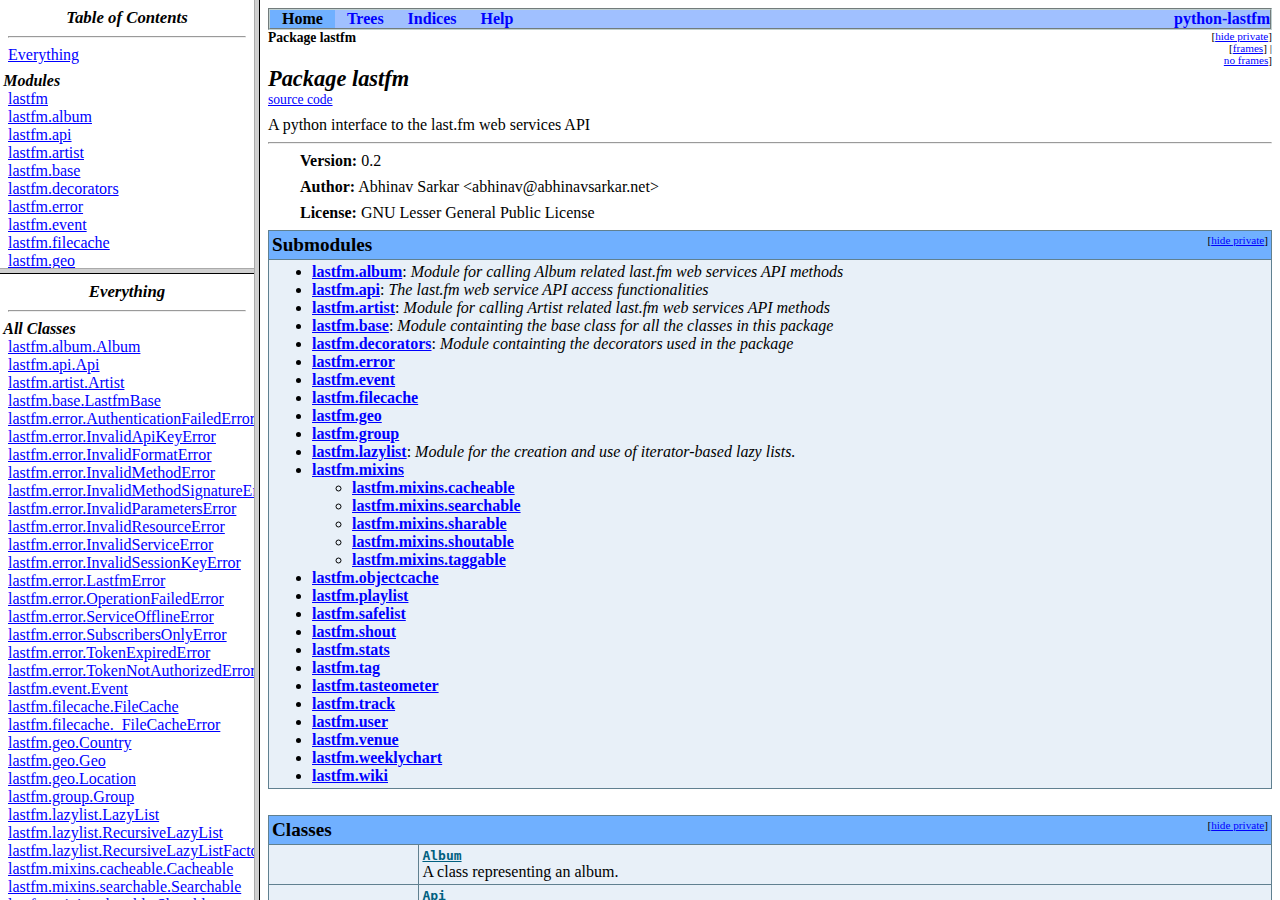
<file: assets/python-lastfm-master/docs/index.html>
<?xml version="1.0" encoding="iso-8859-1"?>
<!DOCTYPE html PUBLIC "-//W3C//DTD XHTML 1.0 Frameset//EN"
          "DTD/xhtml1-frameset.dtd">
<html xmlns="http://www.w3.org/1999/xhtml" xml:lang="en" lang="en">
<head>
  <title> python-lastfm </title>
</head>
<frameset cols="20%,80%">
  <frameset rows="30%,70%">
    <frame src="toc.html" name="moduleListFrame"
           id="moduleListFrame" />
    <frame src="toc-everything.html" name="moduleFrame"
           id="moduleFrame" />
  </frameset>
  <frame src="lastfm-module.html" name="mainFrame" id="mainFrame" />
</frameset>
</html>
</file>
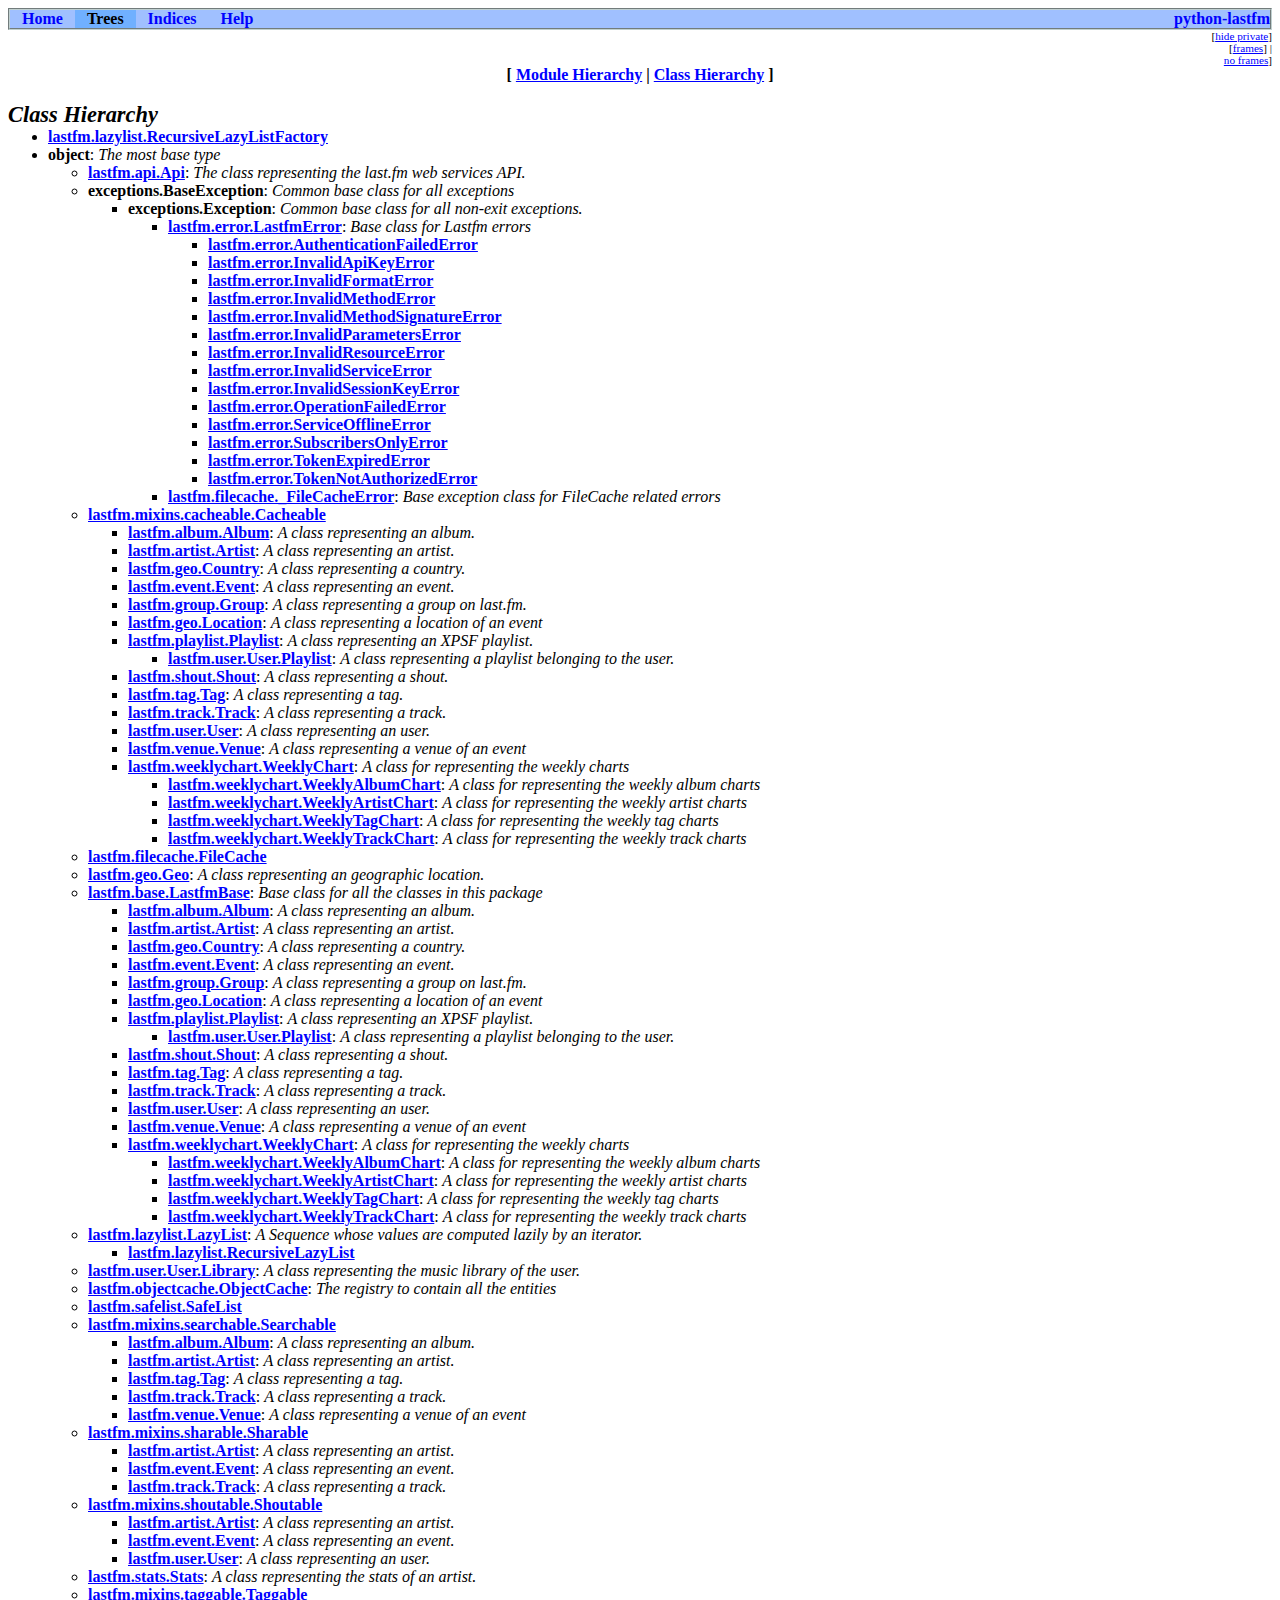
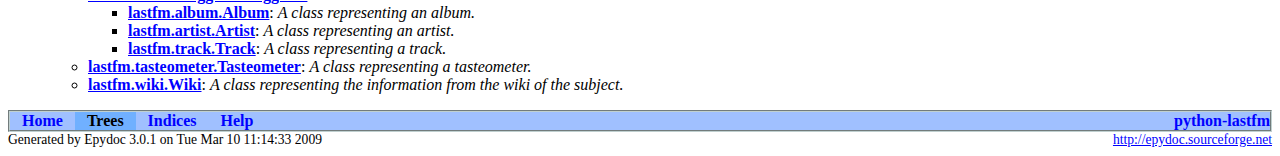
<file: assets/python-lastfm-master/docs/class-tree.html>
<?xml version="1.0" encoding="ascii"?>
<!DOCTYPE html PUBLIC "-//W3C//DTD XHTML 1.0 Transitional//EN"
          "DTD/xhtml1-transitional.dtd">
<html xmlns="http://www.w3.org/1999/xhtml" xml:lang="en" lang="en">
<head>
  <title>Class Hierarchy</title>
  <link rel="stylesheet" href="epydoc.css" type="text/css" />
  <script type="text/javascript" src="epydoc.js"></script>
</head>

<body bgcolor="white" text="black" link="blue" vlink="#204080"
      alink="#204080">
<!-- ==================== NAVIGATION BAR ==================== -->
<table class="navbar" border="0" width="100%" cellpadding="0"
       bgcolor="#a0c0ff" cellspacing="0">
  <tr valign="middle">
  <!-- Home link -->
      <th>&nbsp;&nbsp;&nbsp;<a
        href="lastfm-module.html">Home</a>&nbsp;&nbsp;&nbsp;</th>

  <!-- Tree link -->
      <th bgcolor="#70b0f0" class="navbar-select"
          >&nbsp;&nbsp;&nbsp;Trees&nbsp;&nbsp;&nbsp;</th>

  <!-- Index link -->
      <th>&nbsp;&nbsp;&nbsp;<a
        href="identifier-index.html">Indices</a>&nbsp;&nbsp;&nbsp;</th>

  <!-- Help link -->
      <th>&nbsp;&nbsp;&nbsp;<a
        href="help.html">Help</a>&nbsp;&nbsp;&nbsp;</th>

  <!-- Project homepage -->
      <th class="navbar" align="right" width="100%">
        <table border="0" cellpadding="0" cellspacing="0">
          <tr><th class="navbar" align="center"
            ><a class="navbar" target="_top" href="http://code.google.com/p/python-lastfm/">python-lastfm</a></th>
          </tr></table></th>
  </tr>
</table>
<table width="100%" cellpadding="0" cellspacing="0">
  <tr valign="top">
    <td width="100%">&nbsp;</td>
    <td>
      <table cellpadding="0" cellspacing="0">
        <!-- hide/show private -->
        <tr><td align="right"><span class="options">[<a href="javascript:void(0);" class="privatelink"
    onclick="toggle_private();">hide&nbsp;private</a>]</span></td></tr>
        <tr><td align="right"><span class="options"
            >[<a href="frames.html" target="_top">frames</a
            >]&nbsp;|&nbsp;<a href="class-tree.html"
            target="_top">no&nbsp;frames</a>]</span></td></tr>
      </table>
    </td>
  </tr>
</table>
<center><b>
 [ <a href="module-tree.html">Module Hierarchy</a>
 | <a href="class-tree.html">Class Hierarchy</a> ]
</b></center><br />
<h1 class="epydoc">Class Hierarchy</h1>
<ul class="nomargin-top">
    <li> <strong class="uidlink"><a href="lastfm.lazylist.RecursiveLazyListFactory-class.html" onclick="show_private();">lastfm.lazylist.RecursiveLazyListFactory</a></strong>
    </li>
    <li> <strong class="uidlink">object</strong>:
      <em class="summary">The most base type</em>
    <ul>
    <li> <strong class="uidlink"><a href="lastfm.api.Api-class.html">lastfm.api.Api</a></strong>:
      <em class="summary">The class representing the last.fm web services API.</em>
    </li>
    <li> <strong class="uidlink">exceptions.BaseException</strong>:
      <em class="summary">Common base class for all exceptions</em>
    <ul>
    <li> <strong class="uidlink">exceptions.Exception</strong>:
      <em class="summary">Common base class for all non-exit exceptions.</em>
    <ul>
    <li> <strong class="uidlink"><a href="lastfm.error.LastfmError-class.html">lastfm.error.LastfmError</a></strong>:
      <em class="summary">Base class for Lastfm errors</em>
    <ul>
    <li> <strong class="uidlink"><a href="lastfm.error.AuthenticationFailedError-class.html">lastfm.error.AuthenticationFailedError</a></strong>
    </li>
    <li> <strong class="uidlink"><a href="lastfm.error.InvalidApiKeyError-class.html">lastfm.error.InvalidApiKeyError</a></strong>
    </li>
    <li> <strong class="uidlink"><a href="lastfm.error.InvalidFormatError-class.html">lastfm.error.InvalidFormatError</a></strong>
    </li>
    <li> <strong class="uidlink"><a href="lastfm.error.InvalidMethodError-class.html">lastfm.error.InvalidMethodError</a></strong>
    </li>
    <li> <strong class="uidlink"><a href="lastfm.error.InvalidMethodSignatureError-class.html">lastfm.error.InvalidMethodSignatureError</a></strong>
    </li>
    <li> <strong class="uidlink"><a href="lastfm.error.InvalidParametersError-class.html">lastfm.error.InvalidParametersError</a></strong>
    </li>
    <li> <strong class="uidlink"><a href="lastfm.error.InvalidResourceError-class.html">lastfm.error.InvalidResourceError</a></strong>
    </li>
    <li> <strong class="uidlink"><a href="lastfm.error.InvalidServiceError-class.html">lastfm.error.InvalidServiceError</a></strong>
    </li>
    <li> <strong class="uidlink"><a href="lastfm.error.InvalidSessionKeyError-class.html">lastfm.error.InvalidSessionKeyError</a></strong>
    </li>
    <li> <strong class="uidlink"><a href="lastfm.error.OperationFailedError-class.html">lastfm.error.OperationFailedError</a></strong>
    </li>
    <li> <strong class="uidlink"><a href="lastfm.error.ServiceOfflineError-class.html">lastfm.error.ServiceOfflineError</a></strong>
    </li>
    <li> <strong class="uidlink"><a href="lastfm.error.SubscribersOnlyError-class.html">lastfm.error.SubscribersOnlyError</a></strong>
    </li>
    <li> <strong class="uidlink"><a href="lastfm.error.TokenExpiredError-class.html">lastfm.error.TokenExpiredError</a></strong>
    </li>
    <li> <strong class="uidlink"><a href="lastfm.error.TokenNotAuthorizedError-class.html">lastfm.error.TokenNotAuthorizedError</a></strong>
    </li>
    </ul>
    </li>
    <li> <strong class="uidlink"><a href="lastfm.filecache._FileCacheError-class.html" onclick="show_private();">lastfm.filecache._FileCacheError</a></strong>:
      <em class="summary">Base exception class for FileCache related errors</em>
    </li>
    </ul>
    </li>
    </ul>
    </li>
    <li> <strong class="uidlink"><a href="lastfm.mixins.cacheable.Cacheable-class.html">lastfm.mixins.cacheable.Cacheable</a></strong>
    <ul>
    <li> <strong class="uidlink"><a href="lastfm.album.Album-class.html">lastfm.album.Album</a></strong>:
      <em class="summary">A class representing an album.</em>
    </li>
    <li> <strong class="uidlink"><a href="lastfm.artist.Artist-class.html">lastfm.artist.Artist</a></strong>:
      <em class="summary">A class representing an artist.</em>
    </li>
    <li> <strong class="uidlink"><a href="lastfm.geo.Country-class.html">lastfm.geo.Country</a></strong>:
      <em class="summary">A class representing a country.</em>
    </li>
    <li> <strong class="uidlink"><a href="lastfm.event.Event-class.html">lastfm.event.Event</a></strong>:
      <em class="summary">A class representing an event.</em>
    </li>
    <li> <strong class="uidlink"><a href="lastfm.group.Group-class.html">lastfm.group.Group</a></strong>:
      <em class="summary">A class representing a group on last.fm.</em>
    </li>
    <li> <strong class="uidlink"><a href="lastfm.geo.Location-class.html">lastfm.geo.Location</a></strong>:
      <em class="summary">A class representing a location of an event</em>
    </li>
    <li> <strong class="uidlink"><a href="lastfm.playlist.Playlist-class.html">lastfm.playlist.Playlist</a></strong>:
      <em class="summary">A class representing an XPSF playlist.</em>
    <ul>
    <li> <strong class="uidlink"><a href="lastfm.user.User.Playlist-class.html">lastfm.user.User.Playlist</a></strong>:
      <em class="summary">A class representing a playlist belonging to the user.</em>
    </li>
    </ul>
    </li>
    <li> <strong class="uidlink"><a href="lastfm.shout.Shout-class.html">lastfm.shout.Shout</a></strong>:
      <em class="summary">A class representing a shout.</em>
    </li>
    <li> <strong class="uidlink"><a href="lastfm.tag.Tag-class.html">lastfm.tag.Tag</a></strong>:
      <em class="summary">A class representing a tag.</em>
    </li>
    <li> <strong class="uidlink"><a href="lastfm.track.Track-class.html">lastfm.track.Track</a></strong>:
      <em class="summary">A class representing a track.</em>
    </li>
    <li> <strong class="uidlink"><a href="lastfm.user.User-class.html">lastfm.user.User</a></strong>:
      <em class="summary">A class representing an user.</em>
    </li>
    <li> <strong class="uidlink"><a href="lastfm.venue.Venue-class.html">lastfm.venue.Venue</a></strong>:
      <em class="summary">A class representing a venue of an event</em>
    </li>
    <li> <strong class="uidlink"><a href="lastfm.weeklychart.WeeklyChart-class.html">lastfm.weeklychart.WeeklyChart</a></strong>:
      <em class="summary">A class for representing the weekly charts</em>
    <ul>
    <li> <strong class="uidlink"><a href="lastfm.weeklychart.WeeklyAlbumChart-class.html">lastfm.weeklychart.WeeklyAlbumChart</a></strong>:
      <em class="summary">A class for representing the weekly album charts</em>
    </li>
    <li> <strong class="uidlink"><a href="lastfm.weeklychart.WeeklyArtistChart-class.html">lastfm.weeklychart.WeeklyArtistChart</a></strong>:
      <em class="summary">A class for representing the weekly artist charts</em>
    </li>
    <li> <strong class="uidlink"><a href="lastfm.weeklychart.WeeklyTagChart-class.html">lastfm.weeklychart.WeeklyTagChart</a></strong>:
      <em class="summary">A class for representing the weekly tag charts</em>
    </li>
    <li> <strong class="uidlink"><a href="lastfm.weeklychart.WeeklyTrackChart-class.html">lastfm.weeklychart.WeeklyTrackChart</a></strong>:
      <em class="summary">A class for representing the weekly track charts</em>
    </li>
    </ul>
    </li>
    </ul>
    </li>
    <li> <strong class="uidlink"><a href="lastfm.filecache.FileCache-class.html">lastfm.filecache.FileCache</a></strong>
    </li>
    <li> <strong class="uidlink"><a href="lastfm.geo.Geo-class.html">lastfm.geo.Geo</a></strong>:
      <em class="summary">A class representing an geographic location.</em>
    </li>
    <li> <strong class="uidlink"><a href="lastfm.base.LastfmBase-class.html">lastfm.base.LastfmBase</a></strong>:
      <em class="summary">Base class for all the classes in this package</em>
    <ul>
    <li> <strong class="uidlink"><a href="lastfm.album.Album-class.html">lastfm.album.Album</a></strong>:
      <em class="summary">A class representing an album.</em>
    </li>
    <li> <strong class="uidlink"><a href="lastfm.artist.Artist-class.html">lastfm.artist.Artist</a></strong>:
      <em class="summary">A class representing an artist.</em>
    </li>
    <li> <strong class="uidlink"><a href="lastfm.geo.Country-class.html">lastfm.geo.Country</a></strong>:
      <em class="summary">A class representing a country.</em>
    </li>
    <li> <strong class="uidlink"><a href="lastfm.event.Event-class.html">lastfm.event.Event</a></strong>:
      <em class="summary">A class representing an event.</em>
    </li>
    <li> <strong class="uidlink"><a href="lastfm.group.Group-class.html">lastfm.group.Group</a></strong>:
      <em class="summary">A class representing a group on last.fm.</em>
    </li>
    <li> <strong class="uidlink"><a href="lastfm.geo.Location-class.html">lastfm.geo.Location</a></strong>:
      <em class="summary">A class representing a location of an event</em>
    </li>
    <li> <strong class="uidlink"><a href="lastfm.playlist.Playlist-class.html">lastfm.playlist.Playlist</a></strong>:
      <em class="summary">A class representing an XPSF playlist.</em>
    <ul>
    <li> <strong class="uidlink"><a href="lastfm.user.User.Playlist-class.html">lastfm.user.User.Playlist</a></strong>:
      <em class="summary">A class representing a playlist belonging to the user.</em>
    </li>
    </ul>
    </li>
    <li> <strong class="uidlink"><a href="lastfm.shout.Shout-class.html">lastfm.shout.Shout</a></strong>:
      <em class="summary">A class representing a shout.</em>
    </li>
    <li> <strong class="uidlink"><a href="lastfm.tag.Tag-class.html">lastfm.tag.Tag</a></strong>:
      <em class="summary">A class representing a tag.</em>
    </li>
    <li> <strong class="uidlink"><a href="lastfm.track.Track-class.html">lastfm.track.Track</a></strong>:
      <em class="summary">A class representing a track.</em>
    </li>
    <li> <strong class="uidlink"><a href="lastfm.user.User-class.html">lastfm.user.User</a></strong>:
      <em class="summary">A class representing an user.</em>
    </li>
    <li> <strong class="uidlink"><a href="lastfm.venue.Venue-class.html">lastfm.venue.Venue</a></strong>:
      <em class="summary">A class representing a venue of an event</em>
    </li>
    <li> <strong class="uidlink"><a href="lastfm.weeklychart.WeeklyChart-class.html">lastfm.weeklychart.WeeklyChart</a></strong>:
      <em class="summary">A class for representing the weekly charts</em>
    <ul>
    <li> <strong class="uidlink"><a href="lastfm.weeklychart.WeeklyAlbumChart-class.html">lastfm.weeklychart.WeeklyAlbumChart</a></strong>:
      <em class="summary">A class for representing the weekly album charts</em>
    </li>
    <li> <strong class="uidlink"><a href="lastfm.weeklychart.WeeklyArtistChart-class.html">lastfm.weeklychart.WeeklyArtistChart</a></strong>:
      <em class="summary">A class for representing the weekly artist charts</em>
    </li>
    <li> <strong class="uidlink"><a href="lastfm.weeklychart.WeeklyTagChart-class.html">lastfm.weeklychart.WeeklyTagChart</a></strong>:
      <em class="summary">A class for representing the weekly tag charts</em>
    </li>
    <li> <strong class="uidlink"><a href="lastfm.weeklychart.WeeklyTrackChart-class.html">lastfm.weeklychart.WeeklyTrackChart</a></strong>:
      <em class="summary">A class for representing the weekly track charts</em>
    </li>
    </ul>
    </li>
    </ul>
    </li>
    <li> <strong class="uidlink"><a href="lastfm.lazylist.LazyList-class.html">lastfm.lazylist.LazyList</a></strong>:
      <em class="summary">A Sequence whose values are computed lazily by an iterator.</em>
    <ul>
    <li> <strong class="uidlink"><a href="lastfm.lazylist.RecursiveLazyList-class.html">lastfm.lazylist.RecursiveLazyList</a></strong>
    </li>
    </ul>
    </li>
    <li> <strong class="uidlink"><a href="lastfm.user.User.Library-class.html">lastfm.user.User.Library</a></strong>:
      <em class="summary">A class representing the music library of the user.</em>
    </li>
    <li> <strong class="uidlink"><a href="lastfm.objectcache.ObjectCache-class.html">lastfm.objectcache.ObjectCache</a></strong>:
      <em class="summary">The registry to contain all the entities</em>
    </li>
    <li> <strong class="uidlink"><a href="lastfm.safelist.SafeList-class.html">lastfm.safelist.SafeList</a></strong>
    </li>
    <li> <strong class="uidlink"><a href="lastfm.mixins.searchable.Searchable-class.html">lastfm.mixins.searchable.Searchable</a></strong>
    <ul>
    <li> <strong class="uidlink"><a href="lastfm.album.Album-class.html">lastfm.album.Album</a></strong>:
      <em class="summary">A class representing an album.</em>
    </li>
    <li> <strong class="uidlink"><a href="lastfm.artist.Artist-class.html">lastfm.artist.Artist</a></strong>:
      <em class="summary">A class representing an artist.</em>
    </li>
    <li> <strong class="uidlink"><a href="lastfm.tag.Tag-class.html">lastfm.tag.Tag</a></strong>:
      <em class="summary">A class representing a tag.</em>
    </li>
    <li> <strong class="uidlink"><a href="lastfm.track.Track-class.html">lastfm.track.Track</a></strong>:
      <em class="summary">A class representing a track.</em>
    </li>
    <li> <strong class="uidlink"><a href="lastfm.venue.Venue-class.html">lastfm.venue.Venue</a></strong>:
      <em class="summary">A class representing a venue of an event</em>
    </li>
    </ul>
    </li>
    <li> <strong class="uidlink"><a href="lastfm.mixins.sharable.Sharable-class.html">lastfm.mixins.sharable.Sharable</a></strong>
    <ul>
    <li> <strong class="uidlink"><a href="lastfm.artist.Artist-class.html">lastfm.artist.Artist</a></strong>:
      <em class="summary">A class representing an artist.</em>
    </li>
    <li> <strong class="uidlink"><a href="lastfm.event.Event-class.html">lastfm.event.Event</a></strong>:
      <em class="summary">A class representing an event.</em>
    </li>
    <li> <strong class="uidlink"><a href="lastfm.track.Track-class.html">lastfm.track.Track</a></strong>:
      <em class="summary">A class representing a track.</em>
    </li>
    </ul>
    </li>
    <li> <strong class="uidlink"><a href="lastfm.mixins.shoutable.Shoutable-class.html">lastfm.mixins.shoutable.Shoutable</a></strong>
    <ul>
    <li> <strong class="uidlink"><a href="lastfm.artist.Artist-class.html">lastfm.artist.Artist</a></strong>:
      <em class="summary">A class representing an artist.</em>
    </li>
    <li> <strong class="uidlink"><a href="lastfm.event.Event-class.html">lastfm.event.Event</a></strong>:
      <em class="summary">A class representing an event.</em>
    </li>
    <li> <strong class="uidlink"><a href="lastfm.user.User-class.html">lastfm.user.User</a></strong>:
      <em class="summary">A class representing an user.</em>
    </li>
    </ul>
    </li>
    <li> <strong class="uidlink"><a href="lastfm.stats.Stats-class.html">lastfm.stats.Stats</a></strong>:
      <em class="summary">A class representing the stats of an artist.</em>
    </li>
    <li> <strong class="uidlink"><a href="lastfm.mixins.taggable.Taggable-class.html">lastfm.mixins.taggable.Taggable</a></strong>
    <ul>
    <li> <strong class="uidlink"><a href="lastfm.album.Album-class.html">lastfm.album.Album</a></strong>:
      <em class="summary">A class representing an album.</em>
    </li>
    <li> <strong class="uidlink"><a href="lastfm.artist.Artist-class.html">lastfm.artist.Artist</a></strong>:
      <em class="summary">A class representing an artist.</em>
    </li>
    <li> <strong class="uidlink"><a href="lastfm.track.Track-class.html">lastfm.track.Track</a></strong>:
      <em class="summary">A class representing a track.</em>
    </li>
    </ul>
    </li>
    <li> <strong class="uidlink"><a href="lastfm.tasteometer.Tasteometer-class.html">lastfm.tasteometer.Tasteometer</a></strong>:
      <em class="summary">A class representing a tasteometer.</em>
    </li>
    <li> <strong class="uidlink"><a href="lastfm.wiki.Wiki-class.html">lastfm.wiki.Wiki</a></strong>:
      <em class="summary">A class representing the information from the wiki of the subject.</em>
    </li>
    </ul>
    </li>
</ul>
<!-- ==================== NAVIGATION BAR ==================== -->
<table class="navbar" border="0" width="100%" cellpadding="0"
       bgcolor="#a0c0ff" cellspacing="0">
  <tr valign="middle">
  <!-- Home link -->
      <th>&nbsp;&nbsp;&nbsp;<a
        href="lastfm-module.html">Home</a>&nbsp;&nbsp;&nbsp;</th>

  <!-- Tree link -->
      <th bgcolor="#70b0f0" class="navbar-select"
          >&nbsp;&nbsp;&nbsp;Trees&nbsp;&nbsp;&nbsp;</th>

  <!-- Index link -->
      <th>&nbsp;&nbsp;&nbsp;<a
        href="identifier-index.html">Indices</a>&nbsp;&nbsp;&nbsp;</th>

  <!-- Help link -->
      <th>&nbsp;&nbsp;&nbsp;<a
        href="help.html">Help</a>&nbsp;&nbsp;&nbsp;</th>

  <!-- Project homepage -->
      <th class="navbar" align="right" width="100%">
        <table border="0" cellpadding="0" cellspacing="0">
          <tr><th class="navbar" align="center"
            ><a class="navbar" target="_top" href="http://code.google.com/p/python-lastfm/">python-lastfm</a></th>
          </tr></table></th>
  </tr>
</table>
<table border="0" cellpadding="0" cellspacing="0" width="100%%">
  <tr>
    <td align="left" class="footer">
    Generated by Epydoc 3.0.1 on Tue Mar 10 11:14:33 2009
    </td>
    <td align="right" class="footer">
      <a target="mainFrame" href="http://epydoc.sourceforge.net"
        >http://epydoc.sourceforge.net</a>
    </td>
  </tr>
</table>

<script type="text/javascript">
  <!--
  // Private objects are initially displayed (because if
  // javascript is turned off then we want them to be
  // visible); but by default, we want to hide them.  So hide
  // them unless we have a cookie that says to show them.
  checkCookie();
  // -->
</script>
</body>
</html>
</file>
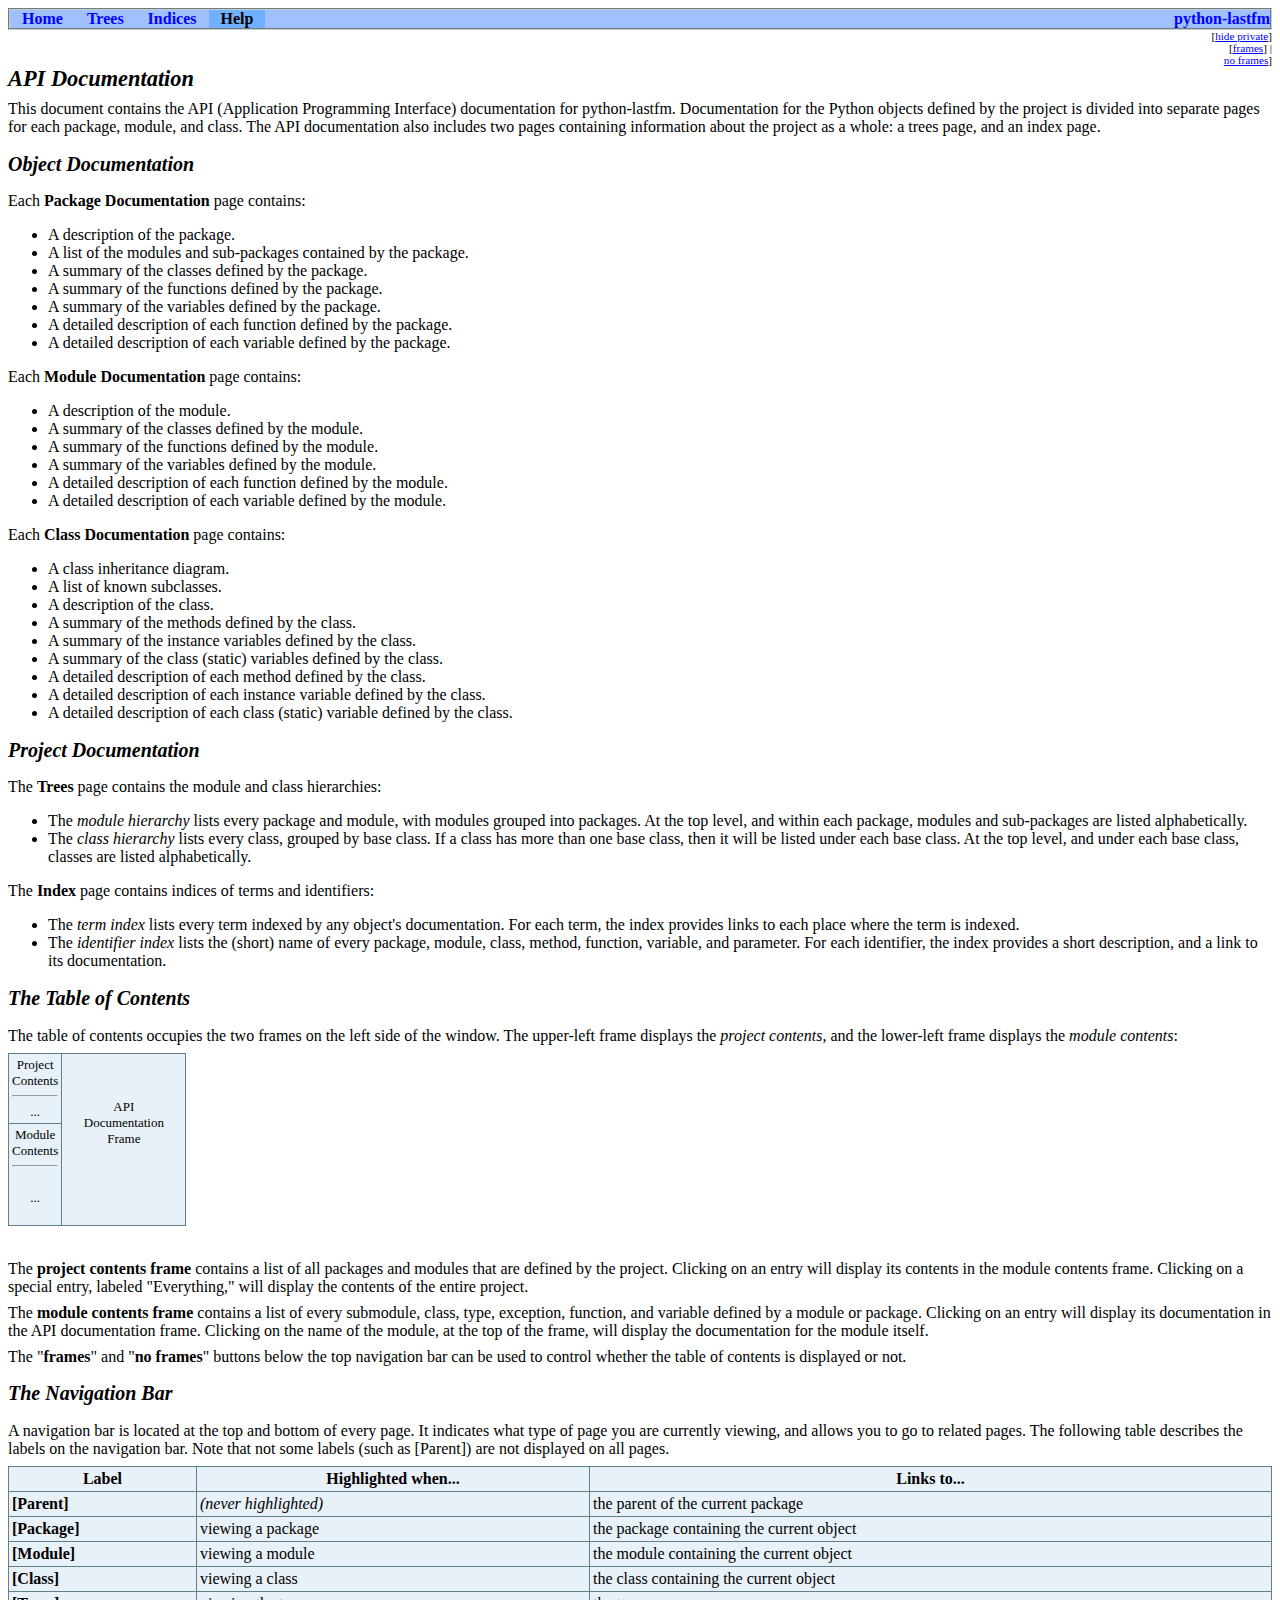
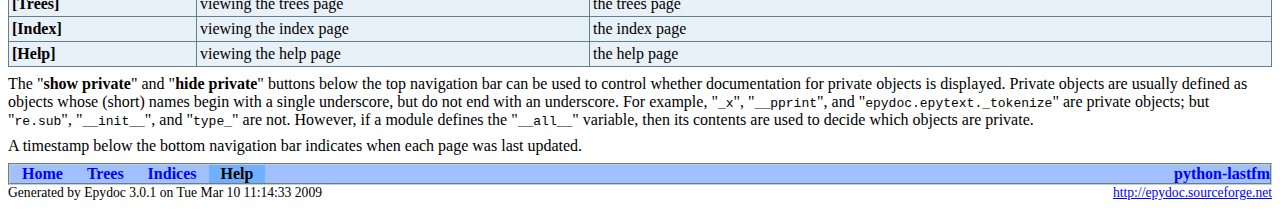
<file: assets/python-lastfm-master/docs/help.html>
<?xml version="1.0" encoding="ascii"?>
<!DOCTYPE html PUBLIC "-//W3C//DTD XHTML 1.0 Transitional//EN"
          "DTD/xhtml1-transitional.dtd">
<html xmlns="http://www.w3.org/1999/xhtml" xml:lang="en" lang="en">
<head>
  <title>Help</title>
  <link rel="stylesheet" href="epydoc.css" type="text/css" />
  <script type="text/javascript" src="epydoc.js"></script>
</head>

<body bgcolor="white" text="black" link="blue" vlink="#204080"
      alink="#204080">
<!-- ==================== NAVIGATION BAR ==================== -->
<table class="navbar" border="0" width="100%" cellpadding="0"
       bgcolor="#a0c0ff" cellspacing="0">
  <tr valign="middle">
  <!-- Home link -->
      <th>&nbsp;&nbsp;&nbsp;<a
        href="lastfm-module.html">Home</a>&nbsp;&nbsp;&nbsp;</th>

  <!-- Tree link -->
      <th>&nbsp;&nbsp;&nbsp;<a
        href="module-tree.html">Trees</a>&nbsp;&nbsp;&nbsp;</th>

  <!-- Index link -->
      <th>&nbsp;&nbsp;&nbsp;<a
        href="identifier-index.html">Indices</a>&nbsp;&nbsp;&nbsp;</th>

  <!-- Help link -->
      <th bgcolor="#70b0f0" class="navbar-select"
          >&nbsp;&nbsp;&nbsp;Help&nbsp;&nbsp;&nbsp;</th>

  <!-- Project homepage -->
      <th class="navbar" align="right" width="100%">
        <table border="0" cellpadding="0" cellspacing="0">
          <tr><th class="navbar" align="center"
            ><a class="navbar" target="_top" href="http://code.google.com/p/python-lastfm/">python-lastfm</a></th>
          </tr></table></th>
  </tr>
</table>
<table width="100%" cellpadding="0" cellspacing="0">
  <tr valign="top">
    <td width="100%">&nbsp;</td>
    <td>
      <table cellpadding="0" cellspacing="0">
        <!-- hide/show private -->
        <tr><td align="right"><span class="options">[<a href="javascript:void(0);" class="privatelink"
    onclick="toggle_private();">hide&nbsp;private</a>]</span></td></tr>
        <tr><td align="right"><span class="options"
            >[<a href="frames.html" target="_top">frames</a
            >]&nbsp;|&nbsp;<a href="help.html"
            target="_top">no&nbsp;frames</a>]</span></td></tr>
      </table>
    </td>
  </tr>
</table>

<h1 class="epydoc"> API Documentation </h1>

<p> This document contains the API (Application Programming Interface)
documentation for python-lastfm.  Documentation for the Python
objects defined by the project is divided into separate pages for each
package, module, and class.  The API documentation also includes two
pages containing information about the project as a whole: a trees
page, and an index page.  </p>

<h2> Object Documentation </h2>

  <p>Each <strong>Package Documentation</strong> page contains: </p>
  <ul>
    <li> A description of the package. </li>
    <li> A list of the modules and sub-packages contained by the
    package.  </li>
    <li> A summary of the classes defined by the package. </li>
    <li> A summary of the functions defined by the package. </li>
    <li> A summary of the variables defined by the package. </li>
    <li> A detailed description of each function defined by the
    package. </li>
    <li> A detailed description of each variable defined by the
    package. </li>
  </ul>
  
  <p>Each <strong>Module Documentation</strong> page contains:</p>
  <ul>
    <li> A description of the module. </li>
    <li> A summary of the classes defined by the module. </li>
    <li> A summary of the functions defined by the module. </li>
    <li> A summary of the variables defined by the module. </li>
    <li> A detailed description of each function defined by the
    module. </li>
    <li> A detailed description of each variable defined by the
    module. </li>
  </ul>
  
  <p>Each <strong>Class Documentation</strong> page contains: </p>
  <ul>
    <li> A class inheritance diagram. </li>
    <li> A list of known subclasses. </li>
    <li> A description of the class. </li>
    <li> A summary of the methods defined by the class. </li>
    <li> A summary of the instance variables defined by the class. </li>
    <li> A summary of the class (static) variables defined by the
    class. </li> 
    <li> A detailed description of each method defined by the
    class. </li>
    <li> A detailed description of each instance variable defined by the
    class. </li> 
    <li> A detailed description of each class (static) variable defined
    by the class. </li> 
  </ul>

<h2> Project Documentation </h2>

  <p> The <strong>Trees</strong> page contains the module and class hierarchies: </p>
  <ul>
    <li> The <em>module hierarchy</em> lists every package and module, with
    modules grouped into packages.  At the top level, and within each
    package, modules and sub-packages are listed alphabetically. </li>
    <li> The <em>class hierarchy</em> lists every class, grouped by base
    class.  If a class has more than one base class, then it will be
    listed under each base class.  At the top level, and under each base
    class, classes are listed alphabetically. </li>
  </ul>
  
  <p> The <strong>Index</strong> page contains indices of terms and
  identifiers: </p>
  <ul>
    <li> The <em>term index</em> lists every term indexed by any object's
    documentation.  For each term, the index provides links to each
    place where the term is indexed. </li>
    <li> The <em>identifier index</em> lists the (short) name of every package,
    module, class, method, function, variable, and parameter.  For each
    identifier, the index provides a short description, and a link to
    its documentation. </li>
  </ul>

<h2> The Table of Contents </h2>

<p> The table of contents occupies the two frames on the left side of
the window.  The upper-left frame displays the <em>project
contents</em>, and the lower-left frame displays the <em>module
contents</em>: </p>

<table class="help summary" border="1" cellspacing="0" cellpadding="3">
  <tr style="height: 30%">
    <td align="center" style="font-size: small">
       Project<br />Contents<hr />...</td>
    <td align="center" style="font-size: small" rowspan="2" width="70%">
      API<br />Documentation<br />Frame<br /><br /><br />
    </td>
  </tr>
  <tr>
    <td align="center" style="font-size: small">
      Module<br />Contents<hr />&nbsp;<br />...<br />&nbsp;
    </td>
  </tr>
</table><br />

<p> The <strong>project contents frame</strong> contains a list of all packages
and modules that are defined by the project.  Clicking on an entry
will display its contents in the module contents frame.  Clicking on a
special entry, labeled "Everything," will display the contents of
the entire project. </p>

<p> The <strong>module contents frame</strong> contains a list of every
submodule, class, type, exception, function, and variable defined by a
module or package.  Clicking on an entry will display its
documentation in the API documentation frame.  Clicking on the name of
the module, at the top of the frame, will display the documentation
for the module itself. </p>

<p> The "<strong>frames</strong>" and "<strong>no frames</strong>" buttons below the top
navigation bar can be used to control whether the table of contents is
displayed or not. </p>

<h2> The Navigation Bar </h2>

<p> A navigation bar is located at the top and bottom of every page.
It indicates what type of page you are currently viewing, and allows
you to go to related pages.  The following table describes the labels
on the navigation bar.  Note that not some labels (such as
[Parent]) are not displayed on all pages. </p>

<table class="summary" border="1" cellspacing="0" cellpadding="3" width="100%">
<tr class="summary">
  <th>Label</th>
  <th>Highlighted when...</th>
  <th>Links to...</th>
</tr>
  <tr><td valign="top"><strong>[Parent]</strong></td>
      <td valign="top"><em>(never highlighted)</em></td>
      <td valign="top"> the parent of the current package </td></tr>
  <tr><td valign="top"><strong>[Package]</strong></td>
      <td valign="top">viewing a package</td>
      <td valign="top">the package containing the current object
      </td></tr>
  <tr><td valign="top"><strong>[Module]</strong></td>
      <td valign="top">viewing a module</td>
      <td valign="top">the module containing the current object
      </td></tr> 
  <tr><td valign="top"><strong>[Class]</strong></td>
      <td valign="top">viewing a class </td>
      <td valign="top">the class containing the current object</td></tr>
  <tr><td valign="top"><strong>[Trees]</strong></td>
      <td valign="top">viewing the trees page</td>
      <td valign="top"> the trees page </td></tr>
  <tr><td valign="top"><strong>[Index]</strong></td>
      <td valign="top">viewing the index page</td>
      <td valign="top"> the index page </td></tr>
  <tr><td valign="top"><strong>[Help]</strong></td>
      <td valign="top">viewing the help page</td>
      <td valign="top"> the help page </td></tr>
</table>

<p> The "<strong>show private</strong>" and "<strong>hide private</strong>" buttons below
the top navigation bar can be used to control whether documentation
for private objects is displayed.  Private objects are usually defined
as objects whose (short) names begin with a single underscore, but do
not end with an underscore.  For example, "<code>_x</code>",
"<code>__pprint</code>", and "<code>epydoc.epytext._tokenize</code>"
are private objects; but "<code>re.sub</code>",
"<code>__init__</code>", and "<code>type_</code>" are not.  However,
if a module defines the "<code>__all__</code>" variable, then its
contents are used to decide which objects are private. </p>

<p> A timestamp below the bottom navigation bar indicates when each
page was last updated. </p>
<!-- ==================== NAVIGATION BAR ==================== -->
<table class="navbar" border="0" width="100%" cellpadding="0"
       bgcolor="#a0c0ff" cellspacing="0">
  <tr valign="middle">
  <!-- Home link -->
      <th>&nbsp;&nbsp;&nbsp;<a
        href="lastfm-module.html">Home</a>&nbsp;&nbsp;&nbsp;</th>

  <!-- Tree link -->
      <th>&nbsp;&nbsp;&nbsp;<a
        href="module-tree.html">Trees</a>&nbsp;&nbsp;&nbsp;</th>

  <!-- Index link -->
      <th>&nbsp;&nbsp;&nbsp;<a
        href="identifier-index.html">Indices</a>&nbsp;&nbsp;&nbsp;</th>

  <!-- Help link -->
      <th bgcolor="#70b0f0" class="navbar-select"
          >&nbsp;&nbsp;&nbsp;Help&nbsp;&nbsp;&nbsp;</th>

  <!-- Project homepage -->
      <th class="navbar" align="right" width="100%">
        <table border="0" cellpadding="0" cellspacing="0">
          <tr><th class="navbar" align="center"
            ><a class="navbar" target="_top" href="http://code.google.com/p/python-lastfm/">python-lastfm</a></th>
          </tr></table></th>
  </tr>
</table>
<table border="0" cellpadding="0" cellspacing="0" width="100%%">
  <tr>
    <td align="left" class="footer">
    Generated by Epydoc 3.0.1 on Tue Mar 10 11:14:33 2009
    </td>
    <td align="right" class="footer">
      <a target="mainFrame" href="http://epydoc.sourceforge.net"
        >http://epydoc.sourceforge.net</a>
    </td>
  </tr>
</table>

<script type="text/javascript">
  <!--
  // Private objects are initially displayed (because if
  // javascript is turned off then we want them to be
  // visible); but by default, we want to hide them.  So hide
  // them unless we have a cookie that says to show them.
  checkCookie();
  // -->
</script>
</body>
</html>
</file>
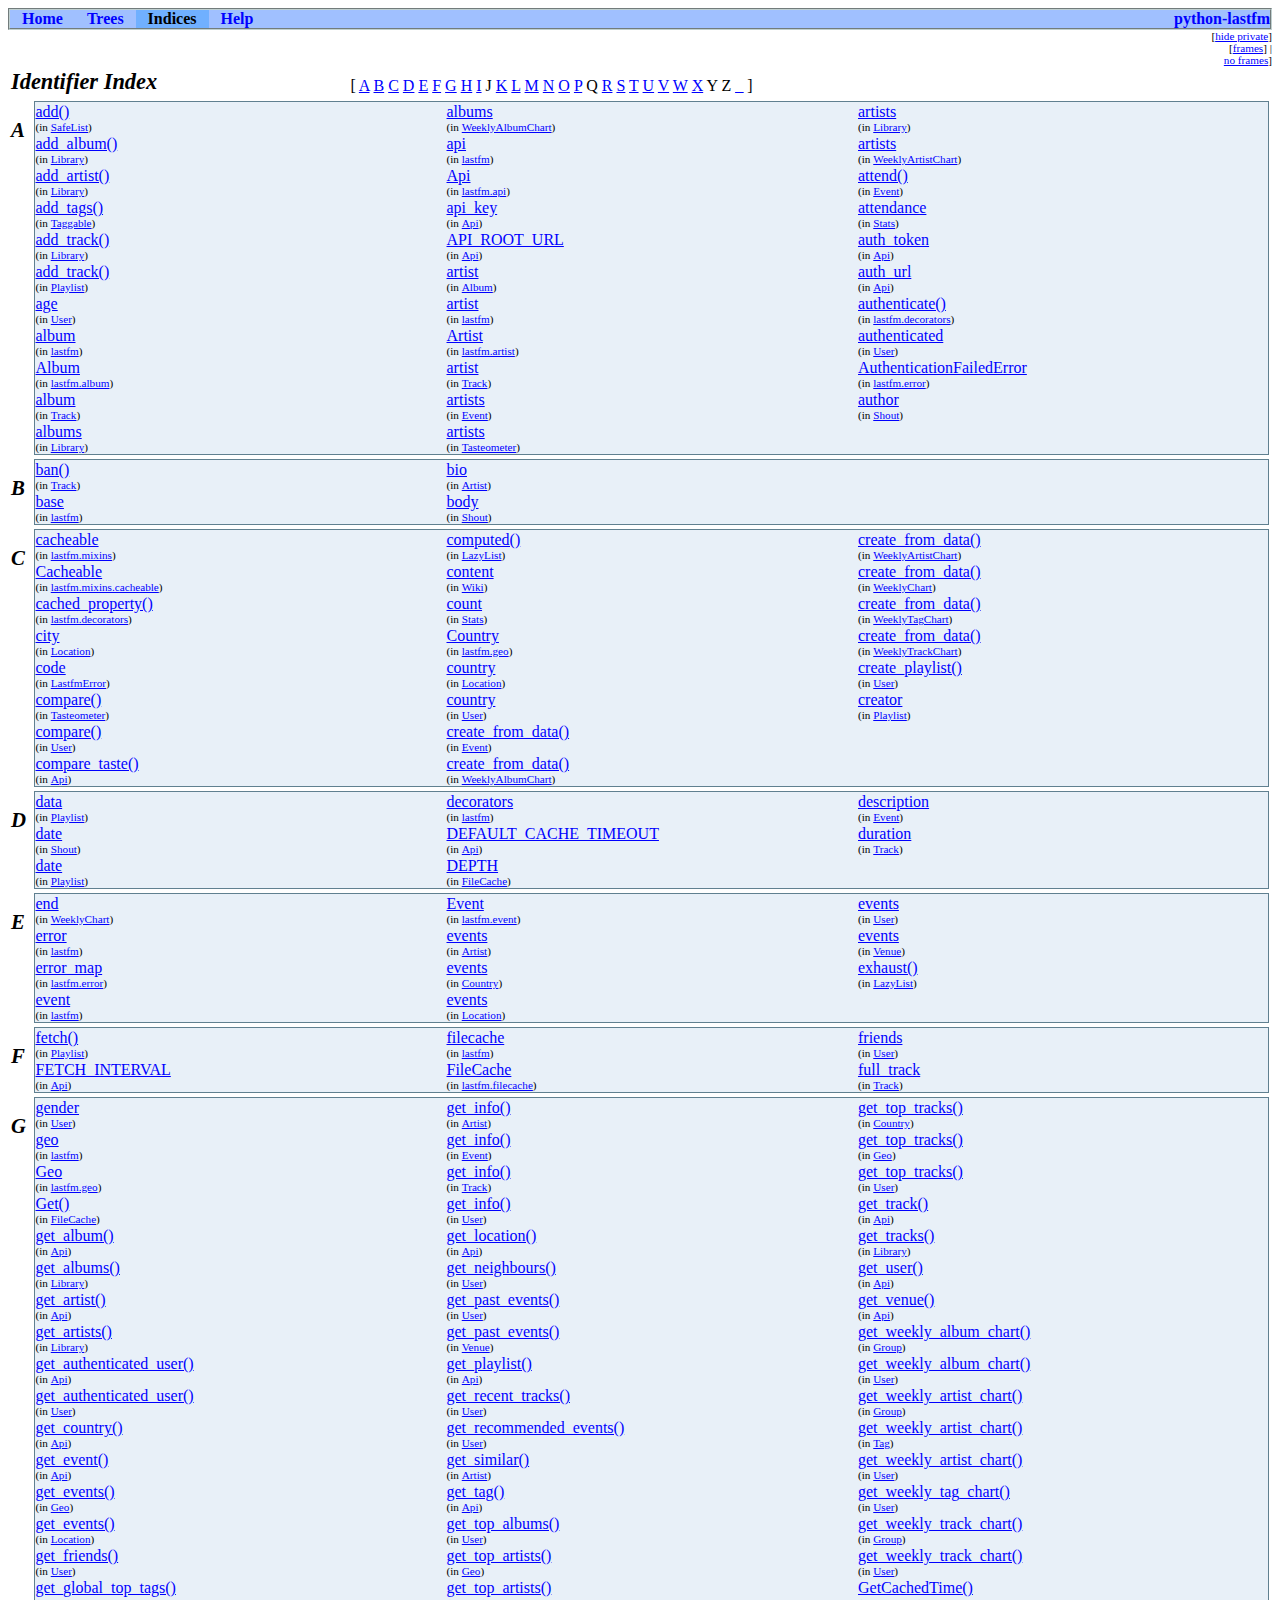
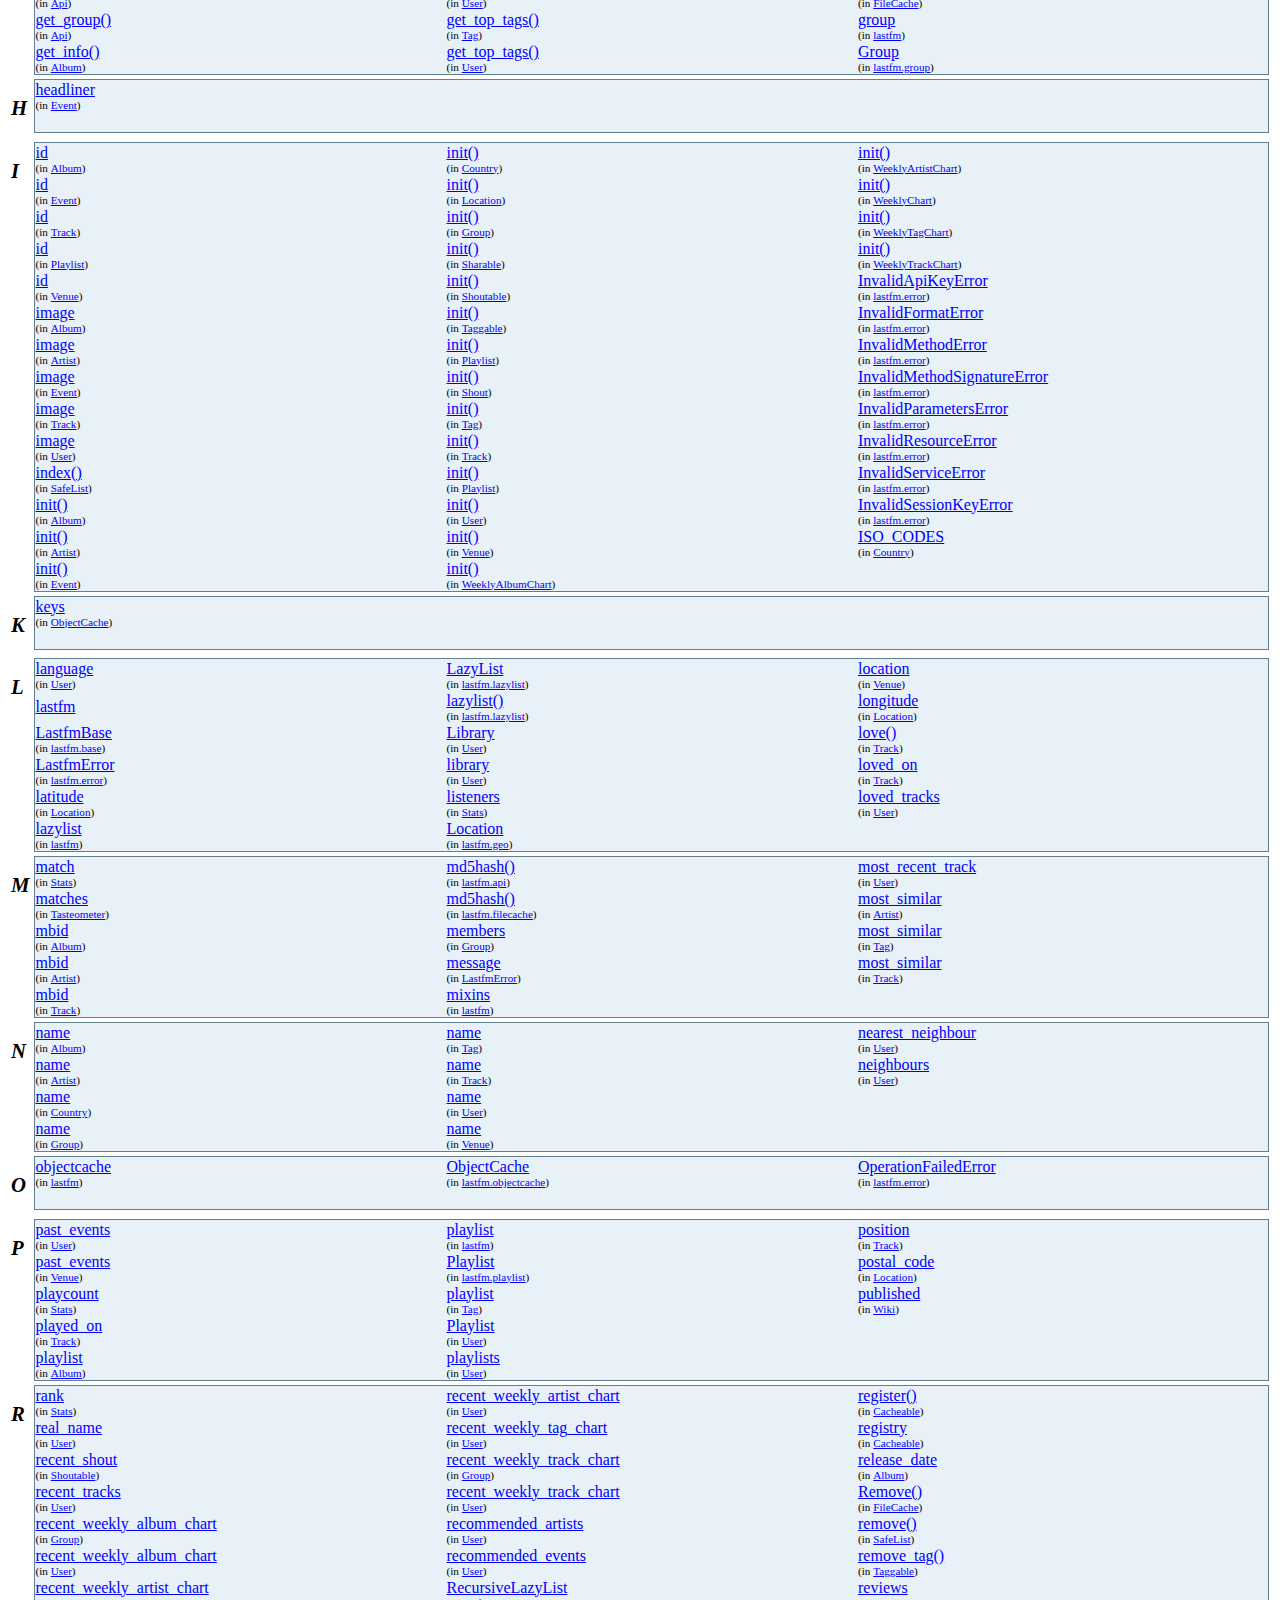
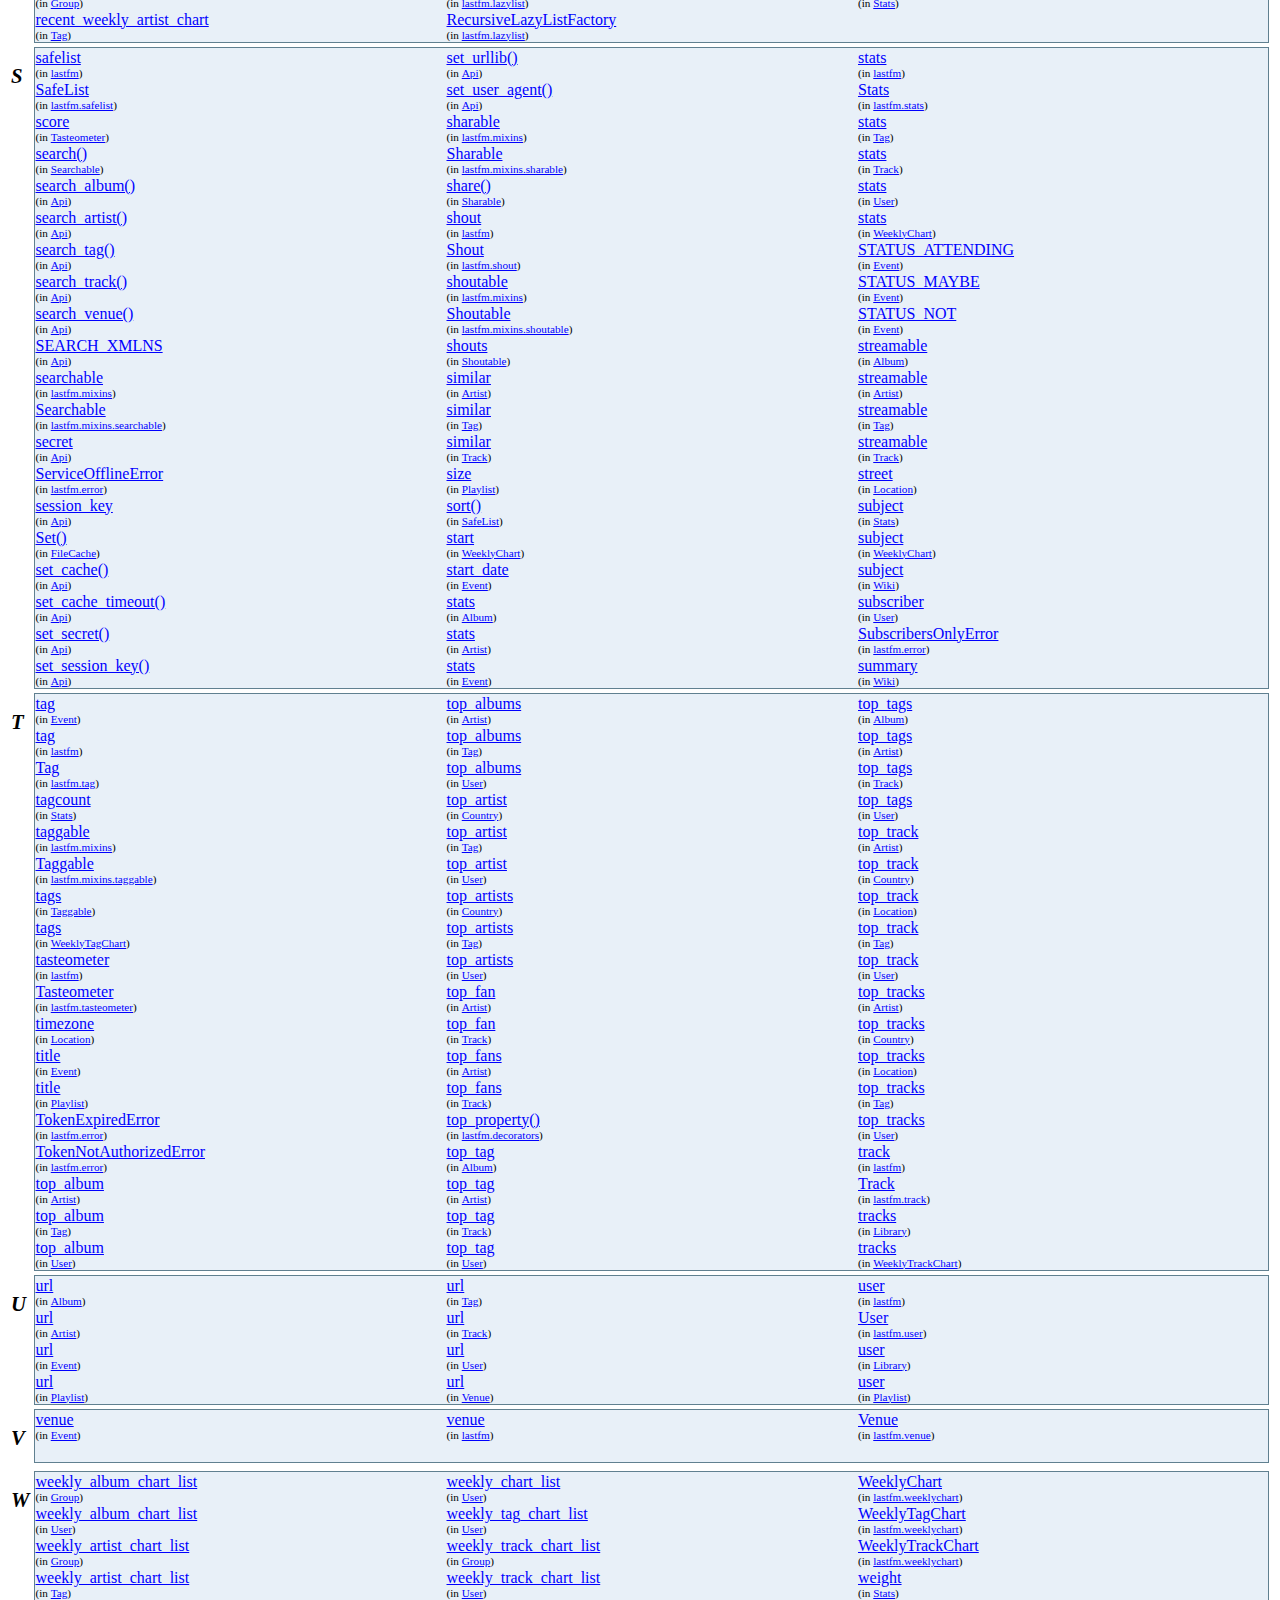
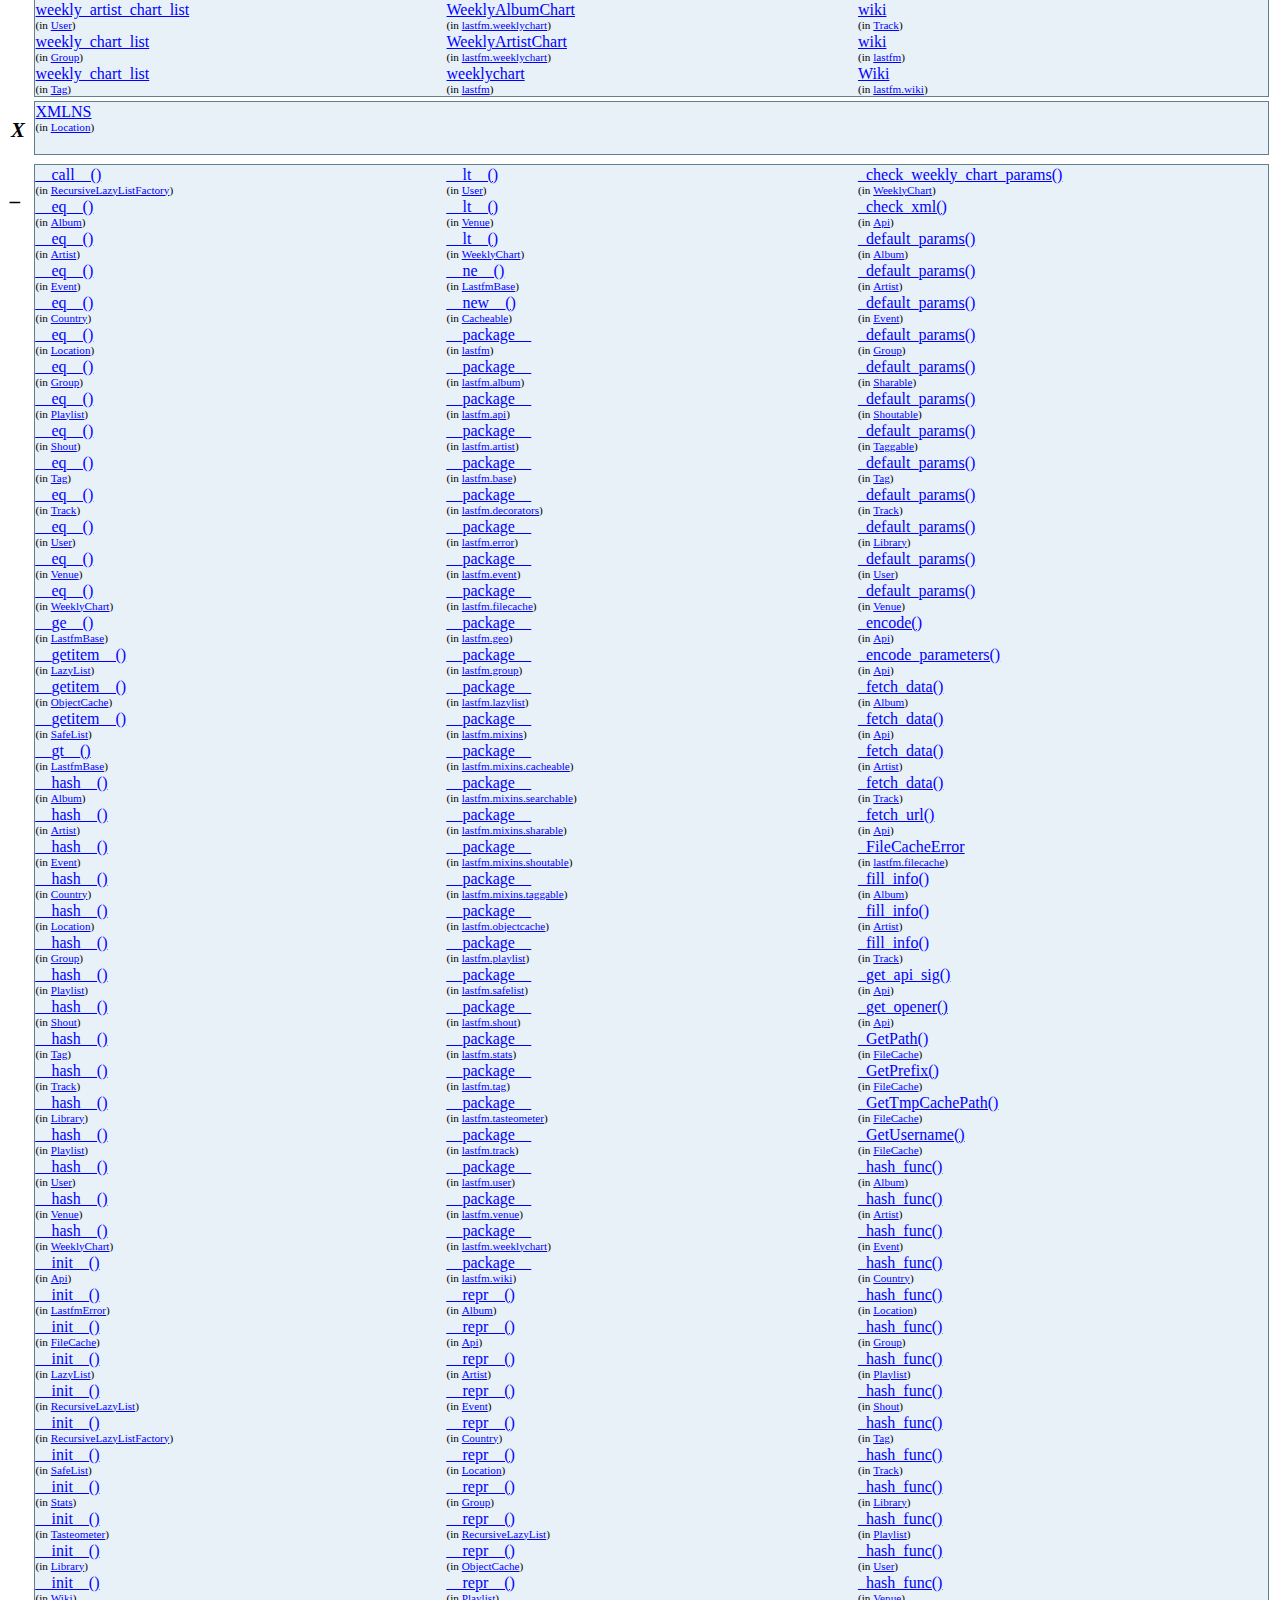
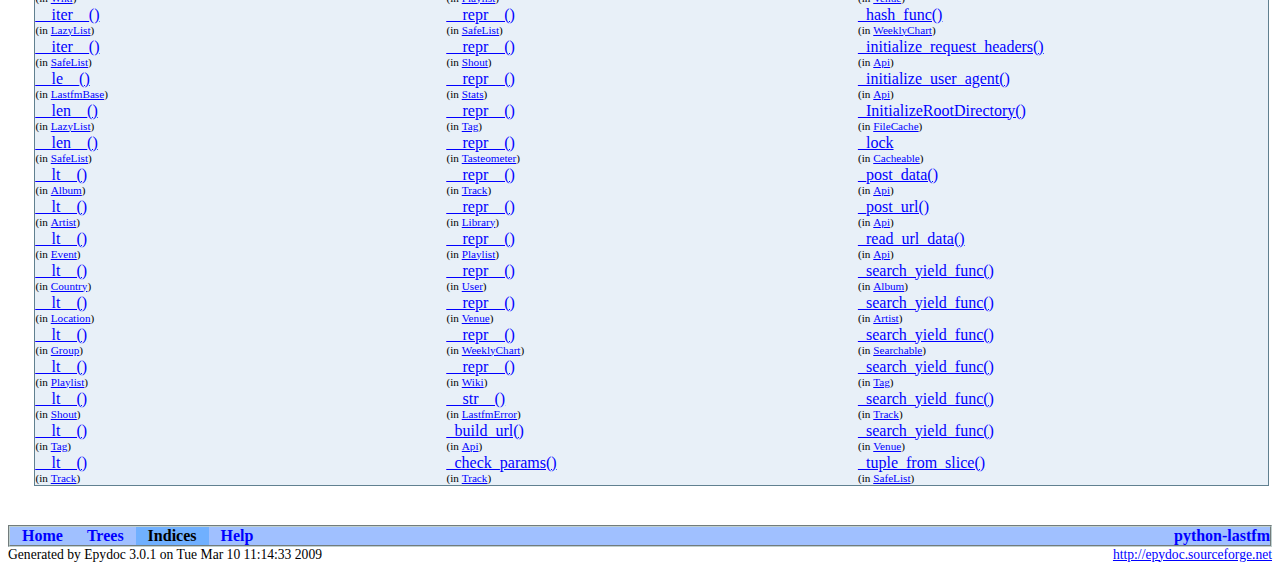
<file: assets/python-lastfm-master/docs/identifier-index.html>
<?xml version="1.0" encoding="ascii"?>
<!DOCTYPE html PUBLIC "-//W3C//DTD XHTML 1.0 Transitional//EN"
          "DTD/xhtml1-transitional.dtd">
<html xmlns="http://www.w3.org/1999/xhtml" xml:lang="en" lang="en">
<head>
  <title>Identifier Index</title>
  <link rel="stylesheet" href="epydoc.css" type="text/css" />
  <script type="text/javascript" src="epydoc.js"></script>
</head>

<body bgcolor="white" text="black" link="blue" vlink="#204080"
      alink="#204080">
<!-- ==================== NAVIGATION BAR ==================== -->
<table class="navbar" border="0" width="100%" cellpadding="0"
       bgcolor="#a0c0ff" cellspacing="0">
  <tr valign="middle">
  <!-- Home link -->
      <th>&nbsp;&nbsp;&nbsp;<a
        href="lastfm-module.html">Home</a>&nbsp;&nbsp;&nbsp;</th>

  <!-- Tree link -->
      <th>&nbsp;&nbsp;&nbsp;<a
        href="module-tree.html">Trees</a>&nbsp;&nbsp;&nbsp;</th>

  <!-- Index link -->
      <th bgcolor="#70b0f0" class="navbar-select"
          >&nbsp;&nbsp;&nbsp;Indices&nbsp;&nbsp;&nbsp;</th>

  <!-- Help link -->
      <th>&nbsp;&nbsp;&nbsp;<a
        href="help.html">Help</a>&nbsp;&nbsp;&nbsp;</th>

  <!-- Project homepage -->
      <th class="navbar" align="right" width="100%">
        <table border="0" cellpadding="0" cellspacing="0">
          <tr><th class="navbar" align="center"
            ><a class="navbar" target="_top" href="http://code.google.com/p/python-lastfm/">python-lastfm</a></th>
          </tr></table></th>
  </tr>
</table>
<table width="100%" cellpadding="0" cellspacing="0">
  <tr valign="top">
    <td width="100%">&nbsp;</td>
    <td>
      <table cellpadding="0" cellspacing="0">
        <!-- hide/show private -->
        <tr><td align="right"><span class="options">[<a href="javascript:void(0);" class="privatelink"
    onclick="toggle_private();">hide&nbsp;private</a>]</span></td></tr>
        <tr><td align="right"><span class="options"
            >[<a href="frames.html" target="_top">frames</a
            >]&nbsp;|&nbsp;<a href="identifier-index.html"
            target="_top">no&nbsp;frames</a>]</span></td></tr>
      </table>
    </td>
  </tr>
</table>
<table border="0" width="100%">
<tr valign="bottom"><td>
<h1 class="epydoc">Identifier Index</h1>
</td><td>
[
 <a href="#A">A</a>
 <a href="#B">B</a>
 <a href="#C">C</a>
 <a href="#D">D</a>
 <a href="#E">E</a>
 <a href="#F">F</a>
 <a href="#G">G</a>
 <a href="#H">H</a>
 <a href="#I">I</a>
  J
 <a href="#K">K</a>
 <a href="#L">L</a>
 <a href="#M">M</a>
 <a href="#N">N</a>
 <a href="#O">O</a>
 <a href="#P">P</a>
  Q
 <a href="#R">R</a>
 <a href="#S">S</a>
 <a href="#T">T</a>
 <a href="#U">U</a>
 <a href="#V">V</a>
 <a href="#W">W</a>
 <a href="#X">X</a>
  Y
  Z
 <a href="#_">_</a>
]
</td></table>
<table border="0" width="100%">
<tr valign="top"><td valign="top" width="1%"><h2 class="epydoc"><a name="A">A</a></h2></td>
<td valign="top">
<table class="link-index" width="100%" border="1">
<tr>
<td width="33%" class="link-index"><a href="lastfm.safelist.SafeList-class.html#add">add()</a><br />
<span class="index-where">(in&nbsp;<a href="lastfm.safelist.SafeList-class.html">SafeList</a>)</span></td>
<td width="33%" class="link-index"><a href="lastfm.weeklychart.WeeklyAlbumChart-class.html#albums">albums</a><br />
<span class="index-where">(in&nbsp;<a href="lastfm.weeklychart.WeeklyAlbumChart-class.html">WeeklyAlbumChart</a>)</span></td>
<td width="33%" class="link-index"><a href="lastfm.user.User.Library-class.html#artists">artists</a><br />
<span class="index-where">(in&nbsp;<a href="lastfm.user.User.Library-class.html">Library</a>)</span></td>
</tr>
<tr>
<td width="33%" class="link-index"><a href="lastfm.user.User.Library-class.html#add_album">add_album()</a><br />
<span class="index-where">(in&nbsp;<a href="lastfm.user.User.Library-class.html">Library</a>)</span></td>
<td width="33%" class="link-index"><a href="lastfm.api-module.html">api</a><br />
<span class="index-where">(in&nbsp;<a href="lastfm-module.html">lastfm</a>)</span></td>
<td width="33%" class="link-index"><a href="lastfm.weeklychart.WeeklyArtistChart-class.html#artists">artists</a><br />
<span class="index-where">(in&nbsp;<a href="lastfm.weeklychart.WeeklyArtistChart-class.html">WeeklyArtistChart</a>)</span></td>
</tr>
<tr>
<td width="33%" class="link-index"><a href="lastfm.user.User.Library-class.html#add_artist">add_artist()</a><br />
<span class="index-where">(in&nbsp;<a href="lastfm.user.User.Library-class.html">Library</a>)</span></td>
<td width="33%" class="link-index"><a href="lastfm.api.Api-class.html">Api</a><br />
<span class="index-where">(in&nbsp;<a href="lastfm.api-module.html" onclick="show_private();">lastfm.api</a>)</span></td>
<td width="33%" class="link-index"><a href="lastfm.event.Event-class.html#attend">attend()</a><br />
<span class="index-where">(in&nbsp;<a href="lastfm.event.Event-class.html">Event</a>)</span></td>
</tr>
<tr>
<td width="33%" class="link-index"><a href="lastfm.mixins.taggable.Taggable-class.html#add_tags">add_tags()</a><br />
<span class="index-where">(in&nbsp;<a href="lastfm.mixins.taggable.Taggable-class.html">Taggable</a>)</span></td>
<td width="33%" class="link-index"><a href="lastfm.api.Api-class.html#api_key">api_key</a><br />
<span class="index-where">(in&nbsp;<a href="lastfm.api.Api-class.html">Api</a>)</span></td>
<td width="33%" class="link-index"><a href="lastfm.stats.Stats-class.html#attendance">attendance</a><br />
<span class="index-where">(in&nbsp;<a href="lastfm.stats.Stats-class.html">Stats</a>)</span></td>
</tr>
<tr>
<td width="33%" class="link-index"><a href="lastfm.user.User.Library-class.html#add_track">add_track()</a><br />
<span class="index-where">(in&nbsp;<a href="lastfm.user.User.Library-class.html">Library</a>)</span></td>
<td width="33%" class="link-index"><a href="lastfm.api.Api-class.html#API_ROOT_URL">API_ROOT_URL</a><br />
<span class="index-where">(in&nbsp;<a href="lastfm.api.Api-class.html">Api</a>)</span></td>
<td width="33%" class="link-index"><a href="lastfm.api.Api-class.html#auth_token">auth_token</a><br />
<span class="index-where">(in&nbsp;<a href="lastfm.api.Api-class.html">Api</a>)</span></td>
</tr>
<tr>
<td width="33%" class="link-index"><a href="lastfm.user.User.Playlist-class.html#add_track">add_track()</a><br />
<span class="index-where">(in&nbsp;<a href="lastfm.user.User.Playlist-class.html">Playlist</a>)</span></td>
<td width="33%" class="link-index"><a href="lastfm.album.Album-class.html#artist">artist</a><br />
<span class="index-where">(in&nbsp;<a href="lastfm.album.Album-class.html">Album</a>)</span></td>
<td width="33%" class="link-index"><a href="lastfm.api.Api-class.html#auth_url">auth_url</a><br />
<span class="index-where">(in&nbsp;<a href="lastfm.api.Api-class.html">Api</a>)</span></td>
</tr>
<tr>
<td width="33%" class="link-index"><a href="lastfm.user.User-class.html#age">age</a><br />
<span class="index-where">(in&nbsp;<a href="lastfm.user.User-class.html">User</a>)</span></td>
<td width="33%" class="link-index"><a href="lastfm.artist-module.html">artist</a><br />
<span class="index-where">(in&nbsp;<a href="lastfm-module.html">lastfm</a>)</span></td>
<td width="33%" class="link-index"><a href="lastfm.decorators-module.html#authenticate">authenticate()</a><br />
<span class="index-where">(in&nbsp;<a href="lastfm.decorators-module.html" onclick="show_private();">lastfm.decorators</a>)</span></td>
</tr>
<tr>
<td width="33%" class="link-index"><a href="lastfm.album-module.html">album</a><br />
<span class="index-where">(in&nbsp;<a href="lastfm-module.html">lastfm</a>)</span></td>
<td width="33%" class="link-index"><a href="lastfm.artist.Artist-class.html">Artist</a><br />
<span class="index-where">(in&nbsp;<a href="lastfm.artist-module.html" onclick="show_private();">lastfm.artist</a>)</span></td>
<td width="33%" class="link-index"><a href="lastfm.user.User-class.html#authenticated">authenticated</a><br />
<span class="index-where">(in&nbsp;<a href="lastfm.user.User-class.html">User</a>)</span></td>
</tr>
<tr>
<td width="33%" class="link-index"><a href="lastfm.album.Album-class.html">Album</a><br />
<span class="index-where">(in&nbsp;<a href="lastfm.album-module.html" onclick="show_private();">lastfm.album</a>)</span></td>
<td width="33%" class="link-index"><a href="lastfm.track.Track-class.html#artist">artist</a><br />
<span class="index-where">(in&nbsp;<a href="lastfm.track.Track-class.html">Track</a>)</span></td>
<td width="33%" class="link-index"><a href="lastfm.error.AuthenticationFailedError-class.html">AuthenticationFailedError</a><br />
<span class="index-where">(in&nbsp;<a href="lastfm.error-module.html" onclick="show_private();">lastfm.error</a>)</span></td>
</tr>
<tr>
<td width="33%" class="link-index"><a href="lastfm.track.Track-class.html#album">album</a><br />
<span class="index-where">(in&nbsp;<a href="lastfm.track.Track-class.html">Track</a>)</span></td>
<td width="33%" class="link-index"><a href="lastfm.event.Event-class.html#artists">artists</a><br />
<span class="index-where">(in&nbsp;<a href="lastfm.event.Event-class.html">Event</a>)</span></td>
<td width="33%" class="link-index"><a href="lastfm.shout.Shout-class.html#author">author</a><br />
<span class="index-where">(in&nbsp;<a href="lastfm.shout.Shout-class.html">Shout</a>)</span></td>
</tr>
<tr>
<td width="33%" class="link-index"><a href="lastfm.user.User.Library-class.html#albums">albums</a><br />
<span class="index-where">(in&nbsp;<a href="lastfm.user.User.Library-class.html">Library</a>)</span></td>
<td width="33%" class="link-index"><a href="lastfm.tasteometer.Tasteometer-class.html#artists">artists</a><br />
<span class="index-where">(in&nbsp;<a href="lastfm.tasteometer.Tasteometer-class.html">Tasteometer</a>)</span></td>
<td width="33%" class="link-index">&nbsp;</td>
</tr>
</table>
</td></tr>
<tr valign="top"><td valign="top" width="1%"><h2 class="epydoc"><a name="B">B</a></h2></td>
<td valign="top">
<table class="link-index" width="100%" border="1">
<tr>
<td width="33%" class="link-index"><a href="lastfm.track.Track-class.html#ban">ban()</a><br />
<span class="index-where">(in&nbsp;<a href="lastfm.track.Track-class.html">Track</a>)</span></td>
<td width="33%" class="link-index"><a href="lastfm.artist.Artist-class.html#bio">bio</a><br />
<span class="index-where">(in&nbsp;<a href="lastfm.artist.Artist-class.html">Artist</a>)</span></td>
<td width="33%" class="link-index">&nbsp;</td>
</tr>
<tr>
<td width="33%" class="link-index"><a href="lastfm.base-module.html">base</a><br />
<span class="index-where">(in&nbsp;<a href="lastfm-module.html">lastfm</a>)</span></td>
<td width="33%" class="link-index"><a href="lastfm.shout.Shout-class.html#body">body</a><br />
<span class="index-where">(in&nbsp;<a href="lastfm.shout.Shout-class.html">Shout</a>)</span></td>
<td width="33%" class="link-index">&nbsp;</td>
</tr>
</table>
</td></tr>
<tr valign="top"><td valign="top" width="1%"><h2 class="epydoc"><a name="C">C</a></h2></td>
<td valign="top">
<table class="link-index" width="100%" border="1">
<tr>
<td width="33%" class="link-index"><a href="lastfm.mixins.cacheable-module.html">cacheable</a><br />
<span class="index-where">(in&nbsp;<a href="lastfm.mixins-module.html" onclick="show_private();">lastfm.mixins</a>)</span></td>
<td width="33%" class="link-index"><a href="lastfm.lazylist.LazyList-class.html#computed">computed()</a><br />
<span class="index-where">(in&nbsp;<a href="lastfm.lazylist.LazyList-class.html">LazyList</a>)</span></td>
<td width="33%" class="link-index"><a href="lastfm.weeklychart.WeeklyArtistChart-class.html#create_from_data">create_from_data()</a><br />
<span class="index-where">(in&nbsp;<a href="lastfm.weeklychart.WeeklyArtistChart-class.html">WeeklyArtistChart</a>)</span></td>
</tr>
<tr>
<td width="33%" class="link-index"><a href="lastfm.mixins.cacheable.Cacheable-class.html">Cacheable</a><br />
<span class="index-where">(in&nbsp;<a href="lastfm.mixins.cacheable-module.html" onclick="show_private();">lastfm.mixins.cacheable</a>)</span></td>
<td width="33%" class="link-index"><a href="lastfm.wiki.Wiki-class.html#content">content</a><br />
<span class="index-where">(in&nbsp;<a href="lastfm.wiki.Wiki-class.html">Wiki</a>)</span></td>
<td width="33%" class="link-index"><a href="lastfm.weeklychart.WeeklyChart-class.html#create_from_data">create_from_data()</a><br />
<span class="index-where">(in&nbsp;<a href="lastfm.weeklychart.WeeklyChart-class.html">WeeklyChart</a>)</span></td>
</tr>
<tr>
<td width="33%" class="link-index"><a href="lastfm.decorators-module.html#cached_property">cached_property()</a><br />
<span class="index-where">(in&nbsp;<a href="lastfm.decorators-module.html" onclick="show_private();">lastfm.decorators</a>)</span></td>
<td width="33%" class="link-index"><a href="lastfm.stats.Stats-class.html#count">count</a><br />
<span class="index-where">(in&nbsp;<a href="lastfm.stats.Stats-class.html">Stats</a>)</span></td>
<td width="33%" class="link-index"><a href="lastfm.weeklychart.WeeklyTagChart-class.html#create_from_data">create_from_data()</a><br />
<span class="index-where">(in&nbsp;<a href="lastfm.weeklychart.WeeklyTagChart-class.html">WeeklyTagChart</a>)</span></td>
</tr>
<tr>
<td width="33%" class="link-index"><a href="lastfm.geo.Location-class.html#city">city</a><br />
<span class="index-where">(in&nbsp;<a href="lastfm.geo.Location-class.html">Location</a>)</span></td>
<td width="33%" class="link-index"><a href="lastfm.geo.Country-class.html">Country</a><br />
<span class="index-where">(in&nbsp;<a href="lastfm.geo-module.html" onclick="show_private();">lastfm.geo</a>)</span></td>
<td width="33%" class="link-index"><a href="lastfm.weeklychart.WeeklyTrackChart-class.html#create_from_data">create_from_data()</a><br />
<span class="index-where">(in&nbsp;<a href="lastfm.weeklychart.WeeklyTrackChart-class.html">WeeklyTrackChart</a>)</span></td>
</tr>
<tr>
<td width="33%" class="link-index"><a href="lastfm.error.LastfmError-class.html#code">code</a><br />
<span class="index-where">(in&nbsp;<a href="lastfm.error.LastfmError-class.html">LastfmError</a>)</span></td>
<td width="33%" class="link-index"><a href="lastfm.geo.Location-class.html#country">country</a><br />
<span class="index-where">(in&nbsp;<a href="lastfm.geo.Location-class.html">Location</a>)</span></td>
<td width="33%" class="link-index"><a href="lastfm.user.User-class.html#create_playlist">create_playlist()</a><br />
<span class="index-where">(in&nbsp;<a href="lastfm.user.User-class.html">User</a>)</span></td>
</tr>
<tr>
<td width="33%" class="link-index"><a href="lastfm.tasteometer.Tasteometer-class.html#compare">compare()</a><br />
<span class="index-where">(in&nbsp;<a href="lastfm.tasteometer.Tasteometer-class.html">Tasteometer</a>)</span></td>
<td width="33%" class="link-index"><a href="lastfm.user.User-class.html#country">country</a><br />
<span class="index-where">(in&nbsp;<a href="lastfm.user.User-class.html">User</a>)</span></td>
<td width="33%" class="link-index"><a href="lastfm.user.User.Playlist-class.html#creator">creator</a><br />
<span class="index-where">(in&nbsp;<a href="lastfm.user.User.Playlist-class.html">Playlist</a>)</span></td>
</tr>
<tr>
<td width="33%" class="link-index"><a href="lastfm.user.User-class.html#compare">compare()</a><br />
<span class="index-where">(in&nbsp;<a href="lastfm.user.User-class.html">User</a>)</span></td>
<td width="33%" class="link-index"><a href="lastfm.event.Event-class.html#create_from_data">create_from_data()</a><br />
<span class="index-where">(in&nbsp;<a href="lastfm.event.Event-class.html">Event</a>)</span></td>
<td width="33%" class="link-index">&nbsp;</td>
</tr>
<tr>
<td width="33%" class="link-index"><a href="lastfm.api.Api-class.html#compare_taste">compare_taste()</a><br />
<span class="index-where">(in&nbsp;<a href="lastfm.api.Api-class.html">Api</a>)</span></td>
<td width="33%" class="link-index"><a href="lastfm.weeklychart.WeeklyAlbumChart-class.html#create_from_data">create_from_data()</a><br />
<span class="index-where">(in&nbsp;<a href="lastfm.weeklychart.WeeklyAlbumChart-class.html">WeeklyAlbumChart</a>)</span></td>
<td width="33%" class="link-index">&nbsp;</td>
</tr>
</table>
</td></tr>
<tr valign="top"><td valign="top" width="1%"><h2 class="epydoc"><a name="D">D</a></h2></td>
<td valign="top">
<table class="link-index" width="100%" border="1">
<tr>
<td width="33%" class="link-index"><a href="lastfm.playlist.Playlist-class.html#data">data</a><br />
<span class="index-where">(in&nbsp;<a href="lastfm.playlist.Playlist-class.html">Playlist</a>)</span></td>
<td width="33%" class="link-index"><a href="lastfm.decorators-module.html">decorators</a><br />
<span class="index-where">(in&nbsp;<a href="lastfm-module.html">lastfm</a>)</span></td>
<td width="33%" class="link-index"><a href="lastfm.event.Event-class.html#description">description</a><br />
<span class="index-where">(in&nbsp;<a href="lastfm.event.Event-class.html">Event</a>)</span></td>
</tr>
<tr>
<td width="33%" class="link-index"><a href="lastfm.shout.Shout-class.html#date">date</a><br />
<span class="index-where">(in&nbsp;<a href="lastfm.shout.Shout-class.html">Shout</a>)</span></td>
<td width="33%" class="link-index"><a href="lastfm.api.Api-class.html#DEFAULT_CACHE_TIMEOUT">DEFAULT_CACHE_TIMEOUT</a><br />
<span class="index-where">(in&nbsp;<a href="lastfm.api.Api-class.html">Api</a>)</span></td>
<td width="33%" class="link-index"><a href="lastfm.track.Track-class.html#duration">duration</a><br />
<span class="index-where">(in&nbsp;<a href="lastfm.track.Track-class.html">Track</a>)</span></td>
</tr>
<tr>
<td width="33%" class="link-index"><a href="lastfm.user.User.Playlist-class.html#date">date</a><br />
<span class="index-where">(in&nbsp;<a href="lastfm.user.User.Playlist-class.html">Playlist</a>)</span></td>
<td width="33%" class="link-index"><a href="lastfm.filecache.FileCache-class.html#DEPTH">DEPTH</a><br />
<span class="index-where">(in&nbsp;<a href="lastfm.filecache.FileCache-class.html">FileCache</a>)</span></td>
<td width="33%" class="link-index">&nbsp;</td>
</tr>
</table>
</td></tr>
<tr valign="top"><td valign="top" width="1%"><h2 class="epydoc"><a name="E">E</a></h2></td>
<td valign="top">
<table class="link-index" width="100%" border="1">
<tr>
<td width="33%" class="link-index"><a href="lastfm.weeklychart.WeeklyChart-class.html#end">end</a><br />
<span class="index-where">(in&nbsp;<a href="lastfm.weeklychart.WeeklyChart-class.html">WeeklyChart</a>)</span></td>
<td width="33%" class="link-index"><a href="lastfm.event.Event-class.html">Event</a><br />
<span class="index-where">(in&nbsp;<a href="lastfm.event-module.html" onclick="show_private();">lastfm.event</a>)</span></td>
<td width="33%" class="link-index"><a href="lastfm.user.User-class.html#events">events</a><br />
<span class="index-where">(in&nbsp;<a href="lastfm.user.User-class.html">User</a>)</span></td>
</tr>
<tr>
<td width="33%" class="link-index"><a href="lastfm.error-module.html">error</a><br />
<span class="index-where">(in&nbsp;<a href="lastfm-module.html">lastfm</a>)</span></td>
<td width="33%" class="link-index"><a href="lastfm.artist.Artist-class.html#events">events</a><br />
<span class="index-where">(in&nbsp;<a href="lastfm.artist.Artist-class.html">Artist</a>)</span></td>
<td width="33%" class="link-index"><a href="lastfm.venue.Venue-class.html#events">events</a><br />
<span class="index-where">(in&nbsp;<a href="lastfm.venue.Venue-class.html">Venue</a>)</span></td>
</tr>
<tr>
<td width="33%" class="link-index"><a href="lastfm.error-module.html#error_map">error_map</a><br />
<span class="index-where">(in&nbsp;<a href="lastfm.error-module.html" onclick="show_private();">lastfm.error</a>)</span></td>
<td width="33%" class="link-index"><a href="lastfm.geo.Country-class.html#events">events</a><br />
<span class="index-where">(in&nbsp;<a href="lastfm.geo.Country-class.html">Country</a>)</span></td>
<td width="33%" class="link-index"><a href="lastfm.lazylist.LazyList-class.html#exhaust">exhaust()</a><br />
<span class="index-where">(in&nbsp;<a href="lastfm.lazylist.LazyList-class.html">LazyList</a>)</span></td>
</tr>
<tr>
<td width="33%" class="link-index"><a href="lastfm.event-module.html">event</a><br />
<span class="index-where">(in&nbsp;<a href="lastfm-module.html">lastfm</a>)</span></td>
<td width="33%" class="link-index"><a href="lastfm.geo.Location-class.html#events">events</a><br />
<span class="index-where">(in&nbsp;<a href="lastfm.geo.Location-class.html">Location</a>)</span></td>
<td width="33%" class="link-index">&nbsp;</td>
</tr>
</table>
</td></tr>
<tr valign="top"><td valign="top" width="1%"><h2 class="epydoc"><a name="F">F</a></h2></td>
<td valign="top">
<table class="link-index" width="100%" border="1">
<tr>
<td width="33%" class="link-index"><a href="lastfm.playlist.Playlist-class.html#fetch">fetch()</a><br />
<span class="index-where">(in&nbsp;<a href="lastfm.playlist.Playlist-class.html">Playlist</a>)</span></td>
<td width="33%" class="link-index"><a href="lastfm.filecache-module.html">filecache</a><br />
<span class="index-where">(in&nbsp;<a href="lastfm-module.html">lastfm</a>)</span></td>
<td width="33%" class="link-index"><a href="lastfm.user.User-class.html#friends">friends</a><br />
<span class="index-where">(in&nbsp;<a href="lastfm.user.User-class.html">User</a>)</span></td>
</tr>
<tr>
<td width="33%" class="link-index"><a href="lastfm.api.Api-class.html#FETCH_INTERVAL">FETCH_INTERVAL</a><br />
<span class="index-where">(in&nbsp;<a href="lastfm.api.Api-class.html">Api</a>)</span></td>
<td width="33%" class="link-index"><a href="lastfm.filecache.FileCache-class.html">FileCache</a><br />
<span class="index-where">(in&nbsp;<a href="lastfm.filecache-module.html" onclick="show_private();">lastfm.filecache</a>)</span></td>
<td width="33%" class="link-index"><a href="lastfm.track.Track-class.html#full_track">full_track</a><br />
<span class="index-where">(in&nbsp;<a href="lastfm.track.Track-class.html">Track</a>)</span></td>
</tr>
</table>
</td></tr>
<tr valign="top"><td valign="top" width="1%"><h2 class="epydoc"><a name="G">G</a></h2></td>
<td valign="top">
<table class="link-index" width="100%" border="1">
<tr>
<td width="33%" class="link-index"><a href="lastfm.user.User-class.html#gender">gender</a><br />
<span class="index-where">(in&nbsp;<a href="lastfm.user.User-class.html">User</a>)</span></td>
<td width="33%" class="link-index"><a href="lastfm.artist.Artist-class.html#get_info">get_info()</a><br />
<span class="index-where">(in&nbsp;<a href="lastfm.artist.Artist-class.html">Artist</a>)</span></td>
<td width="33%" class="link-index"><a href="lastfm.geo.Country-class.html#get_top_tracks">get_top_tracks()</a><br />
<span class="index-where">(in&nbsp;<a href="lastfm.geo.Country-class.html">Country</a>)</span></td>
</tr>
<tr>
<td width="33%" class="link-index"><a href="lastfm.geo-module.html">geo</a><br />
<span class="index-where">(in&nbsp;<a href="lastfm-module.html">lastfm</a>)</span></td>
<td width="33%" class="link-index"><a href="lastfm.event.Event-class.html#get_info">get_info()</a><br />
<span class="index-where">(in&nbsp;<a href="lastfm.event.Event-class.html">Event</a>)</span></td>
<td width="33%" class="link-index"><a href="lastfm.geo.Geo-class.html#get_top_tracks">get_top_tracks()</a><br />
<span class="index-where">(in&nbsp;<a href="lastfm.geo.Geo-class.html">Geo</a>)</span></td>
</tr>
<tr>
<td width="33%" class="link-index"><a href="lastfm.geo.Geo-class.html">Geo</a><br />
<span class="index-where">(in&nbsp;<a href="lastfm.geo-module.html" onclick="show_private();">lastfm.geo</a>)</span></td>
<td width="33%" class="link-index"><a href="lastfm.track.Track-class.html#get_info">get_info()</a><br />
<span class="index-where">(in&nbsp;<a href="lastfm.track.Track-class.html">Track</a>)</span></td>
<td width="33%" class="link-index"><a href="lastfm.user.User-class.html#get_top_tracks">get_top_tracks()</a><br />
<span class="index-where">(in&nbsp;<a href="lastfm.user.User-class.html">User</a>)</span></td>
</tr>
<tr>
<td width="33%" class="link-index"><a href="lastfm.filecache.FileCache-class.html#Get">Get()</a><br />
<span class="index-where">(in&nbsp;<a href="lastfm.filecache.FileCache-class.html">FileCache</a>)</span></td>
<td width="33%" class="link-index"><a href="lastfm.user.User-class.html#get_info">get_info()</a><br />
<span class="index-where">(in&nbsp;<a href="lastfm.user.User-class.html">User</a>)</span></td>
<td width="33%" class="link-index"><a href="lastfm.api.Api-class.html#get_track">get_track()</a><br />
<span class="index-where">(in&nbsp;<a href="lastfm.api.Api-class.html">Api</a>)</span></td>
</tr>
<tr>
<td width="33%" class="link-index"><a href="lastfm.api.Api-class.html#get_album">get_album()</a><br />
<span class="index-where">(in&nbsp;<a href="lastfm.api.Api-class.html">Api</a>)</span></td>
<td width="33%" class="link-index"><a href="lastfm.api.Api-class.html#get_location">get_location()</a><br />
<span class="index-where">(in&nbsp;<a href="lastfm.api.Api-class.html">Api</a>)</span></td>
<td width="33%" class="link-index"><a href="lastfm.user.User.Library-class.html#get_tracks">get_tracks()</a><br />
<span class="index-where">(in&nbsp;<a href="lastfm.user.User.Library-class.html">Library</a>)</span></td>
</tr>
<tr>
<td width="33%" class="link-index"><a href="lastfm.user.User.Library-class.html#get_albums">get_albums()</a><br />
<span class="index-where">(in&nbsp;<a href="lastfm.user.User.Library-class.html">Library</a>)</span></td>
<td width="33%" class="link-index"><a href="lastfm.user.User-class.html#get_neighbours">get_neighbours()</a><br />
<span class="index-where">(in&nbsp;<a href="lastfm.user.User-class.html">User</a>)</span></td>
<td width="33%" class="link-index"><a href="lastfm.api.Api-class.html#get_user">get_user()</a><br />
<span class="index-where">(in&nbsp;<a href="lastfm.api.Api-class.html">Api</a>)</span></td>
</tr>
<tr>
<td width="33%" class="link-index"><a href="lastfm.api.Api-class.html#get_artist">get_artist()</a><br />
<span class="index-where">(in&nbsp;<a href="lastfm.api.Api-class.html">Api</a>)</span></td>
<td width="33%" class="link-index"><a href="lastfm.user.User-class.html#get_past_events">get_past_events()</a><br />
<span class="index-where">(in&nbsp;<a href="lastfm.user.User-class.html">User</a>)</span></td>
<td width="33%" class="link-index"><a href="lastfm.api.Api-class.html#get_venue">get_venue()</a><br />
<span class="index-where">(in&nbsp;<a href="lastfm.api.Api-class.html">Api</a>)</span></td>
</tr>
<tr>
<td width="33%" class="link-index"><a href="lastfm.user.User.Library-class.html#get_artists">get_artists()</a><br />
<span class="index-where">(in&nbsp;<a href="lastfm.user.User.Library-class.html">Library</a>)</span></td>
<td width="33%" class="link-index"><a href="lastfm.venue.Venue-class.html#get_past_events">get_past_events()</a><br />
<span class="index-where">(in&nbsp;<a href="lastfm.venue.Venue-class.html">Venue</a>)</span></td>
<td width="33%" class="link-index"><a href="lastfm.group.Group-class.html#get_weekly_album_chart">get_weekly_album_chart()</a><br />
<span class="index-where">(in&nbsp;<a href="lastfm.group.Group-class.html">Group</a>)</span></td>
</tr>
<tr>
<td width="33%" class="link-index"><a href="lastfm.api.Api-class.html#get_authenticated_user">get_authenticated_user()</a><br />
<span class="index-where">(in&nbsp;<a href="lastfm.api.Api-class.html">Api</a>)</span></td>
<td width="33%" class="link-index"><a href="lastfm.api.Api-class.html#get_playlist">get_playlist()</a><br />
<span class="index-where">(in&nbsp;<a href="lastfm.api.Api-class.html">Api</a>)</span></td>
<td width="33%" class="link-index"><a href="lastfm.user.User-class.html#get_weekly_album_chart">get_weekly_album_chart()</a><br />
<span class="index-where">(in&nbsp;<a href="lastfm.user.User-class.html">User</a>)</span></td>
</tr>
<tr>
<td width="33%" class="link-index"><a href="lastfm.user.User-class.html#get_authenticated_user">get_authenticated_user()</a><br />
<span class="index-where">(in&nbsp;<a href="lastfm.user.User-class.html">User</a>)</span></td>
<td width="33%" class="link-index"><a href="lastfm.user.User-class.html#get_recent_tracks">get_recent_tracks()</a><br />
<span class="index-where">(in&nbsp;<a href="lastfm.user.User-class.html">User</a>)</span></td>
<td width="33%" class="link-index"><a href="lastfm.group.Group-class.html#get_weekly_artist_chart">get_weekly_artist_chart()</a><br />
<span class="index-where">(in&nbsp;<a href="lastfm.group.Group-class.html">Group</a>)</span></td>
</tr>
<tr>
<td width="33%" class="link-index"><a href="lastfm.api.Api-class.html#get_country">get_country()</a><br />
<span class="index-where">(in&nbsp;<a href="lastfm.api.Api-class.html">Api</a>)</span></td>
<td width="33%" class="link-index"><a href="lastfm.user.User-class.html#get_recommended_events">get_recommended_events()</a><br />
<span class="index-where">(in&nbsp;<a href="lastfm.user.User-class.html">User</a>)</span></td>
<td width="33%" class="link-index"><a href="lastfm.tag.Tag-class.html#get_weekly_artist_chart">get_weekly_artist_chart()</a><br />
<span class="index-where">(in&nbsp;<a href="lastfm.tag.Tag-class.html">Tag</a>)</span></td>
</tr>
<tr>
<td width="33%" class="link-index"><a href="lastfm.api.Api-class.html#get_event">get_event()</a><br />
<span class="index-where">(in&nbsp;<a href="lastfm.api.Api-class.html">Api</a>)</span></td>
<td width="33%" class="link-index"><a href="lastfm.artist.Artist-class.html#get_similar">get_similar()</a><br />
<span class="index-where">(in&nbsp;<a href="lastfm.artist.Artist-class.html">Artist</a>)</span></td>
<td width="33%" class="link-index"><a href="lastfm.user.User-class.html#get_weekly_artist_chart">get_weekly_artist_chart()</a><br />
<span class="index-where">(in&nbsp;<a href="lastfm.user.User-class.html">User</a>)</span></td>
</tr>
<tr>
<td width="33%" class="link-index"><a href="lastfm.geo.Geo-class.html#get_events">get_events()</a><br />
<span class="index-where">(in&nbsp;<a href="lastfm.geo.Geo-class.html">Geo</a>)</span></td>
<td width="33%" class="link-index"><a href="lastfm.api.Api-class.html#get_tag">get_tag()</a><br />
<span class="index-where">(in&nbsp;<a href="lastfm.api.Api-class.html">Api</a>)</span></td>
<td width="33%" class="link-index"><a href="lastfm.user.User-class.html#get_weekly_tag_chart">get_weekly_tag_chart()</a><br />
<span class="index-where">(in&nbsp;<a href="lastfm.user.User-class.html">User</a>)</span></td>
</tr>
<tr>
<td width="33%" class="link-index"><a href="lastfm.geo.Location-class.html#get_events">get_events()</a><br />
<span class="index-where">(in&nbsp;<a href="lastfm.geo.Location-class.html">Location</a>)</span></td>
<td width="33%" class="link-index"><a href="lastfm.user.User-class.html#get_top_albums">get_top_albums()</a><br />
<span class="index-where">(in&nbsp;<a href="lastfm.user.User-class.html">User</a>)</span></td>
<td width="33%" class="link-index"><a href="lastfm.group.Group-class.html#get_weekly_track_chart">get_weekly_track_chart()</a><br />
<span class="index-where">(in&nbsp;<a href="lastfm.group.Group-class.html">Group</a>)</span></td>
</tr>
<tr>
<td width="33%" class="link-index"><a href="lastfm.user.User-class.html#get_friends">get_friends()</a><br />
<span class="index-where">(in&nbsp;<a href="lastfm.user.User-class.html">User</a>)</span></td>
<td width="33%" class="link-index"><a href="lastfm.geo.Geo-class.html#get_top_artists">get_top_artists()</a><br />
<span class="index-where">(in&nbsp;<a href="lastfm.geo.Geo-class.html">Geo</a>)</span></td>
<td width="33%" class="link-index"><a href="lastfm.user.User-class.html#get_weekly_track_chart">get_weekly_track_chart()</a><br />
<span class="index-where">(in&nbsp;<a href="lastfm.user.User-class.html">User</a>)</span></td>
</tr>
<tr>
<td width="33%" class="link-index"><a href="lastfm.api.Api-class.html#get_global_top_tags">get_global_top_tags()</a><br />
<span class="index-where">(in&nbsp;<a href="lastfm.api.Api-class.html">Api</a>)</span></td>
<td width="33%" class="link-index"><a href="lastfm.user.User-class.html#get_top_artists">get_top_artists()</a><br />
<span class="index-where">(in&nbsp;<a href="lastfm.user.User-class.html">User</a>)</span></td>
<td width="33%" class="link-index"><a href="lastfm.filecache.FileCache-class.html#GetCachedTime">GetCachedTime()</a><br />
<span class="index-where">(in&nbsp;<a href="lastfm.filecache.FileCache-class.html">FileCache</a>)</span></td>
</tr>
<tr>
<td width="33%" class="link-index"><a href="lastfm.api.Api-class.html#get_group">get_group()</a><br />
<span class="index-where">(in&nbsp;<a href="lastfm.api.Api-class.html">Api</a>)</span></td>
<td width="33%" class="link-index"><a href="lastfm.tag.Tag-class.html#get_top_tags">get_top_tags()</a><br />
<span class="index-where">(in&nbsp;<a href="lastfm.tag.Tag-class.html">Tag</a>)</span></td>
<td width="33%" class="link-index"><a href="lastfm.group-module.html">group</a><br />
<span class="index-where">(in&nbsp;<a href="lastfm-module.html">lastfm</a>)</span></td>
</tr>
<tr>
<td width="33%" class="link-index"><a href="lastfm.album.Album-class.html#get_info">get_info()</a><br />
<span class="index-where">(in&nbsp;<a href="lastfm.album.Album-class.html">Album</a>)</span></td>
<td width="33%" class="link-index"><a href="lastfm.user.User-class.html#get_top_tags">get_top_tags()</a><br />
<span class="index-where">(in&nbsp;<a href="lastfm.user.User-class.html">User</a>)</span></td>
<td width="33%" class="link-index"><a href="lastfm.group.Group-class.html">Group</a><br />
<span class="index-where">(in&nbsp;<a href="lastfm.group-module.html" onclick="show_private();">lastfm.group</a>)</span></td>
</tr>
</table>
</td></tr>
<tr valign="top"><td valign="top" width="1%"><h2 class="epydoc"><a name="H">H</a></h2></td>
<td valign="top">
<table class="link-index" width="100%" border="1">
<tr>
<td width="33%" class="link-index"><a href="lastfm.event.Event-class.html#headliner">headliner</a><br />
<span class="index-where">(in&nbsp;<a href="lastfm.event.Event-class.html">Event</a>)</span></td>
<td width="33%" class="link-index">&nbsp;</td>
<td width="33%" class="link-index">&nbsp;</td>
</tr>
<tr><td class="link-index">&nbsp;</td><td class="link-index">&nbsp;</td><td class="link-index">&nbsp;</td></tr>
</table>
</td></tr>
<tr valign="top"><td valign="top" width="1%"><h2 class="epydoc"><a name="I">I</a></h2></td>
<td valign="top">
<table class="link-index" width="100%" border="1">
<tr>
<td width="33%" class="link-index"><a href="lastfm.album.Album-class.html#id">id</a><br />
<span class="index-where">(in&nbsp;<a href="lastfm.album.Album-class.html">Album</a>)</span></td>
<td width="33%" class="link-index"><a href="lastfm.geo.Country-class.html#init">init()</a><br />
<span class="index-where">(in&nbsp;<a href="lastfm.geo.Country-class.html">Country</a>)</span></td>
<td width="33%" class="link-index"><a href="lastfm.weeklychart.WeeklyArtistChart-class.html#init">init()</a><br />
<span class="index-where">(in&nbsp;<a href="lastfm.weeklychart.WeeklyArtistChart-class.html">WeeklyArtistChart</a>)</span></td>
</tr>
<tr>
<td width="33%" class="link-index"><a href="lastfm.event.Event-class.html#id">id</a><br />
<span class="index-where">(in&nbsp;<a href="lastfm.event.Event-class.html">Event</a>)</span></td>
<td width="33%" class="link-index"><a href="lastfm.geo.Location-class.html#init">init()</a><br />
<span class="index-where">(in&nbsp;<a href="lastfm.geo.Location-class.html">Location</a>)</span></td>
<td width="33%" class="link-index"><a href="lastfm.weeklychart.WeeklyChart-class.html#init">init()</a><br />
<span class="index-where">(in&nbsp;<a href="lastfm.weeklychart.WeeklyChart-class.html">WeeklyChart</a>)</span></td>
</tr>
<tr>
<td width="33%" class="link-index"><a href="lastfm.track.Track-class.html#id">id</a><br />
<span class="index-where">(in&nbsp;<a href="lastfm.track.Track-class.html">Track</a>)</span></td>
<td width="33%" class="link-index"><a href="lastfm.group.Group-class.html#init">init()</a><br />
<span class="index-where">(in&nbsp;<a href="lastfm.group.Group-class.html">Group</a>)</span></td>
<td width="33%" class="link-index"><a href="lastfm.weeklychart.WeeklyTagChart-class.html#init">init()</a><br />
<span class="index-where">(in&nbsp;<a href="lastfm.weeklychart.WeeklyTagChart-class.html">WeeklyTagChart</a>)</span></td>
</tr>
<tr>
<td width="33%" class="link-index"><a href="lastfm.user.User.Playlist-class.html#id">id</a><br />
<span class="index-where">(in&nbsp;<a href="lastfm.user.User.Playlist-class.html">Playlist</a>)</span></td>
<td width="33%" class="link-index"><a href="lastfm.mixins.sharable.Sharable-class.html#init">init()</a><br />
<span class="index-where">(in&nbsp;<a href="lastfm.mixins.sharable.Sharable-class.html">Sharable</a>)</span></td>
<td width="33%" class="link-index"><a href="lastfm.weeklychart.WeeklyTrackChart-class.html#init">init()</a><br />
<span class="index-where">(in&nbsp;<a href="lastfm.weeklychart.WeeklyTrackChart-class.html">WeeklyTrackChart</a>)</span></td>
</tr>
<tr>
<td width="33%" class="link-index"><a href="lastfm.venue.Venue-class.html#id">id</a><br />
<span class="index-where">(in&nbsp;<a href="lastfm.venue.Venue-class.html">Venue</a>)</span></td>
<td width="33%" class="link-index"><a href="lastfm.mixins.shoutable.Shoutable-class.html#init">init()</a><br />
<span class="index-where">(in&nbsp;<a href="lastfm.mixins.shoutable.Shoutable-class.html">Shoutable</a>)</span></td>
<td width="33%" class="link-index"><a href="lastfm.error.InvalidApiKeyError-class.html">InvalidApiKeyError</a><br />
<span class="index-where">(in&nbsp;<a href="lastfm.error-module.html" onclick="show_private();">lastfm.error</a>)</span></td>
</tr>
<tr>
<td width="33%" class="link-index"><a href="lastfm.album.Album-class.html#image">image</a><br />
<span class="index-where">(in&nbsp;<a href="lastfm.album.Album-class.html">Album</a>)</span></td>
<td width="33%" class="link-index"><a href="lastfm.mixins.taggable.Taggable-class.html#init">init()</a><br />
<span class="index-where">(in&nbsp;<a href="lastfm.mixins.taggable.Taggable-class.html">Taggable</a>)</span></td>
<td width="33%" class="link-index"><a href="lastfm.error.InvalidFormatError-class.html">InvalidFormatError</a><br />
<span class="index-where">(in&nbsp;<a href="lastfm.error-module.html" onclick="show_private();">lastfm.error</a>)</span></td>
</tr>
<tr>
<td width="33%" class="link-index"><a href="lastfm.artist.Artist-class.html#image">image</a><br />
<span class="index-where">(in&nbsp;<a href="lastfm.artist.Artist-class.html">Artist</a>)</span></td>
<td width="33%" class="link-index"><a href="lastfm.playlist.Playlist-class.html#init">init()</a><br />
<span class="index-where">(in&nbsp;<a href="lastfm.playlist.Playlist-class.html">Playlist</a>)</span></td>
<td width="33%" class="link-index"><a href="lastfm.error.InvalidMethodError-class.html">InvalidMethodError</a><br />
<span class="index-where">(in&nbsp;<a href="lastfm.error-module.html" onclick="show_private();">lastfm.error</a>)</span></td>
</tr>
<tr>
<td width="33%" class="link-index"><a href="lastfm.event.Event-class.html#image">image</a><br />
<span class="index-where">(in&nbsp;<a href="lastfm.event.Event-class.html">Event</a>)</span></td>
<td width="33%" class="link-index"><a href="lastfm.shout.Shout-class.html#init">init()</a><br />
<span class="index-where">(in&nbsp;<a href="lastfm.shout.Shout-class.html">Shout</a>)</span></td>
<td width="33%" class="link-index"><a href="lastfm.error.InvalidMethodSignatureError-class.html">InvalidMethodSignatureError</a><br />
<span class="index-where">(in&nbsp;<a href="lastfm.error-module.html" onclick="show_private();">lastfm.error</a>)</span></td>
</tr>
<tr>
<td width="33%" class="link-index"><a href="lastfm.track.Track-class.html#image">image</a><br />
<span class="index-where">(in&nbsp;<a href="lastfm.track.Track-class.html">Track</a>)</span></td>
<td width="33%" class="link-index"><a href="lastfm.tag.Tag-class.html#init">init()</a><br />
<span class="index-where">(in&nbsp;<a href="lastfm.tag.Tag-class.html">Tag</a>)</span></td>
<td width="33%" class="link-index"><a href="lastfm.error.InvalidParametersError-class.html">InvalidParametersError</a><br />
<span class="index-where">(in&nbsp;<a href="lastfm.error-module.html" onclick="show_private();">lastfm.error</a>)</span></td>
</tr>
<tr>
<td width="33%" class="link-index"><a href="lastfm.user.User-class.html#image">image</a><br />
<span class="index-where">(in&nbsp;<a href="lastfm.user.User-class.html">User</a>)</span></td>
<td width="33%" class="link-index"><a href="lastfm.track.Track-class.html#init">init()</a><br />
<span class="index-where">(in&nbsp;<a href="lastfm.track.Track-class.html">Track</a>)</span></td>
<td width="33%" class="link-index"><a href="lastfm.error.InvalidResourceError-class.html">InvalidResourceError</a><br />
<span class="index-where">(in&nbsp;<a href="lastfm.error-module.html" onclick="show_private();">lastfm.error</a>)</span></td>
</tr>
<tr>
<td width="33%" class="link-index"><a href="lastfm.safelist.SafeList-class.html#index">index()</a><br />
<span class="index-where">(in&nbsp;<a href="lastfm.safelist.SafeList-class.html">SafeList</a>)</span></td>
<td width="33%" class="link-index"><a href="lastfm.user.User.Playlist-class.html#init">init()</a><br />
<span class="index-where">(in&nbsp;<a href="lastfm.user.User.Playlist-class.html">Playlist</a>)</span></td>
<td width="33%" class="link-index"><a href="lastfm.error.InvalidServiceError-class.html">InvalidServiceError</a><br />
<span class="index-where">(in&nbsp;<a href="lastfm.error-module.html" onclick="show_private();">lastfm.error</a>)</span></td>
</tr>
<tr>
<td width="33%" class="link-index"><a href="lastfm.album.Album-class.html#init">init()</a><br />
<span class="index-where">(in&nbsp;<a href="lastfm.album.Album-class.html">Album</a>)</span></td>
<td width="33%" class="link-index"><a href="lastfm.user.User-class.html#init">init()</a><br />
<span class="index-where">(in&nbsp;<a href="lastfm.user.User-class.html">User</a>)</span></td>
<td width="33%" class="link-index"><a href="lastfm.error.InvalidSessionKeyError-class.html">InvalidSessionKeyError</a><br />
<span class="index-where">(in&nbsp;<a href="lastfm.error-module.html" onclick="show_private();">lastfm.error</a>)</span></td>
</tr>
<tr>
<td width="33%" class="link-index"><a href="lastfm.artist.Artist-class.html#init">init()</a><br />
<span class="index-where">(in&nbsp;<a href="lastfm.artist.Artist-class.html">Artist</a>)</span></td>
<td width="33%" class="link-index"><a href="lastfm.venue.Venue-class.html#init">init()</a><br />
<span class="index-where">(in&nbsp;<a href="lastfm.venue.Venue-class.html">Venue</a>)</span></td>
<td width="33%" class="link-index"><a href="lastfm.geo.Country-class.html#ISO_CODES">ISO_CODES</a><br />
<span class="index-where">(in&nbsp;<a href="lastfm.geo.Country-class.html">Country</a>)</span></td>
</tr>
<tr>
<td width="33%" class="link-index"><a href="lastfm.event.Event-class.html#init">init()</a><br />
<span class="index-where">(in&nbsp;<a href="lastfm.event.Event-class.html">Event</a>)</span></td>
<td width="33%" class="link-index"><a href="lastfm.weeklychart.WeeklyAlbumChart-class.html#init">init()</a><br />
<span class="index-where">(in&nbsp;<a href="lastfm.weeklychart.WeeklyAlbumChart-class.html">WeeklyAlbumChart</a>)</span></td>
<td width="33%" class="link-index">&nbsp;</td>
</tr>
</table>
</td></tr>
<tr valign="top"><td valign="top" width="1%"><h2 class="epydoc"><a name="K">K</a></h2></td>
<td valign="top">
<table class="link-index" width="100%" border="1">
<tr>
<td width="33%" class="link-index"><a href="lastfm.objectcache.ObjectCache-class.html#keys">keys</a><br />
<span class="index-where">(in&nbsp;<a href="lastfm.objectcache.ObjectCache-class.html">ObjectCache</a>)</span></td>
<td width="33%" class="link-index">&nbsp;</td>
<td width="33%" class="link-index">&nbsp;</td>
</tr>
<tr><td class="link-index">&nbsp;</td><td class="link-index">&nbsp;</td><td class="link-index">&nbsp;</td></tr>
</table>
</td></tr>
<tr valign="top"><td valign="top" width="1%"><h2 class="epydoc"><a name="L">L</a></h2></td>
<td valign="top">
<table class="link-index" width="100%" border="1">
<tr>
<td width="33%" class="link-index"><a href="lastfm.user.User-class.html#language">language</a><br />
<span class="index-where">(in&nbsp;<a href="lastfm.user.User-class.html">User</a>)</span></td>
<td width="33%" class="link-index"><a href="lastfm.lazylist.LazyList-class.html">LazyList</a><br />
<span class="index-where">(in&nbsp;<a href="lastfm.lazylist-module.html" onclick="show_private();">lastfm.lazylist</a>)</span></td>
<td width="33%" class="link-index"><a href="lastfm.venue.Venue-class.html#location">location</a><br />
<span class="index-where">(in&nbsp;<a href="lastfm.venue.Venue-class.html">Venue</a>)</span></td>
</tr>
<tr>
<td width="33%" class="link-index"><a href="lastfm-module.html">lastfm</a></td>
<td width="33%" class="link-index"><a href="lastfm.lazylist-module.html#lazylist">lazylist()</a><br />
<span class="index-where">(in&nbsp;<a href="lastfm.lazylist-module.html" onclick="show_private();">lastfm.lazylist</a>)</span></td>
<td width="33%" class="link-index"><a href="lastfm.geo.Location-class.html#longitude">longitude</a><br />
<span class="index-where">(in&nbsp;<a href="lastfm.geo.Location-class.html">Location</a>)</span></td>
</tr>
<tr>
<td width="33%" class="link-index"><a href="lastfm.base.LastfmBase-class.html">LastfmBase</a><br />
<span class="index-where">(in&nbsp;<a href="lastfm.base-module.html" onclick="show_private();">lastfm.base</a>)</span></td>
<td width="33%" class="link-index"><a href="lastfm.user.User.Library-class.html">Library</a><br />
<span class="index-where">(in&nbsp;<a href="lastfm.user.User-class.html">User</a>)</span></td>
<td width="33%" class="link-index"><a href="lastfm.track.Track-class.html#love">love()</a><br />
<span class="index-where">(in&nbsp;<a href="lastfm.track.Track-class.html">Track</a>)</span></td>
</tr>
<tr>
<td width="33%" class="link-index"><a href="lastfm.error.LastfmError-class.html">LastfmError</a><br />
<span class="index-where">(in&nbsp;<a href="lastfm.error-module.html" onclick="show_private();">lastfm.error</a>)</span></td>
<td width="33%" class="link-index"><a href="lastfm.user.User-class.html#library">library</a><br />
<span class="index-where">(in&nbsp;<a href="lastfm.user.User-class.html">User</a>)</span></td>
<td width="33%" class="link-index"><a href="lastfm.track.Track-class.html#loved_on">loved_on</a><br />
<span class="index-where">(in&nbsp;<a href="lastfm.track.Track-class.html">Track</a>)</span></td>
</tr>
<tr>
<td width="33%" class="link-index"><a href="lastfm.geo.Location-class.html#latitude">latitude</a><br />
<span class="index-where">(in&nbsp;<a href="lastfm.geo.Location-class.html">Location</a>)</span></td>
<td width="33%" class="link-index"><a href="lastfm.stats.Stats-class.html#listeners">listeners</a><br />
<span class="index-where">(in&nbsp;<a href="lastfm.stats.Stats-class.html">Stats</a>)</span></td>
<td width="33%" class="link-index"><a href="lastfm.user.User-class.html#loved_tracks">loved_tracks</a><br />
<span class="index-where">(in&nbsp;<a href="lastfm.user.User-class.html">User</a>)</span></td>
</tr>
<tr>
<td width="33%" class="link-index"><a href="lastfm.lazylist-module.html">lazylist</a><br />
<span class="index-where">(in&nbsp;<a href="lastfm-module.html">lastfm</a>)</span></td>
<td width="33%" class="link-index"><a href="lastfm.geo.Location-class.html">Location</a><br />
<span class="index-where">(in&nbsp;<a href="lastfm.geo-module.html" onclick="show_private();">lastfm.geo</a>)</span></td>
<td width="33%" class="link-index">&nbsp;</td>
</tr>
</table>
</td></tr>
<tr valign="top"><td valign="top" width="1%"><h2 class="epydoc"><a name="M">M</a></h2></td>
<td valign="top">
<table class="link-index" width="100%" border="1">
<tr>
<td width="33%" class="link-index"><a href="lastfm.stats.Stats-class.html#match">match</a><br />
<span class="index-where">(in&nbsp;<a href="lastfm.stats.Stats-class.html">Stats</a>)</span></td>
<td width="33%" class="link-index"><a href="lastfm.api-module.html#md5hash">md5hash()</a><br />
<span class="index-where">(in&nbsp;<a href="lastfm.api-module.html" onclick="show_private();">lastfm.api</a>)</span></td>
<td width="33%" class="link-index"><a href="lastfm.user.User-class.html#most_recent_track">most_recent_track</a><br />
<span class="index-where">(in&nbsp;<a href="lastfm.user.User-class.html">User</a>)</span></td>
</tr>
<tr>
<td width="33%" class="link-index"><a href="lastfm.tasteometer.Tasteometer-class.html#matches">matches</a><br />
<span class="index-where">(in&nbsp;<a href="lastfm.tasteometer.Tasteometer-class.html">Tasteometer</a>)</span></td>
<td width="33%" class="link-index"><a href="lastfm.filecache-module.html#md5hash">md5hash()</a><br />
<span class="index-where">(in&nbsp;<a href="lastfm.filecache-module.html" onclick="show_private();">lastfm.filecache</a>)</span></td>
<td width="33%" class="link-index"><a href="lastfm.artist.Artist-class.html#most_similar">most_similar</a><br />
<span class="index-where">(in&nbsp;<a href="lastfm.artist.Artist-class.html">Artist</a>)</span></td>
</tr>
<tr>
<td width="33%" class="link-index"><a href="lastfm.album.Album-class.html#mbid">mbid</a><br />
<span class="index-where">(in&nbsp;<a href="lastfm.album.Album-class.html">Album</a>)</span></td>
<td width="33%" class="link-index"><a href="lastfm.group.Group-class.html#members">members</a><br />
<span class="index-where">(in&nbsp;<a href="lastfm.group.Group-class.html">Group</a>)</span></td>
<td width="33%" class="link-index"><a href="lastfm.tag.Tag-class.html#most_similar">most_similar</a><br />
<span class="index-where">(in&nbsp;<a href="lastfm.tag.Tag-class.html">Tag</a>)</span></td>
</tr>
<tr>
<td width="33%" class="link-index"><a href="lastfm.artist.Artist-class.html#mbid">mbid</a><br />
<span class="index-where">(in&nbsp;<a href="lastfm.artist.Artist-class.html">Artist</a>)</span></td>
<td width="33%" class="link-index"><a href="lastfm.error.LastfmError-class.html#message">message</a><br />
<span class="index-where">(in&nbsp;<a href="lastfm.error.LastfmError-class.html">LastfmError</a>)</span></td>
<td width="33%" class="link-index"><a href="lastfm.track.Track-class.html#most_similar">most_similar</a><br />
<span class="index-where">(in&nbsp;<a href="lastfm.track.Track-class.html">Track</a>)</span></td>
</tr>
<tr>
<td width="33%" class="link-index"><a href="lastfm.track.Track-class.html#mbid">mbid</a><br />
<span class="index-where">(in&nbsp;<a href="lastfm.track.Track-class.html">Track</a>)</span></td>
<td width="33%" class="link-index"><a href="lastfm.mixins-module.html">mixins</a><br />
<span class="index-where">(in&nbsp;<a href="lastfm-module.html">lastfm</a>)</span></td>
<td width="33%" class="link-index">&nbsp;</td>
</tr>
</table>
</td></tr>
<tr valign="top"><td valign="top" width="1%"><h2 class="epydoc"><a name="N">N</a></h2></td>
<td valign="top">
<table class="link-index" width="100%" border="1">
<tr>
<td width="33%" class="link-index"><a href="lastfm.album.Album-class.html#name">name</a><br />
<span class="index-where">(in&nbsp;<a href="lastfm.album.Album-class.html">Album</a>)</span></td>
<td width="33%" class="link-index"><a href="lastfm.tag.Tag-class.html#name">name</a><br />
<span class="index-where">(in&nbsp;<a href="lastfm.tag.Tag-class.html">Tag</a>)</span></td>
<td width="33%" class="link-index"><a href="lastfm.user.User-class.html#nearest_neighbour">nearest_neighbour</a><br />
<span class="index-where">(in&nbsp;<a href="lastfm.user.User-class.html">User</a>)</span></td>
</tr>
<tr>
<td width="33%" class="link-index"><a href="lastfm.artist.Artist-class.html#name">name</a><br />
<span class="index-where">(in&nbsp;<a href="lastfm.artist.Artist-class.html">Artist</a>)</span></td>
<td width="33%" class="link-index"><a href="lastfm.track.Track-class.html#name">name</a><br />
<span class="index-where">(in&nbsp;<a href="lastfm.track.Track-class.html">Track</a>)</span></td>
<td width="33%" class="link-index"><a href="lastfm.user.User-class.html#neighbours">neighbours</a><br />
<span class="index-where">(in&nbsp;<a href="lastfm.user.User-class.html">User</a>)</span></td>
</tr>
<tr>
<td width="33%" class="link-index"><a href="lastfm.geo.Country-class.html#name">name</a><br />
<span class="index-where">(in&nbsp;<a href="lastfm.geo.Country-class.html">Country</a>)</span></td>
<td width="33%" class="link-index"><a href="lastfm.user.User-class.html#name">name</a><br />
<span class="index-where">(in&nbsp;<a href="lastfm.user.User-class.html">User</a>)</span></td>
<td width="33%" class="link-index">&nbsp;</td>
</tr>
<tr>
<td width="33%" class="link-index"><a href="lastfm.group.Group-class.html#name">name</a><br />
<span class="index-where">(in&nbsp;<a href="lastfm.group.Group-class.html">Group</a>)</span></td>
<td width="33%" class="link-index"><a href="lastfm.venue.Venue-class.html#name">name</a><br />
<span class="index-where">(in&nbsp;<a href="lastfm.venue.Venue-class.html">Venue</a>)</span></td>
<td width="33%" class="link-index">&nbsp;</td>
</tr>
</table>
</td></tr>
<tr valign="top"><td valign="top" width="1%"><h2 class="epydoc"><a name="O">O</a></h2></td>
<td valign="top">
<table class="link-index" width="100%" border="1">
<tr>
<td width="33%" class="link-index"><a href="lastfm.objectcache-module.html">objectcache</a><br />
<span class="index-where">(in&nbsp;<a href="lastfm-module.html">lastfm</a>)</span></td>
<td width="33%" class="link-index"><a href="lastfm.objectcache.ObjectCache-class.html">ObjectCache</a><br />
<span class="index-where">(in&nbsp;<a href="lastfm.objectcache-module.html" onclick="show_private();">lastfm.objectcache</a>)</span></td>
<td width="33%" class="link-index"><a href="lastfm.error.OperationFailedError-class.html">OperationFailedError</a><br />
<span class="index-where">(in&nbsp;<a href="lastfm.error-module.html" onclick="show_private();">lastfm.error</a>)</span></td>
</tr>
<tr><td class="link-index">&nbsp;</td><td class="link-index">&nbsp;</td><td class="link-index">&nbsp;</td></tr>
</table>
</td></tr>
<tr valign="top"><td valign="top" width="1%"><h2 class="epydoc"><a name="P">P</a></h2></td>
<td valign="top">
<table class="link-index" width="100%" border="1">
<tr>
<td width="33%" class="link-index"><a href="lastfm.user.User-class.html#past_events">past_events</a><br />
<span class="index-where">(in&nbsp;<a href="lastfm.user.User-class.html">User</a>)</span></td>
<td width="33%" class="link-index"><a href="lastfm.playlist-module.html">playlist</a><br />
<span class="index-where">(in&nbsp;<a href="lastfm-module.html">lastfm</a>)</span></td>
<td width="33%" class="link-index"><a href="lastfm.track.Track-class.html#position">position</a><br />
<span class="index-where">(in&nbsp;<a href="lastfm.track.Track-class.html">Track</a>)</span></td>
</tr>
<tr>
<td width="33%" class="link-index"><a href="lastfm.venue.Venue-class.html#past_events">past_events</a><br />
<span class="index-where">(in&nbsp;<a href="lastfm.venue.Venue-class.html">Venue</a>)</span></td>
<td width="33%" class="link-index"><a href="lastfm.playlist.Playlist-class.html">Playlist</a><br />
<span class="index-where">(in&nbsp;<a href="lastfm.playlist-module.html" onclick="show_private();">lastfm.playlist</a>)</span></td>
<td width="33%" class="link-index"><a href="lastfm.geo.Location-class.html#postal_code">postal_code</a><br />
<span class="index-where">(in&nbsp;<a href="lastfm.geo.Location-class.html">Location</a>)</span></td>
</tr>
<tr>
<td width="33%" class="link-index"><a href="lastfm.stats.Stats-class.html#playcount">playcount</a><br />
<span class="index-where">(in&nbsp;<a href="lastfm.stats.Stats-class.html">Stats</a>)</span></td>
<td width="33%" class="link-index"><a href="lastfm.tag.Tag-class.html#playlist">playlist</a><br />
<span class="index-where">(in&nbsp;<a href="lastfm.tag.Tag-class.html">Tag</a>)</span></td>
<td width="33%" class="link-index"><a href="lastfm.wiki.Wiki-class.html#published">published</a><br />
<span class="index-where">(in&nbsp;<a href="lastfm.wiki.Wiki-class.html">Wiki</a>)</span></td>
</tr>
<tr>
<td width="33%" class="link-index"><a href="lastfm.track.Track-class.html#played_on">played_on</a><br />
<span class="index-where">(in&nbsp;<a href="lastfm.track.Track-class.html">Track</a>)</span></td>
<td width="33%" class="link-index"><a href="lastfm.user.User.Playlist-class.html">Playlist</a><br />
<span class="index-where">(in&nbsp;<a href="lastfm.user.User-class.html">User</a>)</span></td>
<td width="33%" class="link-index">&nbsp;</td>
</tr>
<tr>
<td width="33%" class="link-index"><a href="lastfm.album.Album-class.html#playlist">playlist</a><br />
<span class="index-where">(in&nbsp;<a href="lastfm.album.Album-class.html">Album</a>)</span></td>
<td width="33%" class="link-index"><a href="lastfm.user.User-class.html#playlists">playlists</a><br />
<span class="index-where">(in&nbsp;<a href="lastfm.user.User-class.html">User</a>)</span></td>
<td width="33%" class="link-index">&nbsp;</td>
</tr>
</table>
</td></tr>
<tr valign="top"><td valign="top" width="1%"><h2 class="epydoc"><a name="R">R</a></h2></td>
<td valign="top">
<table class="link-index" width="100%" border="1">
<tr>
<td width="33%" class="link-index"><a href="lastfm.stats.Stats-class.html#rank">rank</a><br />
<span class="index-where">(in&nbsp;<a href="lastfm.stats.Stats-class.html">Stats</a>)</span></td>
<td width="33%" class="link-index"><a href="lastfm.user.User-class.html#recent_weekly_artist_chart">recent_weekly_artist_chart</a><br />
<span class="index-where">(in&nbsp;<a href="lastfm.user.User-class.html">User</a>)</span></td>
<td width="33%" class="link-index"><a href="lastfm.mixins.cacheable.Cacheable-class.html#register">register()</a><br />
<span class="index-where">(in&nbsp;<a href="lastfm.mixins.cacheable.Cacheable-class.html">Cacheable</a>)</span></td>
</tr>
<tr>
<td width="33%" class="link-index"><a href="lastfm.user.User-class.html#real_name">real_name</a><br />
<span class="index-where">(in&nbsp;<a href="lastfm.user.User-class.html">User</a>)</span></td>
<td width="33%" class="link-index"><a href="lastfm.user.User-class.html#recent_weekly_tag_chart">recent_weekly_tag_chart</a><br />
<span class="index-where">(in&nbsp;<a href="lastfm.user.User-class.html">User</a>)</span></td>
<td width="33%" class="link-index"><a href="lastfm.mixins.cacheable.Cacheable-class.html#registry">registry</a><br />
<span class="index-where">(in&nbsp;<a href="lastfm.mixins.cacheable.Cacheable-class.html">Cacheable</a>)</span></td>
</tr>
<tr>
<td width="33%" class="link-index"><a href="lastfm.mixins.shoutable.Shoutable-class.html#recent_shout">recent_shout</a><br />
<span class="index-where">(in&nbsp;<a href="lastfm.mixins.shoutable.Shoutable-class.html">Shoutable</a>)</span></td>
<td width="33%" class="link-index"><a href="lastfm.group.Group-class.html#recent_weekly_track_chart">recent_weekly_track_chart</a><br />
<span class="index-where">(in&nbsp;<a href="lastfm.group.Group-class.html">Group</a>)</span></td>
<td width="33%" class="link-index"><a href="lastfm.album.Album-class.html#release_date">release_date</a><br />
<span class="index-where">(in&nbsp;<a href="lastfm.album.Album-class.html">Album</a>)</span></td>
</tr>
<tr>
<td width="33%" class="link-index"><a href="lastfm.user.User-class.html#recent_tracks">recent_tracks</a><br />
<span class="index-where">(in&nbsp;<a href="lastfm.user.User-class.html">User</a>)</span></td>
<td width="33%" class="link-index"><a href="lastfm.user.User-class.html#recent_weekly_track_chart">recent_weekly_track_chart</a><br />
<span class="index-where">(in&nbsp;<a href="lastfm.user.User-class.html">User</a>)</span></td>
<td width="33%" class="link-index"><a href="lastfm.filecache.FileCache-class.html#Remove">Remove()</a><br />
<span class="index-where">(in&nbsp;<a href="lastfm.filecache.FileCache-class.html">FileCache</a>)</span></td>
</tr>
<tr>
<td width="33%" class="link-index"><a href="lastfm.group.Group-class.html#recent_weekly_album_chart">recent_weekly_album_chart</a><br />
<span class="index-where">(in&nbsp;<a href="lastfm.group.Group-class.html">Group</a>)</span></td>
<td width="33%" class="link-index"><a href="lastfm.user.User-class.html#recommended_artists">recommended_artists</a><br />
<span class="index-where">(in&nbsp;<a href="lastfm.user.User-class.html">User</a>)</span></td>
<td width="33%" class="link-index"><a href="lastfm.safelist.SafeList-class.html#remove">remove()</a><br />
<span class="index-where">(in&nbsp;<a href="lastfm.safelist.SafeList-class.html">SafeList</a>)</span></td>
</tr>
<tr>
<td width="33%" class="link-index"><a href="lastfm.user.User-class.html#recent_weekly_album_chart">recent_weekly_album_chart</a><br />
<span class="index-where">(in&nbsp;<a href="lastfm.user.User-class.html">User</a>)</span></td>
<td width="33%" class="link-index"><a href="lastfm.user.User-class.html#recommended_events">recommended_events</a><br />
<span class="index-where">(in&nbsp;<a href="lastfm.user.User-class.html">User</a>)</span></td>
<td width="33%" class="link-index"><a href="lastfm.mixins.taggable.Taggable-class.html#remove_tag">remove_tag()</a><br />
<span class="index-where">(in&nbsp;<a href="lastfm.mixins.taggable.Taggable-class.html">Taggable</a>)</span></td>
</tr>
<tr>
<td width="33%" class="link-index"><a href="lastfm.group.Group-class.html#recent_weekly_artist_chart">recent_weekly_artist_chart</a><br />
<span class="index-where">(in&nbsp;<a href="lastfm.group.Group-class.html">Group</a>)</span></td>
<td width="33%" class="link-index"><a href="lastfm.lazylist.RecursiveLazyList-class.html">RecursiveLazyList</a><br />
<span class="index-where">(in&nbsp;<a href="lastfm.lazylist-module.html" onclick="show_private();">lastfm.lazylist</a>)</span></td>
<td width="33%" class="link-index"><a href="lastfm.stats.Stats-class.html#reviews">reviews</a><br />
<span class="index-where">(in&nbsp;<a href="lastfm.stats.Stats-class.html">Stats</a>)</span></td>
</tr>
<tr>
<td width="33%" class="link-index"><a href="lastfm.tag.Tag-class.html#recent_weekly_artist_chart">recent_weekly_artist_chart</a><br />
<span class="index-where">(in&nbsp;<a href="lastfm.tag.Tag-class.html">Tag</a>)</span></td>
<td width="33%" class="link-index"><a href="lastfm.lazylist.RecursiveLazyListFactory-class.html">RecursiveLazyListFactory</a><br />
<span class="index-where">(in&nbsp;<a href="lastfm.lazylist-module.html" onclick="show_private();">lastfm.lazylist</a>)</span></td>
<td width="33%" class="link-index">&nbsp;</td>
</tr>
</table>
</td></tr>
<tr valign="top"><td valign="top" width="1%"><h2 class="epydoc"><a name="S">S</a></h2></td>
<td valign="top">
<table class="link-index" width="100%" border="1">
<tr>
<td width="33%" class="link-index"><a href="lastfm.safelist-module.html">safelist</a><br />
<span class="index-where">(in&nbsp;<a href="lastfm-module.html">lastfm</a>)</span></td>
<td width="33%" class="link-index"><a href="lastfm.api.Api-class.html#set_urllib">set_urllib()</a><br />
<span class="index-where">(in&nbsp;<a href="lastfm.api.Api-class.html">Api</a>)</span></td>
<td width="33%" class="link-index"><a href="lastfm.stats-module.html">stats</a><br />
<span class="index-where">(in&nbsp;<a href="lastfm-module.html">lastfm</a>)</span></td>
</tr>
<tr>
<td width="33%" class="link-index"><a href="lastfm.safelist.SafeList-class.html">SafeList</a><br />
<span class="index-where">(in&nbsp;<a href="lastfm.safelist-module.html" onclick="show_private();">lastfm.safelist</a>)</span></td>
<td width="33%" class="link-index"><a href="lastfm.api.Api-class.html#set_user_agent">set_user_agent()</a><br />
<span class="index-where">(in&nbsp;<a href="lastfm.api.Api-class.html">Api</a>)</span></td>
<td width="33%" class="link-index"><a href="lastfm.stats.Stats-class.html">Stats</a><br />
<span class="index-where">(in&nbsp;<a href="lastfm.stats-module.html" onclick="show_private();">lastfm.stats</a>)</span></td>
</tr>
<tr>
<td width="33%" class="link-index"><a href="lastfm.tasteometer.Tasteometer-class.html#score">score</a><br />
<span class="index-where">(in&nbsp;<a href="lastfm.tasteometer.Tasteometer-class.html">Tasteometer</a>)</span></td>
<td width="33%" class="link-index"><a href="lastfm.mixins.sharable-module.html">sharable</a><br />
<span class="index-where">(in&nbsp;<a href="lastfm.mixins-module.html" onclick="show_private();">lastfm.mixins</a>)</span></td>
<td width="33%" class="link-index"><a href="lastfm.tag.Tag-class.html#stats">stats</a><br />
<span class="index-where">(in&nbsp;<a href="lastfm.tag.Tag-class.html">Tag</a>)</span></td>
</tr>
<tr>
<td width="33%" class="link-index"><a href="lastfm.mixins.searchable.Searchable-class.html#search">search()</a><br />
<span class="index-where">(in&nbsp;<a href="lastfm.mixins.searchable.Searchable-class.html">Searchable</a>)</span></td>
<td width="33%" class="link-index"><a href="lastfm.mixins.sharable.Sharable-class.html">Sharable</a><br />
<span class="index-where">(in&nbsp;<a href="lastfm.mixins.sharable-module.html" onclick="show_private();">lastfm.mixins.sharable</a>)</span></td>
<td width="33%" class="link-index"><a href="lastfm.track.Track-class.html#stats">stats</a><br />
<span class="index-where">(in&nbsp;<a href="lastfm.track.Track-class.html">Track</a>)</span></td>
</tr>
<tr>
<td width="33%" class="link-index"><a href="lastfm.api.Api-class.html#search_album">search_album()</a><br />
<span class="index-where">(in&nbsp;<a href="lastfm.api.Api-class.html">Api</a>)</span></td>
<td width="33%" class="link-index"><a href="lastfm.mixins.sharable.Sharable-class.html#share">share()</a><br />
<span class="index-where">(in&nbsp;<a href="lastfm.mixins.sharable.Sharable-class.html">Sharable</a>)</span></td>
<td width="33%" class="link-index"><a href="lastfm.user.User-class.html#stats">stats</a><br />
<span class="index-where">(in&nbsp;<a href="lastfm.user.User-class.html">User</a>)</span></td>
</tr>
<tr>
<td width="33%" class="link-index"><a href="lastfm.api.Api-class.html#search_artist">search_artist()</a><br />
<span class="index-where">(in&nbsp;<a href="lastfm.api.Api-class.html">Api</a>)</span></td>
<td width="33%" class="link-index"><a href="lastfm.shout-module.html">shout</a><br />
<span class="index-where">(in&nbsp;<a href="lastfm-module.html">lastfm</a>)</span></td>
<td width="33%" class="link-index"><a href="lastfm.weeklychart.WeeklyChart-class.html#stats">stats</a><br />
<span class="index-where">(in&nbsp;<a href="lastfm.weeklychart.WeeklyChart-class.html">WeeklyChart</a>)</span></td>
</tr>
<tr>
<td width="33%" class="link-index"><a href="lastfm.api.Api-class.html#search_tag">search_tag()</a><br />
<span class="index-where">(in&nbsp;<a href="lastfm.api.Api-class.html">Api</a>)</span></td>
<td width="33%" class="link-index"><a href="lastfm.shout.Shout-class.html">Shout</a><br />
<span class="index-where">(in&nbsp;<a href="lastfm.shout-module.html" onclick="show_private();">lastfm.shout</a>)</span></td>
<td width="33%" class="link-index"><a href="lastfm.event.Event-class.html#STATUS_ATTENDING">STATUS_ATTENDING</a><br />
<span class="index-where">(in&nbsp;<a href="lastfm.event.Event-class.html">Event</a>)</span></td>
</tr>
<tr>
<td width="33%" class="link-index"><a href="lastfm.api.Api-class.html#search_track">search_track()</a><br />
<span class="index-where">(in&nbsp;<a href="lastfm.api.Api-class.html">Api</a>)</span></td>
<td width="33%" class="link-index"><a href="lastfm.mixins.shoutable-module.html">shoutable</a><br />
<span class="index-where">(in&nbsp;<a href="lastfm.mixins-module.html" onclick="show_private();">lastfm.mixins</a>)</span></td>
<td width="33%" class="link-index"><a href="lastfm.event.Event-class.html#STATUS_MAYBE">STATUS_MAYBE</a><br />
<span class="index-where">(in&nbsp;<a href="lastfm.event.Event-class.html">Event</a>)</span></td>
</tr>
<tr>
<td width="33%" class="link-index"><a href="lastfm.api.Api-class.html#search_venue">search_venue()</a><br />
<span class="index-where">(in&nbsp;<a href="lastfm.api.Api-class.html">Api</a>)</span></td>
<td width="33%" class="link-index"><a href="lastfm.mixins.shoutable.Shoutable-class.html">Shoutable</a><br />
<span class="index-where">(in&nbsp;<a href="lastfm.mixins.shoutable-module.html" onclick="show_private();">lastfm.mixins.shoutable</a>)</span></td>
<td width="33%" class="link-index"><a href="lastfm.event.Event-class.html#STATUS_NOT">STATUS_NOT</a><br />
<span class="index-where">(in&nbsp;<a href="lastfm.event.Event-class.html">Event</a>)</span></td>
</tr>
<tr>
<td width="33%" class="link-index"><a href="lastfm.api.Api-class.html#SEARCH_XMLNS">SEARCH_XMLNS</a><br />
<span class="index-where">(in&nbsp;<a href="lastfm.api.Api-class.html">Api</a>)</span></td>
<td width="33%" class="link-index"><a href="lastfm.mixins.shoutable.Shoutable-class.html#shouts">shouts</a><br />
<span class="index-where">(in&nbsp;<a href="lastfm.mixins.shoutable.Shoutable-class.html">Shoutable</a>)</span></td>
<td width="33%" class="link-index"><a href="lastfm.album.Album-class.html#streamable">streamable</a><br />
<span class="index-where">(in&nbsp;<a href="lastfm.album.Album-class.html">Album</a>)</span></td>
</tr>
<tr>
<td width="33%" class="link-index"><a href="lastfm.mixins.searchable-module.html">searchable</a><br />
<span class="index-where">(in&nbsp;<a href="lastfm.mixins-module.html" onclick="show_private();">lastfm.mixins</a>)</span></td>
<td width="33%" class="link-index"><a href="lastfm.artist.Artist-class.html#similar">similar</a><br />
<span class="index-where">(in&nbsp;<a href="lastfm.artist.Artist-class.html">Artist</a>)</span></td>
<td width="33%" class="link-index"><a href="lastfm.artist.Artist-class.html#streamable">streamable</a><br />
<span class="index-where">(in&nbsp;<a href="lastfm.artist.Artist-class.html">Artist</a>)</span></td>
</tr>
<tr>
<td width="33%" class="link-index"><a href="lastfm.mixins.searchable.Searchable-class.html">Searchable</a><br />
<span class="index-where">(in&nbsp;<a href="lastfm.mixins.searchable-module.html" onclick="show_private();">lastfm.mixins.searchable</a>)</span></td>
<td width="33%" class="link-index"><a href="lastfm.tag.Tag-class.html#similar">similar</a><br />
<span class="index-where">(in&nbsp;<a href="lastfm.tag.Tag-class.html">Tag</a>)</span></td>
<td width="33%" class="link-index"><a href="lastfm.tag.Tag-class.html#streamable">streamable</a><br />
<span class="index-where">(in&nbsp;<a href="lastfm.tag.Tag-class.html">Tag</a>)</span></td>
</tr>
<tr>
<td width="33%" class="link-index"><a href="lastfm.api.Api-class.html#secret">secret</a><br />
<span class="index-where">(in&nbsp;<a href="lastfm.api.Api-class.html">Api</a>)</span></td>
<td width="33%" class="link-index"><a href="lastfm.track.Track-class.html#similar">similar</a><br />
<span class="index-where">(in&nbsp;<a href="lastfm.track.Track-class.html">Track</a>)</span></td>
<td width="33%" class="link-index"><a href="lastfm.track.Track-class.html#streamable">streamable</a><br />
<span class="index-where">(in&nbsp;<a href="lastfm.track.Track-class.html">Track</a>)</span></td>
</tr>
<tr>
<td width="33%" class="link-index"><a href="lastfm.error.ServiceOfflineError-class.html">ServiceOfflineError</a><br />
<span class="index-where">(in&nbsp;<a href="lastfm.error-module.html" onclick="show_private();">lastfm.error</a>)</span></td>
<td width="33%" class="link-index"><a href="lastfm.user.User.Playlist-class.html#size">size</a><br />
<span class="index-where">(in&nbsp;<a href="lastfm.user.User.Playlist-class.html">Playlist</a>)</span></td>
<td width="33%" class="link-index"><a href="lastfm.geo.Location-class.html#street">street</a><br />
<span class="index-where">(in&nbsp;<a href="lastfm.geo.Location-class.html">Location</a>)</span></td>
</tr>
<tr>
<td width="33%" class="link-index"><a href="lastfm.api.Api-class.html#session_key">session_key</a><br />
<span class="index-where">(in&nbsp;<a href="lastfm.api.Api-class.html">Api</a>)</span></td>
<td width="33%" class="link-index"><a href="lastfm.safelist.SafeList-class.html#sort">sort()</a><br />
<span class="index-where">(in&nbsp;<a href="lastfm.safelist.SafeList-class.html">SafeList</a>)</span></td>
<td width="33%" class="link-index"><a href="lastfm.stats.Stats-class.html#subject">subject</a><br />
<span class="index-where">(in&nbsp;<a href="lastfm.stats.Stats-class.html">Stats</a>)</span></td>
</tr>
<tr>
<td width="33%" class="link-index"><a href="lastfm.filecache.FileCache-class.html#Set">Set()</a><br />
<span class="index-where">(in&nbsp;<a href="lastfm.filecache.FileCache-class.html">FileCache</a>)</span></td>
<td width="33%" class="link-index"><a href="lastfm.weeklychart.WeeklyChart-class.html#start">start</a><br />
<span class="index-where">(in&nbsp;<a href="lastfm.weeklychart.WeeklyChart-class.html">WeeklyChart</a>)</span></td>
<td width="33%" class="link-index"><a href="lastfm.weeklychart.WeeklyChart-class.html#subject">subject</a><br />
<span class="index-where">(in&nbsp;<a href="lastfm.weeklychart.WeeklyChart-class.html">WeeklyChart</a>)</span></td>
</tr>
<tr>
<td width="33%" class="link-index"><a href="lastfm.api.Api-class.html#set_cache">set_cache()</a><br />
<span class="index-where">(in&nbsp;<a href="lastfm.api.Api-class.html">Api</a>)</span></td>
<td width="33%" class="link-index"><a href="lastfm.event.Event-class.html#start_date">start_date</a><br />
<span class="index-where">(in&nbsp;<a href="lastfm.event.Event-class.html">Event</a>)</span></td>
<td width="33%" class="link-index"><a href="lastfm.wiki.Wiki-class.html#subject">subject</a><br />
<span class="index-where">(in&nbsp;<a href="lastfm.wiki.Wiki-class.html">Wiki</a>)</span></td>
</tr>
<tr>
<td width="33%" class="link-index"><a href="lastfm.api.Api-class.html#set_cache_timeout">set_cache_timeout()</a><br />
<span class="index-where">(in&nbsp;<a href="lastfm.api.Api-class.html">Api</a>)</span></td>
<td width="33%" class="link-index"><a href="lastfm.album.Album-class.html#stats">stats</a><br />
<span class="index-where">(in&nbsp;<a href="lastfm.album.Album-class.html">Album</a>)</span></td>
<td width="33%" class="link-index"><a href="lastfm.user.User-class.html#subscriber">subscriber</a><br />
<span class="index-where">(in&nbsp;<a href="lastfm.user.User-class.html">User</a>)</span></td>
</tr>
<tr>
<td width="33%" class="link-index"><a href="lastfm.api.Api-class.html#set_secret">set_secret()</a><br />
<span class="index-where">(in&nbsp;<a href="lastfm.api.Api-class.html">Api</a>)</span></td>
<td width="33%" class="link-index"><a href="lastfm.artist.Artist-class.html#stats">stats</a><br />
<span class="index-where">(in&nbsp;<a href="lastfm.artist.Artist-class.html">Artist</a>)</span></td>
<td width="33%" class="link-index"><a href="lastfm.error.SubscribersOnlyError-class.html">SubscribersOnlyError</a><br />
<span class="index-where">(in&nbsp;<a href="lastfm.error-module.html" onclick="show_private();">lastfm.error</a>)</span></td>
</tr>
<tr>
<td width="33%" class="link-index"><a href="lastfm.api.Api-class.html#set_session_key">set_session_key()</a><br />
<span class="index-where">(in&nbsp;<a href="lastfm.api.Api-class.html">Api</a>)</span></td>
<td width="33%" class="link-index"><a href="lastfm.event.Event-class.html#stats">stats</a><br />
<span class="index-where">(in&nbsp;<a href="lastfm.event.Event-class.html">Event</a>)</span></td>
<td width="33%" class="link-index"><a href="lastfm.wiki.Wiki-class.html#summary">summary</a><br />
<span class="index-where">(in&nbsp;<a href="lastfm.wiki.Wiki-class.html">Wiki</a>)</span></td>
</tr>
</table>
</td></tr>
<tr valign="top"><td valign="top" width="1%"><h2 class="epydoc"><a name="T">T</a></h2></td>
<td valign="top">
<table class="link-index" width="100%" border="1">
<tr>
<td width="33%" class="link-index"><a href="lastfm.event.Event-class.html#tag">tag</a><br />
<span class="index-where">(in&nbsp;<a href="lastfm.event.Event-class.html">Event</a>)</span></td>
<td width="33%" class="link-index"><a href="lastfm.artist.Artist-class.html#top_albums">top_albums</a><br />
<span class="index-where">(in&nbsp;<a href="lastfm.artist.Artist-class.html">Artist</a>)</span></td>
<td width="33%" class="link-index"><a href="lastfm.album.Album-class.html#top_tags">top_tags</a><br />
<span class="index-where">(in&nbsp;<a href="lastfm.album.Album-class.html">Album</a>)</span></td>
</tr>
<tr>
<td width="33%" class="link-index"><a href="lastfm.tag-module.html">tag</a><br />
<span class="index-where">(in&nbsp;<a href="lastfm-module.html">lastfm</a>)</span></td>
<td width="33%" class="link-index"><a href="lastfm.tag.Tag-class.html#top_albums">top_albums</a><br />
<span class="index-where">(in&nbsp;<a href="lastfm.tag.Tag-class.html">Tag</a>)</span></td>
<td width="33%" class="link-index"><a href="lastfm.artist.Artist-class.html#top_tags">top_tags</a><br />
<span class="index-where">(in&nbsp;<a href="lastfm.artist.Artist-class.html">Artist</a>)</span></td>
</tr>
<tr>
<td width="33%" class="link-index"><a href="lastfm.tag.Tag-class.html">Tag</a><br />
<span class="index-where">(in&nbsp;<a href="lastfm.tag-module.html" onclick="show_private();">lastfm.tag</a>)</span></td>
<td width="33%" class="link-index"><a href="lastfm.user.User-class.html#top_albums">top_albums</a><br />
<span class="index-where">(in&nbsp;<a href="lastfm.user.User-class.html">User</a>)</span></td>
<td width="33%" class="link-index"><a href="lastfm.track.Track-class.html#top_tags">top_tags</a><br />
<span class="index-where">(in&nbsp;<a href="lastfm.track.Track-class.html">Track</a>)</span></td>
</tr>
<tr>
<td width="33%" class="link-index"><a href="lastfm.stats.Stats-class.html#tagcount">tagcount</a><br />
<span class="index-where">(in&nbsp;<a href="lastfm.stats.Stats-class.html">Stats</a>)</span></td>
<td width="33%" class="link-index"><a href="lastfm.geo.Country-class.html#top_artist">top_artist</a><br />
<span class="index-where">(in&nbsp;<a href="lastfm.geo.Country-class.html">Country</a>)</span></td>
<td width="33%" class="link-index"><a href="lastfm.user.User-class.html#top_tags">top_tags</a><br />
<span class="index-where">(in&nbsp;<a href="lastfm.user.User-class.html">User</a>)</span></td>
</tr>
<tr>
<td width="33%" class="link-index"><a href="lastfm.mixins.taggable-module.html">taggable</a><br />
<span class="index-where">(in&nbsp;<a href="lastfm.mixins-module.html" onclick="show_private();">lastfm.mixins</a>)</span></td>
<td width="33%" class="link-index"><a href="lastfm.tag.Tag-class.html#top_artist">top_artist</a><br />
<span class="index-where">(in&nbsp;<a href="lastfm.tag.Tag-class.html">Tag</a>)</span></td>
<td width="33%" class="link-index"><a href="lastfm.artist.Artist-class.html#top_track">top_track</a><br />
<span class="index-where">(in&nbsp;<a href="lastfm.artist.Artist-class.html">Artist</a>)</span></td>
</tr>
<tr>
<td width="33%" class="link-index"><a href="lastfm.mixins.taggable.Taggable-class.html">Taggable</a><br />
<span class="index-where">(in&nbsp;<a href="lastfm.mixins.taggable-module.html" onclick="show_private();">lastfm.mixins.taggable</a>)</span></td>
<td width="33%" class="link-index"><a href="lastfm.user.User-class.html#top_artist">top_artist</a><br />
<span class="index-where">(in&nbsp;<a href="lastfm.user.User-class.html">User</a>)</span></td>
<td width="33%" class="link-index"><a href="lastfm.geo.Country-class.html#top_track">top_track</a><br />
<span class="index-where">(in&nbsp;<a href="lastfm.geo.Country-class.html">Country</a>)</span></td>
</tr>
<tr>
<td width="33%" class="link-index"><a href="lastfm.mixins.taggable.Taggable-class.html#tags">tags</a><br />
<span class="index-where">(in&nbsp;<a href="lastfm.mixins.taggable.Taggable-class.html">Taggable</a>)</span></td>
<td width="33%" class="link-index"><a href="lastfm.geo.Country-class.html#top_artists">top_artists</a><br />
<span class="index-where">(in&nbsp;<a href="lastfm.geo.Country-class.html">Country</a>)</span></td>
<td width="33%" class="link-index"><a href="lastfm.geo.Location-class.html#top_track">top_track</a><br />
<span class="index-where">(in&nbsp;<a href="lastfm.geo.Location-class.html">Location</a>)</span></td>
</tr>
<tr>
<td width="33%" class="link-index"><a href="lastfm.weeklychart.WeeklyTagChart-class.html#tags">tags</a><br />
<span class="index-where">(in&nbsp;<a href="lastfm.weeklychart.WeeklyTagChart-class.html">WeeklyTagChart</a>)</span></td>
<td width="33%" class="link-index"><a href="lastfm.tag.Tag-class.html#top_artists">top_artists</a><br />
<span class="index-where">(in&nbsp;<a href="lastfm.tag.Tag-class.html">Tag</a>)</span></td>
<td width="33%" class="link-index"><a href="lastfm.tag.Tag-class.html#top_track">top_track</a><br />
<span class="index-where">(in&nbsp;<a href="lastfm.tag.Tag-class.html">Tag</a>)</span></td>
</tr>
<tr>
<td width="33%" class="link-index"><a href="lastfm.tasteometer-module.html">tasteometer</a><br />
<span class="index-where">(in&nbsp;<a href="lastfm-module.html">lastfm</a>)</span></td>
<td width="33%" class="link-index"><a href="lastfm.user.User-class.html#top_artists">top_artists</a><br />
<span class="index-where">(in&nbsp;<a href="lastfm.user.User-class.html">User</a>)</span></td>
<td width="33%" class="link-index"><a href="lastfm.user.User-class.html#top_track">top_track</a><br />
<span class="index-where">(in&nbsp;<a href="lastfm.user.User-class.html">User</a>)</span></td>
</tr>
<tr>
<td width="33%" class="link-index"><a href="lastfm.tasteometer.Tasteometer-class.html">Tasteometer</a><br />
<span class="index-where">(in&nbsp;<a href="lastfm.tasteometer-module.html" onclick="show_private();">lastfm.tasteometer</a>)</span></td>
<td width="33%" class="link-index"><a href="lastfm.artist.Artist-class.html#top_fan">top_fan</a><br />
<span class="index-where">(in&nbsp;<a href="lastfm.artist.Artist-class.html">Artist</a>)</span></td>
<td width="33%" class="link-index"><a href="lastfm.artist.Artist-class.html#top_tracks">top_tracks</a><br />
<span class="index-where">(in&nbsp;<a href="lastfm.artist.Artist-class.html">Artist</a>)</span></td>
</tr>
<tr>
<td width="33%" class="link-index"><a href="lastfm.geo.Location-class.html#timezone">timezone</a><br />
<span class="index-where">(in&nbsp;<a href="lastfm.geo.Location-class.html">Location</a>)</span></td>
<td width="33%" class="link-index"><a href="lastfm.track.Track-class.html#top_fan">top_fan</a><br />
<span class="index-where">(in&nbsp;<a href="lastfm.track.Track-class.html">Track</a>)</span></td>
<td width="33%" class="link-index"><a href="lastfm.geo.Country-class.html#top_tracks">top_tracks</a><br />
<span class="index-where">(in&nbsp;<a href="lastfm.geo.Country-class.html">Country</a>)</span></td>
</tr>
<tr>
<td width="33%" class="link-index"><a href="lastfm.event.Event-class.html#title">title</a><br />
<span class="index-where">(in&nbsp;<a href="lastfm.event.Event-class.html">Event</a>)</span></td>
<td width="33%" class="link-index"><a href="lastfm.artist.Artist-class.html#top_fans">top_fans</a><br />
<span class="index-where">(in&nbsp;<a href="lastfm.artist.Artist-class.html">Artist</a>)</span></td>
<td width="33%" class="link-index"><a href="lastfm.geo.Location-class.html#top_tracks">top_tracks</a><br />
<span class="index-where">(in&nbsp;<a href="lastfm.geo.Location-class.html">Location</a>)</span></td>
</tr>
<tr>
<td width="33%" class="link-index"><a href="lastfm.user.User.Playlist-class.html#title">title</a><br />
<span class="index-where">(in&nbsp;<a href="lastfm.user.User.Playlist-class.html">Playlist</a>)</span></td>
<td width="33%" class="link-index"><a href="lastfm.track.Track-class.html#top_fans">top_fans</a><br />
<span class="index-where">(in&nbsp;<a href="lastfm.track.Track-class.html">Track</a>)</span></td>
<td width="33%" class="link-index"><a href="lastfm.tag.Tag-class.html#top_tracks">top_tracks</a><br />
<span class="index-where">(in&nbsp;<a href="lastfm.tag.Tag-class.html">Tag</a>)</span></td>
</tr>
<tr>
<td width="33%" class="link-index"><a href="lastfm.error.TokenExpiredError-class.html">TokenExpiredError</a><br />
<span class="index-where">(in&nbsp;<a href="lastfm.error-module.html" onclick="show_private();">lastfm.error</a>)</span></td>
<td width="33%" class="link-index"><a href="lastfm.decorators-module.html#top_property">top_property()</a><br />
<span class="index-where">(in&nbsp;<a href="lastfm.decorators-module.html" onclick="show_private();">lastfm.decorators</a>)</span></td>
<td width="33%" class="link-index"><a href="lastfm.user.User-class.html#top_tracks">top_tracks</a><br />
<span class="index-where">(in&nbsp;<a href="lastfm.user.User-class.html">User</a>)</span></td>
</tr>
<tr>
<td width="33%" class="link-index"><a href="lastfm.error.TokenNotAuthorizedError-class.html">TokenNotAuthorizedError</a><br />
<span class="index-where">(in&nbsp;<a href="lastfm.error-module.html" onclick="show_private();">lastfm.error</a>)</span></td>
<td width="33%" class="link-index"><a href="lastfm.album.Album-class.html#top_tag">top_tag</a><br />
<span class="index-where">(in&nbsp;<a href="lastfm.album.Album-class.html">Album</a>)</span></td>
<td width="33%" class="link-index"><a href="lastfm.track-module.html">track</a><br />
<span class="index-where">(in&nbsp;<a href="lastfm-module.html">lastfm</a>)</span></td>
</tr>
<tr>
<td width="33%" class="link-index"><a href="lastfm.artist.Artist-class.html#top_album">top_album</a><br />
<span class="index-where">(in&nbsp;<a href="lastfm.artist.Artist-class.html">Artist</a>)</span></td>
<td width="33%" class="link-index"><a href="lastfm.artist.Artist-class.html#top_tag">top_tag</a><br />
<span class="index-where">(in&nbsp;<a href="lastfm.artist.Artist-class.html">Artist</a>)</span></td>
<td width="33%" class="link-index"><a href="lastfm.track.Track-class.html">Track</a><br />
<span class="index-where">(in&nbsp;<a href="lastfm.track-module.html" onclick="show_private();">lastfm.track</a>)</span></td>
</tr>
<tr>
<td width="33%" class="link-index"><a href="lastfm.tag.Tag-class.html#top_album">top_album</a><br />
<span class="index-where">(in&nbsp;<a href="lastfm.tag.Tag-class.html">Tag</a>)</span></td>
<td width="33%" class="link-index"><a href="lastfm.track.Track-class.html#top_tag">top_tag</a><br />
<span class="index-where">(in&nbsp;<a href="lastfm.track.Track-class.html">Track</a>)</span></td>
<td width="33%" class="link-index"><a href="lastfm.user.User.Library-class.html#tracks">tracks</a><br />
<span class="index-where">(in&nbsp;<a href="lastfm.user.User.Library-class.html">Library</a>)</span></td>
</tr>
<tr>
<td width="33%" class="link-index"><a href="lastfm.user.User-class.html#top_album">top_album</a><br />
<span class="index-where">(in&nbsp;<a href="lastfm.user.User-class.html">User</a>)</span></td>
<td width="33%" class="link-index"><a href="lastfm.user.User-class.html#top_tag">top_tag</a><br />
<span class="index-where">(in&nbsp;<a href="lastfm.user.User-class.html">User</a>)</span></td>
<td width="33%" class="link-index"><a href="lastfm.weeklychart.WeeklyTrackChart-class.html#tracks">tracks</a><br />
<span class="index-where">(in&nbsp;<a href="lastfm.weeklychart.WeeklyTrackChart-class.html">WeeklyTrackChart</a>)</span></td>
</tr>
</table>
</td></tr>
<tr valign="top"><td valign="top" width="1%"><h2 class="epydoc"><a name="U">U</a></h2></td>
<td valign="top">
<table class="link-index" width="100%" border="1">
<tr>
<td width="33%" class="link-index"><a href="lastfm.album.Album-class.html#url">url</a><br />
<span class="index-where">(in&nbsp;<a href="lastfm.album.Album-class.html">Album</a>)</span></td>
<td width="33%" class="link-index"><a href="lastfm.tag.Tag-class.html#url">url</a><br />
<span class="index-where">(in&nbsp;<a href="lastfm.tag.Tag-class.html">Tag</a>)</span></td>
<td width="33%" class="link-index"><a href="lastfm.user-module.html">user</a><br />
<span class="index-where">(in&nbsp;<a href="lastfm-module.html">lastfm</a>)</span></td>
</tr>
<tr>
<td width="33%" class="link-index"><a href="lastfm.artist.Artist-class.html#url">url</a><br />
<span class="index-where">(in&nbsp;<a href="lastfm.artist.Artist-class.html">Artist</a>)</span></td>
<td width="33%" class="link-index"><a href="lastfm.track.Track-class.html#url">url</a><br />
<span class="index-where">(in&nbsp;<a href="lastfm.track.Track-class.html">Track</a>)</span></td>
<td width="33%" class="link-index"><a href="lastfm.user.User-class.html">User</a><br />
<span class="index-where">(in&nbsp;<a href="lastfm.user-module.html" onclick="show_private();">lastfm.user</a>)</span></td>
</tr>
<tr>
<td width="33%" class="link-index"><a href="lastfm.event.Event-class.html#url">url</a><br />
<span class="index-where">(in&nbsp;<a href="lastfm.event.Event-class.html">Event</a>)</span></td>
<td width="33%" class="link-index"><a href="lastfm.user.User-class.html#url">url</a><br />
<span class="index-where">(in&nbsp;<a href="lastfm.user.User-class.html">User</a>)</span></td>
<td width="33%" class="link-index"><a href="lastfm.user.User.Library-class.html#user">user</a><br />
<span class="index-where">(in&nbsp;<a href="lastfm.user.User.Library-class.html">Library</a>)</span></td>
</tr>
<tr>
<td width="33%" class="link-index"><a href="lastfm.playlist.Playlist-class.html#url">url</a><br />
<span class="index-where">(in&nbsp;<a href="lastfm.playlist.Playlist-class.html">Playlist</a>)</span></td>
<td width="33%" class="link-index"><a href="lastfm.venue.Venue-class.html#url">url</a><br />
<span class="index-where">(in&nbsp;<a href="lastfm.venue.Venue-class.html">Venue</a>)</span></td>
<td width="33%" class="link-index"><a href="lastfm.user.User.Playlist-class.html#user">user</a><br />
<span class="index-where">(in&nbsp;<a href="lastfm.user.User.Playlist-class.html">Playlist</a>)</span></td>
</tr>
</table>
</td></tr>
<tr valign="top"><td valign="top" width="1%"><h2 class="epydoc"><a name="V">V</a></h2></td>
<td valign="top">
<table class="link-index" width="100%" border="1">
<tr>
<td width="33%" class="link-index"><a href="lastfm.event.Event-class.html#venue">venue</a><br />
<span class="index-where">(in&nbsp;<a href="lastfm.event.Event-class.html">Event</a>)</span></td>
<td width="33%" class="link-index"><a href="lastfm.venue-module.html">venue</a><br />
<span class="index-where">(in&nbsp;<a href="lastfm-module.html">lastfm</a>)</span></td>
<td width="33%" class="link-index"><a href="lastfm.venue.Venue-class.html">Venue</a><br />
<span class="index-where">(in&nbsp;<a href="lastfm.venue-module.html" onclick="show_private();">lastfm.venue</a>)</span></td>
</tr>
<tr><td class="link-index">&nbsp;</td><td class="link-index">&nbsp;</td><td class="link-index">&nbsp;</td></tr>
</table>
</td></tr>
<tr valign="top"><td valign="top" width="1%"><h2 class="epydoc"><a name="W">W</a></h2></td>
<td valign="top">
<table class="link-index" width="100%" border="1">
<tr>
<td width="33%" class="link-index"><a href="lastfm.group.Group-class.html#weekly_album_chart_list">weekly_album_chart_list</a><br />
<span class="index-where">(in&nbsp;<a href="lastfm.group.Group-class.html">Group</a>)</span></td>
<td width="33%" class="link-index"><a href="lastfm.user.User-class.html#weekly_chart_list">weekly_chart_list</a><br />
<span class="index-where">(in&nbsp;<a href="lastfm.user.User-class.html">User</a>)</span></td>
<td width="33%" class="link-index"><a href="lastfm.weeklychart.WeeklyChart-class.html">WeeklyChart</a><br />
<span class="index-where">(in&nbsp;<a href="lastfm.weeklychart-module.html" onclick="show_private();">lastfm.weeklychart</a>)</span></td>
</tr>
<tr>
<td width="33%" class="link-index"><a href="lastfm.user.User-class.html#weekly_album_chart_list">weekly_album_chart_list</a><br />
<span class="index-where">(in&nbsp;<a href="lastfm.user.User-class.html">User</a>)</span></td>
<td width="33%" class="link-index"><a href="lastfm.user.User-class.html#weekly_tag_chart_list">weekly_tag_chart_list</a><br />
<span class="index-where">(in&nbsp;<a href="lastfm.user.User-class.html">User</a>)</span></td>
<td width="33%" class="link-index"><a href="lastfm.weeklychart.WeeklyTagChart-class.html">WeeklyTagChart</a><br />
<span class="index-where">(in&nbsp;<a href="lastfm.weeklychart-module.html" onclick="show_private();">lastfm.weeklychart</a>)</span></td>
</tr>
<tr>
<td width="33%" class="link-index"><a href="lastfm.group.Group-class.html#weekly_artist_chart_list">weekly_artist_chart_list</a><br />
<span class="index-where">(in&nbsp;<a href="lastfm.group.Group-class.html">Group</a>)</span></td>
<td width="33%" class="link-index"><a href="lastfm.group.Group-class.html#weekly_track_chart_list">weekly_track_chart_list</a><br />
<span class="index-where">(in&nbsp;<a href="lastfm.group.Group-class.html">Group</a>)</span></td>
<td width="33%" class="link-index"><a href="lastfm.weeklychart.WeeklyTrackChart-class.html">WeeklyTrackChart</a><br />
<span class="index-where">(in&nbsp;<a href="lastfm.weeklychart-module.html" onclick="show_private();">lastfm.weeklychart</a>)</span></td>
</tr>
<tr>
<td width="33%" class="link-index"><a href="lastfm.tag.Tag-class.html#weekly_artist_chart_list">weekly_artist_chart_list</a><br />
<span class="index-where">(in&nbsp;<a href="lastfm.tag.Tag-class.html">Tag</a>)</span></td>
<td width="33%" class="link-index"><a href="lastfm.user.User-class.html#weekly_track_chart_list">weekly_track_chart_list</a><br />
<span class="index-where">(in&nbsp;<a href="lastfm.user.User-class.html">User</a>)</span></td>
<td width="33%" class="link-index"><a href="lastfm.stats.Stats-class.html#weight">weight</a><br />
<span class="index-where">(in&nbsp;<a href="lastfm.stats.Stats-class.html">Stats</a>)</span></td>
</tr>
<tr>
<td width="33%" class="link-index"><a href="lastfm.user.User-class.html#weekly_artist_chart_list">weekly_artist_chart_list</a><br />
<span class="index-where">(in&nbsp;<a href="lastfm.user.User-class.html">User</a>)</span></td>
<td width="33%" class="link-index"><a href="lastfm.weeklychart.WeeklyAlbumChart-class.html">WeeklyAlbumChart</a><br />
<span class="index-where">(in&nbsp;<a href="lastfm.weeklychart-module.html" onclick="show_private();">lastfm.weeklychart</a>)</span></td>
<td width="33%" class="link-index"><a href="lastfm.track.Track-class.html#wiki">wiki</a><br />
<span class="index-where">(in&nbsp;<a href="lastfm.track.Track-class.html">Track</a>)</span></td>
</tr>
<tr>
<td width="33%" class="link-index"><a href="lastfm.group.Group-class.html#weekly_chart_list">weekly_chart_list</a><br />
<span class="index-where">(in&nbsp;<a href="lastfm.group.Group-class.html">Group</a>)</span></td>
<td width="33%" class="link-index"><a href="lastfm.weeklychart.WeeklyArtistChart-class.html">WeeklyArtistChart</a><br />
<span class="index-where">(in&nbsp;<a href="lastfm.weeklychart-module.html" onclick="show_private();">lastfm.weeklychart</a>)</span></td>
<td width="33%" class="link-index"><a href="lastfm.wiki-module.html">wiki</a><br />
<span class="index-where">(in&nbsp;<a href="lastfm-module.html">lastfm</a>)</span></td>
</tr>
<tr>
<td width="33%" class="link-index"><a href="lastfm.tag.Tag-class.html#weekly_chart_list">weekly_chart_list</a><br />
<span class="index-where">(in&nbsp;<a href="lastfm.tag.Tag-class.html">Tag</a>)</span></td>
<td width="33%" class="link-index"><a href="lastfm.weeklychart-module.html">weeklychart</a><br />
<span class="index-where">(in&nbsp;<a href="lastfm-module.html">lastfm</a>)</span></td>
<td width="33%" class="link-index"><a href="lastfm.wiki.Wiki-class.html">Wiki</a><br />
<span class="index-where">(in&nbsp;<a href="lastfm.wiki-module.html" onclick="show_private();">lastfm.wiki</a>)</span></td>
</tr>
</table>
</td></tr>
<tr valign="top"><td valign="top" width="1%"><h2 class="epydoc"><a name="X">X</a></h2></td>
<td valign="top">
<table class="link-index" width="100%" border="1">
<tr>
<td width="33%" class="link-index"><a href="lastfm.geo.Location-class.html#XMLNS">XMLNS</a><br />
<span class="index-where">(in&nbsp;<a href="lastfm.geo.Location-class.html">Location</a>)</span></td>
<td width="33%" class="link-index">&nbsp;</td>
<td width="33%" class="link-index">&nbsp;</td>
</tr>
<tr><td class="link-index">&nbsp;</td><td class="link-index">&nbsp;</td><td class="link-index">&nbsp;</td></tr>
</table>
</td></tr>
<tr valign="top"><td valign="top" width="1%"><h2 class="epydoc"><a name="_">_</a></h2></td>
<td valign="top">
<table class="link-index" width="100%" border="1">
<tr>
<td width="33%" class="link-index"><a href="lastfm.lazylist.RecursiveLazyListFactory-class.html#__call__">__call__()</a><br />
<span class="index-where">(in&nbsp;<a href="lastfm.lazylist.RecursiveLazyListFactory-class.html" onclick="show_private();">RecursiveLazyListFactory</a>)</span></td>
<td width="33%" class="link-index"><a href="lastfm.user.User-class.html#__lt__">__lt__()</a><br />
<span class="index-where">(in&nbsp;<a href="lastfm.user.User-class.html">User</a>)</span></td>
<td width="33%" class="link-index"><a href="lastfm.weeklychart.WeeklyChart-class.html#_check_weekly_chart_params">_check_weekly_chart_params()</a><br />
<span class="index-where">(in&nbsp;<a href="lastfm.weeklychart.WeeklyChart-class.html">WeeklyChart</a>)</span></td>
</tr>
<tr>
<td width="33%" class="link-index"><a href="lastfm.album.Album-class.html#__eq__">__eq__()</a><br />
<span class="index-where">(in&nbsp;<a href="lastfm.album.Album-class.html">Album</a>)</span></td>
<td width="33%" class="link-index"><a href="lastfm.venue.Venue-class.html#__lt__">__lt__()</a><br />
<span class="index-where">(in&nbsp;<a href="lastfm.venue.Venue-class.html">Venue</a>)</span></td>
<td width="33%" class="link-index"><a href="lastfm.api.Api-class.html#_check_xml">_check_xml()</a><br />
<span class="index-where">(in&nbsp;<a href="lastfm.api.Api-class.html">Api</a>)</span></td>
</tr>
<tr>
<td width="33%" class="link-index"><a href="lastfm.artist.Artist-class.html#__eq__">__eq__()</a><br />
<span class="index-where">(in&nbsp;<a href="lastfm.artist.Artist-class.html">Artist</a>)</span></td>
<td width="33%" class="link-index"><a href="lastfm.weeklychart.WeeklyChart-class.html#__lt__">__lt__()</a><br />
<span class="index-where">(in&nbsp;<a href="lastfm.weeklychart.WeeklyChart-class.html">WeeklyChart</a>)</span></td>
<td width="33%" class="link-index"><a href="lastfm.album.Album-class.html#_default_params">_default_params()</a><br />
<span class="index-where">(in&nbsp;<a href="lastfm.album.Album-class.html">Album</a>)</span></td>
</tr>
<tr>
<td width="33%" class="link-index"><a href="lastfm.event.Event-class.html#__eq__">__eq__()</a><br />
<span class="index-where">(in&nbsp;<a href="lastfm.event.Event-class.html">Event</a>)</span></td>
<td width="33%" class="link-index"><a href="lastfm.base.LastfmBase-class.html#__ne__">__ne__()</a><br />
<span class="index-where">(in&nbsp;<a href="lastfm.base.LastfmBase-class.html">LastfmBase</a>)</span></td>
<td width="33%" class="link-index"><a href="lastfm.artist.Artist-class.html#_default_params">_default_params()</a><br />
<span class="index-where">(in&nbsp;<a href="lastfm.artist.Artist-class.html">Artist</a>)</span></td>
</tr>
<tr>
<td width="33%" class="link-index"><a href="lastfm.geo.Country-class.html#__eq__">__eq__()</a><br />
<span class="index-where">(in&nbsp;<a href="lastfm.geo.Country-class.html">Country</a>)</span></td>
<td width="33%" class="link-index"><a href="lastfm.mixins.cacheable.Cacheable-class.html#__new__">__new__()</a><br />
<span class="index-where">(in&nbsp;<a href="lastfm.mixins.cacheable.Cacheable-class.html">Cacheable</a>)</span></td>
<td width="33%" class="link-index"><a href="lastfm.event.Event-class.html#_default_params">_default_params()</a><br />
<span class="index-where">(in&nbsp;<a href="lastfm.event.Event-class.html">Event</a>)</span></td>
</tr>
<tr>
<td width="33%" class="link-index"><a href="lastfm.geo.Location-class.html#__eq__">__eq__()</a><br />
<span class="index-where">(in&nbsp;<a href="lastfm.geo.Location-class.html">Location</a>)</span></td>
<td width="33%" class="link-index"><a href="lastfm-module.html#__package__">__package__</a><br />
<span class="index-where">(in&nbsp;<a href="lastfm-module.html">lastfm</a>)</span></td>
<td width="33%" class="link-index"><a href="lastfm.group.Group-class.html#_default_params">_default_params()</a><br />
<span class="index-where">(in&nbsp;<a href="lastfm.group.Group-class.html">Group</a>)</span></td>
</tr>
<tr>
<td width="33%" class="link-index"><a href="lastfm.group.Group-class.html#__eq__">__eq__()</a><br />
<span class="index-where">(in&nbsp;<a href="lastfm.group.Group-class.html">Group</a>)</span></td>
<td width="33%" class="link-index"><a href="lastfm.album-module.html#__package__">__package__</a><br />
<span class="index-where">(in&nbsp;<a href="lastfm.album-module.html" onclick="show_private();">lastfm.album</a>)</span></td>
<td width="33%" class="link-index"><a href="lastfm.mixins.sharable.Sharable-class.html#_default_params">_default_params()</a><br />
<span class="index-where">(in&nbsp;<a href="lastfm.mixins.sharable.Sharable-class.html">Sharable</a>)</span></td>
</tr>
<tr>
<td width="33%" class="link-index"><a href="lastfm.playlist.Playlist-class.html#__eq__">__eq__()</a><br />
<span class="index-where">(in&nbsp;<a href="lastfm.playlist.Playlist-class.html">Playlist</a>)</span></td>
<td width="33%" class="link-index"><a href="lastfm.api-module.html#__package__">__package__</a><br />
<span class="index-where">(in&nbsp;<a href="lastfm.api-module.html" onclick="show_private();">lastfm.api</a>)</span></td>
<td width="33%" class="link-index"><a href="lastfm.mixins.shoutable.Shoutable-class.html#_default_params">_default_params()</a><br />
<span class="index-where">(in&nbsp;<a href="lastfm.mixins.shoutable.Shoutable-class.html">Shoutable</a>)</span></td>
</tr>
<tr>
<td width="33%" class="link-index"><a href="lastfm.shout.Shout-class.html#__eq__">__eq__()</a><br />
<span class="index-where">(in&nbsp;<a href="lastfm.shout.Shout-class.html">Shout</a>)</span></td>
<td width="33%" class="link-index"><a href="lastfm.artist-module.html#__package__">__package__</a><br />
<span class="index-where">(in&nbsp;<a href="lastfm.artist-module.html" onclick="show_private();">lastfm.artist</a>)</span></td>
<td width="33%" class="link-index"><a href="lastfm.mixins.taggable.Taggable-class.html#_default_params">_default_params()</a><br />
<span class="index-where">(in&nbsp;<a href="lastfm.mixins.taggable.Taggable-class.html">Taggable</a>)</span></td>
</tr>
<tr>
<td width="33%" class="link-index"><a href="lastfm.tag.Tag-class.html#__eq__">__eq__()</a><br />
<span class="index-where">(in&nbsp;<a href="lastfm.tag.Tag-class.html">Tag</a>)</span></td>
<td width="33%" class="link-index"><a href="lastfm.base-module.html#__package__">__package__</a><br />
<span class="index-where">(in&nbsp;<a href="lastfm.base-module.html" onclick="show_private();">lastfm.base</a>)</span></td>
<td width="33%" class="link-index"><a href="lastfm.tag.Tag-class.html#_default_params">_default_params()</a><br />
<span class="index-where">(in&nbsp;<a href="lastfm.tag.Tag-class.html">Tag</a>)</span></td>
</tr>
<tr>
<td width="33%" class="link-index"><a href="lastfm.track.Track-class.html#__eq__">__eq__()</a><br />
<span class="index-where">(in&nbsp;<a href="lastfm.track.Track-class.html">Track</a>)</span></td>
<td width="33%" class="link-index"><a href="lastfm.decorators-module.html#__package__">__package__</a><br />
<span class="index-where">(in&nbsp;<a href="lastfm.decorators-module.html" onclick="show_private();">lastfm.decorators</a>)</span></td>
<td width="33%" class="link-index"><a href="lastfm.track.Track-class.html#_default_params">_default_params()</a><br />
<span class="index-where">(in&nbsp;<a href="lastfm.track.Track-class.html">Track</a>)</span></td>
</tr>
<tr>
<td width="33%" class="link-index"><a href="lastfm.user.User-class.html#__eq__">__eq__()</a><br />
<span class="index-where">(in&nbsp;<a href="lastfm.user.User-class.html">User</a>)</span></td>
<td width="33%" class="link-index"><a href="lastfm.error-module.html#__package__">__package__</a><br />
<span class="index-where">(in&nbsp;<a href="lastfm.error-module.html" onclick="show_private();">lastfm.error</a>)</span></td>
<td width="33%" class="link-index"><a href="lastfm.user.User.Library-class.html#_default_params">_default_params()</a><br />
<span class="index-where">(in&nbsp;<a href="lastfm.user.User.Library-class.html">Library</a>)</span></td>
</tr>
<tr>
<td width="33%" class="link-index"><a href="lastfm.venue.Venue-class.html#__eq__">__eq__()</a><br />
<span class="index-where">(in&nbsp;<a href="lastfm.venue.Venue-class.html">Venue</a>)</span></td>
<td width="33%" class="link-index"><a href="lastfm.event-module.html#__package__">__package__</a><br />
<span class="index-where">(in&nbsp;<a href="lastfm.event-module.html" onclick="show_private();">lastfm.event</a>)</span></td>
<td width="33%" class="link-index"><a href="lastfm.user.User-class.html#_default_params">_default_params()</a><br />
<span class="index-where">(in&nbsp;<a href="lastfm.user.User-class.html">User</a>)</span></td>
</tr>
<tr>
<td width="33%" class="link-index"><a href="lastfm.weeklychart.WeeklyChart-class.html#__eq__">__eq__()</a><br />
<span class="index-where">(in&nbsp;<a href="lastfm.weeklychart.WeeklyChart-class.html">WeeklyChart</a>)</span></td>
<td width="33%" class="link-index"><a href="lastfm.filecache-module.html#__package__">__package__</a><br />
<span class="index-where">(in&nbsp;<a href="lastfm.filecache-module.html" onclick="show_private();">lastfm.filecache</a>)</span></td>
<td width="33%" class="link-index"><a href="lastfm.venue.Venue-class.html#_default_params">_default_params()</a><br />
<span class="index-where">(in&nbsp;<a href="lastfm.venue.Venue-class.html">Venue</a>)</span></td>
</tr>
<tr>
<td width="33%" class="link-index"><a href="lastfm.base.LastfmBase-class.html#__ge__">__ge__()</a><br />
<span class="index-where">(in&nbsp;<a href="lastfm.base.LastfmBase-class.html">LastfmBase</a>)</span></td>
<td width="33%" class="link-index"><a href="lastfm.geo-module.html#__package__">__package__</a><br />
<span class="index-where">(in&nbsp;<a href="lastfm.geo-module.html" onclick="show_private();">lastfm.geo</a>)</span></td>
<td width="33%" class="link-index"><a href="lastfm.api.Api-class.html#_encode">_encode()</a><br />
<span class="index-where">(in&nbsp;<a href="lastfm.api.Api-class.html">Api</a>)</span></td>
</tr>
<tr>
<td width="33%" class="link-index"><a href="lastfm.lazylist.LazyList-class.html#__getitem__">__getitem__()</a><br />
<span class="index-where">(in&nbsp;<a href="lastfm.lazylist.LazyList-class.html">LazyList</a>)</span></td>
<td width="33%" class="link-index"><a href="lastfm.group-module.html#__package__">__package__</a><br />
<span class="index-where">(in&nbsp;<a href="lastfm.group-module.html" onclick="show_private();">lastfm.group</a>)</span></td>
<td width="33%" class="link-index"><a href="lastfm.api.Api-class.html#_encode_parameters">_encode_parameters()</a><br />
<span class="index-where">(in&nbsp;<a href="lastfm.api.Api-class.html">Api</a>)</span></td>
</tr>
<tr>
<td width="33%" class="link-index"><a href="lastfm.objectcache.ObjectCache-class.html#__getitem__">__getitem__()</a><br />
<span class="index-where">(in&nbsp;<a href="lastfm.objectcache.ObjectCache-class.html">ObjectCache</a>)</span></td>
<td width="33%" class="link-index"><a href="lastfm.lazylist-module.html#__package__">__package__</a><br />
<span class="index-where">(in&nbsp;<a href="lastfm.lazylist-module.html" onclick="show_private();">lastfm.lazylist</a>)</span></td>
<td width="33%" class="link-index"><a href="lastfm.album.Album-class.html#_fetch_data">_fetch_data()</a><br />
<span class="index-where">(in&nbsp;<a href="lastfm.album.Album-class.html">Album</a>)</span></td>
</tr>
<tr>
<td width="33%" class="link-index"><a href="lastfm.safelist.SafeList-class.html#__getitem__">__getitem__()</a><br />
<span class="index-where">(in&nbsp;<a href="lastfm.safelist.SafeList-class.html">SafeList</a>)</span></td>
<td width="33%" class="link-index"><a href="lastfm.mixins-module.html#__package__">__package__</a><br />
<span class="index-where">(in&nbsp;<a href="lastfm.mixins-module.html" onclick="show_private();">lastfm.mixins</a>)</span></td>
<td width="33%" class="link-index"><a href="lastfm.api.Api-class.html#_fetch_data">_fetch_data()</a><br />
<span class="index-where">(in&nbsp;<a href="lastfm.api.Api-class.html">Api</a>)</span></td>
</tr>
<tr>
<td width="33%" class="link-index"><a href="lastfm.base.LastfmBase-class.html#__gt__">__gt__()</a><br />
<span class="index-where">(in&nbsp;<a href="lastfm.base.LastfmBase-class.html">LastfmBase</a>)</span></td>
<td width="33%" class="link-index"><a href="lastfm.mixins.cacheable-module.html#__package__">__package__</a><br />
<span class="index-where">(in&nbsp;<a href="lastfm.mixins.cacheable-module.html" onclick="show_private();">lastfm.mixins.cacheable</a>)</span></td>
<td width="33%" class="link-index"><a href="lastfm.artist.Artist-class.html#_fetch_data">_fetch_data()</a><br />
<span class="index-where">(in&nbsp;<a href="lastfm.artist.Artist-class.html">Artist</a>)</span></td>
</tr>
<tr>
<td width="33%" class="link-index"><a href="lastfm.album.Album-class.html#__hash__">__hash__()</a><br />
<span class="index-where">(in&nbsp;<a href="lastfm.album.Album-class.html">Album</a>)</span></td>
<td width="33%" class="link-index"><a href="lastfm.mixins.searchable-module.html#__package__">__package__</a><br />
<span class="index-where">(in&nbsp;<a href="lastfm.mixins.searchable-module.html" onclick="show_private();">lastfm.mixins.searchable</a>)</span></td>
<td width="33%" class="link-index"><a href="lastfm.track.Track-class.html#_fetch_data">_fetch_data()</a><br />
<span class="index-where">(in&nbsp;<a href="lastfm.track.Track-class.html">Track</a>)</span></td>
</tr>
<tr>
<td width="33%" class="link-index"><a href="lastfm.artist.Artist-class.html#__hash__">__hash__()</a><br />
<span class="index-where">(in&nbsp;<a href="lastfm.artist.Artist-class.html">Artist</a>)</span></td>
<td width="33%" class="link-index"><a href="lastfm.mixins.sharable-module.html#__package__">__package__</a><br />
<span class="index-where">(in&nbsp;<a href="lastfm.mixins.sharable-module.html" onclick="show_private();">lastfm.mixins.sharable</a>)</span></td>
<td width="33%" class="link-index"><a href="lastfm.api.Api-class.html#_fetch_url">_fetch_url()</a><br />
<span class="index-where">(in&nbsp;<a href="lastfm.api.Api-class.html">Api</a>)</span></td>
</tr>
<tr>
<td width="33%" class="link-index"><a href="lastfm.event.Event-class.html#__hash__">__hash__()</a><br />
<span class="index-where">(in&nbsp;<a href="lastfm.event.Event-class.html">Event</a>)</span></td>
<td width="33%" class="link-index"><a href="lastfm.mixins.shoutable-module.html#__package__">__package__</a><br />
<span class="index-where">(in&nbsp;<a href="lastfm.mixins.shoutable-module.html" onclick="show_private();">lastfm.mixins.shoutable</a>)</span></td>
<td width="33%" class="link-index"><a href="lastfm.filecache._FileCacheError-class.html">_FileCacheError</a><br />
<span class="index-where">(in&nbsp;<a href="lastfm.filecache-module.html" onclick="show_private();">lastfm.filecache</a>)</span></td>
</tr>
<tr>
<td width="33%" class="link-index"><a href="lastfm.geo.Country-class.html#__hash__">__hash__()</a><br />
<span class="index-where">(in&nbsp;<a href="lastfm.geo.Country-class.html">Country</a>)</span></td>
<td width="33%" class="link-index"><a href="lastfm.mixins.taggable-module.html#__package__">__package__</a><br />
<span class="index-where">(in&nbsp;<a href="lastfm.mixins.taggable-module.html" onclick="show_private();">lastfm.mixins.taggable</a>)</span></td>
<td width="33%" class="link-index"><a href="lastfm.album.Album-class.html#_fill_info">_fill_info()</a><br />
<span class="index-where">(in&nbsp;<a href="lastfm.album.Album-class.html">Album</a>)</span></td>
</tr>
<tr>
<td width="33%" class="link-index"><a href="lastfm.geo.Location-class.html#__hash__">__hash__()</a><br />
<span class="index-where">(in&nbsp;<a href="lastfm.geo.Location-class.html">Location</a>)</span></td>
<td width="33%" class="link-index"><a href="lastfm.objectcache-module.html#__package__">__package__</a><br />
<span class="index-where">(in&nbsp;<a href="lastfm.objectcache-module.html" onclick="show_private();">lastfm.objectcache</a>)</span></td>
<td width="33%" class="link-index"><a href="lastfm.artist.Artist-class.html#_fill_info">_fill_info()</a><br />
<span class="index-where">(in&nbsp;<a href="lastfm.artist.Artist-class.html">Artist</a>)</span></td>
</tr>
<tr>
<td width="33%" class="link-index"><a href="lastfm.group.Group-class.html#__hash__">__hash__()</a><br />
<span class="index-where">(in&nbsp;<a href="lastfm.group.Group-class.html">Group</a>)</span></td>
<td width="33%" class="link-index"><a href="lastfm.playlist-module.html#__package__">__package__</a><br />
<span class="index-where">(in&nbsp;<a href="lastfm.playlist-module.html" onclick="show_private();">lastfm.playlist</a>)</span></td>
<td width="33%" class="link-index"><a href="lastfm.track.Track-class.html#_fill_info">_fill_info()</a><br />
<span class="index-where">(in&nbsp;<a href="lastfm.track.Track-class.html">Track</a>)</span></td>
</tr>
<tr>
<td width="33%" class="link-index"><a href="lastfm.playlist.Playlist-class.html#__hash__">__hash__()</a><br />
<span class="index-where">(in&nbsp;<a href="lastfm.playlist.Playlist-class.html">Playlist</a>)</span></td>
<td width="33%" class="link-index"><a href="lastfm.safelist-module.html#__package__">__package__</a><br />
<span class="index-where">(in&nbsp;<a href="lastfm.safelist-module.html" onclick="show_private();">lastfm.safelist</a>)</span></td>
<td width="33%" class="link-index"><a href="lastfm.api.Api-class.html#_get_api_sig">_get_api_sig()</a><br />
<span class="index-where">(in&nbsp;<a href="lastfm.api.Api-class.html">Api</a>)</span></td>
</tr>
<tr>
<td width="33%" class="link-index"><a href="lastfm.shout.Shout-class.html#__hash__">__hash__()</a><br />
<span class="index-where">(in&nbsp;<a href="lastfm.shout.Shout-class.html">Shout</a>)</span></td>
<td width="33%" class="link-index"><a href="lastfm.shout-module.html#__package__">__package__</a><br />
<span class="index-where">(in&nbsp;<a href="lastfm.shout-module.html" onclick="show_private();">lastfm.shout</a>)</span></td>
<td width="33%" class="link-index"><a href="lastfm.api.Api-class.html#_get_opener">_get_opener()</a><br />
<span class="index-where">(in&nbsp;<a href="lastfm.api.Api-class.html">Api</a>)</span></td>
</tr>
<tr>
<td width="33%" class="link-index"><a href="lastfm.tag.Tag-class.html#__hash__">__hash__()</a><br />
<span class="index-where">(in&nbsp;<a href="lastfm.tag.Tag-class.html">Tag</a>)</span></td>
<td width="33%" class="link-index"><a href="lastfm.stats-module.html#__package__">__package__</a><br />
<span class="index-where">(in&nbsp;<a href="lastfm.stats-module.html" onclick="show_private();">lastfm.stats</a>)</span></td>
<td width="33%" class="link-index"><a href="lastfm.filecache.FileCache-class.html#_GetPath">_GetPath()</a><br />
<span class="index-where">(in&nbsp;<a href="lastfm.filecache.FileCache-class.html">FileCache</a>)</span></td>
</tr>
<tr>
<td width="33%" class="link-index"><a href="lastfm.track.Track-class.html#__hash__">__hash__()</a><br />
<span class="index-where">(in&nbsp;<a href="lastfm.track.Track-class.html">Track</a>)</span></td>
<td width="33%" class="link-index"><a href="lastfm.tag-module.html#__package__">__package__</a><br />
<span class="index-where">(in&nbsp;<a href="lastfm.tag-module.html" onclick="show_private();">lastfm.tag</a>)</span></td>
<td width="33%" class="link-index"><a href="lastfm.filecache.FileCache-class.html#_GetPrefix">_GetPrefix()</a><br />
<span class="index-where">(in&nbsp;<a href="lastfm.filecache.FileCache-class.html">FileCache</a>)</span></td>
</tr>
<tr>
<td width="33%" class="link-index"><a href="lastfm.user.User.Library-class.html#__hash__">__hash__()</a><br />
<span class="index-where">(in&nbsp;<a href="lastfm.user.User.Library-class.html">Library</a>)</span></td>
<td width="33%" class="link-index"><a href="lastfm.tasteometer-module.html#__package__">__package__</a><br />
<span class="index-where">(in&nbsp;<a href="lastfm.tasteometer-module.html" onclick="show_private();">lastfm.tasteometer</a>)</span></td>
<td width="33%" class="link-index"><a href="lastfm.filecache.FileCache-class.html#_GetTmpCachePath">_GetTmpCachePath()</a><br />
<span class="index-where">(in&nbsp;<a href="lastfm.filecache.FileCache-class.html">FileCache</a>)</span></td>
</tr>
<tr>
<td width="33%" class="link-index"><a href="lastfm.user.User.Playlist-class.html#__hash__">__hash__()</a><br />
<span class="index-where">(in&nbsp;<a href="lastfm.user.User.Playlist-class.html">Playlist</a>)</span></td>
<td width="33%" class="link-index"><a href="lastfm.track-module.html#__package__">__package__</a><br />
<span class="index-where">(in&nbsp;<a href="lastfm.track-module.html" onclick="show_private();">lastfm.track</a>)</span></td>
<td width="33%" class="link-index"><a href="lastfm.filecache.FileCache-class.html#_GetUsername">_GetUsername()</a><br />
<span class="index-where">(in&nbsp;<a href="lastfm.filecache.FileCache-class.html">FileCache</a>)</span></td>
</tr>
<tr>
<td width="33%" class="link-index"><a href="lastfm.user.User-class.html#__hash__">__hash__()</a><br />
<span class="index-where">(in&nbsp;<a href="lastfm.user.User-class.html">User</a>)</span></td>
<td width="33%" class="link-index"><a href="lastfm.user-module.html#__package__">__package__</a><br />
<span class="index-where">(in&nbsp;<a href="lastfm.user-module.html" onclick="show_private();">lastfm.user</a>)</span></td>
<td width="33%" class="link-index"><a href="lastfm.album.Album-class.html#_hash_func">_hash_func()</a><br />
<span class="index-where">(in&nbsp;<a href="lastfm.album.Album-class.html">Album</a>)</span></td>
</tr>
<tr>
<td width="33%" class="link-index"><a href="lastfm.venue.Venue-class.html#__hash__">__hash__()</a><br />
<span class="index-where">(in&nbsp;<a href="lastfm.venue.Venue-class.html">Venue</a>)</span></td>
<td width="33%" class="link-index"><a href="lastfm.venue-module.html#__package__">__package__</a><br />
<span class="index-where">(in&nbsp;<a href="lastfm.venue-module.html" onclick="show_private();">lastfm.venue</a>)</span></td>
<td width="33%" class="link-index"><a href="lastfm.artist.Artist-class.html#_hash_func">_hash_func()</a><br />
<span class="index-where">(in&nbsp;<a href="lastfm.artist.Artist-class.html">Artist</a>)</span></td>
</tr>
<tr>
<td width="33%" class="link-index"><a href="lastfm.weeklychart.WeeklyChart-class.html#__hash__">__hash__()</a><br />
<span class="index-where">(in&nbsp;<a href="lastfm.weeklychart.WeeklyChart-class.html">WeeklyChart</a>)</span></td>
<td width="33%" class="link-index"><a href="lastfm.weeklychart-module.html#__package__">__package__</a><br />
<span class="index-where">(in&nbsp;<a href="lastfm.weeklychart-module.html" onclick="show_private();">lastfm.weeklychart</a>)</span></td>
<td width="33%" class="link-index"><a href="lastfm.event.Event-class.html#_hash_func">_hash_func()</a><br />
<span class="index-where">(in&nbsp;<a href="lastfm.event.Event-class.html">Event</a>)</span></td>
</tr>
<tr>
<td width="33%" class="link-index"><a href="lastfm.api.Api-class.html#__init__">__init__()</a><br />
<span class="index-where">(in&nbsp;<a href="lastfm.api.Api-class.html">Api</a>)</span></td>
<td width="33%" class="link-index"><a href="lastfm.wiki-module.html#__package__">__package__</a><br />
<span class="index-where">(in&nbsp;<a href="lastfm.wiki-module.html" onclick="show_private();">lastfm.wiki</a>)</span></td>
<td width="33%" class="link-index"><a href="lastfm.geo.Country-class.html#_hash_func">_hash_func()</a><br />
<span class="index-where">(in&nbsp;<a href="lastfm.geo.Country-class.html">Country</a>)</span></td>
</tr>
<tr>
<td width="33%" class="link-index"><a href="lastfm.error.LastfmError-class.html#__init__">__init__()</a><br />
<span class="index-where">(in&nbsp;<a href="lastfm.error.LastfmError-class.html">LastfmError</a>)</span></td>
<td width="33%" class="link-index"><a href="lastfm.album.Album-class.html#__repr__">__repr__()</a><br />
<span class="index-where">(in&nbsp;<a href="lastfm.album.Album-class.html">Album</a>)</span></td>
<td width="33%" class="link-index"><a href="lastfm.geo.Location-class.html#_hash_func">_hash_func()</a><br />
<span class="index-where">(in&nbsp;<a href="lastfm.geo.Location-class.html">Location</a>)</span></td>
</tr>
<tr>
<td width="33%" class="link-index"><a href="lastfm.filecache.FileCache-class.html#__init__">__init__()</a><br />
<span class="index-where">(in&nbsp;<a href="lastfm.filecache.FileCache-class.html">FileCache</a>)</span></td>
<td width="33%" class="link-index"><a href="lastfm.api.Api-class.html#__repr__">__repr__()</a><br />
<span class="index-where">(in&nbsp;<a href="lastfm.api.Api-class.html">Api</a>)</span></td>
<td width="33%" class="link-index"><a href="lastfm.group.Group-class.html#_hash_func">_hash_func()</a><br />
<span class="index-where">(in&nbsp;<a href="lastfm.group.Group-class.html">Group</a>)</span></td>
</tr>
<tr>
<td width="33%" class="link-index"><a href="lastfm.lazylist.LazyList-class.html#__init__">__init__()</a><br />
<span class="index-where">(in&nbsp;<a href="lastfm.lazylist.LazyList-class.html">LazyList</a>)</span></td>
<td width="33%" class="link-index"><a href="lastfm.artist.Artist-class.html#__repr__">__repr__()</a><br />
<span class="index-where">(in&nbsp;<a href="lastfm.artist.Artist-class.html">Artist</a>)</span></td>
<td width="33%" class="link-index"><a href="lastfm.playlist.Playlist-class.html#_hash_func">_hash_func()</a><br />
<span class="index-where">(in&nbsp;<a href="lastfm.playlist.Playlist-class.html">Playlist</a>)</span></td>
</tr>
<tr>
<td width="33%" class="link-index"><a href="lastfm.lazylist.RecursiveLazyList-class.html#__init__">__init__()</a><br />
<span class="index-where">(in&nbsp;<a href="lastfm.lazylist.RecursiveLazyList-class.html">RecursiveLazyList</a>)</span></td>
<td width="33%" class="link-index"><a href="lastfm.event.Event-class.html#__repr__">__repr__()</a><br />
<span class="index-where">(in&nbsp;<a href="lastfm.event.Event-class.html">Event</a>)</span></td>
<td width="33%" class="link-index"><a href="lastfm.shout.Shout-class.html#_hash_func">_hash_func()</a><br />
<span class="index-where">(in&nbsp;<a href="lastfm.shout.Shout-class.html">Shout</a>)</span></td>
</tr>
<tr>
<td width="33%" class="link-index"><a href="lastfm.lazylist.RecursiveLazyListFactory-class.html#__init__">__init__()</a><br />
<span class="index-where">(in&nbsp;<a href="lastfm.lazylist.RecursiveLazyListFactory-class.html" onclick="show_private();">RecursiveLazyListFactory</a>)</span></td>
<td width="33%" class="link-index"><a href="lastfm.geo.Country-class.html#__repr__">__repr__()</a><br />
<span class="index-where">(in&nbsp;<a href="lastfm.geo.Country-class.html">Country</a>)</span></td>
<td width="33%" class="link-index"><a href="lastfm.tag.Tag-class.html#_hash_func">_hash_func()</a><br />
<span class="index-where">(in&nbsp;<a href="lastfm.tag.Tag-class.html">Tag</a>)</span></td>
</tr>
<tr>
<td width="33%" class="link-index"><a href="lastfm.safelist.SafeList-class.html#__init__">__init__()</a><br />
<span class="index-where">(in&nbsp;<a href="lastfm.safelist.SafeList-class.html">SafeList</a>)</span></td>
<td width="33%" class="link-index"><a href="lastfm.geo.Location-class.html#__repr__">__repr__()</a><br />
<span class="index-where">(in&nbsp;<a href="lastfm.geo.Location-class.html">Location</a>)</span></td>
<td width="33%" class="link-index"><a href="lastfm.track.Track-class.html#_hash_func">_hash_func()</a><br />
<span class="index-where">(in&nbsp;<a href="lastfm.track.Track-class.html">Track</a>)</span></td>
</tr>
<tr>
<td width="33%" class="link-index"><a href="lastfm.stats.Stats-class.html#__init__">__init__()</a><br />
<span class="index-where">(in&nbsp;<a href="lastfm.stats.Stats-class.html">Stats</a>)</span></td>
<td width="33%" class="link-index"><a href="lastfm.group.Group-class.html#__repr__">__repr__()</a><br />
<span class="index-where">(in&nbsp;<a href="lastfm.group.Group-class.html">Group</a>)</span></td>
<td width="33%" class="link-index"><a href="lastfm.user.User.Library-class.html#_hash_func">_hash_func()</a><br />
<span class="index-where">(in&nbsp;<a href="lastfm.user.User.Library-class.html">Library</a>)</span></td>
</tr>
<tr>
<td width="33%" class="link-index"><a href="lastfm.tasteometer.Tasteometer-class.html#__init__">__init__()</a><br />
<span class="index-where">(in&nbsp;<a href="lastfm.tasteometer.Tasteometer-class.html">Tasteometer</a>)</span></td>
<td width="33%" class="link-index"><a href="lastfm.lazylist.RecursiveLazyList-class.html#__repr__">__repr__()</a><br />
<span class="index-where">(in&nbsp;<a href="lastfm.lazylist.RecursiveLazyList-class.html">RecursiveLazyList</a>)</span></td>
<td width="33%" class="link-index"><a href="lastfm.user.User.Playlist-class.html#_hash_func">_hash_func()</a><br />
<span class="index-where">(in&nbsp;<a href="lastfm.user.User.Playlist-class.html">Playlist</a>)</span></td>
</tr>
<tr>
<td width="33%" class="link-index"><a href="lastfm.user.User.Library-class.html#__init__">__init__()</a><br />
<span class="index-where">(in&nbsp;<a href="lastfm.user.User.Library-class.html">Library</a>)</span></td>
<td width="33%" class="link-index"><a href="lastfm.objectcache.ObjectCache-class.html#__repr__">__repr__()</a><br />
<span class="index-where">(in&nbsp;<a href="lastfm.objectcache.ObjectCache-class.html">ObjectCache</a>)</span></td>
<td width="33%" class="link-index"><a href="lastfm.user.User-class.html#_hash_func">_hash_func()</a><br />
<span class="index-where">(in&nbsp;<a href="lastfm.user.User-class.html">User</a>)</span></td>
</tr>
<tr>
<td width="33%" class="link-index"><a href="lastfm.wiki.Wiki-class.html#__init__">__init__()</a><br />
<span class="index-where">(in&nbsp;<a href="lastfm.wiki.Wiki-class.html">Wiki</a>)</span></td>
<td width="33%" class="link-index"><a href="lastfm.playlist.Playlist-class.html#__repr__">__repr__()</a><br />
<span class="index-where">(in&nbsp;<a href="lastfm.playlist.Playlist-class.html">Playlist</a>)</span></td>
<td width="33%" class="link-index"><a href="lastfm.venue.Venue-class.html#_hash_func">_hash_func()</a><br />
<span class="index-where">(in&nbsp;<a href="lastfm.venue.Venue-class.html">Venue</a>)</span></td>
</tr>
<tr>
<td width="33%" class="link-index"><a href="lastfm.lazylist.LazyList-class.html#__iter__">__iter__()</a><br />
<span class="index-where">(in&nbsp;<a href="lastfm.lazylist.LazyList-class.html">LazyList</a>)</span></td>
<td width="33%" class="link-index"><a href="lastfm.safelist.SafeList-class.html#__repr__">__repr__()</a><br />
<span class="index-where">(in&nbsp;<a href="lastfm.safelist.SafeList-class.html">SafeList</a>)</span></td>
<td width="33%" class="link-index"><a href="lastfm.weeklychart.WeeklyChart-class.html#_hash_func">_hash_func()</a><br />
<span class="index-where">(in&nbsp;<a href="lastfm.weeklychart.WeeklyChart-class.html">WeeklyChart</a>)</span></td>
</tr>
<tr>
<td width="33%" class="link-index"><a href="lastfm.safelist.SafeList-class.html#__iter__">__iter__()</a><br />
<span class="index-where">(in&nbsp;<a href="lastfm.safelist.SafeList-class.html">SafeList</a>)</span></td>
<td width="33%" class="link-index"><a href="lastfm.shout.Shout-class.html#__repr__">__repr__()</a><br />
<span class="index-where">(in&nbsp;<a href="lastfm.shout.Shout-class.html">Shout</a>)</span></td>
<td width="33%" class="link-index"><a href="lastfm.api.Api-class.html#_initialize_request_headers">_initialize_request_headers()</a><br />
<span class="index-where">(in&nbsp;<a href="lastfm.api.Api-class.html">Api</a>)</span></td>
</tr>
<tr>
<td width="33%" class="link-index"><a href="lastfm.base.LastfmBase-class.html#__le__">__le__()</a><br />
<span class="index-where">(in&nbsp;<a href="lastfm.base.LastfmBase-class.html">LastfmBase</a>)</span></td>
<td width="33%" class="link-index"><a href="lastfm.stats.Stats-class.html#__repr__">__repr__()</a><br />
<span class="index-where">(in&nbsp;<a href="lastfm.stats.Stats-class.html">Stats</a>)</span></td>
<td width="33%" class="link-index"><a href="lastfm.api.Api-class.html#_initialize_user_agent">_initialize_user_agent()</a><br />
<span class="index-where">(in&nbsp;<a href="lastfm.api.Api-class.html">Api</a>)</span></td>
</tr>
<tr>
<td width="33%" class="link-index"><a href="lastfm.lazylist.LazyList-class.html#__len__">__len__()</a><br />
<span class="index-where">(in&nbsp;<a href="lastfm.lazylist.LazyList-class.html">LazyList</a>)</span></td>
<td width="33%" class="link-index"><a href="lastfm.tag.Tag-class.html#__repr__">__repr__()</a><br />
<span class="index-where">(in&nbsp;<a href="lastfm.tag.Tag-class.html">Tag</a>)</span></td>
<td width="33%" class="link-index"><a href="lastfm.filecache.FileCache-class.html#_InitializeRootDirectory">_InitializeRootDirectory()</a><br />
<span class="index-where">(in&nbsp;<a href="lastfm.filecache.FileCache-class.html">FileCache</a>)</span></td>
</tr>
<tr>
<td width="33%" class="link-index"><a href="lastfm.safelist.SafeList-class.html#__len__">__len__()</a><br />
<span class="index-where">(in&nbsp;<a href="lastfm.safelist.SafeList-class.html">SafeList</a>)</span></td>
<td width="33%" class="link-index"><a href="lastfm.tasteometer.Tasteometer-class.html#__repr__">__repr__()</a><br />
<span class="index-where">(in&nbsp;<a href="lastfm.tasteometer.Tasteometer-class.html">Tasteometer</a>)</span></td>
<td width="33%" class="link-index"><a href="lastfm.mixins.cacheable.Cacheable-class.html#_lock">_lock</a><br />
<span class="index-where">(in&nbsp;<a href="lastfm.mixins.cacheable.Cacheable-class.html">Cacheable</a>)</span></td>
</tr>
<tr>
<td width="33%" class="link-index"><a href="lastfm.album.Album-class.html#__lt__">__lt__()</a><br />
<span class="index-where">(in&nbsp;<a href="lastfm.album.Album-class.html">Album</a>)</span></td>
<td width="33%" class="link-index"><a href="lastfm.track.Track-class.html#__repr__">__repr__()</a><br />
<span class="index-where">(in&nbsp;<a href="lastfm.track.Track-class.html">Track</a>)</span></td>
<td width="33%" class="link-index"><a href="lastfm.api.Api-class.html#_post_data">_post_data()</a><br />
<span class="index-where">(in&nbsp;<a href="lastfm.api.Api-class.html">Api</a>)</span></td>
</tr>
<tr>
<td width="33%" class="link-index"><a href="lastfm.artist.Artist-class.html#__lt__">__lt__()</a><br />
<span class="index-where">(in&nbsp;<a href="lastfm.artist.Artist-class.html">Artist</a>)</span></td>
<td width="33%" class="link-index"><a href="lastfm.user.User.Library-class.html#__repr__">__repr__()</a><br />
<span class="index-where">(in&nbsp;<a href="lastfm.user.User.Library-class.html">Library</a>)</span></td>
<td width="33%" class="link-index"><a href="lastfm.api.Api-class.html#_post_url">_post_url()</a><br />
<span class="index-where">(in&nbsp;<a href="lastfm.api.Api-class.html">Api</a>)</span></td>
</tr>
<tr>
<td width="33%" class="link-index"><a href="lastfm.event.Event-class.html#__lt__">__lt__()</a><br />
<span class="index-where">(in&nbsp;<a href="lastfm.event.Event-class.html">Event</a>)</span></td>
<td width="33%" class="link-index"><a href="lastfm.user.User.Playlist-class.html#__repr__">__repr__()</a><br />
<span class="index-where">(in&nbsp;<a href="lastfm.user.User.Playlist-class.html">Playlist</a>)</span></td>
<td width="33%" class="link-index"><a href="lastfm.api.Api-class.html#_read_url_data">_read_url_data()</a><br />
<span class="index-where">(in&nbsp;<a href="lastfm.api.Api-class.html">Api</a>)</span></td>
</tr>
<tr>
<td width="33%" class="link-index"><a href="lastfm.geo.Country-class.html#__lt__">__lt__()</a><br />
<span class="index-where">(in&nbsp;<a href="lastfm.geo.Country-class.html">Country</a>)</span></td>
<td width="33%" class="link-index"><a href="lastfm.user.User-class.html#__repr__">__repr__()</a><br />
<span class="index-where">(in&nbsp;<a href="lastfm.user.User-class.html">User</a>)</span></td>
<td width="33%" class="link-index"><a href="lastfm.album.Album-class.html#_search_yield_func">_search_yield_func()</a><br />
<span class="index-where">(in&nbsp;<a href="lastfm.album.Album-class.html">Album</a>)</span></td>
</tr>
<tr>
<td width="33%" class="link-index"><a href="lastfm.geo.Location-class.html#__lt__">__lt__()</a><br />
<span class="index-where">(in&nbsp;<a href="lastfm.geo.Location-class.html">Location</a>)</span></td>
<td width="33%" class="link-index"><a href="lastfm.venue.Venue-class.html#__repr__">__repr__()</a><br />
<span class="index-where">(in&nbsp;<a href="lastfm.venue.Venue-class.html">Venue</a>)</span></td>
<td width="33%" class="link-index"><a href="lastfm.artist.Artist-class.html#_search_yield_func">_search_yield_func()</a><br />
<span class="index-where">(in&nbsp;<a href="lastfm.artist.Artist-class.html">Artist</a>)</span></td>
</tr>
<tr>
<td width="33%" class="link-index"><a href="lastfm.group.Group-class.html#__lt__">__lt__()</a><br />
<span class="index-where">(in&nbsp;<a href="lastfm.group.Group-class.html">Group</a>)</span></td>
<td width="33%" class="link-index"><a href="lastfm.weeklychart.WeeklyChart-class.html#__repr__">__repr__()</a><br />
<span class="index-where">(in&nbsp;<a href="lastfm.weeklychart.WeeklyChart-class.html">WeeklyChart</a>)</span></td>
<td width="33%" class="link-index"><a href="lastfm.mixins.searchable.Searchable-class.html#_search_yield_func">_search_yield_func()</a><br />
<span class="index-where">(in&nbsp;<a href="lastfm.mixins.searchable.Searchable-class.html">Searchable</a>)</span></td>
</tr>
<tr>
<td width="33%" class="link-index"><a href="lastfm.playlist.Playlist-class.html#__lt__">__lt__()</a><br />
<span class="index-where">(in&nbsp;<a href="lastfm.playlist.Playlist-class.html">Playlist</a>)</span></td>
<td width="33%" class="link-index"><a href="lastfm.wiki.Wiki-class.html#__repr__">__repr__()</a><br />
<span class="index-where">(in&nbsp;<a href="lastfm.wiki.Wiki-class.html">Wiki</a>)</span></td>
<td width="33%" class="link-index"><a href="lastfm.tag.Tag-class.html#_search_yield_func">_search_yield_func()</a><br />
<span class="index-where">(in&nbsp;<a href="lastfm.tag.Tag-class.html">Tag</a>)</span></td>
</tr>
<tr>
<td width="33%" class="link-index"><a href="lastfm.shout.Shout-class.html#__lt__">__lt__()</a><br />
<span class="index-where">(in&nbsp;<a href="lastfm.shout.Shout-class.html">Shout</a>)</span></td>
<td width="33%" class="link-index"><a href="lastfm.error.LastfmError-class.html#__str__">__str__()</a><br />
<span class="index-where">(in&nbsp;<a href="lastfm.error.LastfmError-class.html">LastfmError</a>)</span></td>
<td width="33%" class="link-index"><a href="lastfm.track.Track-class.html#_search_yield_func">_search_yield_func()</a><br />
<span class="index-where">(in&nbsp;<a href="lastfm.track.Track-class.html">Track</a>)</span></td>
</tr>
<tr>
<td width="33%" class="link-index"><a href="lastfm.tag.Tag-class.html#__lt__">__lt__()</a><br />
<span class="index-where">(in&nbsp;<a href="lastfm.tag.Tag-class.html">Tag</a>)</span></td>
<td width="33%" class="link-index"><a href="lastfm.api.Api-class.html#_build_url">_build_url()</a><br />
<span class="index-where">(in&nbsp;<a href="lastfm.api.Api-class.html">Api</a>)</span></td>
<td width="33%" class="link-index"><a href="lastfm.venue.Venue-class.html#_search_yield_func">_search_yield_func()</a><br />
<span class="index-where">(in&nbsp;<a href="lastfm.venue.Venue-class.html">Venue</a>)</span></td>
</tr>
<tr>
<td width="33%" class="link-index"><a href="lastfm.track.Track-class.html#__lt__">__lt__()</a><br />
<span class="index-where">(in&nbsp;<a href="lastfm.track.Track-class.html">Track</a>)</span></td>
<td width="33%" class="link-index"><a href="lastfm.track.Track-class.html#_check_params">_check_params()</a><br />
<span class="index-where">(in&nbsp;<a href="lastfm.track.Track-class.html">Track</a>)</span></td>
<td width="33%" class="link-index"><a href="lastfm.safelist.SafeList-class.html#_tuple_from_slice">_tuple_from_slice()</a><br />
<span class="index-where">(in&nbsp;<a href="lastfm.safelist.SafeList-class.html">SafeList</a>)</span></td>
</tr>
</table>
</td></tr>
</table>
<br /><br /><!-- ==================== NAVIGATION BAR ==================== -->
<table class="navbar" border="0" width="100%" cellpadding="0"
       bgcolor="#a0c0ff" cellspacing="0">
  <tr valign="middle">
  <!-- Home link -->
      <th>&nbsp;&nbsp;&nbsp;<a
        href="lastfm-module.html">Home</a>&nbsp;&nbsp;&nbsp;</th>

  <!-- Tree link -->
      <th>&nbsp;&nbsp;&nbsp;<a
        href="module-tree.html">Trees</a>&nbsp;&nbsp;&nbsp;</th>

  <!-- Index link -->
      <th bgcolor="#70b0f0" class="navbar-select"
          >&nbsp;&nbsp;&nbsp;Indices&nbsp;&nbsp;&nbsp;</th>

  <!-- Help link -->
      <th>&nbsp;&nbsp;&nbsp;<a
        href="help.html">Help</a>&nbsp;&nbsp;&nbsp;</th>

  <!-- Project homepage -->
      <th class="navbar" align="right" width="100%">
        <table border="0" cellpadding="0" cellspacing="0">
          <tr><th class="navbar" align="center"
            ><a class="navbar" target="_top" href="http://code.google.com/p/python-lastfm/">python-lastfm</a></th>
          </tr></table></th>
  </tr>
</table>
<table border="0" cellpadding="0" cellspacing="0" width="100%%">
  <tr>
    <td align="left" class="footer">
    Generated by Epydoc 3.0.1 on Tue Mar 10 11:14:33 2009
    </td>
    <td align="right" class="footer">
      <a target="mainFrame" href="http://epydoc.sourceforge.net"
        >http://epydoc.sourceforge.net</a>
    </td>
  </tr>
</table>

<script type="text/javascript">
  <!--
  // Private objects are initially displayed (because if
  // javascript is turned off then we want them to be
  // visible); but by default, we want to hide them.  So hide
  // them unless we have a cookie that says to show them.
  checkCookie();
  // -->
</script>
</body>
</html>
</file>
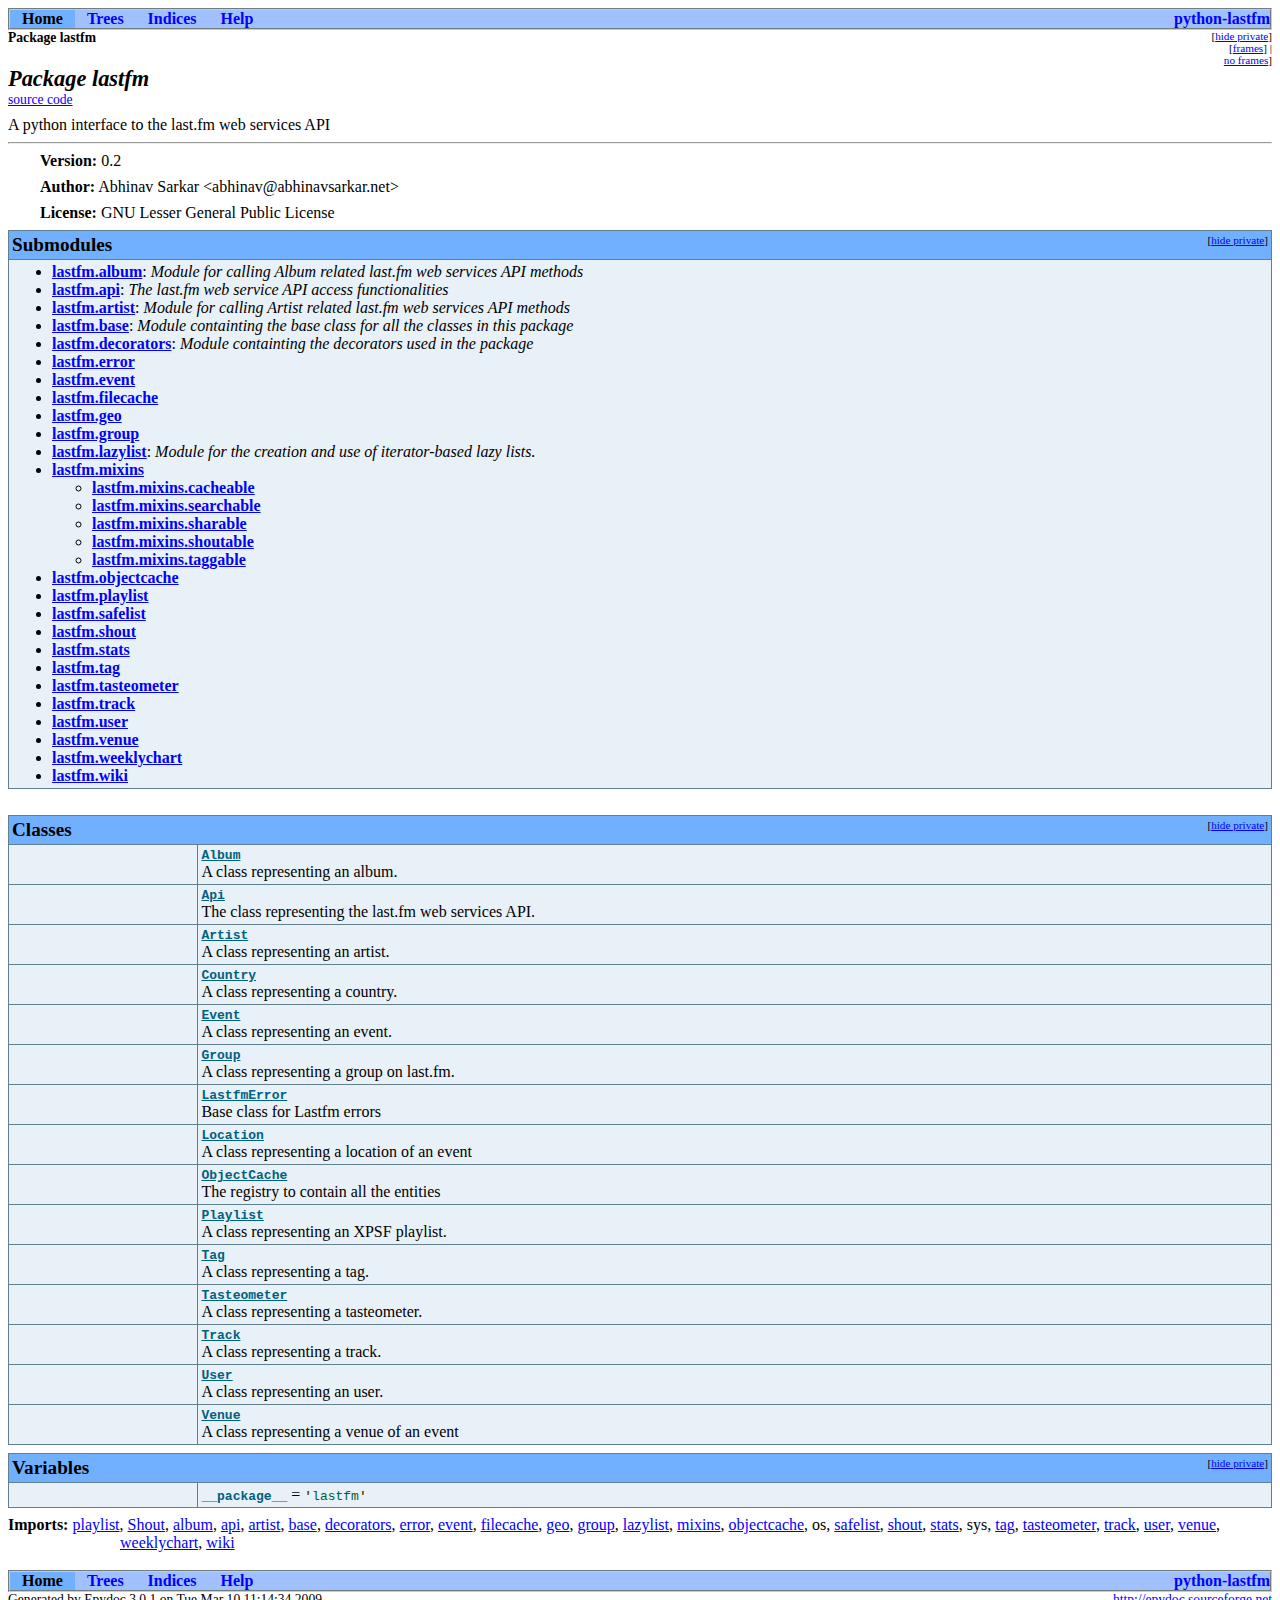
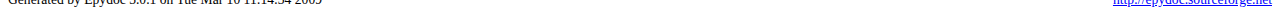
<file: assets/python-lastfm-master/docs/lastfm-module.html>
<?xml version="1.0" encoding="ascii"?>
<!DOCTYPE html PUBLIC "-//W3C//DTD XHTML 1.0 Transitional//EN"
          "DTD/xhtml1-transitional.dtd">
<html xmlns="http://www.w3.org/1999/xhtml" xml:lang="en" lang="en">
<head>
  <title>lastfm</title>
  <link rel="stylesheet" href="epydoc.css" type="text/css" />
  <script type="text/javascript" src="epydoc.js"></script>
</head>

<body bgcolor="white" text="black" link="blue" vlink="#204080"
      alink="#204080">
<!-- ==================== NAVIGATION BAR ==================== -->
<table class="navbar" border="0" width="100%" cellpadding="0"
       bgcolor="#a0c0ff" cellspacing="0">
  <tr valign="middle">
  <!-- Home link -->
      <th bgcolor="#70b0f0" class="navbar-select"
          >&nbsp;&nbsp;&nbsp;Home&nbsp;&nbsp;&nbsp;</th>

  <!-- Tree link -->
      <th>&nbsp;&nbsp;&nbsp;<a
        href="module-tree.html">Trees</a>&nbsp;&nbsp;&nbsp;</th>

  <!-- Index link -->
      <th>&nbsp;&nbsp;&nbsp;<a
        href="identifier-index.html">Indices</a>&nbsp;&nbsp;&nbsp;</th>

  <!-- Help link -->
      <th>&nbsp;&nbsp;&nbsp;<a
        href="help.html">Help</a>&nbsp;&nbsp;&nbsp;</th>

  <!-- Project homepage -->
      <th class="navbar" align="right" width="100%">
        <table border="0" cellpadding="0" cellspacing="0">
          <tr><th class="navbar" align="center"
            ><a class="navbar" target="_top" href="http://code.google.com/p/python-lastfm/">python-lastfm</a></th>
          </tr></table></th>
  </tr>
</table>
<table width="100%" cellpadding="0" cellspacing="0">
  <tr valign="top">
    <td width="100%">
      <span class="breadcrumbs">
        Package&nbsp;lastfm
      </span>
    </td>
    <td>
      <table cellpadding="0" cellspacing="0">
        <!-- hide/show private -->
        <tr><td align="right"><span class="options">[<a href="javascript:void(0);" class="privatelink"
    onclick="toggle_private();">hide&nbsp;private</a>]</span></td></tr>
        <tr><td align="right"><span class="options"
            >[<a href="frames.html" target="_top">frames</a
            >]&nbsp;|&nbsp;<a href="lastfm-module.html"
            target="_top">no&nbsp;frames</a>]</span></td></tr>
      </table>
    </td>
  </tr>
</table>
<!-- ==================== PACKAGE DESCRIPTION ==================== -->
<h1 class="epydoc">Package lastfm</h1><p class="nomargin-top"><span class="codelink"><a href="lastfm-pysrc.html">source&nbsp;code</a></span></p>
<p>A python interface to the last.fm web services API</p>

<hr />
<div class="fields">      <p><strong>Version:</strong>
        0.2
      </p>
      <p><strong>Author:</strong>
        Abhinav Sarkar &lt;abhinav@abhinavsarkar.net&gt;
      </p>
      <p><strong>License:</strong>
        GNU Lesser General Public License
      </p>
</div><!-- ==================== SUBMODULES ==================== -->
<a name="section-Submodules"></a>
<table class="summary" border="1" cellpadding="3"
       cellspacing="0" width="100%" bgcolor="white">
<tr bgcolor="#70b0f0" class="table-header">
  <td colspan="2" class="table-header">
    <table border="0" cellpadding="0" cellspacing="0" width="100%">
      <tr valign="top">
        <td align="left"><span class="table-header">Submodules</span></td>
        <td align="right" valign="top"
         ><span class="options">[<a href="#section-Submodules"
         class="privatelink" onclick="toggle_private();"
         >hide private</a>]</span></td>
      </tr>
    </table>
  </td>
</tr>
  <tr><td class="summary">
  <ul class="nomargin">
    <li class="private"> <strong class="uidlink"><a href="lastfm.album-module.html" onclick="show_private();">lastfm.album</a></strong>: <em class="summary">Module for calling Album related last.fm web services API methods</em>    </li>
    <li class="private"> <strong class="uidlink"><a href="lastfm.api-module.html" onclick="show_private();">lastfm.api</a></strong>: <em class="summary">The last.fm web service API access functionalities</em>    </li>
    <li class="private"> <strong class="uidlink"><a href="lastfm.artist-module.html" onclick="show_private();">lastfm.artist</a></strong>: <em class="summary">Module for calling Artist related last.fm web services API methods</em>    </li>
    <li class="private"> <strong class="uidlink"><a href="lastfm.base-module.html" onclick="show_private();">lastfm.base</a></strong>: <em class="summary">Module containting the base class for all the classes in this 
        package</em>    </li>
    <li class="private"> <strong class="uidlink"><a href="lastfm.decorators-module.html" onclick="show_private();">lastfm.decorators</a></strong>: <em class="summary">Module containting the decorators used in the package</em>    </li>
    <li class="private"> <strong class="uidlink"><a href="lastfm.error-module.html" onclick="show_private();">lastfm.error</a></strong>    </li>
    <li class="private"> <strong class="uidlink"><a href="lastfm.event-module.html" onclick="show_private();">lastfm.event</a></strong>    </li>
    <li class="private"> <strong class="uidlink"><a href="lastfm.filecache-module.html" onclick="show_private();">lastfm.filecache</a></strong>    </li>
    <li class="private"> <strong class="uidlink"><a href="lastfm.geo-module.html" onclick="show_private();">lastfm.geo</a></strong>    </li>
    <li class="private"> <strong class="uidlink"><a href="lastfm.group-module.html" onclick="show_private();">lastfm.group</a></strong>    </li>
    <li class="private"> <strong class="uidlink"><a href="lastfm.lazylist-module.html" onclick="show_private();">lastfm.lazylist</a></strong>: <em class="summary">Module for the creation and use of iterator-based lazy lists.</em>    </li>
    <li class="private"> <strong class="uidlink"><a href="lastfm.mixins-module.html" onclick="show_private();">lastfm.mixins</a></strong>
    <ul class="private">
    <li class="private"> <strong class="uidlink"><a href="lastfm.mixins.cacheable-module.html" onclick="show_private();">lastfm.mixins.cacheable</a></strong>    </li>
    <li class="private"> <strong class="uidlink"><a href="lastfm.mixins.searchable-module.html" onclick="show_private();">lastfm.mixins.searchable</a></strong>    </li>
    <li class="private"> <strong class="uidlink"><a href="lastfm.mixins.sharable-module.html" onclick="show_private();">lastfm.mixins.sharable</a></strong>    </li>
    <li class="private"> <strong class="uidlink"><a href="lastfm.mixins.shoutable-module.html" onclick="show_private();">lastfm.mixins.shoutable</a></strong>    </li>
    <li class="private"> <strong class="uidlink"><a href="lastfm.mixins.taggable-module.html" onclick="show_private();">lastfm.mixins.taggable</a></strong>    </li>
    </ul>
    </li>
    <li class="private"> <strong class="uidlink"><a href="lastfm.objectcache-module.html" onclick="show_private();">lastfm.objectcache</a></strong>    </li>
    <li class="private"> <strong class="uidlink"><a href="lastfm.playlist-module.html" onclick="show_private();">lastfm.playlist</a></strong>    </li>
    <li class="private"> <strong class="uidlink"><a href="lastfm.safelist-module.html" onclick="show_private();">lastfm.safelist</a></strong>    </li>
    <li class="private"> <strong class="uidlink"><a href="lastfm.shout-module.html" onclick="show_private();">lastfm.shout</a></strong>    </li>
    <li class="private"> <strong class="uidlink"><a href="lastfm.stats-module.html" onclick="show_private();">lastfm.stats</a></strong>    </li>
    <li class="private"> <strong class="uidlink"><a href="lastfm.tag-module.html" onclick="show_private();">lastfm.tag</a></strong>    </li>
    <li class="private"> <strong class="uidlink"><a href="lastfm.tasteometer-module.html" onclick="show_private();">lastfm.tasteometer</a></strong>    </li>
    <li class="private"> <strong class="uidlink"><a href="lastfm.track-module.html" onclick="show_private();">lastfm.track</a></strong>    </li>
    <li class="private"> <strong class="uidlink"><a href="lastfm.user-module.html" onclick="show_private();">lastfm.user</a></strong>    </li>
    <li class="private"> <strong class="uidlink"><a href="lastfm.venue-module.html" onclick="show_private();">lastfm.venue</a></strong>    </li>
    <li class="private"> <strong class="uidlink"><a href="lastfm.weeklychart-module.html" onclick="show_private();">lastfm.weeklychart</a></strong>    </li>
    <li class="private"> <strong class="uidlink"><a href="lastfm.wiki-module.html" onclick="show_private();">lastfm.wiki</a></strong>    </li>
  </ul></td></tr>
</table>

<br />
<!-- ==================== CLASSES ==================== -->
<a name="section-Classes"></a>
<table class="summary" border="1" cellpadding="3"
       cellspacing="0" width="100%" bgcolor="white">
<tr bgcolor="#70b0f0" class="table-header">
  <td colspan="2" class="table-header">
    <table border="0" cellpadding="0" cellspacing="0" width="100%">
      <tr valign="top">
        <td align="left"><span class="table-header">Classes</span></td>
        <td align="right" valign="top"
         ><span class="options">[<a href="#section-Classes"
         class="privatelink" onclick="toggle_private();"
         >hide private</a>]</span></td>
      </tr>
    </table>
  </td>
</tr>
<tr>
    <td width="15%" align="right" valign="top" class="summary">
      <span class="summary-type">&nbsp;</span>
    </td><td class="summary">
        <a href="lastfm.album.Album-class.html" class="summary-name">Album</a><br />
      A class representing an album.
    </td>
  </tr>
<tr>
    <td width="15%" align="right" valign="top" class="summary">
      <span class="summary-type">&nbsp;</span>
    </td><td class="summary">
        <a href="lastfm.api.Api-class.html" class="summary-name">Api</a><br />
      The class representing the last.fm web services API.
    </td>
  </tr>
<tr>
    <td width="15%" align="right" valign="top" class="summary">
      <span class="summary-type">&nbsp;</span>
    </td><td class="summary">
        <a href="lastfm.artist.Artist-class.html" class="summary-name">Artist</a><br />
      A class representing an artist.
    </td>
  </tr>
<tr>
    <td width="15%" align="right" valign="top" class="summary">
      <span class="summary-type">&nbsp;</span>
    </td><td class="summary">
        <a href="lastfm.geo.Country-class.html" class="summary-name">Country</a><br />
      A class representing a country.
    </td>
  </tr>
<tr>
    <td width="15%" align="right" valign="top" class="summary">
      <span class="summary-type">&nbsp;</span>
    </td><td class="summary">
        <a href="lastfm.event.Event-class.html" class="summary-name">Event</a><br />
      A class representing an event.
    </td>
  </tr>
<tr>
    <td width="15%" align="right" valign="top" class="summary">
      <span class="summary-type">&nbsp;</span>
    </td><td class="summary">
        <a href="lastfm.group.Group-class.html" class="summary-name">Group</a><br />
      A class representing a group on last.fm.
    </td>
  </tr>
<tr>
    <td width="15%" align="right" valign="top" class="summary">
      <span class="summary-type">&nbsp;</span>
    </td><td class="summary">
        <a href="lastfm.error.LastfmError-class.html" class="summary-name">LastfmError</a><br />
      Base class for Lastfm errors
    </td>
  </tr>
<tr>
    <td width="15%" align="right" valign="top" class="summary">
      <span class="summary-type">&nbsp;</span>
    </td><td class="summary">
        <a href="lastfm.geo.Location-class.html" class="summary-name">Location</a><br />
      A class representing a location of an event
    </td>
  </tr>
<tr>
    <td width="15%" align="right" valign="top" class="summary">
      <span class="summary-type">&nbsp;</span>
    </td><td class="summary">
        <a href="lastfm.objectcache.ObjectCache-class.html" class="summary-name">ObjectCache</a><br />
      The registry to contain all the entities
    </td>
  </tr>
<tr>
    <td width="15%" align="right" valign="top" class="summary">
      <span class="summary-type">&nbsp;</span>
    </td><td class="summary">
        <a href="lastfm.playlist.Playlist-class.html" class="summary-name">Playlist</a><br />
      A class representing an XPSF playlist.
    </td>
  </tr>
<tr>
    <td width="15%" align="right" valign="top" class="summary">
      <span class="summary-type">&nbsp;</span>
    </td><td class="summary">
        <a href="lastfm.tag.Tag-class.html" class="summary-name">Tag</a><br />
      A class representing a tag.
    </td>
  </tr>
<tr>
    <td width="15%" align="right" valign="top" class="summary">
      <span class="summary-type">&nbsp;</span>
    </td><td class="summary">
        <a href="lastfm.tasteometer.Tasteometer-class.html" class="summary-name">Tasteometer</a><br />
      A class representing a tasteometer.
    </td>
  </tr>
<tr>
    <td width="15%" align="right" valign="top" class="summary">
      <span class="summary-type">&nbsp;</span>
    </td><td class="summary">
        <a href="lastfm.track.Track-class.html" class="summary-name">Track</a><br />
      A class representing a track.
    </td>
  </tr>
<tr>
    <td width="15%" align="right" valign="top" class="summary">
      <span class="summary-type">&nbsp;</span>
    </td><td class="summary">
        <a href="lastfm.user.User-class.html" class="summary-name">User</a><br />
      A class representing an user.
    </td>
  </tr>
<tr>
    <td width="15%" align="right" valign="top" class="summary">
      <span class="summary-type">&nbsp;</span>
    </td><td class="summary">
        <a href="lastfm.venue.Venue-class.html" class="summary-name">Venue</a><br />
      A class representing a venue of an event
    </td>
  </tr>
</table>
<!-- ==================== VARIABLES ==================== -->
<a name="section-Variables"></a>
<table class="summary" border="1" cellpadding="3"
       cellspacing="0" width="100%" bgcolor="white">
<tr bgcolor="#70b0f0" class="table-header">
  <td colspan="2" class="table-header">
    <table border="0" cellpadding="0" cellspacing="0" width="100%">
      <tr valign="top">
        <td align="left"><span class="table-header">Variables</span></td>
        <td align="right" valign="top"
         ><span class="options">[<a href="#section-Variables"
         class="privatelink" onclick="toggle_private();"
         >hide private</a>]</span></td>
      </tr>
    </table>
  </td>
</tr>
<tr class="private">
    <td width="15%" align="right" valign="top" class="summary">
      <span class="summary-type">&nbsp;</span>
    </td><td class="summary">
        <a name="__package__"></a><span class="summary-name">__package__</span> = <code title="'lastfm'"><code class="variable-quote">'</code><code class="variable-string">lastfm</code><code class="variable-quote">'</code></code>
    </td>
  </tr>
</table>
<p class="indent-wrapped-lines"><b>Imports:</b>
  <a href="lastfm.playlist-module.html" title="lastfm.playlist">playlist</a>,
  <a href="lastfm.shout.Shout-class.html" title="lastfm.shout.Shout">Shout</a>,
  <a href="lastfm.album-module.html" onclick="show_private();" title="lastfm.album">album</a>,
  <a href="lastfm.api-module.html" onclick="show_private();" title="lastfm.api">api</a>,
  <a href="lastfm.artist-module.html" onclick="show_private();" title="lastfm.artist">artist</a>,
  <a href="lastfm.base-module.html" onclick="show_private();" title="lastfm.base">base</a>,
  <a href="lastfm.decorators-module.html" onclick="show_private();" title="lastfm.decorators">decorators</a>,
  <a href="lastfm.error-module.html" onclick="show_private();" title="lastfm.error">error</a>,
  <a href="lastfm.event-module.html" onclick="show_private();" title="lastfm.event">event</a>,
  <a href="lastfm.filecache-module.html" onclick="show_private();" title="lastfm.filecache">filecache</a>,
  <a href="lastfm.geo-module.html" onclick="show_private();" title="lastfm.geo">geo</a>,
  <a href="lastfm.group-module.html" onclick="show_private();" title="lastfm.group">group</a>,
  <a href="lastfm.lazylist-module.html" onclick="show_private();" title="lastfm.lazylist">lazylist</a>,
  <a href="lastfm.mixins-module.html" onclick="show_private();" title="lastfm.mixins">mixins</a>,
  <a href="lastfm.objectcache-module.html" onclick="show_private();" title="lastfm.objectcache">objectcache</a>,
  <span title="os">os</span>,
  <a href="lastfm.safelist-module.html" onclick="show_private();" title="lastfm.safelist">safelist</a>,
  <a href="lastfm.shout-module.html" onclick="show_private();" title="lastfm.shout">shout</a>,
  <a href="lastfm.stats-module.html" onclick="show_private();" title="lastfm.stats">stats</a>,
  <span title="sys">sys</span>,
  <a href="lastfm.tag-module.html" onclick="show_private();" title="lastfm.tag">tag</a>,
  <a href="lastfm.tasteometer-module.html" onclick="show_private();" title="lastfm.tasteometer">tasteometer</a>,
  <a href="lastfm.track-module.html" onclick="show_private();" title="lastfm.track">track</a>,
  <a href="lastfm.user-module.html" onclick="show_private();" title="lastfm.user">user</a>,
  <a href="lastfm.venue-module.html" onclick="show_private();" title="lastfm.venue">venue</a>,
  <a href="lastfm.weeklychart-module.html" onclick="show_private();" title="lastfm.weeklychart">weeklychart</a>,
  <a href="lastfm.wiki-module.html" onclick="show_private();" title="lastfm.wiki">wiki</a>
</p><br />
<!-- ==================== NAVIGATION BAR ==================== -->
<table class="navbar" border="0" width="100%" cellpadding="0"
       bgcolor="#a0c0ff" cellspacing="0">
  <tr valign="middle">
  <!-- Home link -->
      <th bgcolor="#70b0f0" class="navbar-select"
          >&nbsp;&nbsp;&nbsp;Home&nbsp;&nbsp;&nbsp;</th>

  <!-- Tree link -->
      <th>&nbsp;&nbsp;&nbsp;<a
        href="module-tree.html">Trees</a>&nbsp;&nbsp;&nbsp;</th>

  <!-- Index link -->
      <th>&nbsp;&nbsp;&nbsp;<a
        href="identifier-index.html">Indices</a>&nbsp;&nbsp;&nbsp;</th>

  <!-- Help link -->
      <th>&nbsp;&nbsp;&nbsp;<a
        href="help.html">Help</a>&nbsp;&nbsp;&nbsp;</th>

  <!-- Project homepage -->
      <th class="navbar" align="right" width="100%">
        <table border="0" cellpadding="0" cellspacing="0">
          <tr><th class="navbar" align="center"
            ><a class="navbar" target="_top" href="http://code.google.com/p/python-lastfm/">python-lastfm</a></th>
          </tr></table></th>
  </tr>
</table>
<table border="0" cellpadding="0" cellspacing="0" width="100%%">
  <tr>
    <td align="left" class="footer">
    Generated by Epydoc 3.0.1 on Tue Mar 10 11:14:34 2009
    </td>
    <td align="right" class="footer">
      <a target="mainFrame" href="http://epydoc.sourceforge.net"
        >http://epydoc.sourceforge.net</a>
    </td>
  </tr>
</table>

<script type="text/javascript">
  <!--
  // Private objects are initially displayed (because if
  // javascript is turned off then we want them to be
  // visible); but by default, we want to hide them.  So hide
  // them unless we have a cookie that says to show them.
  checkCookie();
  // -->
</script>
</body>
</html>
</file>
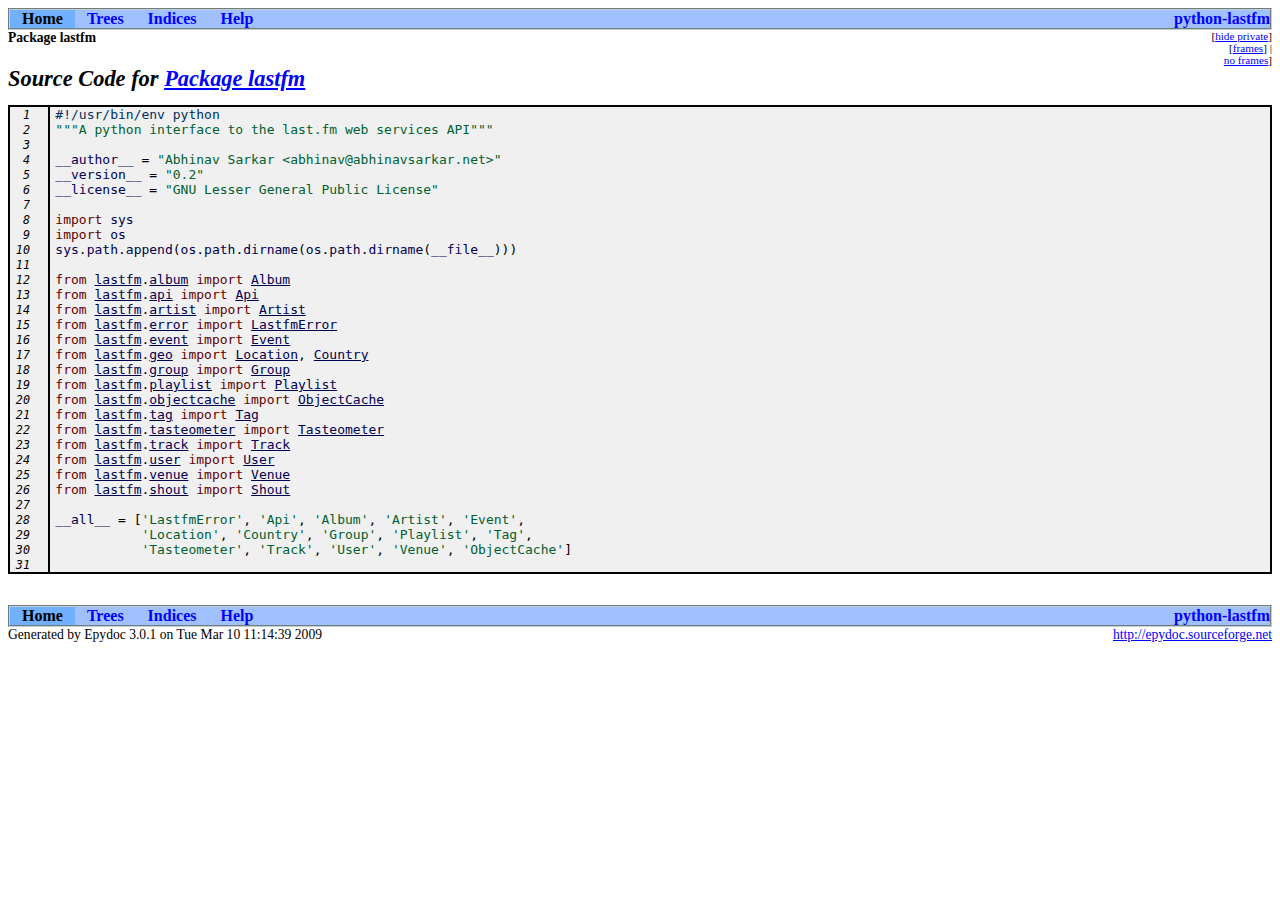
<file: assets/python-lastfm-master/docs/lastfm-pysrc.html>
<?xml version="1.0" encoding="ascii"?>
<!DOCTYPE html PUBLIC "-//W3C//DTD XHTML 1.0 Transitional//EN"
          "DTD/xhtml1-transitional.dtd">
<html xmlns="http://www.w3.org/1999/xhtml" xml:lang="en" lang="en">
<head>
  <title>lastfm</title>
  <link rel="stylesheet" href="epydoc.css" type="text/css" />
  <script type="text/javascript" src="epydoc.js"></script>
</head>

<body bgcolor="white" text="black" link="blue" vlink="#204080"
      alink="#204080">
<!-- ==================== NAVIGATION BAR ==================== -->
<table class="navbar" border="0" width="100%" cellpadding="0"
       bgcolor="#a0c0ff" cellspacing="0">
  <tr valign="middle">
  <!-- Home link -->
      <th bgcolor="#70b0f0" class="navbar-select"
          >&nbsp;&nbsp;&nbsp;Home&nbsp;&nbsp;&nbsp;</th>

  <!-- Tree link -->
      <th>&nbsp;&nbsp;&nbsp;<a
        href="module-tree.html">Trees</a>&nbsp;&nbsp;&nbsp;</th>

  <!-- Index link -->
      <th>&nbsp;&nbsp;&nbsp;<a
        href="identifier-index.html">Indices</a>&nbsp;&nbsp;&nbsp;</th>

  <!-- Help link -->
      <th>&nbsp;&nbsp;&nbsp;<a
        href="help.html">Help</a>&nbsp;&nbsp;&nbsp;</th>

  <!-- Project homepage -->
      <th class="navbar" align="right" width="100%">
        <table border="0" cellpadding="0" cellspacing="0">
          <tr><th class="navbar" align="center"
            ><a class="navbar" target="_top" href="http://code.google.com/p/python-lastfm/">python-lastfm</a></th>
          </tr></table></th>
  </tr>
</table>
<table width="100%" cellpadding="0" cellspacing="0">
  <tr valign="top">
    <td width="100%">
      <span class="breadcrumbs">
        Package&nbsp;lastfm
      </span>
    </td>
    <td>
      <table cellpadding="0" cellspacing="0">
        <!-- hide/show private -->
        <tr><td align="right"><span class="options">[<a href="javascript:void(0);" class="privatelink"
    onclick="toggle_private();">hide&nbsp;private</a>]</span></td></tr>
        <tr><td align="right"><span class="options"
            >[<a href="frames.html" target="_top">frames</a
            >]&nbsp;|&nbsp;<a href="lastfm-pysrc.html"
            target="_top">no&nbsp;frames</a>]</span></td></tr>
      </table>
    </td>
  </tr>
</table>
<h1 class="epydoc">Source Code for <a href="lastfm-module.html">Package lastfm</a></h1>
<pre class="py-src">
<a name="L1"></a><tt class="py-lineno"> 1</tt>  <tt class="py-line"><tt class="py-comment">#!/usr/bin/env python</tt> </tt>
<a name="L2"></a><tt class="py-lineno"> 2</tt>  <tt class="py-line"><tt class="py-docstring">"""A python interface to the last.fm web services API"""</tt> </tt>
<a name="L3"></a><tt class="py-lineno"> 3</tt>  <tt class="py-line"> </tt>
<a name="L4"></a><tt class="py-lineno"> 4</tt>  <tt class="py-line"><tt class="py-name">__author__</tt> <tt class="py-op">=</tt> <tt class="py-string">"Abhinav Sarkar &lt;abhinav@abhinavsarkar.net&gt;"</tt> </tt>
<a name="L5"></a><tt class="py-lineno"> 5</tt>  <tt class="py-line"><tt class="py-name">__version__</tt> <tt class="py-op">=</tt> <tt class="py-string">"0.2"</tt> </tt>
<a name="L6"></a><tt class="py-lineno"> 6</tt>  <tt class="py-line"><tt class="py-name">__license__</tt> <tt class="py-op">=</tt> <tt class="py-string">"GNU Lesser General Public License"</tt> </tt>
<a name="L7"></a><tt class="py-lineno"> 7</tt>  <tt class="py-line"> </tt>
<a name="L8"></a><tt class="py-lineno"> 8</tt>  <tt class="py-line"><tt class="py-keyword">import</tt> <tt class="py-name">sys</tt> </tt>
<a name="L9"></a><tt class="py-lineno"> 9</tt>  <tt class="py-line"><tt class="py-keyword">import</tt> <tt class="py-name">os</tt> </tt>
<a name="L10"></a><tt class="py-lineno">10</tt>  <tt class="py-line"><tt class="py-name">sys</tt><tt class="py-op">.</tt><tt class="py-name">path</tt><tt class="py-op">.</tt><tt class="py-name">append</tt><tt class="py-op">(</tt><tt class="py-name">os</tt><tt class="py-op">.</tt><tt class="py-name">path</tt><tt class="py-op">.</tt><tt class="py-name">dirname</tt><tt class="py-op">(</tt><tt class="py-name">os</tt><tt class="py-op">.</tt><tt class="py-name">path</tt><tt class="py-op">.</tt><tt class="py-name">dirname</tt><tt class="py-op">(</tt><tt class="py-name">__file__</tt><tt class="py-op">)</tt><tt class="py-op">)</tt><tt class="py-op">)</tt> </tt>
<a name="L11"></a><tt class="py-lineno">11</tt>  <tt class="py-line"> </tt>
<a name="L12"></a><tt class="py-lineno">12</tt>  <tt class="py-line"><tt class="py-keyword">from</tt> <tt id="link-0" class="py-name" targets="Package lastfm=lastfm-module.html"><a title="lastfm" class="py-name" href="#" onclick="return doclink('link-0', 'lastfm', 'link-0');">lastfm</a></tt><tt class="py-op">.</tt><tt id="link-1" class="py-name" targets="Module lastfm.album=lastfm.album-module.html,Variable lastfm.track.Track.album=lastfm.track.Track-class.html#album"><a title="lastfm.album
lastfm.track.Track.album" class="py-name" href="#" onclick="return doclink('link-1', 'album', 'link-1');">album</a></tt> <tt class="py-keyword">import</tt> <tt id="link-2" class="py-name" targets="Class lastfm.album.Album=lastfm.album.Album-class.html"><a title="lastfm.album.Album" class="py-name" href="#" onclick="return doclink('link-2', 'Album', 'link-2');">Album</a></tt> </tt>
<a name="L13"></a><tt class="py-lineno">13</tt>  <tt class="py-line"><tt class="py-keyword">from</tt> <tt id="link-3" class="py-name"><a title="lastfm" class="py-name" href="#" onclick="return doclink('link-3', 'lastfm', 'link-0');">lastfm</a></tt><tt class="py-op">.</tt><tt id="link-4" class="py-name" targets="Module lastfm.api=lastfm.api-module.html"><a title="lastfm.api" class="py-name" href="#" onclick="return doclink('link-4', 'api', 'link-4');">api</a></tt> <tt class="py-keyword">import</tt> <tt id="link-5" class="py-name" targets="Class lastfm.api.Api=lastfm.api.Api-class.html"><a title="lastfm.api.Api" class="py-name" href="#" onclick="return doclink('link-5', 'Api', 'link-5');">Api</a></tt> </tt>
<a name="L14"></a><tt class="py-lineno">14</tt>  <tt class="py-line"><tt class="py-keyword">from</tt> <tt id="link-6" class="py-name"><a title="lastfm" class="py-name" href="#" onclick="return doclink('link-6', 'lastfm', 'link-0');">lastfm</a></tt><tt class="py-op">.</tt><tt id="link-7" class="py-name" targets="Variable lastfm.album.Album.artist=lastfm.album.Album-class.html#artist,Module lastfm.artist=lastfm.artist-module.html,Variable lastfm.track.Track.artist=lastfm.track.Track-class.html#artist"><a title="lastfm.album.Album.artist
lastfm.artist
lastfm.track.Track.artist" class="py-name" href="#" onclick="return doclink('link-7', 'artist', 'link-7');">artist</a></tt> <tt class="py-keyword">import</tt> <tt id="link-8" class="py-name" targets="Class lastfm.artist.Artist=lastfm.artist.Artist-class.html"><a title="lastfm.artist.Artist" class="py-name" href="#" onclick="return doclink('link-8', 'Artist', 'link-8');">Artist</a></tt> </tt>
<a name="L15"></a><tt class="py-lineno">15</tt>  <tt class="py-line"><tt class="py-keyword">from</tt> <tt id="link-9" class="py-name"><a title="lastfm" class="py-name" href="#" onclick="return doclink('link-9', 'lastfm', 'link-0');">lastfm</a></tt><tt class="py-op">.</tt><tt id="link-10" class="py-name" targets="Module lastfm.error=lastfm.error-module.html"><a title="lastfm.error" class="py-name" href="#" onclick="return doclink('link-10', 'error', 'link-10');">error</a></tt> <tt class="py-keyword">import</tt> <tt id="link-11" class="py-name" targets="Class lastfm.error.LastfmError=lastfm.error.LastfmError-class.html"><a title="lastfm.error.LastfmError" class="py-name" href="#" onclick="return doclink('link-11', 'LastfmError', 'link-11');">LastfmError</a></tt> </tt>
<a name="L16"></a><tt class="py-lineno">16</tt>  <tt class="py-line"><tt class="py-keyword">from</tt> <tt id="link-12" class="py-name"><a title="lastfm" class="py-name" href="#" onclick="return doclink('link-12', 'lastfm', 'link-0');">lastfm</a></tt><tt class="py-op">.</tt><tt id="link-13" class="py-name" targets="Module lastfm.event=lastfm.event-module.html"><a title="lastfm.event" class="py-name" href="#" onclick="return doclink('link-13', 'event', 'link-13');">event</a></tt> <tt class="py-keyword">import</tt> <tt id="link-14" class="py-name" targets="Class lastfm.event.Event=lastfm.event.Event-class.html"><a title="lastfm.event.Event" class="py-name" href="#" onclick="return doclink('link-14', 'Event', 'link-14');">Event</a></tt> </tt>
<a name="L17"></a><tt class="py-lineno">17</tt>  <tt class="py-line"><tt class="py-keyword">from</tt> <tt id="link-15" class="py-name"><a title="lastfm" class="py-name" href="#" onclick="return doclink('link-15', 'lastfm', 'link-0');">lastfm</a></tt><tt class="py-op">.</tt><tt id="link-16" class="py-name" targets="Module lastfm.geo=lastfm.geo-module.html"><a title="lastfm.geo" class="py-name" href="#" onclick="return doclink('link-16', 'geo', 'link-16');">geo</a></tt> <tt class="py-keyword">import</tt> <tt id="link-17" class="py-name" targets="Class lastfm.geo.Location=lastfm.geo.Location-class.html"><a title="lastfm.geo.Location" class="py-name" href="#" onclick="return doclink('link-17', 'Location', 'link-17');">Location</a></tt><tt class="py-op">,</tt> <tt id="link-18" class="py-name" targets="Class lastfm.geo.Country=lastfm.geo.Country-class.html"><a title="lastfm.geo.Country" class="py-name" href="#" onclick="return doclink('link-18', 'Country', 'link-18');">Country</a></tt> </tt>
<a name="L18"></a><tt class="py-lineno">18</tt>  <tt class="py-line"><tt class="py-keyword">from</tt> <tt id="link-19" class="py-name"><a title="lastfm" class="py-name" href="#" onclick="return doclink('link-19', 'lastfm', 'link-0');">lastfm</a></tt><tt class="py-op">.</tt><tt id="link-20" class="py-name" targets="Module lastfm.group=lastfm.group-module.html"><a title="lastfm.group" class="py-name" href="#" onclick="return doclink('link-20', 'group', 'link-20');">group</a></tt> <tt class="py-keyword">import</tt> <tt id="link-21" class="py-name" targets="Class lastfm.group.Group=lastfm.group.Group-class.html"><a title="lastfm.group.Group" class="py-name" href="#" onclick="return doclink('link-21', 'Group', 'link-21');">Group</a></tt> </tt>
<a name="L19"></a><tt class="py-lineno">19</tt>  <tt class="py-line"><tt class="py-keyword">from</tt> <tt id="link-22" class="py-name"><a title="lastfm" class="py-name" href="#" onclick="return doclink('link-22', 'lastfm', 'link-0');">lastfm</a></tt><tt class="py-op">.</tt><tt id="link-23" class="py-name" targets="Variable lastfm.album.Album.playlist=lastfm.album.Album-class.html#playlist,Module lastfm.playlist=lastfm.playlist-module.html,Variable lastfm.tag.Tag.playlist=lastfm.tag.Tag-class.html#playlist"><a title="lastfm.album.Album.playlist
lastfm.playlist
lastfm.tag.Tag.playlist" class="py-name" href="#" onclick="return doclink('link-23', 'playlist', 'link-23');">playlist</a></tt> <tt class="py-keyword">import</tt> <tt id="link-24" class="py-name" targets="Class lastfm.playlist.Playlist=lastfm.playlist.Playlist-class.html,Class lastfm.user.User.Playlist=lastfm.user.User.Playlist-class.html"><a title="lastfm.playlist.Playlist
lastfm.user.User.Playlist" class="py-name" href="#" onclick="return doclink('link-24', 'Playlist', 'link-24');">Playlist</a></tt> </tt>
<a name="L20"></a><tt class="py-lineno">20</tt>  <tt class="py-line"><tt class="py-keyword">from</tt> <tt id="link-25" class="py-name"><a title="lastfm" class="py-name" href="#" onclick="return doclink('link-25', 'lastfm', 'link-0');">lastfm</a></tt><tt class="py-op">.</tt><tt id="link-26" class="py-name" targets="Module lastfm.objectcache=lastfm.objectcache-module.html"><a title="lastfm.objectcache" class="py-name" href="#" onclick="return doclink('link-26', 'objectcache', 'link-26');">objectcache</a></tt> <tt class="py-keyword">import</tt> <tt id="link-27" class="py-name" targets="Class lastfm.objectcache.ObjectCache=lastfm.objectcache.ObjectCache-class.html"><a title="lastfm.objectcache.ObjectCache" class="py-name" href="#" onclick="return doclink('link-27', 'ObjectCache', 'link-27');">ObjectCache</a></tt> </tt>
<a name="L21"></a><tt class="py-lineno">21</tt>  <tt class="py-line"><tt class="py-keyword">from</tt> <tt id="link-28" class="py-name"><a title="lastfm" class="py-name" href="#" onclick="return doclink('link-28', 'lastfm', 'link-0');">lastfm</a></tt><tt class="py-op">.</tt><tt id="link-29" class="py-name" targets="Variable lastfm.event.Event.tag=lastfm.event.Event-class.html#tag,Module lastfm.tag=lastfm.tag-module.html"><a title="lastfm.event.Event.tag
lastfm.tag" class="py-name" href="#" onclick="return doclink('link-29', 'tag', 'link-29');">tag</a></tt> <tt class="py-keyword">import</tt> <tt id="link-30" class="py-name" targets="Class lastfm.tag.Tag=lastfm.tag.Tag-class.html"><a title="lastfm.tag.Tag" class="py-name" href="#" onclick="return doclink('link-30', 'Tag', 'link-30');">Tag</a></tt> </tt>
<a name="L22"></a><tt class="py-lineno">22</tt>  <tt class="py-line"><tt class="py-keyword">from</tt> <tt id="link-31" class="py-name"><a title="lastfm" class="py-name" href="#" onclick="return doclink('link-31', 'lastfm', 'link-0');">lastfm</a></tt><tt class="py-op">.</tt><tt id="link-32" class="py-name" targets="Module lastfm.tasteometer=lastfm.tasteometer-module.html"><a title="lastfm.tasteometer" class="py-name" href="#" onclick="return doclink('link-32', 'tasteometer', 'link-32');">tasteometer</a></tt> <tt class="py-keyword">import</tt> <tt id="link-33" class="py-name" targets="Class lastfm.tasteometer.Tasteometer=lastfm.tasteometer.Tasteometer-class.html"><a title="lastfm.tasteometer.Tasteometer" class="py-name" href="#" onclick="return doclink('link-33', 'Tasteometer', 'link-33');">Tasteometer</a></tt> </tt>
<a name="L23"></a><tt class="py-lineno">23</tt>  <tt class="py-line"><tt class="py-keyword">from</tt> <tt id="link-34" class="py-name"><a title="lastfm" class="py-name" href="#" onclick="return doclink('link-34', 'lastfm', 'link-0');">lastfm</a></tt><tt class="py-op">.</tt><tt id="link-35" class="py-name" targets="Module lastfm.track=lastfm.track-module.html"><a title="lastfm.track" class="py-name" href="#" onclick="return doclink('link-35', 'track', 'link-35');">track</a></tt> <tt class="py-keyword">import</tt> <tt id="link-36" class="py-name" targets="Class lastfm.track.Track=lastfm.track.Track-class.html"><a title="lastfm.track.Track" class="py-name" href="#" onclick="return doclink('link-36', 'Track', 'link-36');">Track</a></tt> </tt>
<a name="L24"></a><tt class="py-lineno">24</tt>  <tt class="py-line"><tt class="py-keyword">from</tt> <tt id="link-37" class="py-name"><a title="lastfm" class="py-name" href="#" onclick="return doclink('link-37', 'lastfm', 'link-0');">lastfm</a></tt><tt class="py-op">.</tt><tt id="link-38" class="py-name" targets="Module lastfm.user=lastfm.user-module.html,Variable lastfm.user.User.Library.user=lastfm.user.User.Library-class.html#user,Variable lastfm.user.User.Playlist.user=lastfm.user.User.Playlist-class.html#user"><a title="lastfm.user
lastfm.user.User.Library.user
lastfm.user.User.Playlist.user" class="py-name" href="#" onclick="return doclink('link-38', 'user', 'link-38');">user</a></tt> <tt class="py-keyword">import</tt> <tt id="link-39" class="py-name" targets="Class lastfm.user.User=lastfm.user.User-class.html"><a title="lastfm.user.User" class="py-name" href="#" onclick="return doclink('link-39', 'User', 'link-39');">User</a></tt> </tt>
<a name="L25"></a><tt class="py-lineno">25</tt>  <tt class="py-line"><tt class="py-keyword">from</tt> <tt id="link-40" class="py-name"><a title="lastfm" class="py-name" href="#" onclick="return doclink('link-40', 'lastfm', 'link-0');">lastfm</a></tt><tt class="py-op">.</tt><tt id="link-41" class="py-name" targets="Variable lastfm.event.Event.venue=lastfm.event.Event-class.html#venue,Module lastfm.venue=lastfm.venue-module.html"><a title="lastfm.event.Event.venue
lastfm.venue" class="py-name" href="#" onclick="return doclink('link-41', 'venue', 'link-41');">venue</a></tt> <tt class="py-keyword">import</tt> <tt id="link-42" class="py-name" targets="Class lastfm.venue.Venue=lastfm.venue.Venue-class.html"><a title="lastfm.venue.Venue" class="py-name" href="#" onclick="return doclink('link-42', 'Venue', 'link-42');">Venue</a></tt> </tt>
<a name="L26"></a><tt class="py-lineno">26</tt>  <tt class="py-line"><tt class="py-keyword">from</tt> <tt id="link-43" class="py-name"><a title="lastfm" class="py-name" href="#" onclick="return doclink('link-43', 'lastfm', 'link-0');">lastfm</a></tt><tt class="py-op">.</tt><tt id="link-44" class="py-name" targets="Module lastfm.shout=lastfm.shout-module.html"><a title="lastfm.shout" class="py-name" href="#" onclick="return doclink('link-44', 'shout', 'link-44');">shout</a></tt> <tt class="py-keyword">import</tt> <tt id="link-45" class="py-name" targets="Class lastfm.shout.Shout=lastfm.shout.Shout-class.html"><a title="lastfm.shout.Shout" class="py-name" href="#" onclick="return doclink('link-45', 'Shout', 'link-45');">Shout</a></tt> </tt>
<a name="L27"></a><tt class="py-lineno">27</tt>  <tt class="py-line"> </tt>
<a name="L28"></a><tt class="py-lineno">28</tt>  <tt class="py-line"><tt class="py-name">__all__</tt> <tt class="py-op">=</tt> <tt class="py-op">[</tt><tt class="py-string">'LastfmError'</tt><tt class="py-op">,</tt> <tt class="py-string">'Api'</tt><tt class="py-op">,</tt> <tt class="py-string">'Album'</tt><tt class="py-op">,</tt> <tt class="py-string">'Artist'</tt><tt class="py-op">,</tt> <tt class="py-string">'Event'</tt><tt class="py-op">,</tt> </tt>
<a name="L29"></a><tt class="py-lineno">29</tt>  <tt class="py-line">           <tt class="py-string">'Location'</tt><tt class="py-op">,</tt> <tt class="py-string">'Country'</tt><tt class="py-op">,</tt> <tt class="py-string">'Group'</tt><tt class="py-op">,</tt> <tt class="py-string">'Playlist'</tt><tt class="py-op">,</tt> <tt class="py-string">'Tag'</tt><tt class="py-op">,</tt> </tt>
<a name="L30"></a><tt class="py-lineno">30</tt>  <tt class="py-line">           <tt class="py-string">'Tasteometer'</tt><tt class="py-op">,</tt> <tt class="py-string">'Track'</tt><tt class="py-op">,</tt> <tt class="py-string">'User'</tt><tt class="py-op">,</tt> <tt class="py-string">'Venue'</tt><tt class="py-op">,</tt> <tt class="py-string">'ObjectCache'</tt><tt class="py-op">]</tt> </tt>
<a name="L31"></a><tt class="py-lineno">31</tt>  <tt class="py-line"> </tt><script type="text/javascript">
<!--
expandto(location.href);
// -->
</script>
</pre>
<br />
<!-- ==================== NAVIGATION BAR ==================== -->
<table class="navbar" border="0" width="100%" cellpadding="0"
       bgcolor="#a0c0ff" cellspacing="0">
  <tr valign="middle">
  <!-- Home link -->
      <th bgcolor="#70b0f0" class="navbar-select"
          >&nbsp;&nbsp;&nbsp;Home&nbsp;&nbsp;&nbsp;</th>

  <!-- Tree link -->
      <th>&nbsp;&nbsp;&nbsp;<a
        href="module-tree.html">Trees</a>&nbsp;&nbsp;&nbsp;</th>

  <!-- Index link -->
      <th>&nbsp;&nbsp;&nbsp;<a
        href="identifier-index.html">Indices</a>&nbsp;&nbsp;&nbsp;</th>

  <!-- Help link -->
      <th>&nbsp;&nbsp;&nbsp;<a
        href="help.html">Help</a>&nbsp;&nbsp;&nbsp;</th>

  <!-- Project homepage -->
      <th class="navbar" align="right" width="100%">
        <table border="0" cellpadding="0" cellspacing="0">
          <tr><th class="navbar" align="center"
            ><a class="navbar" target="_top" href="http://code.google.com/p/python-lastfm/">python-lastfm</a></th>
          </tr></table></th>
  </tr>
</table>
<table border="0" cellpadding="0" cellspacing="0" width="100%%">
  <tr>
    <td align="left" class="footer">
    Generated by Epydoc 3.0.1 on Tue Mar 10 11:14:39 2009
    </td>
    <td align="right" class="footer">
      <a target="mainFrame" href="http://epydoc.sourceforge.net"
        >http://epydoc.sourceforge.net</a>
    </td>
  </tr>
</table>

<script type="text/javascript">
  <!--
  // Private objects are initially displayed (because if
  // javascript is turned off then we want them to be
  // visible); but by default, we want to hide them.  So hide
  // them unless we have a cookie that says to show them.
  checkCookie();
  // -->
</script>
</body>
</html>
</file>
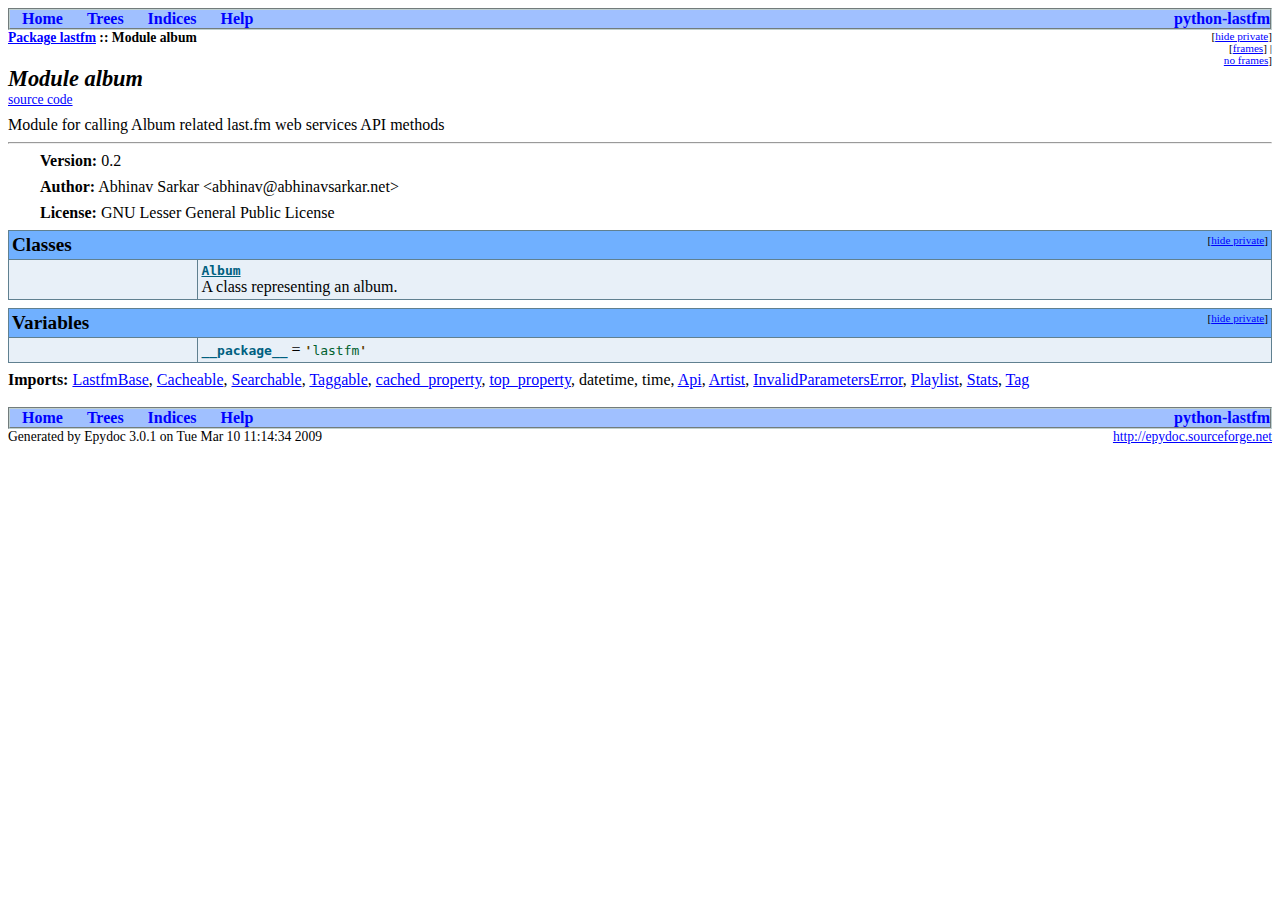
<file: assets/python-lastfm-master/docs/lastfm.album-module.html>
<?xml version="1.0" encoding="ascii"?>
<!DOCTYPE html PUBLIC "-//W3C//DTD XHTML 1.0 Transitional//EN"
          "DTD/xhtml1-transitional.dtd">
<html xmlns="http://www.w3.org/1999/xhtml" xml:lang="en" lang="en">
<head>
  <title>lastfm.album</title>
  <link rel="stylesheet" href="epydoc.css" type="text/css" />
  <script type="text/javascript" src="epydoc.js"></script>
</head>

<body bgcolor="white" text="black" link="blue" vlink="#204080"
      alink="#204080">
<!-- ==================== NAVIGATION BAR ==================== -->
<table class="navbar" border="0" width="100%" cellpadding="0"
       bgcolor="#a0c0ff" cellspacing="0">
  <tr valign="middle">
  <!-- Home link -->
      <th>&nbsp;&nbsp;&nbsp;<a
        href="lastfm-module.html">Home</a>&nbsp;&nbsp;&nbsp;</th>

  <!-- Tree link -->
      <th>&nbsp;&nbsp;&nbsp;<a
        href="module-tree.html">Trees</a>&nbsp;&nbsp;&nbsp;</th>

  <!-- Index link -->
      <th>&nbsp;&nbsp;&nbsp;<a
        href="identifier-index.html">Indices</a>&nbsp;&nbsp;&nbsp;</th>

  <!-- Help link -->
      <th>&nbsp;&nbsp;&nbsp;<a
        href="help.html">Help</a>&nbsp;&nbsp;&nbsp;</th>

  <!-- Project homepage -->
      <th class="navbar" align="right" width="100%">
        <table border="0" cellpadding="0" cellspacing="0">
          <tr><th class="navbar" align="center"
            ><a class="navbar" target="_top" href="http://code.google.com/p/python-lastfm/">python-lastfm</a></th>
          </tr></table></th>
  </tr>
</table>
<table width="100%" cellpadding="0" cellspacing="0">
  <tr valign="top">
    <td width="100%">
      <span class="breadcrumbs">
        <a href="lastfm-module.html">Package&nbsp;lastfm</a> ::
        Module&nbsp;album
      </span>
    </td>
    <td>
      <table cellpadding="0" cellspacing="0">
        <!-- hide/show private -->
        <tr><td align="right"><span class="options">[<a href="javascript:void(0);" class="privatelink"
    onclick="toggle_private();">hide&nbsp;private</a>]</span></td></tr>
        <tr><td align="right"><span class="options"
            >[<a href="frames.html" target="_top">frames</a
            >]&nbsp;|&nbsp;<a href="lastfm.album-module.html"
            target="_top">no&nbsp;frames</a>]</span></td></tr>
      </table>
    </td>
  </tr>
</table>
<!-- ==================== MODULE DESCRIPTION ==================== -->
<h1 class="epydoc">Module album</h1><p class="nomargin-top"><span class="codelink"><a href="lastfm.album-pysrc.html">source&nbsp;code</a></span></p>
<p>Module for calling Album related last.fm web services API methods</p>

<hr />
<div class="fields">      <p><strong>Version:</strong>
        0.2
      </p>
      <p><strong>Author:</strong>
        Abhinav Sarkar &lt;abhinav@abhinavsarkar.net&gt;
      </p>
      <p><strong>License:</strong>
        GNU Lesser General Public License
      </p>
</div><!-- ==================== CLASSES ==================== -->
<a name="section-Classes"></a>
<table class="summary" border="1" cellpadding="3"
       cellspacing="0" width="100%" bgcolor="white">
<tr bgcolor="#70b0f0" class="table-header">
  <td colspan="2" class="table-header">
    <table border="0" cellpadding="0" cellspacing="0" width="100%">
      <tr valign="top">
        <td align="left"><span class="table-header">Classes</span></td>
        <td align="right" valign="top"
         ><span class="options">[<a href="#section-Classes"
         class="privatelink" onclick="toggle_private();"
         >hide private</a>]</span></td>
      </tr>
    </table>
  </td>
</tr>
<tr>
    <td width="15%" align="right" valign="top" class="summary">
      <span class="summary-type">&nbsp;</span>
    </td><td class="summary">
        <a href="lastfm.album.Album-class.html" class="summary-name">Album</a><br />
      A class representing an album.
    </td>
  </tr>
</table>
<!-- ==================== VARIABLES ==================== -->
<a name="section-Variables"></a>
<table class="summary" border="1" cellpadding="3"
       cellspacing="0" width="100%" bgcolor="white">
<tr bgcolor="#70b0f0" class="table-header">
  <td colspan="2" class="table-header">
    <table border="0" cellpadding="0" cellspacing="0" width="100%">
      <tr valign="top">
        <td align="left"><span class="table-header">Variables</span></td>
        <td align="right" valign="top"
         ><span class="options">[<a href="#section-Variables"
         class="privatelink" onclick="toggle_private();"
         >hide private</a>]</span></td>
      </tr>
    </table>
  </td>
</tr>
<tr>
    <td width="15%" align="right" valign="top" class="summary">
      <span class="summary-type">&nbsp;</span>
    </td><td class="summary">
        <a name="__package__"></a><span class="summary-name">__package__</span> = <code title="'lastfm'"><code class="variable-quote">'</code><code class="variable-string">lastfm</code><code class="variable-quote">'</code></code>
    </td>
  </tr>
</table>
<p class="indent-wrapped-lines"><b>Imports:</b>
  <a href="lastfm.base.LastfmBase-class.html" title="lastfm.base.LastfmBase">LastfmBase</a>,
  <a href="lastfm.mixins.cacheable.Cacheable-class.html" title="lastfm.mixins.Cacheable">Cacheable</a>,
  <a href="lastfm.mixins.searchable.Searchable-class.html" title="lastfm.mixins.Searchable">Searchable</a>,
  <a href="lastfm.mixins.taggable.Taggable-class.html" title="lastfm.mixins.Taggable">Taggable</a>,
  <a href="lastfm.decorators-module.html#cached_property" title="lastfm.decorators.cached_property">cached_property</a>,
  <a href="lastfm.decorators-module.html#top_property" title="lastfm.decorators.top_property">top_property</a>,
  <span title="datetime.datetime">datetime</span>,
  <span title="time">time</span>,
  <a href="lastfm.api.Api-class.html" title="lastfm.api.Api">Api</a>,
  <a href="lastfm.artist.Artist-class.html" title="lastfm.artist.Artist">Artist</a>,
  <a href="lastfm.error.InvalidParametersError-class.html" title="lastfm.error.InvalidParametersError">InvalidParametersError</a>,
  <a href="lastfm.playlist.Playlist-class.html" title="lastfm.playlist.Playlist">Playlist</a>,
  <a href="lastfm.stats.Stats-class.html" title="lastfm.stats.Stats">Stats</a>,
  <a href="lastfm.tag.Tag-class.html" title="lastfm.tag.Tag">Tag</a>
</p><br />
<!-- ==================== NAVIGATION BAR ==================== -->
<table class="navbar" border="0" width="100%" cellpadding="0"
       bgcolor="#a0c0ff" cellspacing="0">
  <tr valign="middle">
  <!-- Home link -->
      <th>&nbsp;&nbsp;&nbsp;<a
        href="lastfm-module.html">Home</a>&nbsp;&nbsp;&nbsp;</th>

  <!-- Tree link -->
      <th>&nbsp;&nbsp;&nbsp;<a
        href="module-tree.html">Trees</a>&nbsp;&nbsp;&nbsp;</th>

  <!-- Index link -->
      <th>&nbsp;&nbsp;&nbsp;<a
        href="identifier-index.html">Indices</a>&nbsp;&nbsp;&nbsp;</th>

  <!-- Help link -->
      <th>&nbsp;&nbsp;&nbsp;<a
        href="help.html">Help</a>&nbsp;&nbsp;&nbsp;</th>

  <!-- Project homepage -->
      <th class="navbar" align="right" width="100%">
        <table border="0" cellpadding="0" cellspacing="0">
          <tr><th class="navbar" align="center"
            ><a class="navbar" target="_top" href="http://code.google.com/p/python-lastfm/">python-lastfm</a></th>
          </tr></table></th>
  </tr>
</table>
<table border="0" cellpadding="0" cellspacing="0" width="100%%">
  <tr>
    <td align="left" class="footer">
    Generated by Epydoc 3.0.1 on Tue Mar 10 11:14:34 2009
    </td>
    <td align="right" class="footer">
      <a target="mainFrame" href="http://epydoc.sourceforge.net"
        >http://epydoc.sourceforge.net</a>
    </td>
  </tr>
</table>

<script type="text/javascript">
  <!--
  // Private objects are initially displayed (because if
  // javascript is turned off then we want them to be
  // visible); but by default, we want to hide them.  So hide
  // them unless we have a cookie that says to show them.
  checkCookie();
  // -->
</script>
</body>
</html>
</file>
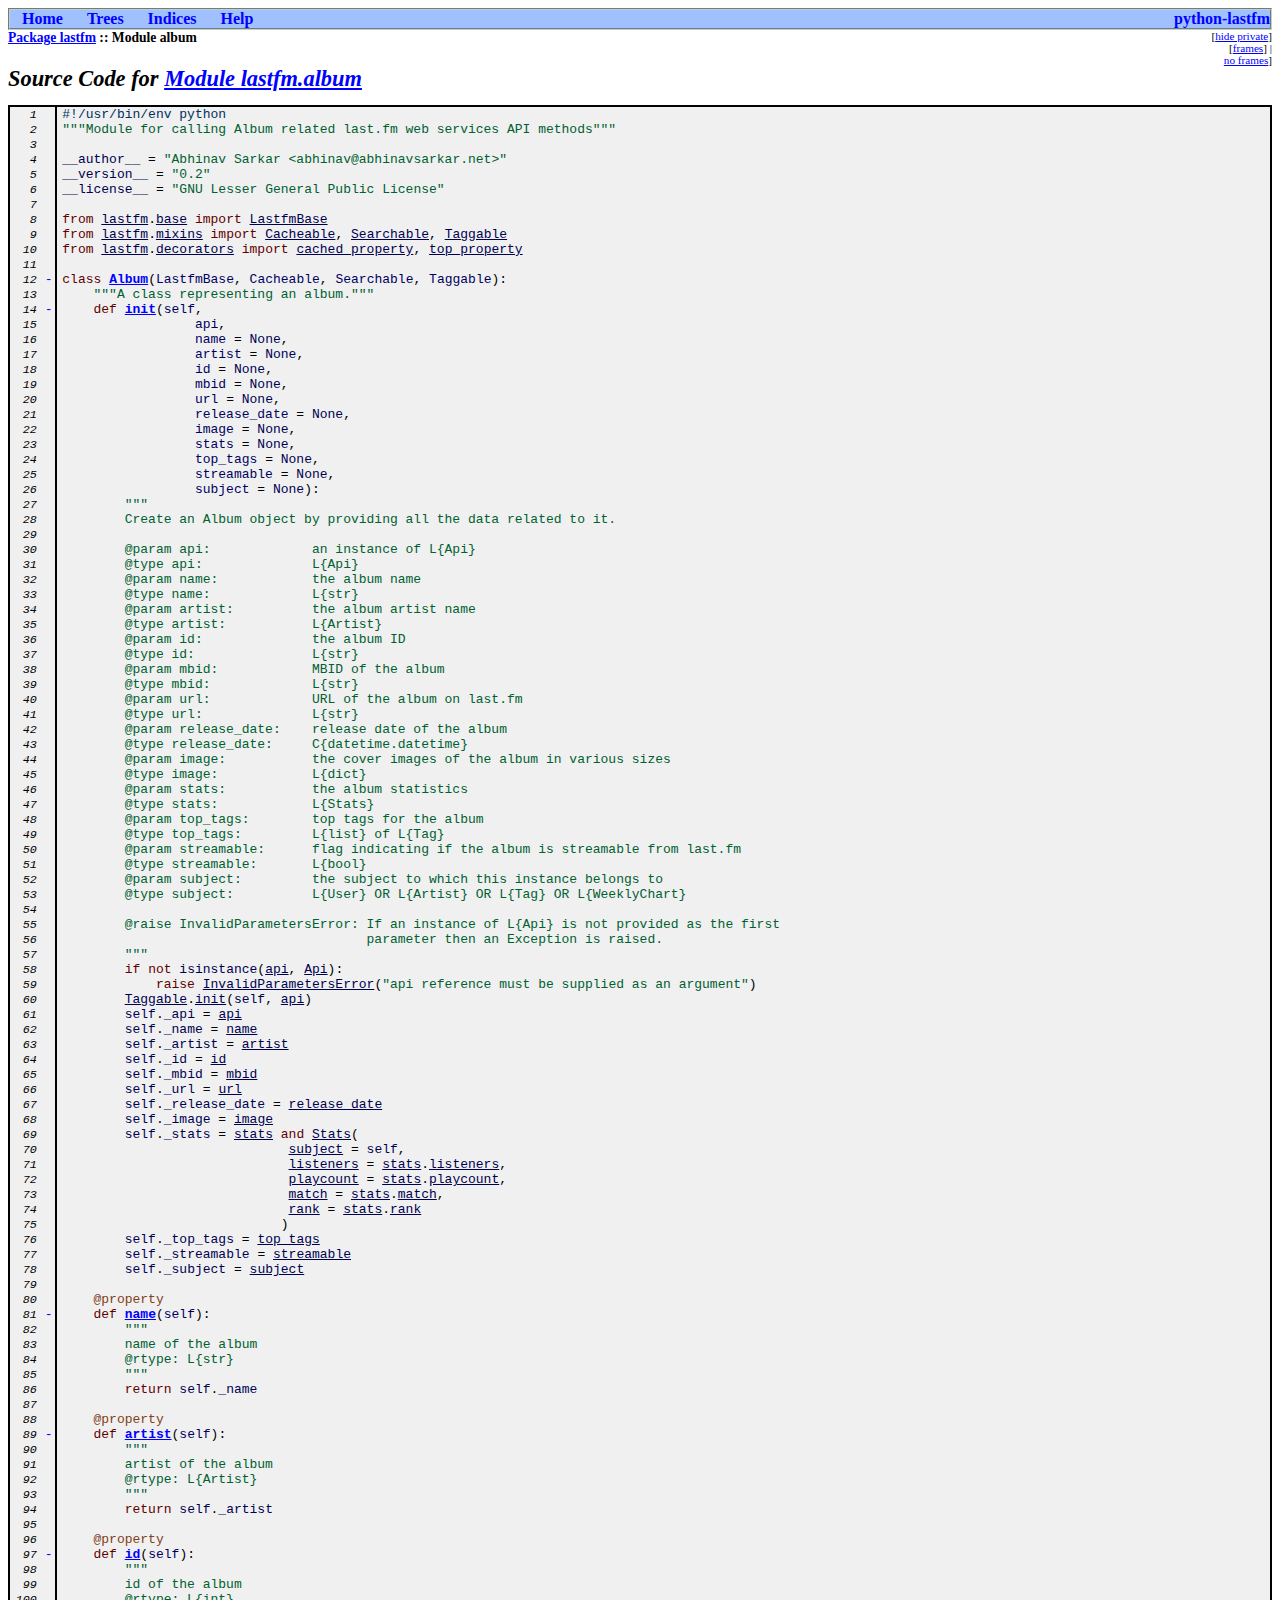
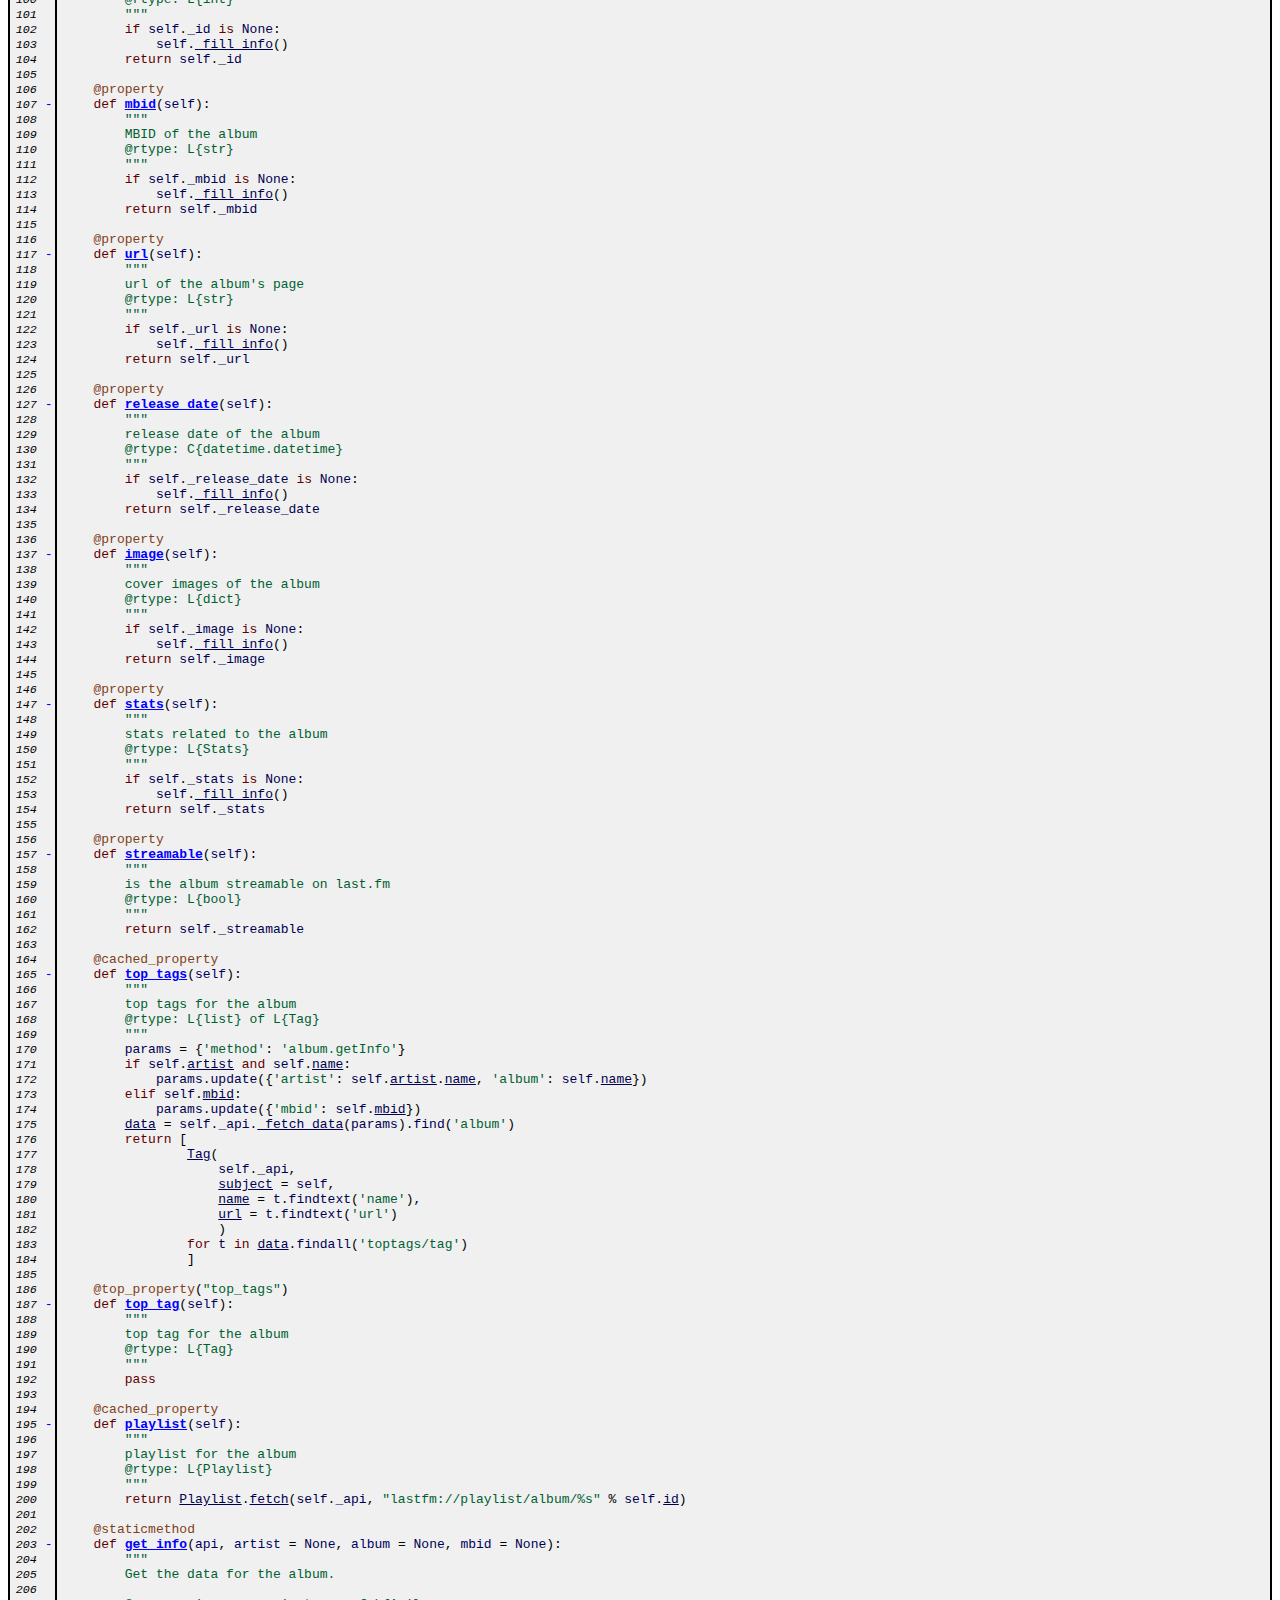
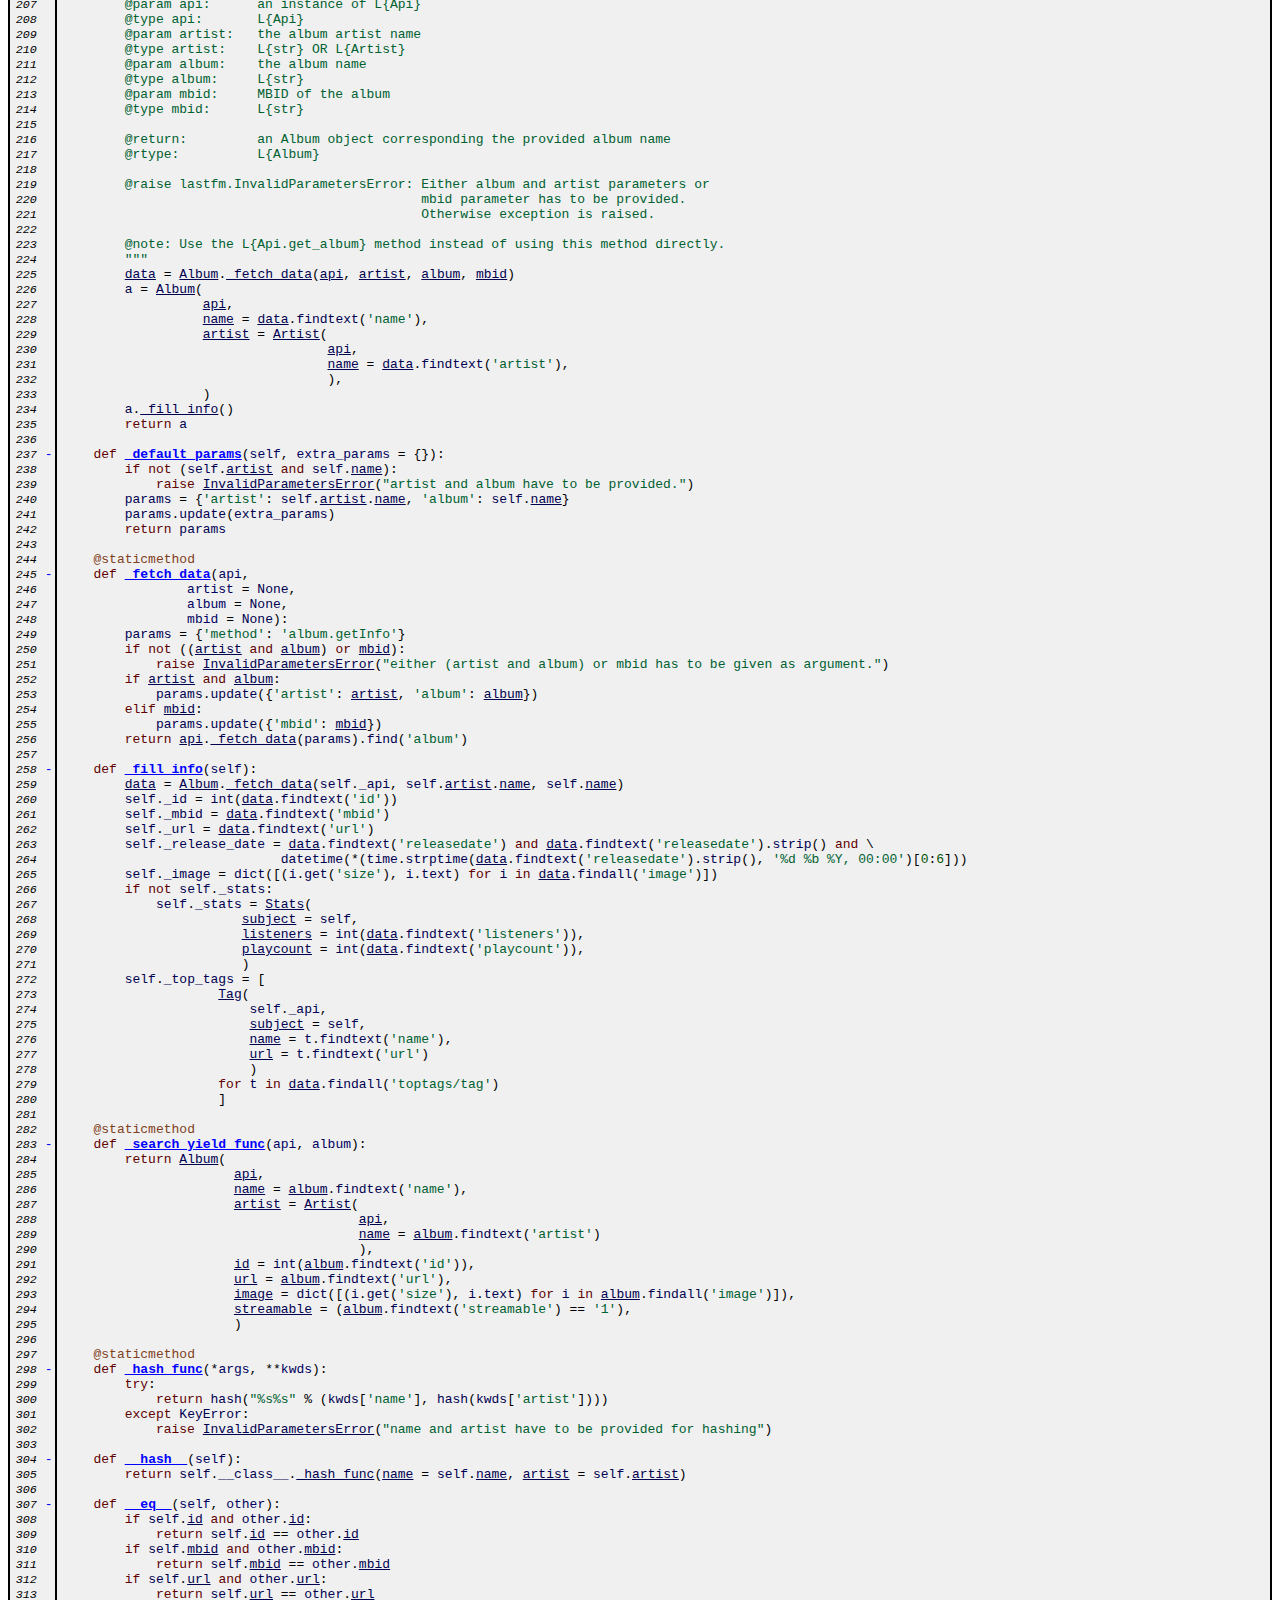
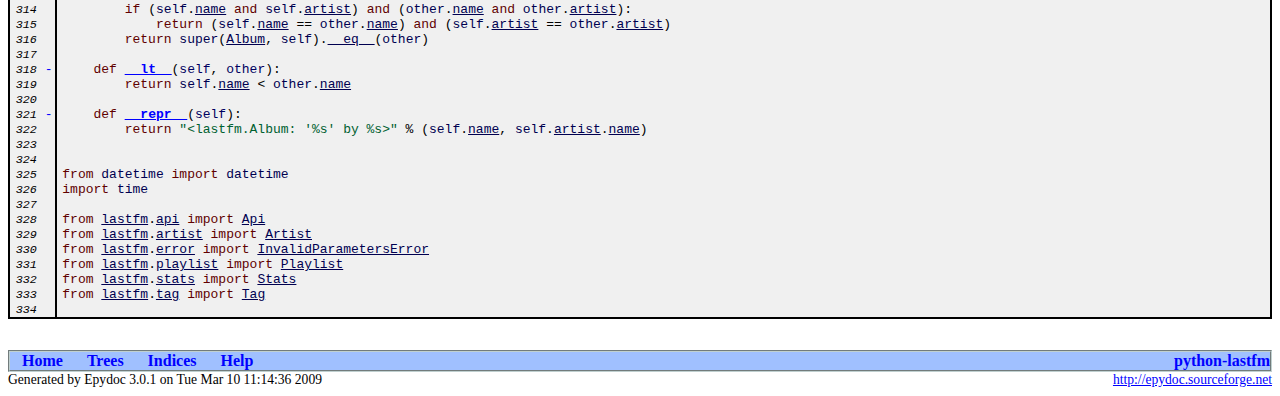
<file: assets/python-lastfm-master/docs/lastfm.album-pysrc.html>
<?xml version="1.0" encoding="ascii"?>
<!DOCTYPE html PUBLIC "-//W3C//DTD XHTML 1.0 Transitional//EN"
          "DTD/xhtml1-transitional.dtd">
<html xmlns="http://www.w3.org/1999/xhtml" xml:lang="en" lang="en">
<head>
  <title>lastfm.album</title>
  <link rel="stylesheet" href="epydoc.css" type="text/css" />
  <script type="text/javascript" src="epydoc.js"></script>
</head>

<body bgcolor="white" text="black" link="blue" vlink="#204080"
      alink="#204080">
<!-- ==================== NAVIGATION BAR ==================== -->
<table class="navbar" border="0" width="100%" cellpadding="0"
       bgcolor="#a0c0ff" cellspacing="0">
  <tr valign="middle">
  <!-- Home link -->
      <th>&nbsp;&nbsp;&nbsp;<a
        href="lastfm-module.html">Home</a>&nbsp;&nbsp;&nbsp;</th>

  <!-- Tree link -->
      <th>&nbsp;&nbsp;&nbsp;<a
        href="module-tree.html">Trees</a>&nbsp;&nbsp;&nbsp;</th>

  <!-- Index link -->
      <th>&nbsp;&nbsp;&nbsp;<a
        href="identifier-index.html">Indices</a>&nbsp;&nbsp;&nbsp;</th>

  <!-- Help link -->
      <th>&nbsp;&nbsp;&nbsp;<a
        href="help.html">Help</a>&nbsp;&nbsp;&nbsp;</th>

  <!-- Project homepage -->
      <th class="navbar" align="right" width="100%">
        <table border="0" cellpadding="0" cellspacing="0">
          <tr><th class="navbar" align="center"
            ><a class="navbar" target="_top" href="http://code.google.com/p/python-lastfm/">python-lastfm</a></th>
          </tr></table></th>
  </tr>
</table>
<table width="100%" cellpadding="0" cellspacing="0">
  <tr valign="top">
    <td width="100%">
      <span class="breadcrumbs">
        <a href="lastfm-module.html">Package&nbsp;lastfm</a> ::
        Module&nbsp;album
      </span>
    </td>
    <td>
      <table cellpadding="0" cellspacing="0">
        <!-- hide/show private -->
        <tr><td align="right"><span class="options">[<a href="javascript:void(0);" class="privatelink"
    onclick="toggle_private();">hide&nbsp;private</a>]</span></td></tr>
        <tr><td align="right"><span class="options"
            >[<a href="frames.html" target="_top">frames</a
            >]&nbsp;|&nbsp;<a href="lastfm.album-pysrc.html"
            target="_top">no&nbsp;frames</a>]</span></td></tr>
      </table>
    </td>
  </tr>
</table>
<h1 class="epydoc">Source Code for <a href="lastfm.album-module.html" onclick="show_private();">Module lastfm.album</a></h1>
<pre class="py-src">
<a name="L1"></a><tt class="py-lineno">  1</tt>  <tt class="py-line"><tt class="py-comment">#!/usr/bin/env python</tt> </tt>
<a name="L2"></a><tt class="py-lineno">  2</tt>  <tt class="py-line"><tt class="py-docstring">"""Module for calling Album related last.fm web services API methods"""</tt> </tt>
<a name="L3"></a><tt class="py-lineno">  3</tt>  <tt class="py-line"> </tt>
<a name="L4"></a><tt class="py-lineno">  4</tt>  <tt class="py-line"><tt class="py-name">__author__</tt> <tt class="py-op">=</tt> <tt class="py-string">"Abhinav Sarkar &lt;abhinav@abhinavsarkar.net&gt;"</tt> </tt>
<a name="L5"></a><tt class="py-lineno">  5</tt>  <tt class="py-line"><tt class="py-name">__version__</tt> <tt class="py-op">=</tt> <tt class="py-string">"0.2"</tt> </tt>
<a name="L6"></a><tt class="py-lineno">  6</tt>  <tt class="py-line"><tt class="py-name">__license__</tt> <tt class="py-op">=</tt> <tt class="py-string">"GNU Lesser General Public License"</tt> </tt>
<a name="L7"></a><tt class="py-lineno">  7</tt>  <tt class="py-line"> </tt>
<a name="L8"></a><tt class="py-lineno">  8</tt>  <tt class="py-line"><tt class="py-keyword">from</tt> <tt id="link-0" class="py-name" targets="Package lastfm=lastfm-module.html"><a title="lastfm" class="py-name" href="#" onclick="return doclink('link-0', 'lastfm', 'link-0');">lastfm</a></tt><tt class="py-op">.</tt><tt id="link-1" class="py-name" targets="Module lastfm.base=lastfm.base-module.html"><a title="lastfm.base" class="py-name" href="#" onclick="return doclink('link-1', 'base', 'link-1');">base</a></tt> <tt class="py-keyword">import</tt> <tt id="link-2" class="py-name" targets="Class lastfm.base.LastfmBase=lastfm.base.LastfmBase-class.html"><a title="lastfm.base.LastfmBase" class="py-name" href="#" onclick="return doclink('link-2', 'LastfmBase', 'link-2');">LastfmBase</a></tt> </tt>
<a name="L9"></a><tt class="py-lineno">  9</tt>  <tt class="py-line"><tt class="py-keyword">from</tt> <tt id="link-3" class="py-name"><a title="lastfm" class="py-name" href="#" onclick="return doclink('link-3', 'lastfm', 'link-0');">lastfm</a></tt><tt class="py-op">.</tt><tt id="link-4" class="py-name" targets="Package lastfm.mixins=lastfm.mixins-module.html"><a title="lastfm.mixins" class="py-name" href="#" onclick="return doclink('link-4', 'mixins', 'link-4');">mixins</a></tt> <tt class="py-keyword">import</tt> <tt id="link-5" class="py-name" targets="Class lastfm.mixins.cacheable.Cacheable=lastfm.mixins.cacheable.Cacheable-class.html"><a title="lastfm.mixins.cacheable.Cacheable" class="py-name" href="#" onclick="return doclink('link-5', 'Cacheable', 'link-5');">Cacheable</a></tt><tt class="py-op">,</tt> <tt id="link-6" class="py-name" targets="Class lastfm.mixins.searchable.Searchable=lastfm.mixins.searchable.Searchable-class.html"><a title="lastfm.mixins.searchable.Searchable" class="py-name" href="#" onclick="return doclink('link-6', 'Searchable', 'link-6');">Searchable</a></tt><tt class="py-op">,</tt> <tt id="link-7" class="py-name" targets="Class lastfm.mixins.taggable.Taggable=lastfm.mixins.taggable.Taggable-class.html"><a title="lastfm.mixins.taggable.Taggable" class="py-name" href="#" onclick="return doclink('link-7', 'Taggable', 'link-7');">Taggable</a></tt> </tt>
<a name="L10"></a><tt class="py-lineno"> 10</tt>  <tt class="py-line"><tt class="py-keyword">from</tt> <tt id="link-8" class="py-name"><a title="lastfm" class="py-name" href="#" onclick="return doclink('link-8', 'lastfm', 'link-0');">lastfm</a></tt><tt class="py-op">.</tt><tt id="link-9" class="py-name" targets="Module lastfm.decorators=lastfm.decorators-module.html"><a title="lastfm.decorators" class="py-name" href="#" onclick="return doclink('link-9', 'decorators', 'link-9');">decorators</a></tt> <tt class="py-keyword">import</tt> <tt id="link-10" class="py-name" targets="Function lastfm.decorators.cached_property()=lastfm.decorators-module.html#cached_property"><a title="lastfm.decorators.cached_property" class="py-name" href="#" onclick="return doclink('link-10', 'cached_property', 'link-10');">cached_property</a></tt><tt class="py-op">,</tt> <tt id="link-11" class="py-name" targets="Function lastfm.decorators.top_property()=lastfm.decorators-module.html#top_property"><a title="lastfm.decorators.top_property" class="py-name" href="#" onclick="return doclink('link-11', 'top_property', 'link-11');">top_property</a></tt> </tt>
<a name="Album"></a><div id="Album-def"><a name="L11"></a><tt class="py-lineno"> 11</tt>  <tt class="py-line"> </tt>
<a name="L12"></a><tt class="py-lineno"> 12</tt> <a class="py-toggle" href="#" id="Album-toggle" onclick="return toggle('Album');">-</a><tt class="py-line"><tt class="py-keyword">class</tt> <a class="py-def-name" href="lastfm.album.Album-class.html">Album</a><tt class="py-op">(</tt><tt class="py-base-class">LastfmBase</tt><tt class="py-op">,</tt> <tt class="py-base-class">Cacheable</tt><tt class="py-op">,</tt> <tt class="py-base-class">Searchable</tt><tt class="py-op">,</tt> <tt class="py-base-class">Taggable</tt><tt class="py-op">)</tt><tt class="py-op">:</tt> </tt>
</div><div id="Album-collapsed" style="display:none;" pad="+++" indent="++++"></div><div id="Album-expanded"><a name="L13"></a><tt class="py-lineno"> 13</tt>  <tt class="py-line">    <tt class="py-docstring">"""A class representing an album."""</tt> </tt>
<a name="Album.init"></a><div id="Album.init-def"><a name="L14"></a><tt class="py-lineno"> 14</tt> <a class="py-toggle" href="#" id="Album.init-toggle" onclick="return toggle('Album.init');">-</a><tt class="py-line">    <tt class="py-keyword">def</tt> <a class="py-def-name" href="lastfm.album.Album-class.html#init">init</a><tt class="py-op">(</tt><tt class="py-param">self</tt><tt class="py-op">,</tt> </tt>
<a name="L15"></a><tt class="py-lineno"> 15</tt>  <tt class="py-line">                 <tt class="py-param">api</tt><tt class="py-op">,</tt> </tt>
<a name="L16"></a><tt class="py-lineno"> 16</tt>  <tt class="py-line">                 <tt class="py-param">name</tt> <tt class="py-op">=</tt> <tt class="py-name">None</tt><tt class="py-op">,</tt> </tt>
<a name="L17"></a><tt class="py-lineno"> 17</tt>  <tt class="py-line">                 <tt class="py-param">artist</tt> <tt class="py-op">=</tt> <tt class="py-name">None</tt><tt class="py-op">,</tt> </tt>
<a name="L18"></a><tt class="py-lineno"> 18</tt>  <tt class="py-line">                 <tt class="py-param">id</tt> <tt class="py-op">=</tt> <tt class="py-name">None</tt><tt class="py-op">,</tt> </tt>
<a name="L19"></a><tt class="py-lineno"> 19</tt>  <tt class="py-line">                 <tt class="py-param">mbid</tt> <tt class="py-op">=</tt> <tt class="py-name">None</tt><tt class="py-op">,</tt> </tt>
<a name="L20"></a><tt class="py-lineno"> 20</tt>  <tt class="py-line">                 <tt class="py-param">url</tt> <tt class="py-op">=</tt> <tt class="py-name">None</tt><tt class="py-op">,</tt> </tt>
<a name="L21"></a><tt class="py-lineno"> 21</tt>  <tt class="py-line">                 <tt class="py-param">release_date</tt> <tt class="py-op">=</tt> <tt class="py-name">None</tt><tt class="py-op">,</tt> </tt>
<a name="L22"></a><tt class="py-lineno"> 22</tt>  <tt class="py-line">                 <tt class="py-param">image</tt> <tt class="py-op">=</tt> <tt class="py-name">None</tt><tt class="py-op">,</tt> </tt>
<a name="L23"></a><tt class="py-lineno"> 23</tt>  <tt class="py-line">                 <tt class="py-param">stats</tt> <tt class="py-op">=</tt> <tt class="py-name">None</tt><tt class="py-op">,</tt> </tt>
<a name="L24"></a><tt class="py-lineno"> 24</tt>  <tt class="py-line">                 <tt class="py-param">top_tags</tt> <tt class="py-op">=</tt> <tt class="py-name">None</tt><tt class="py-op">,</tt> </tt>
<a name="L25"></a><tt class="py-lineno"> 25</tt>  <tt class="py-line">                 <tt class="py-param">streamable</tt> <tt class="py-op">=</tt> <tt class="py-name">None</tt><tt class="py-op">,</tt> </tt>
<a name="L26"></a><tt class="py-lineno"> 26</tt>  <tt class="py-line">                 <tt class="py-param">subject</tt> <tt class="py-op">=</tt> <tt class="py-name">None</tt><tt class="py-op">)</tt><tt class="py-op">:</tt> </tt>
</div><div id="Album.init-collapsed" style="display:none;" pad="+++" indent="++++++++"></div><div id="Album.init-expanded"><a name="L27"></a><tt class="py-lineno"> 27</tt>  <tt class="py-line">        <tt class="py-docstring">"""</tt> </tt>
<a name="L28"></a><tt class="py-lineno"> 28</tt>  <tt class="py-line"><tt class="py-docstring">        Create an Album object by providing all the data related to it.</tt> </tt>
<a name="L29"></a><tt class="py-lineno"> 29</tt>  <tt class="py-line"><tt class="py-docstring">        </tt> </tt>
<a name="L30"></a><tt class="py-lineno"> 30</tt>  <tt class="py-line"><tt class="py-docstring">        @param api:             an instance of L{Api}</tt> </tt>
<a name="L31"></a><tt class="py-lineno"> 31</tt>  <tt class="py-line"><tt class="py-docstring">        @type api:              L{Api}</tt> </tt>
<a name="L32"></a><tt class="py-lineno"> 32</tt>  <tt class="py-line"><tt class="py-docstring">        @param name:            the album name</tt> </tt>
<a name="L33"></a><tt class="py-lineno"> 33</tt>  <tt class="py-line"><tt class="py-docstring">        @type name:             L{str}</tt> </tt>
<a name="L34"></a><tt class="py-lineno"> 34</tt>  <tt class="py-line"><tt class="py-docstring">        @param artist:          the album artist name </tt> </tt>
<a name="L35"></a><tt class="py-lineno"> 35</tt>  <tt class="py-line"><tt class="py-docstring">        @type artist:           L{Artist}</tt> </tt>
<a name="L36"></a><tt class="py-lineno"> 36</tt>  <tt class="py-line"><tt class="py-docstring">        @param id:              the album ID</tt> </tt>
<a name="L37"></a><tt class="py-lineno"> 37</tt>  <tt class="py-line"><tt class="py-docstring">        @type id:               L{str}</tt> </tt>
<a name="L38"></a><tt class="py-lineno"> 38</tt>  <tt class="py-line"><tt class="py-docstring">        @param mbid:            MBID of the album</tt> </tt>
<a name="L39"></a><tt class="py-lineno"> 39</tt>  <tt class="py-line"><tt class="py-docstring">        @type mbid:             L{str}</tt> </tt>
<a name="L40"></a><tt class="py-lineno"> 40</tt>  <tt class="py-line"><tt class="py-docstring">        @param url:             URL of the album on last.fm</tt> </tt>
<a name="L41"></a><tt class="py-lineno"> 41</tt>  <tt class="py-line"><tt class="py-docstring">        @type url:              L{str}</tt> </tt>
<a name="L42"></a><tt class="py-lineno"> 42</tt>  <tt class="py-line"><tt class="py-docstring">        @param release_date:    release date of the album</tt> </tt>
<a name="L43"></a><tt class="py-lineno"> 43</tt>  <tt class="py-line"><tt class="py-docstring">        @type release_date:     C{datetime.datetime}</tt> </tt>
<a name="L44"></a><tt class="py-lineno"> 44</tt>  <tt class="py-line"><tt class="py-docstring">        @param image:           the cover images of the album in various sizes</tt> </tt>
<a name="L45"></a><tt class="py-lineno"> 45</tt>  <tt class="py-line"><tt class="py-docstring">        @type image:            L{dict}</tt> </tt>
<a name="L46"></a><tt class="py-lineno"> 46</tt>  <tt class="py-line"><tt class="py-docstring">        @param stats:           the album statistics</tt> </tt>
<a name="L47"></a><tt class="py-lineno"> 47</tt>  <tt class="py-line"><tt class="py-docstring">        @type stats:            L{Stats}</tt> </tt>
<a name="L48"></a><tt class="py-lineno"> 48</tt>  <tt class="py-line"><tt class="py-docstring">        @param top_tags:        top tags for the album</tt> </tt>
<a name="L49"></a><tt class="py-lineno"> 49</tt>  <tt class="py-line"><tt class="py-docstring">        @type top_tags:         L{list} of L{Tag}</tt> </tt>
<a name="L50"></a><tt class="py-lineno"> 50</tt>  <tt class="py-line"><tt class="py-docstring">        @param streamable:      flag indicating if the album is streamable from last.fm</tt> </tt>
<a name="L51"></a><tt class="py-lineno"> 51</tt>  <tt class="py-line"><tt class="py-docstring">        @type streamable:       L{bool}</tt> </tt>
<a name="L52"></a><tt class="py-lineno"> 52</tt>  <tt class="py-line"><tt class="py-docstring">        @param subject:         the subject to which this instance belongs to</tt> </tt>
<a name="L53"></a><tt class="py-lineno"> 53</tt>  <tt class="py-line"><tt class="py-docstring">        @type subject:          L{User} OR L{Artist} OR L{Tag} OR L{WeeklyChart}</tt> </tt>
<a name="L54"></a><tt class="py-lineno"> 54</tt>  <tt class="py-line"><tt class="py-docstring">        </tt> </tt>
<a name="L55"></a><tt class="py-lineno"> 55</tt>  <tt class="py-line"><tt class="py-docstring">        @raise InvalidParametersError: If an instance of L{Api} is not provided as the first</tt> </tt>
<a name="L56"></a><tt class="py-lineno"> 56</tt>  <tt class="py-line"><tt class="py-docstring">                                       parameter then an Exception is raised.</tt> </tt>
<a name="L57"></a><tt class="py-lineno"> 57</tt>  <tt class="py-line"><tt class="py-docstring">        """</tt> </tt>
<a name="L58"></a><tt class="py-lineno"> 58</tt>  <tt class="py-line">        <tt class="py-keyword">if</tt> <tt class="py-keyword">not</tt> <tt class="py-name">isinstance</tt><tt class="py-op">(</tt><tt id="link-12" class="py-name" targets="Module lastfm.api=lastfm.api-module.html"><a title="lastfm.api" class="py-name" href="#" onclick="return doclink('link-12', 'api', 'link-12');">api</a></tt><tt class="py-op">,</tt> <tt id="link-13" class="py-name" targets="Class lastfm.api.Api=lastfm.api.Api-class.html"><a title="lastfm.api.Api" class="py-name" href="#" onclick="return doclink('link-13', 'Api', 'link-13');">Api</a></tt><tt class="py-op">)</tt><tt class="py-op">:</tt> </tt>
<a name="L59"></a><tt class="py-lineno"> 59</tt>  <tt class="py-line">            <tt class="py-keyword">raise</tt> <tt id="link-14" class="py-name" targets="Class lastfm.error.InvalidParametersError=lastfm.error.InvalidParametersError-class.html"><a title="lastfm.error.InvalidParametersError" class="py-name" href="#" onclick="return doclink('link-14', 'InvalidParametersError', 'link-14');">InvalidParametersError</a></tt><tt class="py-op">(</tt><tt class="py-string">"api reference must be supplied as an argument"</tt><tt class="py-op">)</tt> </tt>
<a name="L60"></a><tt class="py-lineno"> 60</tt>  <tt class="py-line">        <tt id="link-15" class="py-name"><a title="lastfm.mixins.taggable.Taggable" class="py-name" href="#" onclick="return doclink('link-15', 'Taggable', 'link-7');">Taggable</a></tt><tt class="py-op">.</tt><tt id="link-16" class="py-name" targets="Method lastfm.album.Album.init()=lastfm.album.Album-class.html#init,Method lastfm.artist.Artist.init()=lastfm.artist.Artist-class.html#init,Method lastfm.event.Event.init()=lastfm.event.Event-class.html#init,Method lastfm.geo.Country.init()=lastfm.geo.Country-class.html#init,Method lastfm.geo.Location.init()=lastfm.geo.Location-class.html#init,Method lastfm.group.Group.init()=lastfm.group.Group-class.html#init,Method lastfm.mixins.sharable.Sharable.init()=lastfm.mixins.sharable.Sharable-class.html#init,Method lastfm.mixins.shoutable.Shoutable.init()=lastfm.mixins.shoutable.Shoutable-class.html#init,Method lastfm.mixins.taggable.Taggable.init()=lastfm.mixins.taggable.Taggable-class.html#init,Method lastfm.playlist.Playlist.init()=lastfm.playlist.Playlist-class.html#init,Method lastfm.shout.Shout.init()=lastfm.shout.Shout-class.html#init,Method lastfm.tag.Tag.init()=lastfm.tag.Tag-class.html#init,Method lastfm.track.Track.init()=lastfm.track.Track-class.html#init,Method lastfm.user.User.Playlist.init()=lastfm.user.User.Playlist-class.html#init,Method lastfm.user.User.init()=lastfm.user.User-class.html#init,Method lastfm.venue.Venue.init()=lastfm.venue.Venue-class.html#init,Method lastfm.weeklychart.WeeklyAlbumChart.init()=lastfm.weeklychart.WeeklyAlbumChart-class.html#init,Method lastfm.weeklychart.WeeklyArtistChart.init()=lastfm.weeklychart.WeeklyArtistChart-class.html#init,Method lastfm.weeklychart.WeeklyChart.init()=lastfm.weeklychart.WeeklyChart-class.html#init,Method lastfm.weeklychart.WeeklyTagChart.init()=lastfm.weeklychart.WeeklyTagChart-class.html#init,Method lastfm.weeklychart.WeeklyTrackChart.init()=lastfm.weeklychart.WeeklyTrackChart-class.html#init"><a title="lastfm.album.Album.init
lastfm.artist.Artist.init
lastfm.event.Event.init
lastfm.geo.Country.init
lastfm.geo.Location.init
lastfm.group.Group.init
lastfm.mixins.sharable.Sharable.init
lastfm.mixins.shoutable.Shoutable.init
lastfm.mixins.taggable.Taggable.init
lastfm.playlist.Playlist.init
lastfm.shout.Shout.init
lastfm.tag.Tag.init
lastfm.track.Track.init
lastfm.user.User.Playlist.init
lastfm.user.User.init
lastfm.venue.Venue.init
lastfm.weeklychart.WeeklyAlbumChart.init
lastfm.weeklychart.WeeklyArtistChart.init
lastfm.weeklychart.WeeklyChart.init
lastfm.weeklychart.WeeklyTagChart.init
lastfm.weeklychart.WeeklyTrackChart.init" class="py-name" href="#" onclick="return doclink('link-16', 'init', 'link-16');">init</a></tt><tt class="py-op">(</tt><tt class="py-name">self</tt><tt class="py-op">,</tt> <tt id="link-17" class="py-name"><a title="lastfm.api" class="py-name" href="#" onclick="return doclink('link-17', 'api', 'link-12');">api</a></tt><tt class="py-op">)</tt> </tt>
<a name="L61"></a><tt class="py-lineno"> 61</tt>  <tt class="py-line">        <tt class="py-name">self</tt><tt class="py-op">.</tt><tt class="py-name">_api</tt> <tt class="py-op">=</tt> <tt id="link-18" class="py-name"><a title="lastfm.api" class="py-name" href="#" onclick="return doclink('link-18', 'api', 'link-12');">api</a></tt> </tt>
<a name="L62"></a><tt class="py-lineno"> 62</tt>  <tt class="py-line">        <tt class="py-name">self</tt><tt class="py-op">.</tt><tt class="py-name">_name</tt> <tt class="py-op">=</tt> <tt id="link-19" class="py-name" targets="Variable lastfm.album.Album.name=lastfm.album.Album-class.html#name,Variable lastfm.artist.Artist.name=lastfm.artist.Artist-class.html#name,Variable lastfm.geo.Country.name=lastfm.geo.Country-class.html#name,Variable lastfm.group.Group.name=lastfm.group.Group-class.html#name,Variable lastfm.tag.Tag.name=lastfm.tag.Tag-class.html#name,Variable lastfm.track.Track.name=lastfm.track.Track-class.html#name,Variable lastfm.user.User.name=lastfm.user.User-class.html#name,Variable lastfm.venue.Venue.name=lastfm.venue.Venue-class.html#name"><a title="lastfm.album.Album.name
lastfm.artist.Artist.name
lastfm.geo.Country.name
lastfm.group.Group.name
lastfm.tag.Tag.name
lastfm.track.Track.name
lastfm.user.User.name
lastfm.venue.Venue.name" class="py-name" href="#" onclick="return doclink('link-19', 'name', 'link-19');">name</a></tt> </tt>
<a name="L63"></a><tt class="py-lineno"> 63</tt>  <tt class="py-line">        <tt class="py-name">self</tt><tt class="py-op">.</tt><tt class="py-name">_artist</tt> <tt class="py-op">=</tt> <tt id="link-20" class="py-name" targets="Variable lastfm.album.Album.artist=lastfm.album.Album-class.html#artist,Module lastfm.artist=lastfm.artist-module.html,Variable lastfm.track.Track.artist=lastfm.track.Track-class.html#artist"><a title="lastfm.album.Album.artist
lastfm.artist
lastfm.track.Track.artist" class="py-name" href="#" onclick="return doclink('link-20', 'artist', 'link-20');">artist</a></tt> </tt>
<a name="L64"></a><tt class="py-lineno"> 64</tt>  <tt class="py-line">        <tt class="py-name">self</tt><tt class="py-op">.</tt><tt class="py-name">_id</tt> <tt class="py-op">=</tt> <tt id="link-21" class="py-name" targets="Variable lastfm.album.Album.id=lastfm.album.Album-class.html#id,Variable lastfm.event.Event.id=lastfm.event.Event-class.html#id,Variable lastfm.track.Track.id=lastfm.track.Track-class.html#id,Variable lastfm.user.User.Playlist.id=lastfm.user.User.Playlist-class.html#id,Variable lastfm.venue.Venue.id=lastfm.venue.Venue-class.html#id"><a title="lastfm.album.Album.id
lastfm.event.Event.id
lastfm.track.Track.id
lastfm.user.User.Playlist.id
lastfm.venue.Venue.id" class="py-name" href="#" onclick="return doclink('link-21', 'id', 'link-21');">id</a></tt> </tt>
<a name="L65"></a><tt class="py-lineno"> 65</tt>  <tt class="py-line">        <tt class="py-name">self</tt><tt class="py-op">.</tt><tt class="py-name">_mbid</tt> <tt class="py-op">=</tt> <tt id="link-22" class="py-name" targets="Variable lastfm.album.Album.mbid=lastfm.album.Album-class.html#mbid,Variable lastfm.artist.Artist.mbid=lastfm.artist.Artist-class.html#mbid,Variable lastfm.track.Track.mbid=lastfm.track.Track-class.html#mbid"><a title="lastfm.album.Album.mbid
lastfm.artist.Artist.mbid
lastfm.track.Track.mbid" class="py-name" href="#" onclick="return doclink('link-22', 'mbid', 'link-22');">mbid</a></tt> </tt>
<a name="L66"></a><tt class="py-lineno"> 66</tt>  <tt class="py-line">        <tt class="py-name">self</tt><tt class="py-op">.</tt><tt class="py-name">_url</tt> <tt class="py-op">=</tt> <tt id="link-23" class="py-name" targets="Variable lastfm.album.Album.url=lastfm.album.Album-class.html#url,Variable lastfm.artist.Artist.url=lastfm.artist.Artist-class.html#url,Variable lastfm.event.Event.url=lastfm.event.Event-class.html#url,Variable lastfm.playlist.Playlist.url=lastfm.playlist.Playlist-class.html#url,Variable lastfm.tag.Tag.url=lastfm.tag.Tag-class.html#url,Variable lastfm.track.Track.url=lastfm.track.Track-class.html#url,Variable lastfm.user.User.url=lastfm.user.User-class.html#url,Variable lastfm.venue.Venue.url=lastfm.venue.Venue-class.html#url"><a title="lastfm.album.Album.url
lastfm.artist.Artist.url
lastfm.event.Event.url
lastfm.playlist.Playlist.url
lastfm.tag.Tag.url
lastfm.track.Track.url
lastfm.user.User.url
lastfm.venue.Venue.url" class="py-name" href="#" onclick="return doclink('link-23', 'url', 'link-23');">url</a></tt> </tt>
<a name="L67"></a><tt class="py-lineno"> 67</tt>  <tt class="py-line">        <tt class="py-name">self</tt><tt class="py-op">.</tt><tt class="py-name">_release_date</tt> <tt class="py-op">=</tt> <tt id="link-24" class="py-name" targets="Variable lastfm.album.Album.release_date=lastfm.album.Album-class.html#release_date"><a title="lastfm.album.Album.release_date" class="py-name" href="#" onclick="return doclink('link-24', 'release_date', 'link-24');">release_date</a></tt> </tt>
<a name="L68"></a><tt class="py-lineno"> 68</tt>  <tt class="py-line">        <tt class="py-name">self</tt><tt class="py-op">.</tt><tt class="py-name">_image</tt> <tt class="py-op">=</tt> <tt id="link-25" class="py-name" targets="Variable lastfm.album.Album.image=lastfm.album.Album-class.html#image,Variable lastfm.artist.Artist.image=lastfm.artist.Artist-class.html#image,Variable lastfm.event.Event.image=lastfm.event.Event-class.html#image,Variable lastfm.track.Track.image=lastfm.track.Track-class.html#image,Variable lastfm.user.User.image=lastfm.user.User-class.html#image"><a title="lastfm.album.Album.image
lastfm.artist.Artist.image
lastfm.event.Event.image
lastfm.track.Track.image
lastfm.user.User.image" class="py-name" href="#" onclick="return doclink('link-25', 'image', 'link-25');">image</a></tt> </tt>
<a name="L69"></a><tt class="py-lineno"> 69</tt>  <tt class="py-line">        <tt class="py-name">self</tt><tt class="py-op">.</tt><tt class="py-name">_stats</tt> <tt class="py-op">=</tt> <tt id="link-26" class="py-name" targets="Variable lastfm.album.Album.stats=lastfm.album.Album-class.html#stats,Variable lastfm.artist.Artist.stats=lastfm.artist.Artist-class.html#stats,Variable lastfm.event.Event.stats=lastfm.event.Event-class.html#stats,Module lastfm.stats=lastfm.stats-module.html,Variable lastfm.tag.Tag.stats=lastfm.tag.Tag-class.html#stats,Variable lastfm.track.Track.stats=lastfm.track.Track-class.html#stats,Variable lastfm.user.User.stats=lastfm.user.User-class.html#stats,Variable lastfm.weeklychart.WeeklyChart.stats=lastfm.weeklychart.WeeklyChart-class.html#stats"><a title="lastfm.album.Album.stats
lastfm.artist.Artist.stats
lastfm.event.Event.stats
lastfm.stats
lastfm.tag.Tag.stats
lastfm.track.Track.stats
lastfm.user.User.stats
lastfm.weeklychart.WeeklyChart.stats" class="py-name" href="#" onclick="return doclink('link-26', 'stats', 'link-26');">stats</a></tt> <tt class="py-keyword">and</tt> <tt id="link-27" class="py-name" targets="Class lastfm.stats.Stats=lastfm.stats.Stats-class.html"><a title="lastfm.stats.Stats" class="py-name" href="#" onclick="return doclink('link-27', 'Stats', 'link-27');">Stats</a></tt><tt class="py-op">(</tt> </tt>
<a name="L70"></a><tt class="py-lineno"> 70</tt>  <tt class="py-line">                             <tt id="link-28" class="py-name" targets="Variable lastfm.stats.Stats.subject=lastfm.stats.Stats-class.html#subject,Variable lastfm.weeklychart.WeeklyChart.subject=lastfm.weeklychart.WeeklyChart-class.html#subject,Variable lastfm.wiki.Wiki.subject=lastfm.wiki.Wiki-class.html#subject"><a title="lastfm.stats.Stats.subject
lastfm.weeklychart.WeeklyChart.subject
lastfm.wiki.Wiki.subject" class="py-name" href="#" onclick="return doclink('link-28', 'subject', 'link-28');">subject</a></tt> <tt class="py-op">=</tt> <tt class="py-name">self</tt><tt class="py-op">,</tt> </tt>
<a name="L71"></a><tt class="py-lineno"> 71</tt>  <tt class="py-line">                             <tt id="link-29" class="py-name" targets="Variable lastfm.stats.Stats.listeners=lastfm.stats.Stats-class.html#listeners"><a title="lastfm.stats.Stats.listeners" class="py-name" href="#" onclick="return doclink('link-29', 'listeners', 'link-29');">listeners</a></tt> <tt class="py-op">=</tt> <tt id="link-30" class="py-name"><a title="lastfm.album.Album.stats
lastfm.artist.Artist.stats
lastfm.event.Event.stats
lastfm.stats
lastfm.tag.Tag.stats
lastfm.track.Track.stats
lastfm.user.User.stats
lastfm.weeklychart.WeeklyChart.stats" class="py-name" href="#" onclick="return doclink('link-30', 'stats', 'link-26');">stats</a></tt><tt class="py-op">.</tt><tt id="link-31" class="py-name"><a title="lastfm.stats.Stats.listeners" class="py-name" href="#" onclick="return doclink('link-31', 'listeners', 'link-29');">listeners</a></tt><tt class="py-op">,</tt> </tt>
<a name="L72"></a><tt class="py-lineno"> 72</tt>  <tt class="py-line">                             <tt id="link-32" class="py-name" targets="Variable lastfm.stats.Stats.playcount=lastfm.stats.Stats-class.html#playcount"><a title="lastfm.stats.Stats.playcount" class="py-name" href="#" onclick="return doclink('link-32', 'playcount', 'link-32');">playcount</a></tt> <tt class="py-op">=</tt> <tt id="link-33" class="py-name"><a title="lastfm.album.Album.stats
lastfm.artist.Artist.stats
lastfm.event.Event.stats
lastfm.stats
lastfm.tag.Tag.stats
lastfm.track.Track.stats
lastfm.user.User.stats
lastfm.weeklychart.WeeklyChart.stats" class="py-name" href="#" onclick="return doclink('link-33', 'stats', 'link-26');">stats</a></tt><tt class="py-op">.</tt><tt id="link-34" class="py-name"><a title="lastfm.stats.Stats.playcount" class="py-name" href="#" onclick="return doclink('link-34', 'playcount', 'link-32');">playcount</a></tt><tt class="py-op">,</tt> </tt>
<a name="L73"></a><tt class="py-lineno"> 73</tt>  <tt class="py-line">                             <tt id="link-35" class="py-name" targets="Variable lastfm.stats.Stats.match=lastfm.stats.Stats-class.html#match"><a title="lastfm.stats.Stats.match" class="py-name" href="#" onclick="return doclink('link-35', 'match', 'link-35');">match</a></tt> <tt class="py-op">=</tt> <tt id="link-36" class="py-name"><a title="lastfm.album.Album.stats
lastfm.artist.Artist.stats
lastfm.event.Event.stats
lastfm.stats
lastfm.tag.Tag.stats
lastfm.track.Track.stats
lastfm.user.User.stats
lastfm.weeklychart.WeeklyChart.stats" class="py-name" href="#" onclick="return doclink('link-36', 'stats', 'link-26');">stats</a></tt><tt class="py-op">.</tt><tt id="link-37" class="py-name"><a title="lastfm.stats.Stats.match" class="py-name" href="#" onclick="return doclink('link-37', 'match', 'link-35');">match</a></tt><tt class="py-op">,</tt> </tt>
<a name="L74"></a><tt class="py-lineno"> 74</tt>  <tt class="py-line">                             <tt id="link-38" class="py-name" targets="Variable lastfm.stats.Stats.rank=lastfm.stats.Stats-class.html#rank"><a title="lastfm.stats.Stats.rank" class="py-name" href="#" onclick="return doclink('link-38', 'rank', 'link-38');">rank</a></tt> <tt class="py-op">=</tt> <tt id="link-39" class="py-name"><a title="lastfm.album.Album.stats
lastfm.artist.Artist.stats
lastfm.event.Event.stats
lastfm.stats
lastfm.tag.Tag.stats
lastfm.track.Track.stats
lastfm.user.User.stats
lastfm.weeklychart.WeeklyChart.stats" class="py-name" href="#" onclick="return doclink('link-39', 'stats', 'link-26');">stats</a></tt><tt class="py-op">.</tt><tt id="link-40" class="py-name"><a title="lastfm.stats.Stats.rank" class="py-name" href="#" onclick="return doclink('link-40', 'rank', 'link-38');">rank</a></tt> </tt>
<a name="L75"></a><tt class="py-lineno"> 75</tt>  <tt class="py-line">                            <tt class="py-op">)</tt> </tt>
<a name="L76"></a><tt class="py-lineno"> 76</tt>  <tt class="py-line">        <tt class="py-name">self</tt><tt class="py-op">.</tt><tt class="py-name">_top_tags</tt> <tt class="py-op">=</tt> <tt id="link-41" class="py-name" targets="Variable lastfm.album.Album.top_tags=lastfm.album.Album-class.html#top_tags,Variable lastfm.artist.Artist.top_tags=lastfm.artist.Artist-class.html#top_tags,Variable lastfm.track.Track.top_tags=lastfm.track.Track-class.html#top_tags,Variable lastfm.user.User.top_tags=lastfm.user.User-class.html#top_tags"><a title="lastfm.album.Album.top_tags
lastfm.artist.Artist.top_tags
lastfm.track.Track.top_tags
lastfm.user.User.top_tags" class="py-name" href="#" onclick="return doclink('link-41', 'top_tags', 'link-41');">top_tags</a></tt> </tt>
<a name="L77"></a><tt class="py-lineno"> 77</tt>  <tt class="py-line">        <tt class="py-name">self</tt><tt class="py-op">.</tt><tt class="py-name">_streamable</tt> <tt class="py-op">=</tt> <tt id="link-42" class="py-name" targets="Variable lastfm.album.Album.streamable=lastfm.album.Album-class.html#streamable,Variable lastfm.artist.Artist.streamable=lastfm.artist.Artist-class.html#streamable,Variable lastfm.tag.Tag.streamable=lastfm.tag.Tag-class.html#streamable,Variable lastfm.track.Track.streamable=lastfm.track.Track-class.html#streamable"><a title="lastfm.album.Album.streamable
lastfm.artist.Artist.streamable
lastfm.tag.Tag.streamable
lastfm.track.Track.streamable" class="py-name" href="#" onclick="return doclink('link-42', 'streamable', 'link-42');">streamable</a></tt> </tt>
<a name="L78"></a><tt class="py-lineno"> 78</tt>  <tt class="py-line">        <tt class="py-name">self</tt><tt class="py-op">.</tt><tt class="py-name">_subject</tt> <tt class="py-op">=</tt> <tt id="link-43" class="py-name"><a title="lastfm.stats.Stats.subject
lastfm.weeklychart.WeeklyChart.subject
lastfm.wiki.Wiki.subject" class="py-name" href="#" onclick="return doclink('link-43', 'subject', 'link-28');">subject</a></tt> </tt>
</div><a name="L79"></a><tt class="py-lineno"> 79</tt>  <tt class="py-line">     </tt>
<a name="L80"></a><tt class="py-lineno"> 80</tt>  <tt class="py-line">    <tt class="py-decorator">@</tt><tt class="py-decorator">property</tt> </tt>
<a name="Album.name"></a><div id="Album.name-def"><a name="L81"></a><tt class="py-lineno"> 81</tt> <a class="py-toggle" href="#" id="Album.name-toggle" onclick="return toggle('Album.name');">-</a><tt class="py-line">    <tt class="py-keyword">def</tt> <a class="py-def-name" href="lastfm.album.Album-class.html#name">name</a><tt class="py-op">(</tt><tt class="py-param">self</tt><tt class="py-op">)</tt><tt class="py-op">:</tt> </tt>
</div><div id="Album.name-collapsed" style="display:none;" pad="+++" indent="++++++++"></div><div id="Album.name-expanded"><a name="L82"></a><tt class="py-lineno"> 82</tt>  <tt class="py-line">        <tt class="py-docstring">"""</tt> </tt>
<a name="L83"></a><tt class="py-lineno"> 83</tt>  <tt class="py-line"><tt class="py-docstring">        name of the album</tt> </tt>
<a name="L84"></a><tt class="py-lineno"> 84</tt>  <tt class="py-line"><tt class="py-docstring">        @rtype: L{str}</tt> </tt>
<a name="L85"></a><tt class="py-lineno"> 85</tt>  <tt class="py-line"><tt class="py-docstring">        """</tt> </tt>
<a name="L86"></a><tt class="py-lineno"> 86</tt>  <tt class="py-line">        <tt class="py-keyword">return</tt> <tt class="py-name">self</tt><tt class="py-op">.</tt><tt class="py-name">_name</tt> </tt>
</div><a name="L87"></a><tt class="py-lineno"> 87</tt>  <tt class="py-line">     </tt>
<a name="L88"></a><tt class="py-lineno"> 88</tt>  <tt class="py-line">    <tt class="py-decorator">@</tt><tt class="py-decorator">property</tt> </tt>
<a name="Album.artist"></a><div id="Album.artist-def"><a name="L89"></a><tt class="py-lineno"> 89</tt> <a class="py-toggle" href="#" id="Album.artist-toggle" onclick="return toggle('Album.artist');">-</a><tt class="py-line">    <tt class="py-keyword">def</tt> <a class="py-def-name" href="lastfm.album.Album-class.html#artist">artist</a><tt class="py-op">(</tt><tt class="py-param">self</tt><tt class="py-op">)</tt><tt class="py-op">:</tt> </tt>
</div><div id="Album.artist-collapsed" style="display:none;" pad="+++" indent="++++++++"></div><div id="Album.artist-expanded"><a name="L90"></a><tt class="py-lineno"> 90</tt>  <tt class="py-line">        <tt class="py-docstring">"""</tt> </tt>
<a name="L91"></a><tt class="py-lineno"> 91</tt>  <tt class="py-line"><tt class="py-docstring">        artist of the album</tt> </tt>
<a name="L92"></a><tt class="py-lineno"> 92</tt>  <tt class="py-line"><tt class="py-docstring">        @rtype: L{Artist}</tt> </tt>
<a name="L93"></a><tt class="py-lineno"> 93</tt>  <tt class="py-line"><tt class="py-docstring">        """</tt> </tt>
<a name="L94"></a><tt class="py-lineno"> 94</tt>  <tt class="py-line">        <tt class="py-keyword">return</tt> <tt class="py-name">self</tt><tt class="py-op">.</tt><tt class="py-name">_artist</tt> </tt>
</div><a name="L95"></a><tt class="py-lineno"> 95</tt>  <tt class="py-line">     </tt>
<a name="L96"></a><tt class="py-lineno"> 96</tt>  <tt class="py-line">    <tt class="py-decorator">@</tt><tt class="py-decorator">property</tt> </tt>
<a name="Album.id"></a><div id="Album.id-def"><a name="L97"></a><tt class="py-lineno"> 97</tt> <a class="py-toggle" href="#" id="Album.id-toggle" onclick="return toggle('Album.id');">-</a><tt class="py-line">    <tt class="py-keyword">def</tt> <a class="py-def-name" href="lastfm.album.Album-class.html#id">id</a><tt class="py-op">(</tt><tt class="py-param">self</tt><tt class="py-op">)</tt><tt class="py-op">:</tt> </tt>
</div><div id="Album.id-collapsed" style="display:none;" pad="+++" indent="++++++++"></div><div id="Album.id-expanded"><a name="L98"></a><tt class="py-lineno"> 98</tt>  <tt class="py-line">        <tt class="py-docstring">"""</tt> </tt>
<a name="L99"></a><tt class="py-lineno"> 99</tt>  <tt class="py-line"><tt class="py-docstring">        id of the album</tt> </tt>
<a name="L100"></a><tt class="py-lineno">100</tt>  <tt class="py-line"><tt class="py-docstring">        @rtype: L{int}</tt> </tt>
<a name="L101"></a><tt class="py-lineno">101</tt>  <tt class="py-line"><tt class="py-docstring">        """</tt> </tt>
<a name="L102"></a><tt class="py-lineno">102</tt>  <tt class="py-line">        <tt class="py-keyword">if</tt> <tt class="py-name">self</tt><tt class="py-op">.</tt><tt class="py-name">_id</tt> <tt class="py-keyword">is</tt> <tt class="py-name">None</tt><tt class="py-op">:</tt> </tt>
<a name="L103"></a><tt class="py-lineno">103</tt>  <tt class="py-line">            <tt class="py-name">self</tt><tt class="py-op">.</tt><tt id="link-44" class="py-name" targets="Method lastfm.album.Album._fill_info()=lastfm.album.Album-class.html#_fill_info,Method lastfm.artist.Artist._fill_info()=lastfm.artist.Artist-class.html#_fill_info,Method lastfm.track.Track._fill_info()=lastfm.track.Track-class.html#_fill_info"><a title="lastfm.album.Album._fill_info
lastfm.artist.Artist._fill_info
lastfm.track.Track._fill_info" class="py-name" href="#" onclick="return doclink('link-44', '_fill_info', 'link-44');">_fill_info</a></tt><tt class="py-op">(</tt><tt class="py-op">)</tt> </tt>
<a name="L104"></a><tt class="py-lineno">104</tt>  <tt class="py-line">        <tt class="py-keyword">return</tt> <tt class="py-name">self</tt><tt class="py-op">.</tt><tt class="py-name">_id</tt> </tt>
</div><a name="L105"></a><tt class="py-lineno">105</tt>  <tt class="py-line"> </tt>
<a name="L106"></a><tt class="py-lineno">106</tt>  <tt class="py-line">    <tt class="py-decorator">@</tt><tt class="py-decorator">property</tt> </tt>
<a name="Album.mbid"></a><div id="Album.mbid-def"><a name="L107"></a><tt class="py-lineno">107</tt> <a class="py-toggle" href="#" id="Album.mbid-toggle" onclick="return toggle('Album.mbid');">-</a><tt class="py-line">    <tt class="py-keyword">def</tt> <a class="py-def-name" href="lastfm.album.Album-class.html#mbid">mbid</a><tt class="py-op">(</tt><tt class="py-param">self</tt><tt class="py-op">)</tt><tt class="py-op">:</tt> </tt>
</div><div id="Album.mbid-collapsed" style="display:none;" pad="+++" indent="++++++++"></div><div id="Album.mbid-expanded"><a name="L108"></a><tt class="py-lineno">108</tt>  <tt class="py-line">        <tt class="py-docstring">"""</tt> </tt>
<a name="L109"></a><tt class="py-lineno">109</tt>  <tt class="py-line"><tt class="py-docstring">        MBID of the album</tt> </tt>
<a name="L110"></a><tt class="py-lineno">110</tt>  <tt class="py-line"><tt class="py-docstring">        @rtype: L{str}</tt> </tt>
<a name="L111"></a><tt class="py-lineno">111</tt>  <tt class="py-line"><tt class="py-docstring">        """</tt> </tt>
<a name="L112"></a><tt class="py-lineno">112</tt>  <tt class="py-line">        <tt class="py-keyword">if</tt> <tt class="py-name">self</tt><tt class="py-op">.</tt><tt class="py-name">_mbid</tt> <tt class="py-keyword">is</tt> <tt class="py-name">None</tt><tt class="py-op">:</tt> </tt>
<a name="L113"></a><tt class="py-lineno">113</tt>  <tt class="py-line">            <tt class="py-name">self</tt><tt class="py-op">.</tt><tt id="link-45" class="py-name"><a title="lastfm.album.Album._fill_info
lastfm.artist.Artist._fill_info
lastfm.track.Track._fill_info" class="py-name" href="#" onclick="return doclink('link-45', '_fill_info', 'link-44');">_fill_info</a></tt><tt class="py-op">(</tt><tt class="py-op">)</tt> </tt>
<a name="L114"></a><tt class="py-lineno">114</tt>  <tt class="py-line">        <tt class="py-keyword">return</tt> <tt class="py-name">self</tt><tt class="py-op">.</tt><tt class="py-name">_mbid</tt> </tt>
</div><a name="L115"></a><tt class="py-lineno">115</tt>  <tt class="py-line"> </tt>
<a name="L116"></a><tt class="py-lineno">116</tt>  <tt class="py-line">    <tt class="py-decorator">@</tt><tt class="py-decorator">property</tt> </tt>
<a name="Album.url"></a><div id="Album.url-def"><a name="L117"></a><tt class="py-lineno">117</tt> <a class="py-toggle" href="#" id="Album.url-toggle" onclick="return toggle('Album.url');">-</a><tt class="py-line">    <tt class="py-keyword">def</tt> <a class="py-def-name" href="lastfm.album.Album-class.html#url">url</a><tt class="py-op">(</tt><tt class="py-param">self</tt><tt class="py-op">)</tt><tt class="py-op">:</tt> </tt>
</div><div id="Album.url-collapsed" style="display:none;" pad="+++" indent="++++++++"></div><div id="Album.url-expanded"><a name="L118"></a><tt class="py-lineno">118</tt>  <tt class="py-line">        <tt class="py-docstring">"""</tt> </tt>
<a name="L119"></a><tt class="py-lineno">119</tt>  <tt class="py-line"><tt class="py-docstring">        url of the album's page</tt> </tt>
<a name="L120"></a><tt class="py-lineno">120</tt>  <tt class="py-line"><tt class="py-docstring">        @rtype: L{str}</tt> </tt>
<a name="L121"></a><tt class="py-lineno">121</tt>  <tt class="py-line"><tt class="py-docstring">        """</tt> </tt>
<a name="L122"></a><tt class="py-lineno">122</tt>  <tt class="py-line">        <tt class="py-keyword">if</tt> <tt class="py-name">self</tt><tt class="py-op">.</tt><tt class="py-name">_url</tt> <tt class="py-keyword">is</tt> <tt class="py-name">None</tt><tt class="py-op">:</tt> </tt>
<a name="L123"></a><tt class="py-lineno">123</tt>  <tt class="py-line">            <tt class="py-name">self</tt><tt class="py-op">.</tt><tt id="link-46" class="py-name"><a title="lastfm.album.Album._fill_info
lastfm.artist.Artist._fill_info
lastfm.track.Track._fill_info" class="py-name" href="#" onclick="return doclink('link-46', '_fill_info', 'link-44');">_fill_info</a></tt><tt class="py-op">(</tt><tt class="py-op">)</tt> </tt>
<a name="L124"></a><tt class="py-lineno">124</tt>  <tt class="py-line">        <tt class="py-keyword">return</tt> <tt class="py-name">self</tt><tt class="py-op">.</tt><tt class="py-name">_url</tt> </tt>
</div><a name="L125"></a><tt class="py-lineno">125</tt>  <tt class="py-line"> </tt>
<a name="L126"></a><tt class="py-lineno">126</tt>  <tt class="py-line">    <tt class="py-decorator">@</tt><tt class="py-decorator">property</tt> </tt>
<a name="Album.release_date"></a><div id="Album.release_date-def"><a name="L127"></a><tt class="py-lineno">127</tt> <a class="py-toggle" href="#" id="Album.release_date-toggle" onclick="return toggle('Album.release_date');">-</a><tt class="py-line">    <tt class="py-keyword">def</tt> <a class="py-def-name" href="lastfm.album.Album-class.html#release_date">release_date</a><tt class="py-op">(</tt><tt class="py-param">self</tt><tt class="py-op">)</tt><tt class="py-op">:</tt> </tt>
</div><div id="Album.release_date-collapsed" style="display:none;" pad="+++" indent="++++++++"></div><div id="Album.release_date-expanded"><a name="L128"></a><tt class="py-lineno">128</tt>  <tt class="py-line">        <tt class="py-docstring">"""</tt> </tt>
<a name="L129"></a><tt class="py-lineno">129</tt>  <tt class="py-line"><tt class="py-docstring">        release date of the album</tt> </tt>
<a name="L130"></a><tt class="py-lineno">130</tt>  <tt class="py-line"><tt class="py-docstring">        @rtype: C{datetime.datetime}</tt> </tt>
<a name="L131"></a><tt class="py-lineno">131</tt>  <tt class="py-line"><tt class="py-docstring">        """</tt> </tt>
<a name="L132"></a><tt class="py-lineno">132</tt>  <tt class="py-line">        <tt class="py-keyword">if</tt> <tt class="py-name">self</tt><tt class="py-op">.</tt><tt class="py-name">_release_date</tt> <tt class="py-keyword">is</tt> <tt class="py-name">None</tt><tt class="py-op">:</tt> </tt>
<a name="L133"></a><tt class="py-lineno">133</tt>  <tt class="py-line">            <tt class="py-name">self</tt><tt class="py-op">.</tt><tt id="link-47" class="py-name"><a title="lastfm.album.Album._fill_info
lastfm.artist.Artist._fill_info
lastfm.track.Track._fill_info" class="py-name" href="#" onclick="return doclink('link-47', '_fill_info', 'link-44');">_fill_info</a></tt><tt class="py-op">(</tt><tt class="py-op">)</tt> </tt>
<a name="L134"></a><tt class="py-lineno">134</tt>  <tt class="py-line">        <tt class="py-keyword">return</tt> <tt class="py-name">self</tt><tt class="py-op">.</tt><tt class="py-name">_release_date</tt> </tt>
</div><a name="L135"></a><tt class="py-lineno">135</tt>  <tt class="py-line"> </tt>
<a name="L136"></a><tt class="py-lineno">136</tt>  <tt class="py-line">    <tt class="py-decorator">@</tt><tt class="py-decorator">property</tt> </tt>
<a name="Album.image"></a><div id="Album.image-def"><a name="L137"></a><tt class="py-lineno">137</tt> <a class="py-toggle" href="#" id="Album.image-toggle" onclick="return toggle('Album.image');">-</a><tt class="py-line">    <tt class="py-keyword">def</tt> <a class="py-def-name" href="lastfm.album.Album-class.html#image">image</a><tt class="py-op">(</tt><tt class="py-param">self</tt><tt class="py-op">)</tt><tt class="py-op">:</tt> </tt>
</div><div id="Album.image-collapsed" style="display:none;" pad="+++" indent="++++++++"></div><div id="Album.image-expanded"><a name="L138"></a><tt class="py-lineno">138</tt>  <tt class="py-line">        <tt class="py-docstring">"""</tt> </tt>
<a name="L139"></a><tt class="py-lineno">139</tt>  <tt class="py-line"><tt class="py-docstring">        cover images of the album</tt> </tt>
<a name="L140"></a><tt class="py-lineno">140</tt>  <tt class="py-line"><tt class="py-docstring">        @rtype: L{dict}</tt> </tt>
<a name="L141"></a><tt class="py-lineno">141</tt>  <tt class="py-line"><tt class="py-docstring">        """</tt> </tt>
<a name="L142"></a><tt class="py-lineno">142</tt>  <tt class="py-line">        <tt class="py-keyword">if</tt> <tt class="py-name">self</tt><tt class="py-op">.</tt><tt class="py-name">_image</tt> <tt class="py-keyword">is</tt> <tt class="py-name">None</tt><tt class="py-op">:</tt> </tt>
<a name="L143"></a><tt class="py-lineno">143</tt>  <tt class="py-line">            <tt class="py-name">self</tt><tt class="py-op">.</tt><tt id="link-48" class="py-name"><a title="lastfm.album.Album._fill_info
lastfm.artist.Artist._fill_info
lastfm.track.Track._fill_info" class="py-name" href="#" onclick="return doclink('link-48', '_fill_info', 'link-44');">_fill_info</a></tt><tt class="py-op">(</tt><tt class="py-op">)</tt> </tt>
<a name="L144"></a><tt class="py-lineno">144</tt>  <tt class="py-line">        <tt class="py-keyword">return</tt> <tt class="py-name">self</tt><tt class="py-op">.</tt><tt class="py-name">_image</tt> </tt>
</div><a name="L145"></a><tt class="py-lineno">145</tt>  <tt class="py-line"> </tt>
<a name="L146"></a><tt class="py-lineno">146</tt>  <tt class="py-line">    <tt class="py-decorator">@</tt><tt class="py-decorator">property</tt> </tt>
<a name="Album.stats"></a><div id="Album.stats-def"><a name="L147"></a><tt class="py-lineno">147</tt> <a class="py-toggle" href="#" id="Album.stats-toggle" onclick="return toggle('Album.stats');">-</a><tt class="py-line">    <tt class="py-keyword">def</tt> <a class="py-def-name" href="lastfm.album.Album-class.html#stats">stats</a><tt class="py-op">(</tt><tt class="py-param">self</tt><tt class="py-op">)</tt><tt class="py-op">:</tt> </tt>
</div><div id="Album.stats-collapsed" style="display:none;" pad="+++" indent="++++++++"></div><div id="Album.stats-expanded"><a name="L148"></a><tt class="py-lineno">148</tt>  <tt class="py-line">        <tt class="py-docstring">"""</tt> </tt>
<a name="L149"></a><tt class="py-lineno">149</tt>  <tt class="py-line"><tt class="py-docstring">        stats related to the album</tt> </tt>
<a name="L150"></a><tt class="py-lineno">150</tt>  <tt class="py-line"><tt class="py-docstring">        @rtype: L{Stats}</tt> </tt>
<a name="L151"></a><tt class="py-lineno">151</tt>  <tt class="py-line"><tt class="py-docstring">        """</tt> </tt>
<a name="L152"></a><tt class="py-lineno">152</tt>  <tt class="py-line">        <tt class="py-keyword">if</tt> <tt class="py-name">self</tt><tt class="py-op">.</tt><tt class="py-name">_stats</tt> <tt class="py-keyword">is</tt> <tt class="py-name">None</tt><tt class="py-op">:</tt> </tt>
<a name="L153"></a><tt class="py-lineno">153</tt>  <tt class="py-line">            <tt class="py-name">self</tt><tt class="py-op">.</tt><tt id="link-49" class="py-name"><a title="lastfm.album.Album._fill_info
lastfm.artist.Artist._fill_info
lastfm.track.Track._fill_info" class="py-name" href="#" onclick="return doclink('link-49', '_fill_info', 'link-44');">_fill_info</a></tt><tt class="py-op">(</tt><tt class="py-op">)</tt> </tt>
<a name="L154"></a><tt class="py-lineno">154</tt>  <tt class="py-line">        <tt class="py-keyword">return</tt> <tt class="py-name">self</tt><tt class="py-op">.</tt><tt class="py-name">_stats</tt> </tt>
</div><a name="L155"></a><tt class="py-lineno">155</tt>  <tt class="py-line">     </tt>
<a name="L156"></a><tt class="py-lineno">156</tt>  <tt class="py-line">    <tt class="py-decorator">@</tt><tt class="py-decorator">property</tt> </tt>
<a name="Album.streamable"></a><div id="Album.streamable-def"><a name="L157"></a><tt class="py-lineno">157</tt> <a class="py-toggle" href="#" id="Album.streamable-toggle" onclick="return toggle('Album.streamable');">-</a><tt class="py-line">    <tt class="py-keyword">def</tt> <a class="py-def-name" href="lastfm.album.Album-class.html#streamable">streamable</a><tt class="py-op">(</tt><tt class="py-param">self</tt><tt class="py-op">)</tt><tt class="py-op">:</tt> </tt>
</div><div id="Album.streamable-collapsed" style="display:none;" pad="+++" indent="++++++++"></div><div id="Album.streamable-expanded"><a name="L158"></a><tt class="py-lineno">158</tt>  <tt class="py-line">        <tt class="py-docstring">"""</tt> </tt>
<a name="L159"></a><tt class="py-lineno">159</tt>  <tt class="py-line"><tt class="py-docstring">        is the album streamable on last.fm</tt> </tt>
<a name="L160"></a><tt class="py-lineno">160</tt>  <tt class="py-line"><tt class="py-docstring">        @rtype: L{bool}</tt> </tt>
<a name="L161"></a><tt class="py-lineno">161</tt>  <tt class="py-line"><tt class="py-docstring">        """</tt> </tt>
<a name="L162"></a><tt class="py-lineno">162</tt>  <tt class="py-line">        <tt class="py-keyword">return</tt> <tt class="py-name">self</tt><tt class="py-op">.</tt><tt class="py-name">_streamable</tt> </tt>
</div><a name="L163"></a><tt class="py-lineno">163</tt>  <tt class="py-line"> </tt>
<a name="L164"></a><tt class="py-lineno">164</tt>  <tt class="py-line">    <tt class="py-decorator">@</tt><tt class="py-decorator">cached_property</tt> </tt>
<a name="Album.top_tags"></a><div id="Album.top_tags-def"><a name="L165"></a><tt class="py-lineno">165</tt> <a class="py-toggle" href="#" id="Album.top_tags-toggle" onclick="return toggle('Album.top_tags');">-</a><tt class="py-line">    <tt class="py-keyword">def</tt> <a class="py-def-name" href="lastfm.album.Album-class.html#top_tags">top_tags</a><tt class="py-op">(</tt><tt class="py-param">self</tt><tt class="py-op">)</tt><tt class="py-op">:</tt> </tt>
</div><div id="Album.top_tags-collapsed" style="display:none;" pad="+++" indent="++++++++"></div><div id="Album.top_tags-expanded"><a name="L166"></a><tt class="py-lineno">166</tt>  <tt class="py-line">        <tt class="py-docstring">"""</tt> </tt>
<a name="L167"></a><tt class="py-lineno">167</tt>  <tt class="py-line"><tt class="py-docstring">        top tags for the album</tt> </tt>
<a name="L168"></a><tt class="py-lineno">168</tt>  <tt class="py-line"><tt class="py-docstring">        @rtype: L{list} of L{Tag}</tt> </tt>
<a name="L169"></a><tt class="py-lineno">169</tt>  <tt class="py-line"><tt class="py-docstring">        """</tt> </tt>
<a name="L170"></a><tt class="py-lineno">170</tt>  <tt class="py-line">        <tt class="py-name">params</tt> <tt class="py-op">=</tt> <tt class="py-op">{</tt><tt class="py-string">'method'</tt><tt class="py-op">:</tt> <tt class="py-string">'album.getInfo'</tt><tt class="py-op">}</tt> </tt>
<a name="L171"></a><tt class="py-lineno">171</tt>  <tt class="py-line">        <tt class="py-keyword">if</tt> <tt class="py-name">self</tt><tt class="py-op">.</tt><tt id="link-50" class="py-name"><a title="lastfm.album.Album.artist
lastfm.artist
lastfm.track.Track.artist" class="py-name" href="#" onclick="return doclink('link-50', 'artist', 'link-20');">artist</a></tt> <tt class="py-keyword">and</tt> <tt class="py-name">self</tt><tt class="py-op">.</tt><tt id="link-51" class="py-name"><a title="lastfm.album.Album.name
lastfm.artist.Artist.name
lastfm.geo.Country.name
lastfm.group.Group.name
lastfm.tag.Tag.name
lastfm.track.Track.name
lastfm.user.User.name
lastfm.venue.Venue.name" class="py-name" href="#" onclick="return doclink('link-51', 'name', 'link-19');">name</a></tt><tt class="py-op">:</tt> </tt>
<a name="L172"></a><tt class="py-lineno">172</tt>  <tt class="py-line">            <tt class="py-name">params</tt><tt class="py-op">.</tt><tt class="py-name">update</tt><tt class="py-op">(</tt><tt class="py-op">{</tt><tt class="py-string">'artist'</tt><tt class="py-op">:</tt> <tt class="py-name">self</tt><tt class="py-op">.</tt><tt id="link-52" class="py-name"><a title="lastfm.album.Album.artist
lastfm.artist
lastfm.track.Track.artist" class="py-name" href="#" onclick="return doclink('link-52', 'artist', 'link-20');">artist</a></tt><tt class="py-op">.</tt><tt id="link-53" class="py-name"><a title="lastfm.album.Album.name
lastfm.artist.Artist.name
lastfm.geo.Country.name
lastfm.group.Group.name
lastfm.tag.Tag.name
lastfm.track.Track.name
lastfm.user.User.name
lastfm.venue.Venue.name" class="py-name" href="#" onclick="return doclink('link-53', 'name', 'link-19');">name</a></tt><tt class="py-op">,</tt> <tt class="py-string">'album'</tt><tt class="py-op">:</tt> <tt class="py-name">self</tt><tt class="py-op">.</tt><tt id="link-54" class="py-name"><a title="lastfm.album.Album.name
lastfm.artist.Artist.name
lastfm.geo.Country.name
lastfm.group.Group.name
lastfm.tag.Tag.name
lastfm.track.Track.name
lastfm.user.User.name
lastfm.venue.Venue.name" class="py-name" href="#" onclick="return doclink('link-54', 'name', 'link-19');">name</a></tt><tt class="py-op">}</tt><tt class="py-op">)</tt> </tt>
<a name="L173"></a><tt class="py-lineno">173</tt>  <tt class="py-line">        <tt class="py-keyword">elif</tt> <tt class="py-name">self</tt><tt class="py-op">.</tt><tt id="link-55" class="py-name"><a title="lastfm.album.Album.mbid
lastfm.artist.Artist.mbid
lastfm.track.Track.mbid" class="py-name" href="#" onclick="return doclink('link-55', 'mbid', 'link-22');">mbid</a></tt><tt class="py-op">:</tt> </tt>
<a name="L174"></a><tt class="py-lineno">174</tt>  <tt class="py-line">            <tt class="py-name">params</tt><tt class="py-op">.</tt><tt class="py-name">update</tt><tt class="py-op">(</tt><tt class="py-op">{</tt><tt class="py-string">'mbid'</tt><tt class="py-op">:</tt> <tt class="py-name">self</tt><tt class="py-op">.</tt><tt id="link-56" class="py-name"><a title="lastfm.album.Album.mbid
lastfm.artist.Artist.mbid
lastfm.track.Track.mbid" class="py-name" href="#" onclick="return doclink('link-56', 'mbid', 'link-22');">mbid</a></tt><tt class="py-op">}</tt><tt class="py-op">)</tt> </tt>
<a name="L175"></a><tt class="py-lineno">175</tt>  <tt class="py-line">        <tt id="link-57" class="py-name" targets="Variable lastfm.playlist.Playlist.data=lastfm.playlist.Playlist-class.html#data"><a title="lastfm.playlist.Playlist.data" class="py-name" href="#" onclick="return doclink('link-57', 'data', 'link-57');">data</a></tt> <tt class="py-op">=</tt> <tt class="py-name">self</tt><tt class="py-op">.</tt><tt class="py-name">_api</tt><tt class="py-op">.</tt><tt id="link-58" class="py-name" targets="Static Method lastfm.album.Album._fetch_data()=lastfm.album.Album-class.html#_fetch_data,Method lastfm.api.Api._fetch_data()=lastfm.api.Api-class.html#_fetch_data,Static Method lastfm.artist.Artist._fetch_data()=lastfm.artist.Artist-class.html#_fetch_data,Static Method lastfm.track.Track._fetch_data()=lastfm.track.Track-class.html#_fetch_data"><a title="lastfm.album.Album._fetch_data
lastfm.api.Api._fetch_data
lastfm.artist.Artist._fetch_data
lastfm.track.Track._fetch_data" class="py-name" href="#" onclick="return doclink('link-58', '_fetch_data', 'link-58');">_fetch_data</a></tt><tt class="py-op">(</tt><tt class="py-name">params</tt><tt class="py-op">)</tt><tt class="py-op">.</tt><tt class="py-name">find</tt><tt class="py-op">(</tt><tt class="py-string">'album'</tt><tt class="py-op">)</tt> </tt>
<a name="L176"></a><tt class="py-lineno">176</tt>  <tt class="py-line">        <tt class="py-keyword">return</tt> <tt class="py-op">[</tt> </tt>
<a name="L177"></a><tt class="py-lineno">177</tt>  <tt class="py-line">                <tt id="link-59" class="py-name" targets="Class lastfm.tag.Tag=lastfm.tag.Tag-class.html"><a title="lastfm.tag.Tag" class="py-name" href="#" onclick="return doclink('link-59', 'Tag', 'link-59');">Tag</a></tt><tt class="py-op">(</tt> </tt>
<a name="L178"></a><tt class="py-lineno">178</tt>  <tt class="py-line">                    <tt class="py-name">self</tt><tt class="py-op">.</tt><tt class="py-name">_api</tt><tt class="py-op">,</tt> </tt>
<a name="L179"></a><tt class="py-lineno">179</tt>  <tt class="py-line">                    <tt id="link-60" class="py-name"><a title="lastfm.stats.Stats.subject
lastfm.weeklychart.WeeklyChart.subject
lastfm.wiki.Wiki.subject" class="py-name" href="#" onclick="return doclink('link-60', 'subject', 'link-28');">subject</a></tt> <tt class="py-op">=</tt> <tt class="py-name">self</tt><tt class="py-op">,</tt> </tt>
<a name="L180"></a><tt class="py-lineno">180</tt>  <tt class="py-line">                    <tt id="link-61" class="py-name"><a title="lastfm.album.Album.name
lastfm.artist.Artist.name
lastfm.geo.Country.name
lastfm.group.Group.name
lastfm.tag.Tag.name
lastfm.track.Track.name
lastfm.user.User.name
lastfm.venue.Venue.name" class="py-name" href="#" onclick="return doclink('link-61', 'name', 'link-19');">name</a></tt> <tt class="py-op">=</tt> <tt class="py-name">t</tt><tt class="py-op">.</tt><tt class="py-name">findtext</tt><tt class="py-op">(</tt><tt class="py-string">'name'</tt><tt class="py-op">)</tt><tt class="py-op">,</tt> </tt>
<a name="L181"></a><tt class="py-lineno">181</tt>  <tt class="py-line">                    <tt id="link-62" class="py-name"><a title="lastfm.album.Album.url
lastfm.artist.Artist.url
lastfm.event.Event.url
lastfm.playlist.Playlist.url
lastfm.tag.Tag.url
lastfm.track.Track.url
lastfm.user.User.url
lastfm.venue.Venue.url" class="py-name" href="#" onclick="return doclink('link-62', 'url', 'link-23');">url</a></tt> <tt class="py-op">=</tt> <tt class="py-name">t</tt><tt class="py-op">.</tt><tt class="py-name">findtext</tt><tt class="py-op">(</tt><tt class="py-string">'url'</tt><tt class="py-op">)</tt> </tt>
<a name="L182"></a><tt class="py-lineno">182</tt>  <tt class="py-line">                    <tt class="py-op">)</tt> </tt>
<a name="L183"></a><tt class="py-lineno">183</tt>  <tt class="py-line">                <tt class="py-keyword">for</tt> <tt class="py-name">t</tt> <tt class="py-keyword">in</tt> <tt id="link-63" class="py-name"><a title="lastfm.playlist.Playlist.data" class="py-name" href="#" onclick="return doclink('link-63', 'data', 'link-57');">data</a></tt><tt class="py-op">.</tt><tt class="py-name">findall</tt><tt class="py-op">(</tt><tt class="py-string">'toptags/tag'</tt><tt class="py-op">)</tt> </tt>
<a name="L184"></a><tt class="py-lineno">184</tt>  <tt class="py-line">                <tt class="py-op">]</tt> </tt>
</div><a name="L185"></a><tt class="py-lineno">185</tt>  <tt class="py-line"> </tt>
<a name="L186"></a><tt class="py-lineno">186</tt>  <tt class="py-line">    <tt class="py-decorator">@</tt><tt class="py-decorator">top_property</tt><tt class="py-op">(</tt><tt class="py-string">"top_tags"</tt><tt class="py-op">)</tt> </tt>
<a name="Album.top_tag"></a><div id="Album.top_tag-def"><a name="L187"></a><tt class="py-lineno">187</tt> <a class="py-toggle" href="#" id="Album.top_tag-toggle" onclick="return toggle('Album.top_tag');">-</a><tt class="py-line">    <tt class="py-keyword">def</tt> <a class="py-def-name" href="lastfm.album.Album-class.html#top_tag">top_tag</a><tt class="py-op">(</tt><tt class="py-param">self</tt><tt class="py-op">)</tt><tt class="py-op">:</tt> </tt>
</div><div id="Album.top_tag-collapsed" style="display:none;" pad="+++" indent="++++++++"></div><div id="Album.top_tag-expanded"><a name="L188"></a><tt class="py-lineno">188</tt>  <tt class="py-line">        <tt class="py-docstring">"""</tt> </tt>
<a name="L189"></a><tt class="py-lineno">189</tt>  <tt class="py-line"><tt class="py-docstring">        top tag for the album</tt> </tt>
<a name="L190"></a><tt class="py-lineno">190</tt>  <tt class="py-line"><tt class="py-docstring">        @rtype: L{Tag}</tt> </tt>
<a name="L191"></a><tt class="py-lineno">191</tt>  <tt class="py-line"><tt class="py-docstring">        """</tt> </tt>
<a name="L192"></a><tt class="py-lineno">192</tt>  <tt class="py-line">        <tt class="py-keyword">pass</tt> </tt>
</div><a name="L193"></a><tt class="py-lineno">193</tt>  <tt class="py-line">     </tt>
<a name="L194"></a><tt class="py-lineno">194</tt>  <tt class="py-line">    <tt class="py-decorator">@</tt><tt class="py-decorator">cached_property</tt> </tt>
<a name="Album.playlist"></a><div id="Album.playlist-def"><a name="L195"></a><tt class="py-lineno">195</tt> <a class="py-toggle" href="#" id="Album.playlist-toggle" onclick="return toggle('Album.playlist');">-</a><tt class="py-line">    <tt class="py-keyword">def</tt> <a class="py-def-name" href="lastfm.album.Album-class.html#playlist">playlist</a><tt class="py-op">(</tt><tt class="py-param">self</tt><tt class="py-op">)</tt><tt class="py-op">:</tt> </tt>
</div><div id="Album.playlist-collapsed" style="display:none;" pad="+++" indent="++++++++"></div><div id="Album.playlist-expanded"><a name="L196"></a><tt class="py-lineno">196</tt>  <tt class="py-line">        <tt class="py-docstring">"""</tt> </tt>
<a name="L197"></a><tt class="py-lineno">197</tt>  <tt class="py-line"><tt class="py-docstring">        playlist for the album</tt> </tt>
<a name="L198"></a><tt class="py-lineno">198</tt>  <tt class="py-line"><tt class="py-docstring">        @rtype: L{Playlist}</tt> </tt>
<a name="L199"></a><tt class="py-lineno">199</tt>  <tt class="py-line"><tt class="py-docstring">        """</tt> </tt>
<a name="L200"></a><tt class="py-lineno">200</tt>  <tt class="py-line">        <tt class="py-keyword">return</tt> <tt id="link-64" class="py-name" targets="Class lastfm.playlist.Playlist=lastfm.playlist.Playlist-class.html,Class lastfm.user.User.Playlist=lastfm.user.User.Playlist-class.html"><a title="lastfm.playlist.Playlist
lastfm.user.User.Playlist" class="py-name" href="#" onclick="return doclink('link-64', 'Playlist', 'link-64');">Playlist</a></tt><tt class="py-op">.</tt><tt id="link-65" class="py-name" targets="Static Method lastfm.playlist.Playlist.fetch()=lastfm.playlist.Playlist-class.html#fetch"><a title="lastfm.playlist.Playlist.fetch" class="py-name" href="#" onclick="return doclink('link-65', 'fetch', 'link-65');">fetch</a></tt><tt class="py-op">(</tt><tt class="py-name">self</tt><tt class="py-op">.</tt><tt class="py-name">_api</tt><tt class="py-op">,</tt> <tt class="py-string">"lastfm://playlist/album/%s"</tt> <tt class="py-op">%</tt> <tt class="py-name">self</tt><tt class="py-op">.</tt><tt id="link-66" class="py-name"><a title="lastfm.album.Album.id
lastfm.event.Event.id
lastfm.track.Track.id
lastfm.user.User.Playlist.id
lastfm.venue.Venue.id" class="py-name" href="#" onclick="return doclink('link-66', 'id', 'link-21');">id</a></tt><tt class="py-op">)</tt> </tt>
</div><a name="L201"></a><tt class="py-lineno">201</tt>  <tt class="py-line">     </tt>
<a name="L202"></a><tt class="py-lineno">202</tt>  <tt class="py-line">    <tt class="py-decorator">@</tt><tt class="py-decorator">staticmethod</tt> </tt>
<a name="Album.get_info"></a><div id="Album.get_info-def"><a name="L203"></a><tt class="py-lineno">203</tt> <a class="py-toggle" href="#" id="Album.get_info-toggle" onclick="return toggle('Album.get_info');">-</a><tt class="py-line">    <tt class="py-keyword">def</tt> <a class="py-def-name" href="lastfm.album.Album-class.html#get_info">get_info</a><tt class="py-op">(</tt><tt class="py-param">api</tt><tt class="py-op">,</tt> <tt class="py-param">artist</tt> <tt class="py-op">=</tt> <tt class="py-name">None</tt><tt class="py-op">,</tt> <tt class="py-param">album</tt> <tt class="py-op">=</tt> <tt class="py-name">None</tt><tt class="py-op">,</tt> <tt class="py-param">mbid</tt> <tt class="py-op">=</tt> <tt class="py-name">None</tt><tt class="py-op">)</tt><tt class="py-op">:</tt> </tt>
</div><div id="Album.get_info-collapsed" style="display:none;" pad="+++" indent="++++++++"></div><div id="Album.get_info-expanded"><a name="L204"></a><tt class="py-lineno">204</tt>  <tt class="py-line">        <tt class="py-docstring">"""</tt> </tt>
<a name="L205"></a><tt class="py-lineno">205</tt>  <tt class="py-line"><tt class="py-docstring">        Get the data for the album.</tt> </tt>
<a name="L206"></a><tt class="py-lineno">206</tt>  <tt class="py-line"><tt class="py-docstring">        </tt> </tt>
<a name="L207"></a><tt class="py-lineno">207</tt>  <tt class="py-line"><tt class="py-docstring">        @param api:      an instance of L{Api}</tt> </tt>
<a name="L208"></a><tt class="py-lineno">208</tt>  <tt class="py-line"><tt class="py-docstring">        @type api:       L{Api}</tt> </tt>
<a name="L209"></a><tt class="py-lineno">209</tt>  <tt class="py-line"><tt class="py-docstring">        @param artist:   the album artist name </tt> </tt>
<a name="L210"></a><tt class="py-lineno">210</tt>  <tt class="py-line"><tt class="py-docstring">        @type artist:    L{str} OR L{Artist}</tt> </tt>
<a name="L211"></a><tt class="py-lineno">211</tt>  <tt class="py-line"><tt class="py-docstring">        @param album:    the album name</tt> </tt>
<a name="L212"></a><tt class="py-lineno">212</tt>  <tt class="py-line"><tt class="py-docstring">        @type album:     L{str}</tt> </tt>
<a name="L213"></a><tt class="py-lineno">213</tt>  <tt class="py-line"><tt class="py-docstring">        @param mbid:     MBID of the album</tt> </tt>
<a name="L214"></a><tt class="py-lineno">214</tt>  <tt class="py-line"><tt class="py-docstring">        @type mbid:      L{str}</tt> </tt>
<a name="L215"></a><tt class="py-lineno">215</tt>  <tt class="py-line"><tt class="py-docstring">        </tt> </tt>
<a name="L216"></a><tt class="py-lineno">216</tt>  <tt class="py-line"><tt class="py-docstring">        @return:         an Album object corresponding the provided album name</tt> </tt>
<a name="L217"></a><tt class="py-lineno">217</tt>  <tt class="py-line"><tt class="py-docstring">        @rtype:          L{Album}</tt> </tt>
<a name="L218"></a><tt class="py-lineno">218</tt>  <tt class="py-line"><tt class="py-docstring">        </tt> </tt>
<a name="L219"></a><tt class="py-lineno">219</tt>  <tt class="py-line"><tt class="py-docstring">        @raise lastfm.InvalidParametersError: Either album and artist parameters or </tt> </tt>
<a name="L220"></a><tt class="py-lineno">220</tt>  <tt class="py-line"><tt class="py-docstring">                                              mbid parameter has to be provided. </tt> </tt>
<a name="L221"></a><tt class="py-lineno">221</tt>  <tt class="py-line"><tt class="py-docstring">                                              Otherwise exception is raised.</tt> </tt>
<a name="L222"></a><tt class="py-lineno">222</tt>  <tt class="py-line"><tt class="py-docstring">        </tt> </tt>
<a name="L223"></a><tt class="py-lineno">223</tt>  <tt class="py-line"><tt class="py-docstring">        @note: Use the L{Api.get_album} method instead of using this method directly.</tt> </tt>
<a name="L224"></a><tt class="py-lineno">224</tt>  <tt class="py-line"><tt class="py-docstring">        """</tt> </tt>
<a name="L225"></a><tt class="py-lineno">225</tt>  <tt class="py-line">        <tt id="link-67" class="py-name"><a title="lastfm.playlist.Playlist.data" class="py-name" href="#" onclick="return doclink('link-67', 'data', 'link-57');">data</a></tt> <tt class="py-op">=</tt> <tt id="link-68" class="py-name" targets="Class lastfm.album.Album=lastfm.album.Album-class.html"><a title="lastfm.album.Album" class="py-name" href="#" onclick="return doclink('link-68', 'Album', 'link-68');">Album</a></tt><tt class="py-op">.</tt><tt id="link-69" class="py-name"><a title="lastfm.album.Album._fetch_data
lastfm.api.Api._fetch_data
lastfm.artist.Artist._fetch_data
lastfm.track.Track._fetch_data" class="py-name" href="#" onclick="return doclink('link-69', '_fetch_data', 'link-58');">_fetch_data</a></tt><tt class="py-op">(</tt><tt id="link-70" class="py-name"><a title="lastfm.api" class="py-name" href="#" onclick="return doclink('link-70', 'api', 'link-12');">api</a></tt><tt class="py-op">,</tt> <tt id="link-71" class="py-name"><a title="lastfm.album.Album.artist
lastfm.artist
lastfm.track.Track.artist" class="py-name" href="#" onclick="return doclink('link-71', 'artist', 'link-20');">artist</a></tt><tt class="py-op">,</tt> <tt id="link-72" class="py-name" targets="Module lastfm.album=lastfm.album-module.html,Variable lastfm.track.Track.album=lastfm.track.Track-class.html#album"><a title="lastfm.album
lastfm.track.Track.album" class="py-name" href="#" onclick="return doclink('link-72', 'album', 'link-72');">album</a></tt><tt class="py-op">,</tt> <tt id="link-73" class="py-name"><a title="lastfm.album.Album.mbid
lastfm.artist.Artist.mbid
lastfm.track.Track.mbid" class="py-name" href="#" onclick="return doclink('link-73', 'mbid', 'link-22');">mbid</a></tt><tt class="py-op">)</tt> </tt>
<a name="L226"></a><tt class="py-lineno">226</tt>  <tt class="py-line">        <tt class="py-name">a</tt> <tt class="py-op">=</tt> <tt id="link-74" class="py-name"><a title="lastfm.album.Album" class="py-name" href="#" onclick="return doclink('link-74', 'Album', 'link-68');">Album</a></tt><tt class="py-op">(</tt> </tt>
<a name="L227"></a><tt class="py-lineno">227</tt>  <tt class="py-line">                  <tt id="link-75" class="py-name"><a title="lastfm.api" class="py-name" href="#" onclick="return doclink('link-75', 'api', 'link-12');">api</a></tt><tt class="py-op">,</tt> </tt>
<a name="L228"></a><tt class="py-lineno">228</tt>  <tt class="py-line">                  <tt id="link-76" class="py-name"><a title="lastfm.album.Album.name
lastfm.artist.Artist.name
lastfm.geo.Country.name
lastfm.group.Group.name
lastfm.tag.Tag.name
lastfm.track.Track.name
lastfm.user.User.name
lastfm.venue.Venue.name" class="py-name" href="#" onclick="return doclink('link-76', 'name', 'link-19');">name</a></tt> <tt class="py-op">=</tt> <tt id="link-77" class="py-name"><a title="lastfm.playlist.Playlist.data" class="py-name" href="#" onclick="return doclink('link-77', 'data', 'link-57');">data</a></tt><tt class="py-op">.</tt><tt class="py-name">findtext</tt><tt class="py-op">(</tt><tt class="py-string">'name'</tt><tt class="py-op">)</tt><tt class="py-op">,</tt> </tt>
<a name="L229"></a><tt class="py-lineno">229</tt>  <tt class="py-line">                  <tt id="link-78" class="py-name"><a title="lastfm.album.Album.artist
lastfm.artist
lastfm.track.Track.artist" class="py-name" href="#" onclick="return doclink('link-78', 'artist', 'link-20');">artist</a></tt> <tt class="py-op">=</tt> <tt id="link-79" class="py-name" targets="Class lastfm.artist.Artist=lastfm.artist.Artist-class.html"><a title="lastfm.artist.Artist" class="py-name" href="#" onclick="return doclink('link-79', 'Artist', 'link-79');">Artist</a></tt><tt class="py-op">(</tt> </tt>
<a name="L230"></a><tt class="py-lineno">230</tt>  <tt class="py-line">                                  <tt id="link-80" class="py-name"><a title="lastfm.api" class="py-name" href="#" onclick="return doclink('link-80', 'api', 'link-12');">api</a></tt><tt class="py-op">,</tt> </tt>
<a name="L231"></a><tt class="py-lineno">231</tt>  <tt class="py-line">                                  <tt id="link-81" class="py-name"><a title="lastfm.album.Album.name
lastfm.artist.Artist.name
lastfm.geo.Country.name
lastfm.group.Group.name
lastfm.tag.Tag.name
lastfm.track.Track.name
lastfm.user.User.name
lastfm.venue.Venue.name" class="py-name" href="#" onclick="return doclink('link-81', 'name', 'link-19');">name</a></tt> <tt class="py-op">=</tt> <tt id="link-82" class="py-name"><a title="lastfm.playlist.Playlist.data" class="py-name" href="#" onclick="return doclink('link-82', 'data', 'link-57');">data</a></tt><tt class="py-op">.</tt><tt class="py-name">findtext</tt><tt class="py-op">(</tt><tt class="py-string">'artist'</tt><tt class="py-op">)</tt><tt class="py-op">,</tt> </tt>
<a name="L232"></a><tt class="py-lineno">232</tt>  <tt class="py-line">                                  <tt class="py-op">)</tt><tt class="py-op">,</tt> </tt>
<a name="L233"></a><tt class="py-lineno">233</tt>  <tt class="py-line">                  <tt class="py-op">)</tt> </tt>
<a name="L234"></a><tt class="py-lineno">234</tt>  <tt class="py-line">        <tt class="py-name">a</tt><tt class="py-op">.</tt><tt id="link-83" class="py-name"><a title="lastfm.album.Album._fill_info
lastfm.artist.Artist._fill_info
lastfm.track.Track._fill_info" class="py-name" href="#" onclick="return doclink('link-83', '_fill_info', 'link-44');">_fill_info</a></tt><tt class="py-op">(</tt><tt class="py-op">)</tt> </tt>
<a name="L235"></a><tt class="py-lineno">235</tt>  <tt class="py-line">        <tt class="py-keyword">return</tt> <tt class="py-name">a</tt> </tt>
</div><a name="L236"></a><tt class="py-lineno">236</tt>  <tt class="py-line">         </tt>
<a name="Album._default_params"></a><div id="Album._default_params-def"><a name="L237"></a><tt class="py-lineno">237</tt> <a class="py-toggle" href="#" id="Album._default_params-toggle" onclick="return toggle('Album._default_params');">-</a><tt class="py-line">    <tt class="py-keyword">def</tt> <a class="py-def-name" href="lastfm.album.Album-class.html#_default_params">_default_params</a><tt class="py-op">(</tt><tt class="py-param">self</tt><tt class="py-op">,</tt> <tt class="py-param">extra_params</tt> <tt class="py-op">=</tt> <tt class="py-op">{</tt><tt class="py-op">}</tt><tt class="py-op">)</tt><tt class="py-op">:</tt> </tt>
</div><div id="Album._default_params-collapsed" style="display:none;" pad="+++" indent="++++++++"></div><div id="Album._default_params-expanded"><a name="L238"></a><tt class="py-lineno">238</tt>  <tt class="py-line">        <tt class="py-keyword">if</tt> <tt class="py-keyword">not</tt> <tt class="py-op">(</tt><tt class="py-name">self</tt><tt class="py-op">.</tt><tt id="link-84" class="py-name"><a title="lastfm.album.Album.artist
lastfm.artist
lastfm.track.Track.artist" class="py-name" href="#" onclick="return doclink('link-84', 'artist', 'link-20');">artist</a></tt> <tt class="py-keyword">and</tt> <tt class="py-name">self</tt><tt class="py-op">.</tt><tt id="link-85" class="py-name"><a title="lastfm.album.Album.name
lastfm.artist.Artist.name
lastfm.geo.Country.name
lastfm.group.Group.name
lastfm.tag.Tag.name
lastfm.track.Track.name
lastfm.user.User.name
lastfm.venue.Venue.name" class="py-name" href="#" onclick="return doclink('link-85', 'name', 'link-19');">name</a></tt><tt class="py-op">)</tt><tt class="py-op">:</tt> </tt>
<a name="L239"></a><tt class="py-lineno">239</tt>  <tt class="py-line">            <tt class="py-keyword">raise</tt> <tt id="link-86" class="py-name"><a title="lastfm.error.InvalidParametersError" class="py-name" href="#" onclick="return doclink('link-86', 'InvalidParametersError', 'link-14');">InvalidParametersError</a></tt><tt class="py-op">(</tt><tt class="py-string">"artist and album have to be provided."</tt><tt class="py-op">)</tt> </tt>
<a name="L240"></a><tt class="py-lineno">240</tt>  <tt class="py-line">        <tt class="py-name">params</tt> <tt class="py-op">=</tt> <tt class="py-op">{</tt><tt class="py-string">'artist'</tt><tt class="py-op">:</tt> <tt class="py-name">self</tt><tt class="py-op">.</tt><tt id="link-87" class="py-name"><a title="lastfm.album.Album.artist
lastfm.artist
lastfm.track.Track.artist" class="py-name" href="#" onclick="return doclink('link-87', 'artist', 'link-20');">artist</a></tt><tt class="py-op">.</tt><tt id="link-88" class="py-name"><a title="lastfm.album.Album.name
lastfm.artist.Artist.name
lastfm.geo.Country.name
lastfm.group.Group.name
lastfm.tag.Tag.name
lastfm.track.Track.name
lastfm.user.User.name
lastfm.venue.Venue.name" class="py-name" href="#" onclick="return doclink('link-88', 'name', 'link-19');">name</a></tt><tt class="py-op">,</tt> <tt class="py-string">'album'</tt><tt class="py-op">:</tt> <tt class="py-name">self</tt><tt class="py-op">.</tt><tt id="link-89" class="py-name"><a title="lastfm.album.Album.name
lastfm.artist.Artist.name
lastfm.geo.Country.name
lastfm.group.Group.name
lastfm.tag.Tag.name
lastfm.track.Track.name
lastfm.user.User.name
lastfm.venue.Venue.name" class="py-name" href="#" onclick="return doclink('link-89', 'name', 'link-19');">name</a></tt><tt class="py-op">}</tt> </tt>
<a name="L241"></a><tt class="py-lineno">241</tt>  <tt class="py-line">        <tt class="py-name">params</tt><tt class="py-op">.</tt><tt class="py-name">update</tt><tt class="py-op">(</tt><tt class="py-name">extra_params</tt><tt class="py-op">)</tt> </tt>
<a name="L242"></a><tt class="py-lineno">242</tt>  <tt class="py-line">        <tt class="py-keyword">return</tt> <tt class="py-name">params</tt> </tt>
</div><a name="L243"></a><tt class="py-lineno">243</tt>  <tt class="py-line">     </tt>
<a name="L244"></a><tt class="py-lineno">244</tt>  <tt class="py-line">    <tt class="py-decorator">@</tt><tt class="py-decorator">staticmethod</tt> </tt>
<a name="Album._fetch_data"></a><div id="Album._fetch_data-def"><a name="L245"></a><tt class="py-lineno">245</tt> <a class="py-toggle" href="#" id="Album._fetch_data-toggle" onclick="return toggle('Album._fetch_data');">-</a><tt class="py-line">    <tt class="py-keyword">def</tt> <a class="py-def-name" href="lastfm.album.Album-class.html#_fetch_data">_fetch_data</a><tt class="py-op">(</tt><tt class="py-param">api</tt><tt class="py-op">,</tt> </tt>
<a name="L246"></a><tt class="py-lineno">246</tt>  <tt class="py-line">                <tt class="py-param">artist</tt> <tt class="py-op">=</tt> <tt class="py-name">None</tt><tt class="py-op">,</tt> </tt>
<a name="L247"></a><tt class="py-lineno">247</tt>  <tt class="py-line">                <tt class="py-param">album</tt> <tt class="py-op">=</tt> <tt class="py-name">None</tt><tt class="py-op">,</tt> </tt>
<a name="L248"></a><tt class="py-lineno">248</tt>  <tt class="py-line">                <tt class="py-param">mbid</tt> <tt class="py-op">=</tt> <tt class="py-name">None</tt><tt class="py-op">)</tt><tt class="py-op">:</tt> </tt>
</div><div id="Album._fetch_data-collapsed" style="display:none;" pad="+++" indent="++++++++"></div><div id="Album._fetch_data-expanded"><a name="L249"></a><tt class="py-lineno">249</tt>  <tt class="py-line">        <tt class="py-name">params</tt> <tt class="py-op">=</tt> <tt class="py-op">{</tt><tt class="py-string">'method'</tt><tt class="py-op">:</tt> <tt class="py-string">'album.getInfo'</tt><tt class="py-op">}</tt> </tt>
<a name="L250"></a><tt class="py-lineno">250</tt>  <tt class="py-line">        <tt class="py-keyword">if</tt> <tt class="py-keyword">not</tt> <tt class="py-op">(</tt><tt class="py-op">(</tt><tt id="link-90" class="py-name"><a title="lastfm.album.Album.artist
lastfm.artist
lastfm.track.Track.artist" class="py-name" href="#" onclick="return doclink('link-90', 'artist', 'link-20');">artist</a></tt> <tt class="py-keyword">and</tt> <tt id="link-91" class="py-name"><a title="lastfm.album
lastfm.track.Track.album" class="py-name" href="#" onclick="return doclink('link-91', 'album', 'link-72');">album</a></tt><tt class="py-op">)</tt> <tt class="py-keyword">or</tt> <tt id="link-92" class="py-name"><a title="lastfm.album.Album.mbid
lastfm.artist.Artist.mbid
lastfm.track.Track.mbid" class="py-name" href="#" onclick="return doclink('link-92', 'mbid', 'link-22');">mbid</a></tt><tt class="py-op">)</tt><tt class="py-op">:</tt> </tt>
<a name="L251"></a><tt class="py-lineno">251</tt>  <tt class="py-line">            <tt class="py-keyword">raise</tt> <tt id="link-93" class="py-name"><a title="lastfm.error.InvalidParametersError" class="py-name" href="#" onclick="return doclink('link-93', 'InvalidParametersError', 'link-14');">InvalidParametersError</a></tt><tt class="py-op">(</tt><tt class="py-string">"either (artist and album) or mbid has to be given as argument."</tt><tt class="py-op">)</tt> </tt>
<a name="L252"></a><tt class="py-lineno">252</tt>  <tt class="py-line">        <tt class="py-keyword">if</tt> <tt id="link-94" class="py-name"><a title="lastfm.album.Album.artist
lastfm.artist
lastfm.track.Track.artist" class="py-name" href="#" onclick="return doclink('link-94', 'artist', 'link-20');">artist</a></tt> <tt class="py-keyword">and</tt> <tt id="link-95" class="py-name"><a title="lastfm.album
lastfm.track.Track.album" class="py-name" href="#" onclick="return doclink('link-95', 'album', 'link-72');">album</a></tt><tt class="py-op">:</tt> </tt>
<a name="L253"></a><tt class="py-lineno">253</tt>  <tt class="py-line">            <tt class="py-name">params</tt><tt class="py-op">.</tt><tt class="py-name">update</tt><tt class="py-op">(</tt><tt class="py-op">{</tt><tt class="py-string">'artist'</tt><tt class="py-op">:</tt> <tt id="link-96" class="py-name"><a title="lastfm.album.Album.artist
lastfm.artist
lastfm.track.Track.artist" class="py-name" href="#" onclick="return doclink('link-96', 'artist', 'link-20');">artist</a></tt><tt class="py-op">,</tt> <tt class="py-string">'album'</tt><tt class="py-op">:</tt> <tt id="link-97" class="py-name"><a title="lastfm.album
lastfm.track.Track.album" class="py-name" href="#" onclick="return doclink('link-97', 'album', 'link-72');">album</a></tt><tt class="py-op">}</tt><tt class="py-op">)</tt> </tt>
<a name="L254"></a><tt class="py-lineno">254</tt>  <tt class="py-line">        <tt class="py-keyword">elif</tt> <tt id="link-98" class="py-name"><a title="lastfm.album.Album.mbid
lastfm.artist.Artist.mbid
lastfm.track.Track.mbid" class="py-name" href="#" onclick="return doclink('link-98', 'mbid', 'link-22');">mbid</a></tt><tt class="py-op">:</tt> </tt>
<a name="L255"></a><tt class="py-lineno">255</tt>  <tt class="py-line">            <tt class="py-name">params</tt><tt class="py-op">.</tt><tt class="py-name">update</tt><tt class="py-op">(</tt><tt class="py-op">{</tt><tt class="py-string">'mbid'</tt><tt class="py-op">:</tt> <tt id="link-99" class="py-name"><a title="lastfm.album.Album.mbid
lastfm.artist.Artist.mbid
lastfm.track.Track.mbid" class="py-name" href="#" onclick="return doclink('link-99', 'mbid', 'link-22');">mbid</a></tt><tt class="py-op">}</tt><tt class="py-op">)</tt> </tt>
<a name="L256"></a><tt class="py-lineno">256</tt>  <tt class="py-line">        <tt class="py-keyword">return</tt> <tt id="link-100" class="py-name"><a title="lastfm.api" class="py-name" href="#" onclick="return doclink('link-100', 'api', 'link-12');">api</a></tt><tt class="py-op">.</tt><tt id="link-101" class="py-name"><a title="lastfm.album.Album._fetch_data
lastfm.api.Api._fetch_data
lastfm.artist.Artist._fetch_data
lastfm.track.Track._fetch_data" class="py-name" href="#" onclick="return doclink('link-101', '_fetch_data', 'link-58');">_fetch_data</a></tt><tt class="py-op">(</tt><tt class="py-name">params</tt><tt class="py-op">)</tt><tt class="py-op">.</tt><tt class="py-name">find</tt><tt class="py-op">(</tt><tt class="py-string">'album'</tt><tt class="py-op">)</tt> </tt>
</div><a name="L257"></a><tt class="py-lineno">257</tt>  <tt class="py-line">     </tt>
<a name="Album._fill_info"></a><div id="Album._fill_info-def"><a name="L258"></a><tt class="py-lineno">258</tt> <a class="py-toggle" href="#" id="Album._fill_info-toggle" onclick="return toggle('Album._fill_info');">-</a><tt class="py-line">    <tt class="py-keyword">def</tt> <a class="py-def-name" href="lastfm.album.Album-class.html#_fill_info">_fill_info</a><tt class="py-op">(</tt><tt class="py-param">self</tt><tt class="py-op">)</tt><tt class="py-op">:</tt> </tt>
</div><div id="Album._fill_info-collapsed" style="display:none;" pad="+++" indent="++++++++"></div><div id="Album._fill_info-expanded"><a name="L259"></a><tt class="py-lineno">259</tt>  <tt class="py-line">        <tt id="link-102" class="py-name"><a title="lastfm.playlist.Playlist.data" class="py-name" href="#" onclick="return doclink('link-102', 'data', 'link-57');">data</a></tt> <tt class="py-op">=</tt> <tt id="link-103" class="py-name"><a title="lastfm.album.Album" class="py-name" href="#" onclick="return doclink('link-103', 'Album', 'link-68');">Album</a></tt><tt class="py-op">.</tt><tt id="link-104" class="py-name"><a title="lastfm.album.Album._fetch_data
lastfm.api.Api._fetch_data
lastfm.artist.Artist._fetch_data
lastfm.track.Track._fetch_data" class="py-name" href="#" onclick="return doclink('link-104', '_fetch_data', 'link-58');">_fetch_data</a></tt><tt class="py-op">(</tt><tt class="py-name">self</tt><tt class="py-op">.</tt><tt class="py-name">_api</tt><tt class="py-op">,</tt> <tt class="py-name">self</tt><tt class="py-op">.</tt><tt id="link-105" class="py-name"><a title="lastfm.album.Album.artist
lastfm.artist
lastfm.track.Track.artist" class="py-name" href="#" onclick="return doclink('link-105', 'artist', 'link-20');">artist</a></tt><tt class="py-op">.</tt><tt id="link-106" class="py-name"><a title="lastfm.album.Album.name
lastfm.artist.Artist.name
lastfm.geo.Country.name
lastfm.group.Group.name
lastfm.tag.Tag.name
lastfm.track.Track.name
lastfm.user.User.name
lastfm.venue.Venue.name" class="py-name" href="#" onclick="return doclink('link-106', 'name', 'link-19');">name</a></tt><tt class="py-op">,</tt> <tt class="py-name">self</tt><tt class="py-op">.</tt><tt id="link-107" class="py-name"><a title="lastfm.album.Album.name
lastfm.artist.Artist.name
lastfm.geo.Country.name
lastfm.group.Group.name
lastfm.tag.Tag.name
lastfm.track.Track.name
lastfm.user.User.name
lastfm.venue.Venue.name" class="py-name" href="#" onclick="return doclink('link-107', 'name', 'link-19');">name</a></tt><tt class="py-op">)</tt> </tt>
<a name="L260"></a><tt class="py-lineno">260</tt>  <tt class="py-line">        <tt class="py-name">self</tt><tt class="py-op">.</tt><tt class="py-name">_id</tt> <tt class="py-op">=</tt> <tt class="py-name">int</tt><tt class="py-op">(</tt><tt id="link-108" class="py-name"><a title="lastfm.playlist.Playlist.data" class="py-name" href="#" onclick="return doclink('link-108', 'data', 'link-57');">data</a></tt><tt class="py-op">.</tt><tt class="py-name">findtext</tt><tt class="py-op">(</tt><tt class="py-string">'id'</tt><tt class="py-op">)</tt><tt class="py-op">)</tt> </tt>
<a name="L261"></a><tt class="py-lineno">261</tt>  <tt class="py-line">        <tt class="py-name">self</tt><tt class="py-op">.</tt><tt class="py-name">_mbid</tt> <tt class="py-op">=</tt> <tt id="link-109" class="py-name"><a title="lastfm.playlist.Playlist.data" class="py-name" href="#" onclick="return doclink('link-109', 'data', 'link-57');">data</a></tt><tt class="py-op">.</tt><tt class="py-name">findtext</tt><tt class="py-op">(</tt><tt class="py-string">'mbid'</tt><tt class="py-op">)</tt> </tt>
<a name="L262"></a><tt class="py-lineno">262</tt>  <tt class="py-line">        <tt class="py-name">self</tt><tt class="py-op">.</tt><tt class="py-name">_url</tt> <tt class="py-op">=</tt> <tt id="link-110" class="py-name"><a title="lastfm.playlist.Playlist.data" class="py-name" href="#" onclick="return doclink('link-110', 'data', 'link-57');">data</a></tt><tt class="py-op">.</tt><tt class="py-name">findtext</tt><tt class="py-op">(</tt><tt class="py-string">'url'</tt><tt class="py-op">)</tt> </tt>
<a name="L263"></a><tt class="py-lineno">263</tt>  <tt class="py-line">        <tt class="py-name">self</tt><tt class="py-op">.</tt><tt class="py-name">_release_date</tt> <tt class="py-op">=</tt> <tt id="link-111" class="py-name"><a title="lastfm.playlist.Playlist.data" class="py-name" href="#" onclick="return doclink('link-111', 'data', 'link-57');">data</a></tt><tt class="py-op">.</tt><tt class="py-name">findtext</tt><tt class="py-op">(</tt><tt class="py-string">'releasedate'</tt><tt class="py-op">)</tt> <tt class="py-keyword">and</tt> <tt id="link-112" class="py-name"><a title="lastfm.playlist.Playlist.data" class="py-name" href="#" onclick="return doclink('link-112', 'data', 'link-57');">data</a></tt><tt class="py-op">.</tt><tt class="py-name">findtext</tt><tt class="py-op">(</tt><tt class="py-string">'releasedate'</tt><tt class="py-op">)</tt><tt class="py-op">.</tt><tt class="py-name">strip</tt><tt class="py-op">(</tt><tt class="py-op">)</tt> <tt class="py-keyword">and</tt> \ </tt>
<a name="L264"></a><tt class="py-lineno">264</tt>  <tt class="py-line">                            <tt class="py-name">datetime</tt><tt class="py-op">(</tt><tt class="py-op">*</tt><tt class="py-op">(</tt><tt class="py-name">time</tt><tt class="py-op">.</tt><tt class="py-name">strptime</tt><tt class="py-op">(</tt><tt id="link-113" class="py-name"><a title="lastfm.playlist.Playlist.data" class="py-name" href="#" onclick="return doclink('link-113', 'data', 'link-57');">data</a></tt><tt class="py-op">.</tt><tt class="py-name">findtext</tt><tt class="py-op">(</tt><tt class="py-string">'releasedate'</tt><tt class="py-op">)</tt><tt class="py-op">.</tt><tt class="py-name">strip</tt><tt class="py-op">(</tt><tt class="py-op">)</tt><tt class="py-op">,</tt> <tt class="py-string">'%d %b %Y, 00:00'</tt><tt class="py-op">)</tt><tt class="py-op">[</tt><tt class="py-number">0</tt><tt class="py-op">:</tt><tt class="py-number">6</tt><tt class="py-op">]</tt><tt class="py-op">)</tt><tt class="py-op">)</tt> </tt>
<a name="L265"></a><tt class="py-lineno">265</tt>  <tt class="py-line">        <tt class="py-name">self</tt><tt class="py-op">.</tt><tt class="py-name">_image</tt> <tt class="py-op">=</tt> <tt class="py-name">dict</tt><tt class="py-op">(</tt><tt class="py-op">[</tt><tt class="py-op">(</tt><tt class="py-name">i</tt><tt class="py-op">.</tt><tt class="py-name">get</tt><tt class="py-op">(</tt><tt class="py-string">'size'</tt><tt class="py-op">)</tt><tt class="py-op">,</tt> <tt class="py-name">i</tt><tt class="py-op">.</tt><tt class="py-name">text</tt><tt class="py-op">)</tt> <tt class="py-keyword">for</tt> <tt class="py-name">i</tt> <tt class="py-keyword">in</tt> <tt id="link-114" class="py-name"><a title="lastfm.playlist.Playlist.data" class="py-name" href="#" onclick="return doclink('link-114', 'data', 'link-57');">data</a></tt><tt class="py-op">.</tt><tt class="py-name">findall</tt><tt class="py-op">(</tt><tt class="py-string">'image'</tt><tt class="py-op">)</tt><tt class="py-op">]</tt><tt class="py-op">)</tt> </tt>
<a name="L266"></a><tt class="py-lineno">266</tt>  <tt class="py-line">        <tt class="py-keyword">if</tt> <tt class="py-keyword">not</tt> <tt class="py-name">self</tt><tt class="py-op">.</tt><tt class="py-name">_stats</tt><tt class="py-op">:</tt> </tt>
<a name="L267"></a><tt class="py-lineno">267</tt>  <tt class="py-line">            <tt class="py-name">self</tt><tt class="py-op">.</tt><tt class="py-name">_stats</tt> <tt class="py-op">=</tt> <tt id="link-115" class="py-name"><a title="lastfm.stats.Stats" class="py-name" href="#" onclick="return doclink('link-115', 'Stats', 'link-27');">Stats</a></tt><tt class="py-op">(</tt> </tt>
<a name="L268"></a><tt class="py-lineno">268</tt>  <tt class="py-line">                       <tt id="link-116" class="py-name"><a title="lastfm.stats.Stats.subject
lastfm.weeklychart.WeeklyChart.subject
lastfm.wiki.Wiki.subject" class="py-name" href="#" onclick="return doclink('link-116', 'subject', 'link-28');">subject</a></tt> <tt class="py-op">=</tt> <tt class="py-name">self</tt><tt class="py-op">,</tt> </tt>
<a name="L269"></a><tt class="py-lineno">269</tt>  <tt class="py-line">                       <tt id="link-117" class="py-name"><a title="lastfm.stats.Stats.listeners" class="py-name" href="#" onclick="return doclink('link-117', 'listeners', 'link-29');">listeners</a></tt> <tt class="py-op">=</tt> <tt class="py-name">int</tt><tt class="py-op">(</tt><tt id="link-118" class="py-name"><a title="lastfm.playlist.Playlist.data" class="py-name" href="#" onclick="return doclink('link-118', 'data', 'link-57');">data</a></tt><tt class="py-op">.</tt><tt class="py-name">findtext</tt><tt class="py-op">(</tt><tt class="py-string">'listeners'</tt><tt class="py-op">)</tt><tt class="py-op">)</tt><tt class="py-op">,</tt> </tt>
<a name="L270"></a><tt class="py-lineno">270</tt>  <tt class="py-line">                       <tt id="link-119" class="py-name"><a title="lastfm.stats.Stats.playcount" class="py-name" href="#" onclick="return doclink('link-119', 'playcount', 'link-32');">playcount</a></tt> <tt class="py-op">=</tt> <tt class="py-name">int</tt><tt class="py-op">(</tt><tt id="link-120" class="py-name"><a title="lastfm.playlist.Playlist.data" class="py-name" href="#" onclick="return doclink('link-120', 'data', 'link-57');">data</a></tt><tt class="py-op">.</tt><tt class="py-name">findtext</tt><tt class="py-op">(</tt><tt class="py-string">'playcount'</tt><tt class="py-op">)</tt><tt class="py-op">)</tt><tt class="py-op">,</tt> </tt>
<a name="L271"></a><tt class="py-lineno">271</tt>  <tt class="py-line">                       <tt class="py-op">)</tt> </tt>
<a name="L272"></a><tt class="py-lineno">272</tt>  <tt class="py-line">        <tt class="py-name">self</tt><tt class="py-op">.</tt><tt class="py-name">_top_tags</tt> <tt class="py-op">=</tt> <tt class="py-op">[</tt> </tt>
<a name="L273"></a><tt class="py-lineno">273</tt>  <tt class="py-line">                    <tt id="link-121" class="py-name"><a title="lastfm.tag.Tag" class="py-name" href="#" onclick="return doclink('link-121', 'Tag', 'link-59');">Tag</a></tt><tt class="py-op">(</tt> </tt>
<a name="L274"></a><tt class="py-lineno">274</tt>  <tt class="py-line">                        <tt class="py-name">self</tt><tt class="py-op">.</tt><tt class="py-name">_api</tt><tt class="py-op">,</tt> </tt>
<a name="L275"></a><tt class="py-lineno">275</tt>  <tt class="py-line">                        <tt id="link-122" class="py-name"><a title="lastfm.stats.Stats.subject
lastfm.weeklychart.WeeklyChart.subject
lastfm.wiki.Wiki.subject" class="py-name" href="#" onclick="return doclink('link-122', 'subject', 'link-28');">subject</a></tt> <tt class="py-op">=</tt> <tt class="py-name">self</tt><tt class="py-op">,</tt> </tt>
<a name="L276"></a><tt class="py-lineno">276</tt>  <tt class="py-line">                        <tt id="link-123" class="py-name"><a title="lastfm.album.Album.name
lastfm.artist.Artist.name
lastfm.geo.Country.name
lastfm.group.Group.name
lastfm.tag.Tag.name
lastfm.track.Track.name
lastfm.user.User.name
lastfm.venue.Venue.name" class="py-name" href="#" onclick="return doclink('link-123', 'name', 'link-19');">name</a></tt> <tt class="py-op">=</tt> <tt class="py-name">t</tt><tt class="py-op">.</tt><tt class="py-name">findtext</tt><tt class="py-op">(</tt><tt class="py-string">'name'</tt><tt class="py-op">)</tt><tt class="py-op">,</tt> </tt>
<a name="L277"></a><tt class="py-lineno">277</tt>  <tt class="py-line">                        <tt id="link-124" class="py-name"><a title="lastfm.album.Album.url
lastfm.artist.Artist.url
lastfm.event.Event.url
lastfm.playlist.Playlist.url
lastfm.tag.Tag.url
lastfm.track.Track.url
lastfm.user.User.url
lastfm.venue.Venue.url" class="py-name" href="#" onclick="return doclink('link-124', 'url', 'link-23');">url</a></tt> <tt class="py-op">=</tt> <tt class="py-name">t</tt><tt class="py-op">.</tt><tt class="py-name">findtext</tt><tt class="py-op">(</tt><tt class="py-string">'url'</tt><tt class="py-op">)</tt> </tt>
<a name="L278"></a><tt class="py-lineno">278</tt>  <tt class="py-line">                        <tt class="py-op">)</tt>  </tt>
<a name="L279"></a><tt class="py-lineno">279</tt>  <tt class="py-line">                    <tt class="py-keyword">for</tt> <tt class="py-name">t</tt> <tt class="py-keyword">in</tt> <tt id="link-125" class="py-name"><a title="lastfm.playlist.Playlist.data" class="py-name" href="#" onclick="return doclink('link-125', 'data', 'link-57');">data</a></tt><tt class="py-op">.</tt><tt class="py-name">findall</tt><tt class="py-op">(</tt><tt class="py-string">'toptags/tag'</tt><tt class="py-op">)</tt> </tt>
<a name="L280"></a><tt class="py-lineno">280</tt>  <tt class="py-line">                    <tt class="py-op">]</tt> </tt>
</div><a name="L281"></a><tt class="py-lineno">281</tt>  <tt class="py-line">                          </tt>
<a name="L282"></a><tt class="py-lineno">282</tt>  <tt class="py-line">    <tt class="py-decorator">@</tt><tt class="py-decorator">staticmethod</tt> </tt>
<a name="Album._search_yield_func"></a><div id="Album._search_yield_func-def"><a name="L283"></a><tt class="py-lineno">283</tt> <a class="py-toggle" href="#" id="Album._search_yield_func-toggle" onclick="return toggle('Album._search_yield_func');">-</a><tt class="py-line">    <tt class="py-keyword">def</tt> <a class="py-def-name" href="lastfm.album.Album-class.html#_search_yield_func">_search_yield_func</a><tt class="py-op">(</tt><tt class="py-param">api</tt><tt class="py-op">,</tt> <tt class="py-param">album</tt><tt class="py-op">)</tt><tt class="py-op">:</tt> </tt>
</div><div id="Album._search_yield_func-collapsed" style="display:none;" pad="+++" indent="++++++++"></div><div id="Album._search_yield_func-expanded"><a name="L284"></a><tt class="py-lineno">284</tt>  <tt class="py-line">        <tt class="py-keyword">return</tt> <tt id="link-126" class="py-name"><a title="lastfm.album.Album" class="py-name" href="#" onclick="return doclink('link-126', 'Album', 'link-68');">Album</a></tt><tt class="py-op">(</tt> </tt>
<a name="L285"></a><tt class="py-lineno">285</tt>  <tt class="py-line">                      <tt id="link-127" class="py-name"><a title="lastfm.api" class="py-name" href="#" onclick="return doclink('link-127', 'api', 'link-12');">api</a></tt><tt class="py-op">,</tt> </tt>
<a name="L286"></a><tt class="py-lineno">286</tt>  <tt class="py-line">                      <tt id="link-128" class="py-name"><a title="lastfm.album.Album.name
lastfm.artist.Artist.name
lastfm.geo.Country.name
lastfm.group.Group.name
lastfm.tag.Tag.name
lastfm.track.Track.name
lastfm.user.User.name
lastfm.venue.Venue.name" class="py-name" href="#" onclick="return doclink('link-128', 'name', 'link-19');">name</a></tt> <tt class="py-op">=</tt> <tt id="link-129" class="py-name"><a title="lastfm.album
lastfm.track.Track.album" class="py-name" href="#" onclick="return doclink('link-129', 'album', 'link-72');">album</a></tt><tt class="py-op">.</tt><tt class="py-name">findtext</tt><tt class="py-op">(</tt><tt class="py-string">'name'</tt><tt class="py-op">)</tt><tt class="py-op">,</tt> </tt>
<a name="L287"></a><tt class="py-lineno">287</tt>  <tt class="py-line">                      <tt id="link-130" class="py-name"><a title="lastfm.album.Album.artist
lastfm.artist
lastfm.track.Track.artist" class="py-name" href="#" onclick="return doclink('link-130', 'artist', 'link-20');">artist</a></tt> <tt class="py-op">=</tt> <tt id="link-131" class="py-name"><a title="lastfm.artist.Artist" class="py-name" href="#" onclick="return doclink('link-131', 'Artist', 'link-79');">Artist</a></tt><tt class="py-op">(</tt> </tt>
<a name="L288"></a><tt class="py-lineno">288</tt>  <tt class="py-line">                                      <tt id="link-132" class="py-name"><a title="lastfm.api" class="py-name" href="#" onclick="return doclink('link-132', 'api', 'link-12');">api</a></tt><tt class="py-op">,</tt> </tt>
<a name="L289"></a><tt class="py-lineno">289</tt>  <tt class="py-line">                                      <tt id="link-133" class="py-name"><a title="lastfm.album.Album.name
lastfm.artist.Artist.name
lastfm.geo.Country.name
lastfm.group.Group.name
lastfm.tag.Tag.name
lastfm.track.Track.name
lastfm.user.User.name
lastfm.venue.Venue.name" class="py-name" href="#" onclick="return doclink('link-133', 'name', 'link-19');">name</a></tt> <tt class="py-op">=</tt> <tt id="link-134" class="py-name"><a title="lastfm.album
lastfm.track.Track.album" class="py-name" href="#" onclick="return doclink('link-134', 'album', 'link-72');">album</a></tt><tt class="py-op">.</tt><tt class="py-name">findtext</tt><tt class="py-op">(</tt><tt class="py-string">'artist'</tt><tt class="py-op">)</tt> </tt>
<a name="L290"></a><tt class="py-lineno">290</tt>  <tt class="py-line">                                      <tt class="py-op">)</tt><tt class="py-op">,</tt> </tt>
<a name="L291"></a><tt class="py-lineno">291</tt>  <tt class="py-line">                      <tt id="link-135" class="py-name"><a title="lastfm.album.Album.id
lastfm.event.Event.id
lastfm.track.Track.id
lastfm.user.User.Playlist.id
lastfm.venue.Venue.id" class="py-name" href="#" onclick="return doclink('link-135', 'id', 'link-21');">id</a></tt> <tt class="py-op">=</tt> <tt class="py-name">int</tt><tt class="py-op">(</tt><tt id="link-136" class="py-name"><a title="lastfm.album
lastfm.track.Track.album" class="py-name" href="#" onclick="return doclink('link-136', 'album', 'link-72');">album</a></tt><tt class="py-op">.</tt><tt class="py-name">findtext</tt><tt class="py-op">(</tt><tt class="py-string">'id'</tt><tt class="py-op">)</tt><tt class="py-op">)</tt><tt class="py-op">,</tt> </tt>
<a name="L292"></a><tt class="py-lineno">292</tt>  <tt class="py-line">                      <tt id="link-137" class="py-name"><a title="lastfm.album.Album.url
lastfm.artist.Artist.url
lastfm.event.Event.url
lastfm.playlist.Playlist.url
lastfm.tag.Tag.url
lastfm.track.Track.url
lastfm.user.User.url
lastfm.venue.Venue.url" class="py-name" href="#" onclick="return doclink('link-137', 'url', 'link-23');">url</a></tt> <tt class="py-op">=</tt> <tt id="link-138" class="py-name"><a title="lastfm.album
lastfm.track.Track.album" class="py-name" href="#" onclick="return doclink('link-138', 'album', 'link-72');">album</a></tt><tt class="py-op">.</tt><tt class="py-name">findtext</tt><tt class="py-op">(</tt><tt class="py-string">'url'</tt><tt class="py-op">)</tt><tt class="py-op">,</tt> </tt>
<a name="L293"></a><tt class="py-lineno">293</tt>  <tt class="py-line">                      <tt id="link-139" class="py-name"><a title="lastfm.album.Album.image
lastfm.artist.Artist.image
lastfm.event.Event.image
lastfm.track.Track.image
lastfm.user.User.image" class="py-name" href="#" onclick="return doclink('link-139', 'image', 'link-25');">image</a></tt> <tt class="py-op">=</tt> <tt class="py-name">dict</tt><tt class="py-op">(</tt><tt class="py-op">[</tt><tt class="py-op">(</tt><tt class="py-name">i</tt><tt class="py-op">.</tt><tt class="py-name">get</tt><tt class="py-op">(</tt><tt class="py-string">'size'</tt><tt class="py-op">)</tt><tt class="py-op">,</tt> <tt class="py-name">i</tt><tt class="py-op">.</tt><tt class="py-name">text</tt><tt class="py-op">)</tt> <tt class="py-keyword">for</tt> <tt class="py-name">i</tt> <tt class="py-keyword">in</tt> <tt id="link-140" class="py-name"><a title="lastfm.album
lastfm.track.Track.album" class="py-name" href="#" onclick="return doclink('link-140', 'album', 'link-72');">album</a></tt><tt class="py-op">.</tt><tt class="py-name">findall</tt><tt class="py-op">(</tt><tt class="py-string">'image'</tt><tt class="py-op">)</tt><tt class="py-op">]</tt><tt class="py-op">)</tt><tt class="py-op">,</tt> </tt>
<a name="L294"></a><tt class="py-lineno">294</tt>  <tt class="py-line">                      <tt id="link-141" class="py-name"><a title="lastfm.album.Album.streamable
lastfm.artist.Artist.streamable
lastfm.tag.Tag.streamable
lastfm.track.Track.streamable" class="py-name" href="#" onclick="return doclink('link-141', 'streamable', 'link-42');">streamable</a></tt> <tt class="py-op">=</tt> <tt class="py-op">(</tt><tt id="link-142" class="py-name"><a title="lastfm.album
lastfm.track.Track.album" class="py-name" href="#" onclick="return doclink('link-142', 'album', 'link-72');">album</a></tt><tt class="py-op">.</tt><tt class="py-name">findtext</tt><tt class="py-op">(</tt><tt class="py-string">'streamable'</tt><tt class="py-op">)</tt> <tt class="py-op">==</tt> <tt class="py-string">'1'</tt><tt class="py-op">)</tt><tt class="py-op">,</tt> </tt>
<a name="L295"></a><tt class="py-lineno">295</tt>  <tt class="py-line">                      <tt class="py-op">)</tt> </tt>
</div><a name="L296"></a><tt class="py-lineno">296</tt>  <tt class="py-line">     </tt>
<a name="L297"></a><tt class="py-lineno">297</tt>  <tt class="py-line">    <tt class="py-decorator">@</tt><tt class="py-decorator">staticmethod</tt> </tt>
<a name="Album._hash_func"></a><div id="Album._hash_func-def"><a name="L298"></a><tt class="py-lineno">298</tt> <a class="py-toggle" href="#" id="Album._hash_func-toggle" onclick="return toggle('Album._hash_func');">-</a><tt class="py-line">    <tt class="py-keyword">def</tt> <a class="py-def-name" href="lastfm.album.Album-class.html#_hash_func">_hash_func</a><tt class="py-op">(</tt><tt class="py-op">*</tt><tt class="py-param">args</tt><tt class="py-op">,</tt> <tt class="py-op">**</tt><tt class="py-param">kwds</tt><tt class="py-op">)</tt><tt class="py-op">:</tt> </tt>
</div><div id="Album._hash_func-collapsed" style="display:none;" pad="+++" indent="++++++++"></div><div id="Album._hash_func-expanded"><a name="L299"></a><tt class="py-lineno">299</tt>  <tt class="py-line">        <tt class="py-keyword">try</tt><tt class="py-op">:</tt> </tt>
<a name="L300"></a><tt class="py-lineno">300</tt>  <tt class="py-line">            <tt class="py-keyword">return</tt> <tt class="py-name">hash</tt><tt class="py-op">(</tt><tt class="py-string">"%s%s"</tt> <tt class="py-op">%</tt> <tt class="py-op">(</tt><tt class="py-name">kwds</tt><tt class="py-op">[</tt><tt class="py-string">'name'</tt><tt class="py-op">]</tt><tt class="py-op">,</tt> <tt class="py-name">hash</tt><tt class="py-op">(</tt><tt class="py-name">kwds</tt><tt class="py-op">[</tt><tt class="py-string">'artist'</tt><tt class="py-op">]</tt><tt class="py-op">)</tt><tt class="py-op">)</tt><tt class="py-op">)</tt> </tt>
<a name="L301"></a><tt class="py-lineno">301</tt>  <tt class="py-line">        <tt class="py-keyword">except</tt> <tt class="py-name">KeyError</tt><tt class="py-op">:</tt> </tt>
<a name="L302"></a><tt class="py-lineno">302</tt>  <tt class="py-line">            <tt class="py-keyword">raise</tt> <tt id="link-143" class="py-name"><a title="lastfm.error.InvalidParametersError" class="py-name" href="#" onclick="return doclink('link-143', 'InvalidParametersError', 'link-14');">InvalidParametersError</a></tt><tt class="py-op">(</tt><tt class="py-string">"name and artist have to be provided for hashing"</tt><tt class="py-op">)</tt> </tt>
</div><a name="L303"></a><tt class="py-lineno">303</tt>  <tt class="py-line">         </tt>
<a name="Album.__hash__"></a><div id="Album.__hash__-def"><a name="L304"></a><tt class="py-lineno">304</tt> <a class="py-toggle" href="#" id="Album.__hash__-toggle" onclick="return toggle('Album.__hash__');">-</a><tt class="py-line">    <tt class="py-keyword">def</tt> <a class="py-def-name" href="lastfm.album.Album-class.html#__hash__">__hash__</a><tt class="py-op">(</tt><tt class="py-param">self</tt><tt class="py-op">)</tt><tt class="py-op">:</tt> </tt>
</div><div id="Album.__hash__-collapsed" style="display:none;" pad="+++" indent="++++++++"></div><div id="Album.__hash__-expanded"><a name="L305"></a><tt class="py-lineno">305</tt>  <tt class="py-line">        <tt class="py-keyword">return</tt> <tt class="py-name">self</tt><tt class="py-op">.</tt><tt class="py-name">__class__</tt><tt class="py-op">.</tt><tt id="link-144" class="py-name" targets="Static Method lastfm.album.Album._hash_func()=lastfm.album.Album-class.html#_hash_func,Static Method lastfm.artist.Artist._hash_func()=lastfm.artist.Artist-class.html#_hash_func,Static Method lastfm.event.Event._hash_func()=lastfm.event.Event-class.html#_hash_func,Static Method lastfm.geo.Country._hash_func()=lastfm.geo.Country-class.html#_hash_func,Static Method lastfm.geo.Location._hash_func()=lastfm.geo.Location-class.html#_hash_func,Static Method lastfm.group.Group._hash_func()=lastfm.group.Group-class.html#_hash_func,Static Method lastfm.playlist.Playlist._hash_func()=lastfm.playlist.Playlist-class.html#_hash_func,Static Method lastfm.shout.Shout._hash_func()=lastfm.shout.Shout-class.html#_hash_func,Static Method lastfm.tag.Tag._hash_func()=lastfm.tag.Tag-class.html#_hash_func,Static Method lastfm.track.Track._hash_func()=lastfm.track.Track-class.html#_hash_func,Static Method lastfm.user.User.Library._hash_func()=lastfm.user.User.Library-class.html#_hash_func,Static Method lastfm.user.User.Playlist._hash_func()=lastfm.user.User.Playlist-class.html#_hash_func,Static Method lastfm.user.User._hash_func()=lastfm.user.User-class.html#_hash_func,Static Method lastfm.venue.Venue._hash_func()=lastfm.venue.Venue-class.html#_hash_func,Static Method lastfm.weeklychart.WeeklyChart._hash_func()=lastfm.weeklychart.WeeklyChart-class.html#_hash_func"><a title="lastfm.album.Album._hash_func
lastfm.artist.Artist._hash_func
lastfm.event.Event._hash_func
lastfm.geo.Country._hash_func
lastfm.geo.Location._hash_func
lastfm.group.Group._hash_func
lastfm.playlist.Playlist._hash_func
lastfm.shout.Shout._hash_func
lastfm.tag.Tag._hash_func
lastfm.track.Track._hash_func
lastfm.user.User.Library._hash_func
lastfm.user.User.Playlist._hash_func
lastfm.user.User._hash_func
lastfm.venue.Venue._hash_func
lastfm.weeklychart.WeeklyChart._hash_func" class="py-name" href="#" onclick="return doclink('link-144', '_hash_func', 'link-144');">_hash_func</a></tt><tt class="py-op">(</tt><tt id="link-145" class="py-name"><a title="lastfm.album.Album.name
lastfm.artist.Artist.name
lastfm.geo.Country.name
lastfm.group.Group.name
lastfm.tag.Tag.name
lastfm.track.Track.name
lastfm.user.User.name
lastfm.venue.Venue.name" class="py-name" href="#" onclick="return doclink('link-145', 'name', 'link-19');">name</a></tt> <tt class="py-op">=</tt> <tt class="py-name">self</tt><tt class="py-op">.</tt><tt id="link-146" class="py-name"><a title="lastfm.album.Album.name
lastfm.artist.Artist.name
lastfm.geo.Country.name
lastfm.group.Group.name
lastfm.tag.Tag.name
lastfm.track.Track.name
lastfm.user.User.name
lastfm.venue.Venue.name" class="py-name" href="#" onclick="return doclink('link-146', 'name', 'link-19');">name</a></tt><tt class="py-op">,</tt> <tt id="link-147" class="py-name"><a title="lastfm.album.Album.artist
lastfm.artist
lastfm.track.Track.artist" class="py-name" href="#" onclick="return doclink('link-147', 'artist', 'link-20');">artist</a></tt> <tt class="py-op">=</tt> <tt class="py-name">self</tt><tt class="py-op">.</tt><tt id="link-148" class="py-name"><a title="lastfm.album.Album.artist
lastfm.artist
lastfm.track.Track.artist" class="py-name" href="#" onclick="return doclink('link-148', 'artist', 'link-20');">artist</a></tt><tt class="py-op">)</tt> </tt>
</div><a name="L306"></a><tt class="py-lineno">306</tt>  <tt class="py-line">         </tt>
<a name="Album.__eq__"></a><div id="Album.__eq__-def"><a name="L307"></a><tt class="py-lineno">307</tt> <a class="py-toggle" href="#" id="Album.__eq__-toggle" onclick="return toggle('Album.__eq__');">-</a><tt class="py-line">    <tt class="py-keyword">def</tt> <a class="py-def-name" href="lastfm.album.Album-class.html#__eq__">__eq__</a><tt class="py-op">(</tt><tt class="py-param">self</tt><tt class="py-op">,</tt> <tt class="py-param">other</tt><tt class="py-op">)</tt><tt class="py-op">:</tt> </tt>
</div><div id="Album.__eq__-collapsed" style="display:none;" pad="+++" indent="++++++++"></div><div id="Album.__eq__-expanded"><a name="L308"></a><tt class="py-lineno">308</tt>  <tt class="py-line">        <tt class="py-keyword">if</tt> <tt class="py-name">self</tt><tt class="py-op">.</tt><tt id="link-149" class="py-name"><a title="lastfm.album.Album.id
lastfm.event.Event.id
lastfm.track.Track.id
lastfm.user.User.Playlist.id
lastfm.venue.Venue.id" class="py-name" href="#" onclick="return doclink('link-149', 'id', 'link-21');">id</a></tt> <tt class="py-keyword">and</tt> <tt class="py-name">other</tt><tt class="py-op">.</tt><tt id="link-150" class="py-name"><a title="lastfm.album.Album.id
lastfm.event.Event.id
lastfm.track.Track.id
lastfm.user.User.Playlist.id
lastfm.venue.Venue.id" class="py-name" href="#" onclick="return doclink('link-150', 'id', 'link-21');">id</a></tt><tt class="py-op">:</tt> </tt>
<a name="L309"></a><tt class="py-lineno">309</tt>  <tt class="py-line">            <tt class="py-keyword">return</tt> <tt class="py-name">self</tt><tt class="py-op">.</tt><tt id="link-151" class="py-name"><a title="lastfm.album.Album.id
lastfm.event.Event.id
lastfm.track.Track.id
lastfm.user.User.Playlist.id
lastfm.venue.Venue.id" class="py-name" href="#" onclick="return doclink('link-151', 'id', 'link-21');">id</a></tt> <tt class="py-op">==</tt> <tt class="py-name">other</tt><tt class="py-op">.</tt><tt id="link-152" class="py-name"><a title="lastfm.album.Album.id
lastfm.event.Event.id
lastfm.track.Track.id
lastfm.user.User.Playlist.id
lastfm.venue.Venue.id" class="py-name" href="#" onclick="return doclink('link-152', 'id', 'link-21');">id</a></tt> </tt>
<a name="L310"></a><tt class="py-lineno">310</tt>  <tt class="py-line">        <tt class="py-keyword">if</tt> <tt class="py-name">self</tt><tt class="py-op">.</tt><tt id="link-153" class="py-name"><a title="lastfm.album.Album.mbid
lastfm.artist.Artist.mbid
lastfm.track.Track.mbid" class="py-name" href="#" onclick="return doclink('link-153', 'mbid', 'link-22');">mbid</a></tt> <tt class="py-keyword">and</tt> <tt class="py-name">other</tt><tt class="py-op">.</tt><tt id="link-154" class="py-name"><a title="lastfm.album.Album.mbid
lastfm.artist.Artist.mbid
lastfm.track.Track.mbid" class="py-name" href="#" onclick="return doclink('link-154', 'mbid', 'link-22');">mbid</a></tt><tt class="py-op">:</tt> </tt>
<a name="L311"></a><tt class="py-lineno">311</tt>  <tt class="py-line">            <tt class="py-keyword">return</tt> <tt class="py-name">self</tt><tt class="py-op">.</tt><tt id="link-155" class="py-name"><a title="lastfm.album.Album.mbid
lastfm.artist.Artist.mbid
lastfm.track.Track.mbid" class="py-name" href="#" onclick="return doclink('link-155', 'mbid', 'link-22');">mbid</a></tt> <tt class="py-op">==</tt> <tt class="py-name">other</tt><tt class="py-op">.</tt><tt id="link-156" class="py-name"><a title="lastfm.album.Album.mbid
lastfm.artist.Artist.mbid
lastfm.track.Track.mbid" class="py-name" href="#" onclick="return doclink('link-156', 'mbid', 'link-22');">mbid</a></tt> </tt>
<a name="L312"></a><tt class="py-lineno">312</tt>  <tt class="py-line">        <tt class="py-keyword">if</tt> <tt class="py-name">self</tt><tt class="py-op">.</tt><tt id="link-157" class="py-name"><a title="lastfm.album.Album.url
lastfm.artist.Artist.url
lastfm.event.Event.url
lastfm.playlist.Playlist.url
lastfm.tag.Tag.url
lastfm.track.Track.url
lastfm.user.User.url
lastfm.venue.Venue.url" class="py-name" href="#" onclick="return doclink('link-157', 'url', 'link-23');">url</a></tt> <tt class="py-keyword">and</tt> <tt class="py-name">other</tt><tt class="py-op">.</tt><tt id="link-158" class="py-name"><a title="lastfm.album.Album.url
lastfm.artist.Artist.url
lastfm.event.Event.url
lastfm.playlist.Playlist.url
lastfm.tag.Tag.url
lastfm.track.Track.url
lastfm.user.User.url
lastfm.venue.Venue.url" class="py-name" href="#" onclick="return doclink('link-158', 'url', 'link-23');">url</a></tt><tt class="py-op">:</tt> </tt>
<a name="L313"></a><tt class="py-lineno">313</tt>  <tt class="py-line">            <tt class="py-keyword">return</tt> <tt class="py-name">self</tt><tt class="py-op">.</tt><tt id="link-159" class="py-name"><a title="lastfm.album.Album.url
lastfm.artist.Artist.url
lastfm.event.Event.url
lastfm.playlist.Playlist.url
lastfm.tag.Tag.url
lastfm.track.Track.url
lastfm.user.User.url
lastfm.venue.Venue.url" class="py-name" href="#" onclick="return doclink('link-159', 'url', 'link-23');">url</a></tt> <tt class="py-op">==</tt> <tt class="py-name">other</tt><tt class="py-op">.</tt><tt id="link-160" class="py-name"><a title="lastfm.album.Album.url
lastfm.artist.Artist.url
lastfm.event.Event.url
lastfm.playlist.Playlist.url
lastfm.tag.Tag.url
lastfm.track.Track.url
lastfm.user.User.url
lastfm.venue.Venue.url" class="py-name" href="#" onclick="return doclink('link-160', 'url', 'link-23');">url</a></tt> </tt>
<a name="L314"></a><tt class="py-lineno">314</tt>  <tt class="py-line">        <tt class="py-keyword">if</tt> <tt class="py-op">(</tt><tt class="py-name">self</tt><tt class="py-op">.</tt><tt id="link-161" class="py-name"><a title="lastfm.album.Album.name
lastfm.artist.Artist.name
lastfm.geo.Country.name
lastfm.group.Group.name
lastfm.tag.Tag.name
lastfm.track.Track.name
lastfm.user.User.name
lastfm.venue.Venue.name" class="py-name" href="#" onclick="return doclink('link-161', 'name', 'link-19');">name</a></tt> <tt class="py-keyword">and</tt> <tt class="py-name">self</tt><tt class="py-op">.</tt><tt id="link-162" class="py-name"><a title="lastfm.album.Album.artist
lastfm.artist
lastfm.track.Track.artist" class="py-name" href="#" onclick="return doclink('link-162', 'artist', 'link-20');">artist</a></tt><tt class="py-op">)</tt> <tt class="py-keyword">and</tt> <tt class="py-op">(</tt><tt class="py-name">other</tt><tt class="py-op">.</tt><tt id="link-163" class="py-name"><a title="lastfm.album.Album.name
lastfm.artist.Artist.name
lastfm.geo.Country.name
lastfm.group.Group.name
lastfm.tag.Tag.name
lastfm.track.Track.name
lastfm.user.User.name
lastfm.venue.Venue.name" class="py-name" href="#" onclick="return doclink('link-163', 'name', 'link-19');">name</a></tt> <tt class="py-keyword">and</tt> <tt class="py-name">other</tt><tt class="py-op">.</tt><tt id="link-164" class="py-name"><a title="lastfm.album.Album.artist
lastfm.artist
lastfm.track.Track.artist" class="py-name" href="#" onclick="return doclink('link-164', 'artist', 'link-20');">artist</a></tt><tt class="py-op">)</tt><tt class="py-op">:</tt> </tt>
<a name="L315"></a><tt class="py-lineno">315</tt>  <tt class="py-line">            <tt class="py-keyword">return</tt> <tt class="py-op">(</tt><tt class="py-name">self</tt><tt class="py-op">.</tt><tt id="link-165" class="py-name"><a title="lastfm.album.Album.name
lastfm.artist.Artist.name
lastfm.geo.Country.name
lastfm.group.Group.name
lastfm.tag.Tag.name
lastfm.track.Track.name
lastfm.user.User.name
lastfm.venue.Venue.name" class="py-name" href="#" onclick="return doclink('link-165', 'name', 'link-19');">name</a></tt> <tt class="py-op">==</tt> <tt class="py-name">other</tt><tt class="py-op">.</tt><tt id="link-166" class="py-name"><a title="lastfm.album.Album.name
lastfm.artist.Artist.name
lastfm.geo.Country.name
lastfm.group.Group.name
lastfm.tag.Tag.name
lastfm.track.Track.name
lastfm.user.User.name
lastfm.venue.Venue.name" class="py-name" href="#" onclick="return doclink('link-166', 'name', 'link-19');">name</a></tt><tt class="py-op">)</tt> <tt class="py-keyword">and</tt> <tt class="py-op">(</tt><tt class="py-name">self</tt><tt class="py-op">.</tt><tt id="link-167" class="py-name"><a title="lastfm.album.Album.artist
lastfm.artist
lastfm.track.Track.artist" class="py-name" href="#" onclick="return doclink('link-167', 'artist', 'link-20');">artist</a></tt> <tt class="py-op">==</tt> <tt class="py-name">other</tt><tt class="py-op">.</tt><tt id="link-168" class="py-name"><a title="lastfm.album.Album.artist
lastfm.artist
lastfm.track.Track.artist" class="py-name" href="#" onclick="return doclink('link-168', 'artist', 'link-20');">artist</a></tt><tt class="py-op">)</tt> </tt>
<a name="L316"></a><tt class="py-lineno">316</tt>  <tt class="py-line">        <tt class="py-keyword">return</tt> <tt class="py-name">super</tt><tt class="py-op">(</tt><tt id="link-169" class="py-name"><a title="lastfm.album.Album" class="py-name" href="#" onclick="return doclink('link-169', 'Album', 'link-68');">Album</a></tt><tt class="py-op">,</tt> <tt class="py-name">self</tt><tt class="py-op">)</tt><tt class="py-op">.</tt><tt id="link-170" class="py-name" targets="Method lastfm.album.Album.__eq__()=lastfm.album.Album-class.html#__eq__,Method lastfm.artist.Artist.__eq__()=lastfm.artist.Artist-class.html#__eq__,Method lastfm.event.Event.__eq__()=lastfm.event.Event-class.html#__eq__,Method lastfm.geo.Country.__eq__()=lastfm.geo.Country-class.html#__eq__,Method lastfm.geo.Location.__eq__()=lastfm.geo.Location-class.html#__eq__,Method lastfm.group.Group.__eq__()=lastfm.group.Group-class.html#__eq__,Method lastfm.playlist.Playlist.__eq__()=lastfm.playlist.Playlist-class.html#__eq__,Method lastfm.shout.Shout.__eq__()=lastfm.shout.Shout-class.html#__eq__,Method lastfm.tag.Tag.__eq__()=lastfm.tag.Tag-class.html#__eq__,Method lastfm.track.Track.__eq__()=lastfm.track.Track-class.html#__eq__,Method lastfm.user.User.__eq__()=lastfm.user.User-class.html#__eq__,Method lastfm.venue.Venue.__eq__()=lastfm.venue.Venue-class.html#__eq__,Method lastfm.weeklychart.WeeklyChart.__eq__()=lastfm.weeklychart.WeeklyChart-class.html#__eq__"><a title="lastfm.album.Album.__eq__
lastfm.artist.Artist.__eq__
lastfm.event.Event.__eq__
lastfm.geo.Country.__eq__
lastfm.geo.Location.__eq__
lastfm.group.Group.__eq__
lastfm.playlist.Playlist.__eq__
lastfm.shout.Shout.__eq__
lastfm.tag.Tag.__eq__
lastfm.track.Track.__eq__
lastfm.user.User.__eq__
lastfm.venue.Venue.__eq__
lastfm.weeklychart.WeeklyChart.__eq__" class="py-name" href="#" onclick="return doclink('link-170', '__eq__', 'link-170');">__eq__</a></tt><tt class="py-op">(</tt><tt class="py-name">other</tt><tt class="py-op">)</tt> </tt>
</div><a name="L317"></a><tt class="py-lineno">317</tt>  <tt class="py-line">     </tt>
<a name="Album.__lt__"></a><div id="Album.__lt__-def"><a name="L318"></a><tt class="py-lineno">318</tt> <a class="py-toggle" href="#" id="Album.__lt__-toggle" onclick="return toggle('Album.__lt__');">-</a><tt class="py-line">    <tt class="py-keyword">def</tt> <a class="py-def-name" href="lastfm.album.Album-class.html#__lt__">__lt__</a><tt class="py-op">(</tt><tt class="py-param">self</tt><tt class="py-op">,</tt> <tt class="py-param">other</tt><tt class="py-op">)</tt><tt class="py-op">:</tt> </tt>
</div><div id="Album.__lt__-collapsed" style="display:none;" pad="+++" indent="++++++++"></div><div id="Album.__lt__-expanded"><a name="L319"></a><tt class="py-lineno">319</tt>  <tt class="py-line">        <tt class="py-keyword">return</tt> <tt class="py-name">self</tt><tt class="py-op">.</tt><tt id="link-171" class="py-name"><a title="lastfm.album.Album.name
lastfm.artist.Artist.name
lastfm.geo.Country.name
lastfm.group.Group.name
lastfm.tag.Tag.name
lastfm.track.Track.name
lastfm.user.User.name
lastfm.venue.Venue.name" class="py-name" href="#" onclick="return doclink('link-171', 'name', 'link-19');">name</a></tt> <tt class="py-op">&lt;</tt> <tt class="py-name">other</tt><tt class="py-op">.</tt><tt id="link-172" class="py-name"><a title="lastfm.album.Album.name
lastfm.artist.Artist.name
lastfm.geo.Country.name
lastfm.group.Group.name
lastfm.tag.Tag.name
lastfm.track.Track.name
lastfm.user.User.name
lastfm.venue.Venue.name" class="py-name" href="#" onclick="return doclink('link-172', 'name', 'link-19');">name</a></tt> </tt>
</div><a name="L320"></a><tt class="py-lineno">320</tt>  <tt class="py-line">     </tt>
<a name="Album.__repr__"></a><div id="Album.__repr__-def"><a name="L321"></a><tt class="py-lineno">321</tt> <a class="py-toggle" href="#" id="Album.__repr__-toggle" onclick="return toggle('Album.__repr__');">-</a><tt class="py-line">    <tt class="py-keyword">def</tt> <a class="py-def-name" href="lastfm.album.Album-class.html#__repr__">__repr__</a><tt class="py-op">(</tt><tt class="py-param">self</tt><tt class="py-op">)</tt><tt class="py-op">:</tt> </tt>
</div><div id="Album.__repr__-collapsed" style="display:none;" pad="+++" indent="++++++++"></div><div id="Album.__repr__-expanded"><a name="L322"></a><tt class="py-lineno">322</tt>  <tt class="py-line">        <tt class="py-keyword">return</tt> <tt class="py-string">"&lt;lastfm.Album: '%s' by %s&gt;"</tt> <tt class="py-op">%</tt> <tt class="py-op">(</tt><tt class="py-name">self</tt><tt class="py-op">.</tt><tt id="link-173" class="py-name"><a title="lastfm.album.Album.name
lastfm.artist.Artist.name
lastfm.geo.Country.name
lastfm.group.Group.name
lastfm.tag.Tag.name
lastfm.track.Track.name
lastfm.user.User.name
lastfm.venue.Venue.name" class="py-name" href="#" onclick="return doclink('link-173', 'name', 'link-19');">name</a></tt><tt class="py-op">,</tt> <tt class="py-name">self</tt><tt class="py-op">.</tt><tt id="link-174" class="py-name"><a title="lastfm.album.Album.artist
lastfm.artist
lastfm.track.Track.artist" class="py-name" href="#" onclick="return doclink('link-174', 'artist', 'link-20');">artist</a></tt><tt class="py-op">.</tt><tt id="link-175" class="py-name"><a title="lastfm.album.Album.name
lastfm.artist.Artist.name
lastfm.geo.Country.name
lastfm.group.Group.name
lastfm.tag.Tag.name
lastfm.track.Track.name
lastfm.user.User.name
lastfm.venue.Venue.name" class="py-name" href="#" onclick="return doclink('link-175', 'name', 'link-19');">name</a></tt><tt class="py-op">)</tt> </tt>
</div></div><a name="L323"></a><tt class="py-lineno">323</tt>  <tt class="py-line">         </tt>
<a name="L324"></a><tt class="py-lineno">324</tt>  <tt class="py-line">                      </tt>
<a name="L325"></a><tt class="py-lineno">325</tt>  <tt class="py-line"><tt class="py-keyword">from</tt> <tt class="py-name">datetime</tt> <tt class="py-keyword">import</tt> <tt class="py-name">datetime</tt> </tt>
<a name="L326"></a><tt class="py-lineno">326</tt>  <tt class="py-line"><tt class="py-keyword">import</tt> <tt class="py-name">time</tt> </tt>
<a name="L327"></a><tt class="py-lineno">327</tt>  <tt class="py-line"> </tt>
<a name="L328"></a><tt class="py-lineno">328</tt>  <tt class="py-line"><tt class="py-keyword">from</tt> <tt id="link-176" class="py-name"><a title="lastfm" class="py-name" href="#" onclick="return doclink('link-176', 'lastfm', 'link-0');">lastfm</a></tt><tt class="py-op">.</tt><tt id="link-177" class="py-name"><a title="lastfm.api" class="py-name" href="#" onclick="return doclink('link-177', 'api', 'link-12');">api</a></tt> <tt class="py-keyword">import</tt> <tt id="link-178" class="py-name"><a title="lastfm.api.Api" class="py-name" href="#" onclick="return doclink('link-178', 'Api', 'link-13');">Api</a></tt> </tt>
<a name="L329"></a><tt class="py-lineno">329</tt>  <tt class="py-line"><tt class="py-keyword">from</tt> <tt id="link-179" class="py-name"><a title="lastfm" class="py-name" href="#" onclick="return doclink('link-179', 'lastfm', 'link-0');">lastfm</a></tt><tt class="py-op">.</tt><tt id="link-180" class="py-name"><a title="lastfm.album.Album.artist
lastfm.artist
lastfm.track.Track.artist" class="py-name" href="#" onclick="return doclink('link-180', 'artist', 'link-20');">artist</a></tt> <tt class="py-keyword">import</tt> <tt id="link-181" class="py-name"><a title="lastfm.artist.Artist" class="py-name" href="#" onclick="return doclink('link-181', 'Artist', 'link-79');">Artist</a></tt> </tt>
<a name="L330"></a><tt class="py-lineno">330</tt>  <tt class="py-line"><tt class="py-keyword">from</tt> <tt id="link-182" class="py-name"><a title="lastfm" class="py-name" href="#" onclick="return doclink('link-182', 'lastfm', 'link-0');">lastfm</a></tt><tt class="py-op">.</tt><tt id="link-183" class="py-name" targets="Module lastfm.error=lastfm.error-module.html"><a title="lastfm.error" class="py-name" href="#" onclick="return doclink('link-183', 'error', 'link-183');">error</a></tt> <tt class="py-keyword">import</tt> <tt id="link-184" class="py-name"><a title="lastfm.error.InvalidParametersError" class="py-name" href="#" onclick="return doclink('link-184', 'InvalidParametersError', 'link-14');">InvalidParametersError</a></tt> </tt>
<a name="L331"></a><tt class="py-lineno">331</tt>  <tt class="py-line"><tt class="py-keyword">from</tt> <tt id="link-185" class="py-name"><a title="lastfm" class="py-name" href="#" onclick="return doclink('link-185', 'lastfm', 'link-0');">lastfm</a></tt><tt class="py-op">.</tt><tt id="link-186" class="py-name" targets="Variable lastfm.album.Album.playlist=lastfm.album.Album-class.html#playlist,Module lastfm.playlist=lastfm.playlist-module.html,Variable lastfm.tag.Tag.playlist=lastfm.tag.Tag-class.html#playlist"><a title="lastfm.album.Album.playlist
lastfm.playlist
lastfm.tag.Tag.playlist" class="py-name" href="#" onclick="return doclink('link-186', 'playlist', 'link-186');">playlist</a></tt> <tt class="py-keyword">import</tt> <tt id="link-187" class="py-name"><a title="lastfm.playlist.Playlist
lastfm.user.User.Playlist" class="py-name" href="#" onclick="return doclink('link-187', 'Playlist', 'link-64');">Playlist</a></tt> </tt>
<a name="L332"></a><tt class="py-lineno">332</tt>  <tt class="py-line"><tt class="py-keyword">from</tt> <tt id="link-188" class="py-name"><a title="lastfm" class="py-name" href="#" onclick="return doclink('link-188', 'lastfm', 'link-0');">lastfm</a></tt><tt class="py-op">.</tt><tt id="link-189" class="py-name"><a title="lastfm.album.Album.stats
lastfm.artist.Artist.stats
lastfm.event.Event.stats
lastfm.stats
lastfm.tag.Tag.stats
lastfm.track.Track.stats
lastfm.user.User.stats
lastfm.weeklychart.WeeklyChart.stats" class="py-name" href="#" onclick="return doclink('link-189', 'stats', 'link-26');">stats</a></tt> <tt class="py-keyword">import</tt> <tt id="link-190" class="py-name"><a title="lastfm.stats.Stats" class="py-name" href="#" onclick="return doclink('link-190', 'Stats', 'link-27');">Stats</a></tt> </tt>
<a name="L333"></a><tt class="py-lineno">333</tt>  <tt class="py-line"><tt class="py-keyword">from</tt> <tt id="link-191" class="py-name"><a title="lastfm" class="py-name" href="#" onclick="return doclink('link-191', 'lastfm', 'link-0');">lastfm</a></tt><tt class="py-op">.</tt><tt id="link-192" class="py-name" targets="Variable lastfm.event.Event.tag=lastfm.event.Event-class.html#tag,Module lastfm.tag=lastfm.tag-module.html"><a title="lastfm.event.Event.tag
lastfm.tag" class="py-name" href="#" onclick="return doclink('link-192', 'tag', 'link-192');">tag</a></tt> <tt class="py-keyword">import</tt> <tt id="link-193" class="py-name"><a title="lastfm.tag.Tag" class="py-name" href="#" onclick="return doclink('link-193', 'Tag', 'link-59');">Tag</a></tt> </tt>
<a name="L334"></a><tt class="py-lineno">334</tt>  <tt class="py-line"> </tt><script type="text/javascript">
<!--
expandto(location.href);
// -->
</script>
</pre>
<br />
<!-- ==================== NAVIGATION BAR ==================== -->
<table class="navbar" border="0" width="100%" cellpadding="0"
       bgcolor="#a0c0ff" cellspacing="0">
  <tr valign="middle">
  <!-- Home link -->
      <th>&nbsp;&nbsp;&nbsp;<a
        href="lastfm-module.html">Home</a>&nbsp;&nbsp;&nbsp;</th>

  <!-- Tree link -->
      <th>&nbsp;&nbsp;&nbsp;<a
        href="module-tree.html">Trees</a>&nbsp;&nbsp;&nbsp;</th>

  <!-- Index link -->
      <th>&nbsp;&nbsp;&nbsp;<a
        href="identifier-index.html">Indices</a>&nbsp;&nbsp;&nbsp;</th>

  <!-- Help link -->
      <th>&nbsp;&nbsp;&nbsp;<a
        href="help.html">Help</a>&nbsp;&nbsp;&nbsp;</th>

  <!-- Project homepage -->
      <th class="navbar" align="right" width="100%">
        <table border="0" cellpadding="0" cellspacing="0">
          <tr><th class="navbar" align="center"
            ><a class="navbar" target="_top" href="http://code.google.com/p/python-lastfm/">python-lastfm</a></th>
          </tr></table></th>
  </tr>
</table>
<table border="0" cellpadding="0" cellspacing="0" width="100%%">
  <tr>
    <td align="left" class="footer">
    Generated by Epydoc 3.0.1 on Tue Mar 10 11:14:36 2009
    </td>
    <td align="right" class="footer">
      <a target="mainFrame" href="http://epydoc.sourceforge.net"
        >http://epydoc.sourceforge.net</a>
    </td>
  </tr>
</table>

<script type="text/javascript">
  <!--
  // Private objects are initially displayed (because if
  // javascript is turned off then we want them to be
  // visible); but by default, we want to hide them.  So hide
  // them unless we have a cookie that says to show them.
  checkCookie();
  // -->
</script>
</body>
</html>
</file>
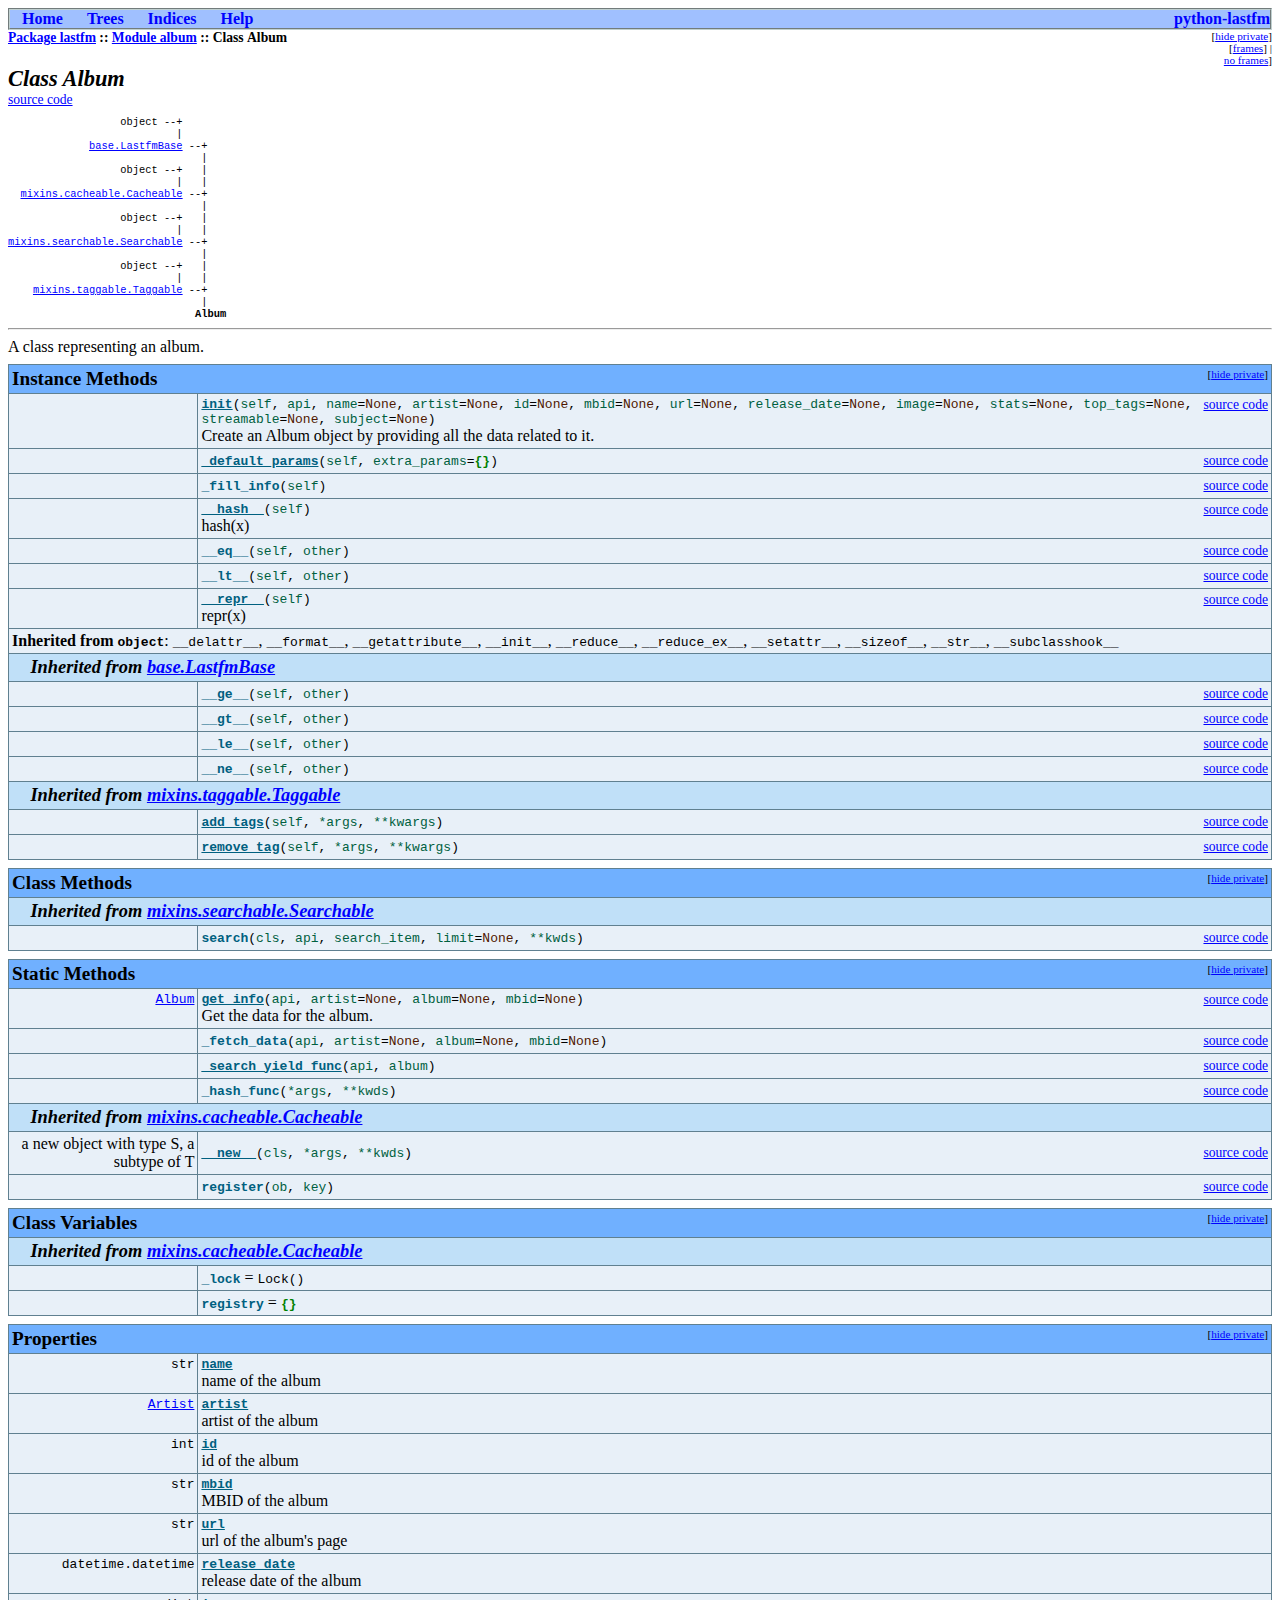
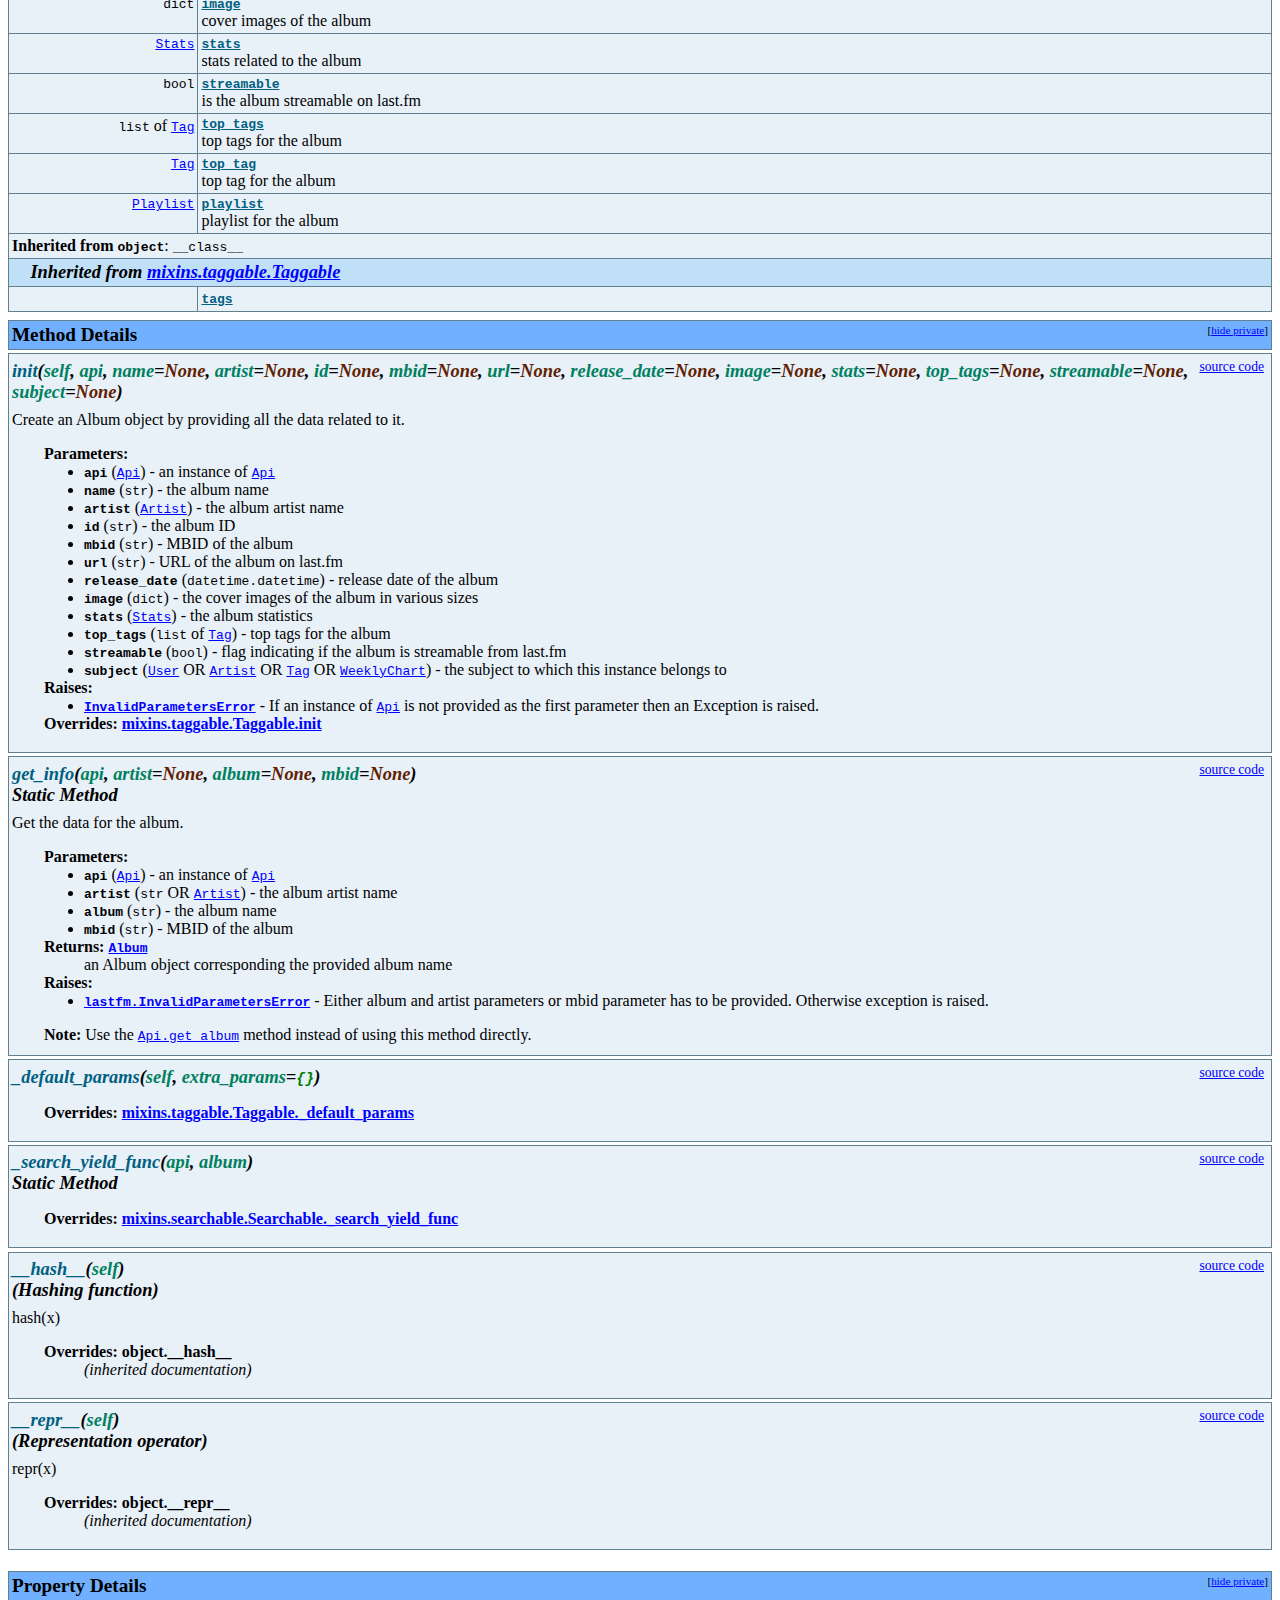
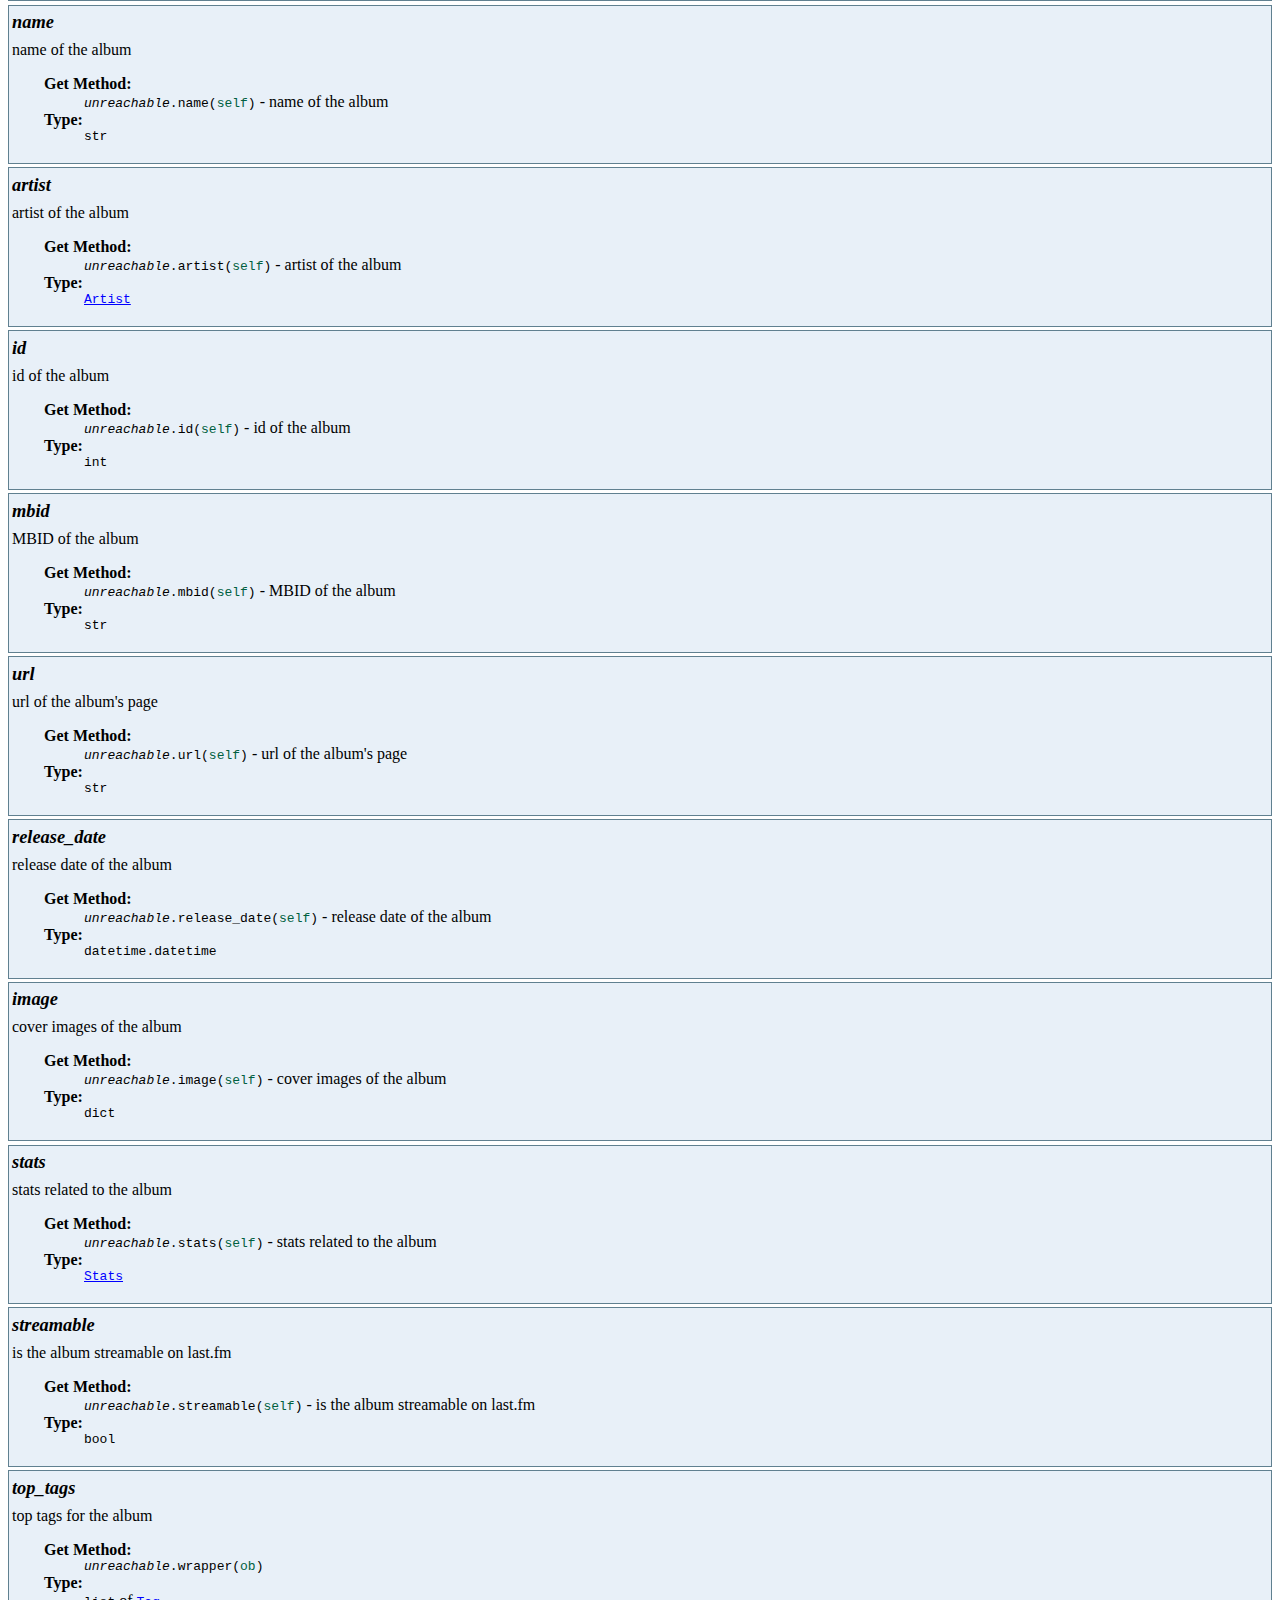
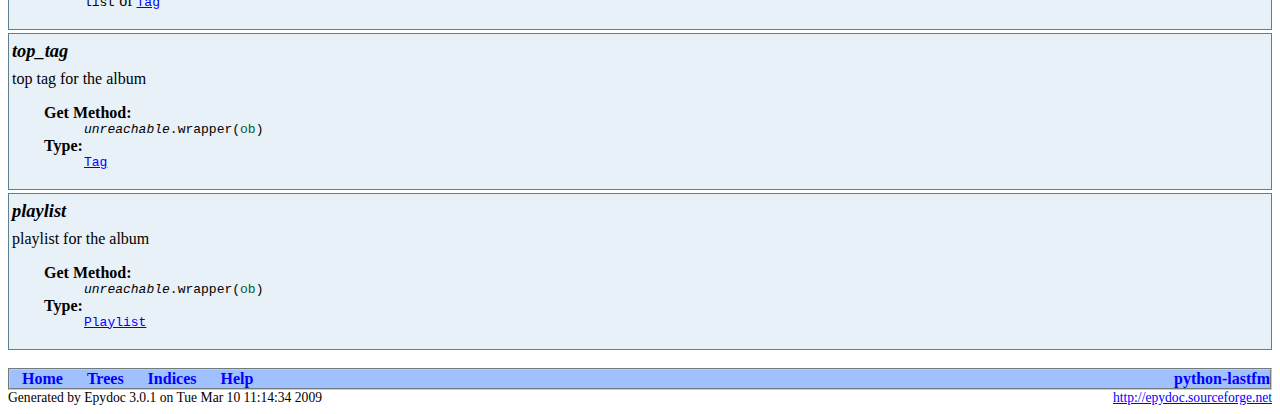
<file: assets/python-lastfm-master/docs/lastfm.album.Album-class.html>
<?xml version="1.0" encoding="ascii"?>
<!DOCTYPE html PUBLIC "-//W3C//DTD XHTML 1.0 Transitional//EN"
          "DTD/xhtml1-transitional.dtd">
<html xmlns="http://www.w3.org/1999/xhtml" xml:lang="en" lang="en">
<head>
  <title>lastfm.album.Album</title>
  <link rel="stylesheet" href="epydoc.css" type="text/css" />
  <script type="text/javascript" src="epydoc.js"></script>
</head>

<body bgcolor="white" text="black" link="blue" vlink="#204080"
      alink="#204080">
<!-- ==================== NAVIGATION BAR ==================== -->
<table class="navbar" border="0" width="100%" cellpadding="0"
       bgcolor="#a0c0ff" cellspacing="0">
  <tr valign="middle">
  <!-- Home link -->
      <th>&nbsp;&nbsp;&nbsp;<a
        href="lastfm-module.html">Home</a>&nbsp;&nbsp;&nbsp;</th>

  <!-- Tree link -->
      <th>&nbsp;&nbsp;&nbsp;<a
        href="module-tree.html">Trees</a>&nbsp;&nbsp;&nbsp;</th>

  <!-- Index link -->
      <th>&nbsp;&nbsp;&nbsp;<a
        href="identifier-index.html">Indices</a>&nbsp;&nbsp;&nbsp;</th>

  <!-- Help link -->
      <th>&nbsp;&nbsp;&nbsp;<a
        href="help.html">Help</a>&nbsp;&nbsp;&nbsp;</th>

  <!-- Project homepage -->
      <th class="navbar" align="right" width="100%">
        <table border="0" cellpadding="0" cellspacing="0">
          <tr><th class="navbar" align="center"
            ><a class="navbar" target="_top" href="http://code.google.com/p/python-lastfm/">python-lastfm</a></th>
          </tr></table></th>
  </tr>
</table>
<table width="100%" cellpadding="0" cellspacing="0">
  <tr valign="top">
    <td width="100%">
      <span class="breadcrumbs">
        <a href="lastfm-module.html">Package&nbsp;lastfm</a> ::
        <a href="lastfm.album-module.html" onclick="show_private();">Module&nbsp;album</a> ::
        Class&nbsp;Album
      </span>
    </td>
    <td>
      <table cellpadding="0" cellspacing="0">
        <!-- hide/show private -->
        <tr><td align="right"><span class="options">[<a href="javascript:void(0);" class="privatelink"
    onclick="toggle_private();">hide&nbsp;private</a>]</span></td></tr>
        <tr><td align="right"><span class="options"
            >[<a href="frames.html" target="_top">frames</a
            >]&nbsp;|&nbsp;<a href="lastfm.album.Album-class.html"
            target="_top">no&nbsp;frames</a>]</span></td></tr>
      </table>
    </td>
  </tr>
</table>
<!-- ==================== CLASS DESCRIPTION ==================== -->
<h1 class="epydoc">Class Album</h1><p class="nomargin-top"><span class="codelink"><a href="lastfm.album-pysrc.html#Album">source&nbsp;code</a></span></p>
<pre class="base-tree">
                  object --+    
                           |    
             <a href="lastfm.base.LastfmBase-class.html">base.LastfmBase</a> --+
                               |
                  object --+   |
                           |   |
  <a href="lastfm.mixins.cacheable.Cacheable-class.html">mixins.cacheable.Cacheable</a> --+
                               |
                  object --+   |
                           |   |
<a href="lastfm.mixins.searchable.Searchable-class.html">mixins.searchable.Searchable</a> --+
                               |
                  object --+   |
                           |   |
    <a href="lastfm.mixins.taggable.Taggable-class.html">mixins.taggable.Taggable</a> --+
                               |
                              <strong class="uidshort">Album</strong>
</pre>

<hr />
<p>A class representing an album.</p>

<!-- ==================== INSTANCE METHODS ==================== -->
<a name="section-InstanceMethods"></a>
<table class="summary" border="1" cellpadding="3"
       cellspacing="0" width="100%" bgcolor="white">
<tr bgcolor="#70b0f0" class="table-header">
  <td colspan="2" class="table-header">
    <table border="0" cellpadding="0" cellspacing="0" width="100%">
      <tr valign="top">
        <td align="left"><span class="table-header">Instance Methods</span></td>
        <td align="right" valign="top"
         ><span class="options">[<a href="#section-InstanceMethods"
         class="privatelink" onclick="toggle_private();"
         >hide private</a>]</span></td>
      </tr>
    </table>
  </td>
</tr>
<tr>
    <td width="15%" align="right" valign="top" class="summary">
      <span class="summary-type">&nbsp;</span>
    </td><td class="summary">
      <table width="100%" cellpadding="0" cellspacing="0" border="0">
        <tr>
          <td><span class="summary-sig"><a href="lastfm.album.Album-class.html#init" class="summary-sig-name">init</a>(<span class="summary-sig-arg">self</span>,
        <span class="summary-sig-arg">api</span>,
        <span class="summary-sig-arg">name</span>=<span class="summary-sig-default">None</span>,
        <span class="summary-sig-arg">artist</span>=<span class="summary-sig-default">None</span>,
        <span class="summary-sig-arg">id</span>=<span class="summary-sig-default">None</span>,
        <span class="summary-sig-arg">mbid</span>=<span class="summary-sig-default">None</span>,
        <span class="summary-sig-arg">url</span>=<span class="summary-sig-default">None</span>,
        <span class="summary-sig-arg">release_date</span>=<span class="summary-sig-default">None</span>,
        <span class="summary-sig-arg">image</span>=<span class="summary-sig-default">None</span>,
        <span class="summary-sig-arg">stats</span>=<span class="summary-sig-default">None</span>,
        <span class="summary-sig-arg">top_tags</span>=<span class="summary-sig-default">None</span>,
        <span class="summary-sig-arg">streamable</span>=<span class="summary-sig-default">None</span>,
        <span class="summary-sig-arg">subject</span>=<span class="summary-sig-default">None</span>)</span><br />
      Create an Album object by providing all the data related to it.</td>
          <td align="right" valign="top">
            <span class="codelink"><a href="lastfm.album-pysrc.html#Album.init">source&nbsp;code</a></span>
            
          </td>
        </tr>
      </table>
      
    </td>
  </tr>
<tr class="private">
    <td width="15%" align="right" valign="top" class="summary">
      <span class="summary-type">&nbsp;</span>
    </td><td class="summary">
      <table width="100%" cellpadding="0" cellspacing="0" border="0">
        <tr>
          <td><span class="summary-sig"><a href="lastfm.album.Album-class.html#_default_params" class="summary-sig-name" onclick="show_private();">_default_params</a>(<span class="summary-sig-arg">self</span>,
        <span class="summary-sig-arg">extra_params</span>=<span class="summary-sig-default"><code class="variable-group">{</code><code class="variable-group">}</code></span>)</span></td>
          <td align="right" valign="top">
            <span class="codelink"><a href="lastfm.album-pysrc.html#Album._default_params">source&nbsp;code</a></span>
            
          </td>
        </tr>
      </table>
      
    </td>
  </tr>
<tr class="private">
    <td width="15%" align="right" valign="top" class="summary">
      <span class="summary-type">&nbsp;</span>
    </td><td class="summary">
      <table width="100%" cellpadding="0" cellspacing="0" border="0">
        <tr>
          <td><span class="summary-sig"><a name="_fill_info"></a><span class="summary-sig-name">_fill_info</span>(<span class="summary-sig-arg">self</span>)</span></td>
          <td align="right" valign="top">
            <span class="codelink"><a href="lastfm.album-pysrc.html#Album._fill_info">source&nbsp;code</a></span>
            
          </td>
        </tr>
      </table>
      
    </td>
  </tr>
<tr>
    <td width="15%" align="right" valign="top" class="summary">
      <span class="summary-type">&nbsp;</span>
    </td><td class="summary">
      <table width="100%" cellpadding="0" cellspacing="0" border="0">
        <tr>
          <td><span class="summary-sig"><a href="lastfm.album.Album-class.html#__hash__" class="summary-sig-name">__hash__</a>(<span class="summary-sig-arg">self</span>)</span><br />
      hash(x)</td>
          <td align="right" valign="top">
            <span class="codelink"><a href="lastfm.album-pysrc.html#Album.__hash__">source&nbsp;code</a></span>
            
          </td>
        </tr>
      </table>
      
    </td>
  </tr>
<tr>
    <td width="15%" align="right" valign="top" class="summary">
      <span class="summary-type">&nbsp;</span>
    </td><td class="summary">
      <table width="100%" cellpadding="0" cellspacing="0" border="0">
        <tr>
          <td><span class="summary-sig"><a name="__eq__"></a><span class="summary-sig-name">__eq__</span>(<span class="summary-sig-arg">self</span>,
        <span class="summary-sig-arg">other</span>)</span></td>
          <td align="right" valign="top">
            <span class="codelink"><a href="lastfm.album-pysrc.html#Album.__eq__">source&nbsp;code</a></span>
            
          </td>
        </tr>
      </table>
      
    </td>
  </tr>
<tr>
    <td width="15%" align="right" valign="top" class="summary">
      <span class="summary-type">&nbsp;</span>
    </td><td class="summary">
      <table width="100%" cellpadding="0" cellspacing="0" border="0">
        <tr>
          <td><span class="summary-sig"><a name="__lt__"></a><span class="summary-sig-name">__lt__</span>(<span class="summary-sig-arg">self</span>,
        <span class="summary-sig-arg">other</span>)</span></td>
          <td align="right" valign="top">
            <span class="codelink"><a href="lastfm.album-pysrc.html#Album.__lt__">source&nbsp;code</a></span>
            
          </td>
        </tr>
      </table>
      
    </td>
  </tr>
<tr>
    <td width="15%" align="right" valign="top" class="summary">
      <span class="summary-type">&nbsp;</span>
    </td><td class="summary">
      <table width="100%" cellpadding="0" cellspacing="0" border="0">
        <tr>
          <td><span class="summary-sig"><a href="lastfm.album.Album-class.html#__repr__" class="summary-sig-name">__repr__</a>(<span class="summary-sig-arg">self</span>)</span><br />
      repr(x)</td>
          <td align="right" valign="top">
            <span class="codelink"><a href="lastfm.album-pysrc.html#Album.__repr__">source&nbsp;code</a></span>
            
          </td>
        </tr>
      </table>
      
    </td>
  </tr>
  <tr>
    <td colspan="2" class="summary">
    <p class="indent-wrapped-lines"><b>Inherited from <code>object</code></b>:
      <code>__delattr__</code>,
      <code>__format__</code>,
      <code>__getattribute__</code>,
      <code>__init__</code>,
      <code>__reduce__</code>,
      <code>__reduce_ex__</code>,
      <code>__setattr__</code>,
      <code>__sizeof__</code>,
      <code>__str__</code>,
      <code>__subclasshook__</code>
      </p>
    </td>
  </tr>
<tr bgcolor="#e8f0f8" >
  <th colspan="2" class="group-header"
    >&nbsp;&nbsp;&nbsp;&nbsp;Inherited from <a href="lastfm.base.LastfmBase-class.html">base.LastfmBase</a></th></tr>
<tr>
    <td width="15%" align="right" valign="top" class="summary">
      <span class="summary-type">&nbsp;</span>
    </td><td class="summary">
      <table width="100%" cellpadding="0" cellspacing="0" border="0">
        <tr>
          <td><span class="summary-sig"><a name="__ge__"></a><span class="summary-sig-name">__ge__</span>(<span class="summary-sig-arg">self</span>,
        <span class="summary-sig-arg">other</span>)</span></td>
          <td align="right" valign="top">
            <span class="codelink"><a href="lastfm.base-pysrc.html#LastfmBase.__ge__">source&nbsp;code</a></span>
            
          </td>
        </tr>
      </table>
      
    </td>
  </tr>
<tr>
    <td width="15%" align="right" valign="top" class="summary">
      <span class="summary-type">&nbsp;</span>
    </td><td class="summary">
      <table width="100%" cellpadding="0" cellspacing="0" border="0">
        <tr>
          <td><span class="summary-sig"><a name="__gt__"></a><span class="summary-sig-name">__gt__</span>(<span class="summary-sig-arg">self</span>,
        <span class="summary-sig-arg">other</span>)</span></td>
          <td align="right" valign="top">
            <span class="codelink"><a href="lastfm.base-pysrc.html#LastfmBase.__gt__">source&nbsp;code</a></span>
            
          </td>
        </tr>
      </table>
      
    </td>
  </tr>
<tr>
    <td width="15%" align="right" valign="top" class="summary">
      <span class="summary-type">&nbsp;</span>
    </td><td class="summary">
      <table width="100%" cellpadding="0" cellspacing="0" border="0">
        <tr>
          <td><span class="summary-sig"><a name="__le__"></a><span class="summary-sig-name">__le__</span>(<span class="summary-sig-arg">self</span>,
        <span class="summary-sig-arg">other</span>)</span></td>
          <td align="right" valign="top">
            <span class="codelink"><a href="lastfm.base-pysrc.html#LastfmBase.__le__">source&nbsp;code</a></span>
            
          </td>
        </tr>
      </table>
      
    </td>
  </tr>
<tr>
    <td width="15%" align="right" valign="top" class="summary">
      <span class="summary-type">&nbsp;</span>
    </td><td class="summary">
      <table width="100%" cellpadding="0" cellspacing="0" border="0">
        <tr>
          <td><span class="summary-sig"><a name="__ne__"></a><span class="summary-sig-name">__ne__</span>(<span class="summary-sig-arg">self</span>,
        <span class="summary-sig-arg">other</span>)</span></td>
          <td align="right" valign="top">
            <span class="codelink"><a href="lastfm.base-pysrc.html#LastfmBase.__ne__">source&nbsp;code</a></span>
            
          </td>
        </tr>
      </table>
      
    </td>
  </tr>
<tr bgcolor="#e8f0f8" >
  <th colspan="2" class="group-header"
    >&nbsp;&nbsp;&nbsp;&nbsp;Inherited from <a href="lastfm.mixins.taggable.Taggable-class.html">mixins.taggable.Taggable</a></th></tr>
<tr>
    <td width="15%" align="right" valign="top" class="summary">
      <span class="summary-type">&nbsp;</span>
    </td><td class="summary">
      <table width="100%" cellpadding="0" cellspacing="0" border="0">
        <tr>
          <td><span class="summary-sig"><a href="lastfm.mixins.taggable.Taggable-class.html#add_tags" class="summary-sig-name">add_tags</a>(<span class="summary-sig-arg">self</span>,
        <span class="summary-sig-arg">*args</span>,
        <span class="summary-sig-arg">**kwargs</span>)</span></td>
          <td align="right" valign="top">
            <span class="codelink"><a href="lastfm.decorators-pysrc.html">source&nbsp;code</a></span>
            
          </td>
        </tr>
      </table>
      
    </td>
  </tr>
<tr>
    <td width="15%" align="right" valign="top" class="summary">
      <span class="summary-type">&nbsp;</span>
    </td><td class="summary">
      <table width="100%" cellpadding="0" cellspacing="0" border="0">
        <tr>
          <td><span class="summary-sig"><a href="lastfm.mixins.taggable.Taggable-class.html#remove_tag" class="summary-sig-name">remove_tag</a>(<span class="summary-sig-arg">self</span>,
        <span class="summary-sig-arg">*args</span>,
        <span class="summary-sig-arg">**kwargs</span>)</span></td>
          <td align="right" valign="top">
            <span class="codelink"><a href="lastfm.decorators-pysrc.html">source&nbsp;code</a></span>
            
          </td>
        </tr>
      </table>
      
    </td>
  </tr>
</table>
<!-- ==================== CLASS METHODS ==================== -->
<a name="section-ClassMethods"></a>
<table class="summary" border="1" cellpadding="3"
       cellspacing="0" width="100%" bgcolor="white">
<tr bgcolor="#70b0f0" class="table-header">
  <td colspan="2" class="table-header">
    <table border="0" cellpadding="0" cellspacing="0" width="100%">
      <tr valign="top">
        <td align="left"><span class="table-header">Class Methods</span></td>
        <td align="right" valign="top"
         ><span class="options">[<a href="#section-ClassMethods"
         class="privatelink" onclick="toggle_private();"
         >hide private</a>]</span></td>
      </tr>
    </table>
  </td>
</tr>
<tr bgcolor="#e8f0f8" >
  <th colspan="2" class="group-header"
    >&nbsp;&nbsp;&nbsp;&nbsp;Inherited from <a href="lastfm.mixins.searchable.Searchable-class.html">mixins.searchable.Searchable</a></th></tr>
<tr>
    <td width="15%" align="right" valign="top" class="summary">
      <span class="summary-type">&nbsp;</span>
    </td><td class="summary">
      <table width="100%" cellpadding="0" cellspacing="0" border="0">
        <tr>
          <td><span class="summary-sig"><a name="search"></a><span class="summary-sig-name">search</span>(<span class="summary-sig-arg">cls</span>,
        <span class="summary-sig-arg">api</span>,
        <span class="summary-sig-arg">search_item</span>,
        <span class="summary-sig-arg">limit</span>=<span class="summary-sig-default">None</span>,
        <span class="summary-sig-arg">**kwds</span>)</span></td>
          <td align="right" valign="top">
            <span class="codelink"><a href="lastfm.mixins.searchable-pysrc.html#Searchable.search">source&nbsp;code</a></span>
            
          </td>
        </tr>
      </table>
      
    </td>
  </tr>
</table>
<!-- ==================== STATIC METHODS ==================== -->
<a name="section-StaticMethods"></a>
<table class="summary" border="1" cellpadding="3"
       cellspacing="0" width="100%" bgcolor="white">
<tr bgcolor="#70b0f0" class="table-header">
  <td colspan="2" class="table-header">
    <table border="0" cellpadding="0" cellspacing="0" width="100%">
      <tr valign="top">
        <td align="left"><span class="table-header">Static Methods</span></td>
        <td align="right" valign="top"
         ><span class="options">[<a href="#section-StaticMethods"
         class="privatelink" onclick="toggle_private();"
         >hide private</a>]</span></td>
      </tr>
    </table>
  </td>
</tr>
<tr>
    <td width="15%" align="right" valign="top" class="summary">
      <span class="summary-type"><a href="lastfm.album.Album-class.html" class="link">Album</a></span>
    </td><td class="summary">
      <table width="100%" cellpadding="0" cellspacing="0" border="0">
        <tr>
          <td><span class="summary-sig"><a href="lastfm.album.Album-class.html#get_info" class="summary-sig-name">get_info</a>(<span class="summary-sig-arg">api</span>,
        <span class="summary-sig-arg">artist</span>=<span class="summary-sig-default">None</span>,
        <span class="summary-sig-arg">album</span>=<span class="summary-sig-default">None</span>,
        <span class="summary-sig-arg">mbid</span>=<span class="summary-sig-default">None</span>)</span><br />
      Get the data for the album.</td>
          <td align="right" valign="top">
            <span class="codelink"><a href="lastfm.album-pysrc.html#Album.get_info">source&nbsp;code</a></span>
            
          </td>
        </tr>
      </table>
      
    </td>
  </tr>
<tr class="private">
    <td width="15%" align="right" valign="top" class="summary">
      <span class="summary-type">&nbsp;</span>
    </td><td class="summary">
      <table width="100%" cellpadding="0" cellspacing="0" border="0">
        <tr>
          <td><span class="summary-sig"><a name="_fetch_data"></a><span class="summary-sig-name">_fetch_data</span>(<span class="summary-sig-arg">api</span>,
        <span class="summary-sig-arg">artist</span>=<span class="summary-sig-default">None</span>,
        <span class="summary-sig-arg">album</span>=<span class="summary-sig-default">None</span>,
        <span class="summary-sig-arg">mbid</span>=<span class="summary-sig-default">None</span>)</span></td>
          <td align="right" valign="top">
            <span class="codelink"><a href="lastfm.album-pysrc.html#Album._fetch_data">source&nbsp;code</a></span>
            
          </td>
        </tr>
      </table>
      
    </td>
  </tr>
<tr class="private">
    <td width="15%" align="right" valign="top" class="summary">
      <span class="summary-type">&nbsp;</span>
    </td><td class="summary">
      <table width="100%" cellpadding="0" cellspacing="0" border="0">
        <tr>
          <td><span class="summary-sig"><a href="lastfm.album.Album-class.html#_search_yield_func" class="summary-sig-name" onclick="show_private();">_search_yield_func</a>(<span class="summary-sig-arg">api</span>,
        <span class="summary-sig-arg">album</span>)</span></td>
          <td align="right" valign="top">
            <span class="codelink"><a href="lastfm.album-pysrc.html#Album._search_yield_func">source&nbsp;code</a></span>
            
          </td>
        </tr>
      </table>
      
    </td>
  </tr>
<tr class="private">
    <td width="15%" align="right" valign="top" class="summary">
      <span class="summary-type">&nbsp;</span>
    </td><td class="summary">
      <table width="100%" cellpadding="0" cellspacing="0" border="0">
        <tr>
          <td><span class="summary-sig"><a name="_hash_func"></a><span class="summary-sig-name">_hash_func</span>(<span class="summary-sig-arg">*args</span>,
        <span class="summary-sig-arg">**kwds</span>)</span></td>
          <td align="right" valign="top">
            <span class="codelink"><a href="lastfm.album-pysrc.html#Album._hash_func">source&nbsp;code</a></span>
            
          </td>
        </tr>
      </table>
      
    </td>
  </tr>
<tr bgcolor="#e8f0f8" >
  <th colspan="2" class="group-header"
    >&nbsp;&nbsp;&nbsp;&nbsp;Inherited from <a href="lastfm.mixins.cacheable.Cacheable-class.html">mixins.cacheable.Cacheable</a></th></tr>
<tr>
    <td width="15%" align="right" valign="top" class="summary">
      <span class="summary-type">a new object with type S, a subtype of T</span>
    </td><td class="summary">
      <table width="100%" cellpadding="0" cellspacing="0" border="0">
        <tr>
          <td><span class="summary-sig"><a href="lastfm.mixins.cacheable.Cacheable-class.html#__new__" class="summary-sig-name">__new__</a>(<span class="summary-sig-arg">cls</span>,
        <span class="summary-sig-arg">*args</span>,
        <span class="summary-sig-arg">**kwds</span>)</span></td>
          <td align="right" valign="top">
            <span class="codelink"><a href="lastfm.mixins.cacheable-pysrc.html#Cacheable.__new__">source&nbsp;code</a></span>
            
          </td>
        </tr>
      </table>
      
    </td>
  </tr>
<tr>
    <td width="15%" align="right" valign="top" class="summary">
      <span class="summary-type">&nbsp;</span>
    </td><td class="summary">
      <table width="100%" cellpadding="0" cellspacing="0" border="0">
        <tr>
          <td><span class="summary-sig"><a name="register"></a><span class="summary-sig-name">register</span>(<span class="summary-sig-arg">ob</span>,
        <span class="summary-sig-arg">key</span>)</span></td>
          <td align="right" valign="top">
            <span class="codelink"><a href="lastfm.mixins.cacheable-pysrc.html#Cacheable.register">source&nbsp;code</a></span>
            
          </td>
        </tr>
      </table>
      
    </td>
  </tr>
</table>
<!-- ==================== CLASS VARIABLES ==================== -->
<a name="section-ClassVariables"></a>
<table class="summary" border="1" cellpadding="3"
       cellspacing="0" width="100%" bgcolor="white">
<tr bgcolor="#70b0f0" class="table-header">
  <td colspan="2" class="table-header">
    <table border="0" cellpadding="0" cellspacing="0" width="100%">
      <tr valign="top">
        <td align="left"><span class="table-header">Class Variables</span></td>
        <td align="right" valign="top"
         ><span class="options">[<a href="#section-ClassVariables"
         class="privatelink" onclick="toggle_private();"
         >hide private</a>]</span></td>
      </tr>
    </table>
  </td>
</tr>
<tr bgcolor="#e8f0f8" >
  <th colspan="2" class="group-header"
    >&nbsp;&nbsp;&nbsp;&nbsp;Inherited from <a href="lastfm.mixins.cacheable.Cacheable-class.html">mixins.cacheable.Cacheable</a></th></tr>
<tr class="private">
    <td width="15%" align="right" valign="top" class="summary">
      <span class="summary-type">&nbsp;</span>
    </td><td class="summary">
        <a name="_lock"></a><span class="summary-name">_lock</span> = <code title="Lock()">Lock()</code>
    </td>
  </tr>
<tr>
    <td width="15%" align="right" valign="top" class="summary">
      <span class="summary-type">&nbsp;</span>
    </td><td class="summary">
        <a name="registry"></a><span class="summary-name">registry</span> = <code title="{}"><code class="variable-group">{</code><code class="variable-group">}</code></code>
    </td>
  </tr>
</table>
<!-- ==================== PROPERTIES ==================== -->
<a name="section-Properties"></a>
<table class="summary" border="1" cellpadding="3"
       cellspacing="0" width="100%" bgcolor="white">
<tr bgcolor="#70b0f0" class="table-header">
  <td colspan="2" class="table-header">
    <table border="0" cellpadding="0" cellspacing="0" width="100%">
      <tr valign="top">
        <td align="left"><span class="table-header">Properties</span></td>
        <td align="right" valign="top"
         ><span class="options">[<a href="#section-Properties"
         class="privatelink" onclick="toggle_private();"
         >hide private</a>]</span></td>
      </tr>
    </table>
  </td>
</tr>
<tr>
    <td width="15%" align="right" valign="top" class="summary">
      <span class="summary-type"><code class="link">str</code></span>
    </td><td class="summary">
        <a href="lastfm.album.Album-class.html#name" class="summary-name">name</a><br />
      name of the album
    </td>
  </tr>
<tr>
    <td width="15%" align="right" valign="top" class="summary">
      <span class="summary-type"><a href="lastfm.artist.Artist-class.html" class="link">Artist</a></span>
    </td><td class="summary">
        <a href="lastfm.album.Album-class.html#artist" class="summary-name">artist</a><br />
      artist of the album
    </td>
  </tr>
<tr>
    <td width="15%" align="right" valign="top" class="summary">
      <span class="summary-type"><code class="link">int</code></span>
    </td><td class="summary">
        <a href="lastfm.album.Album-class.html#id" class="summary-name">id</a><br />
      id of the album
    </td>
  </tr>
<tr>
    <td width="15%" align="right" valign="top" class="summary">
      <span class="summary-type"><code class="link">str</code></span>
    </td><td class="summary">
        <a href="lastfm.album.Album-class.html#mbid" class="summary-name">mbid</a><br />
      MBID of the album
    </td>
  </tr>
<tr>
    <td width="15%" align="right" valign="top" class="summary">
      <span class="summary-type"><code class="link">str</code></span>
    </td><td class="summary">
        <a href="lastfm.album.Album-class.html#url" class="summary-name">url</a><br />
      url of the album's page
    </td>
  </tr>
<tr>
    <td width="15%" align="right" valign="top" class="summary">
      <span class="summary-type"><code>datetime.datetime</code></span>
    </td><td class="summary">
        <a href="lastfm.album.Album-class.html#release_date" class="summary-name">release_date</a><br />
      release date of the album
    </td>
  </tr>
<tr>
    <td width="15%" align="right" valign="top" class="summary">
      <span class="summary-type"><code class="link">dict</code></span>
    </td><td class="summary">
        <a href="lastfm.album.Album-class.html#image" class="summary-name">image</a><br />
      cover images of the album
    </td>
  </tr>
<tr>
    <td width="15%" align="right" valign="top" class="summary">
      <span class="summary-type"><a href="lastfm.stats.Stats-class.html" class="link">Stats</a></span>
    </td><td class="summary">
        <a href="lastfm.album.Album-class.html#stats" class="summary-name">stats</a><br />
      stats related to the album
    </td>
  </tr>
<tr>
    <td width="15%" align="right" valign="top" class="summary">
      <span class="summary-type"><code class="link">bool</code></span>
    </td><td class="summary">
        <a href="lastfm.album.Album-class.html#streamable" class="summary-name">streamable</a><br />
      is the album streamable on last.fm
    </td>
  </tr>
<tr>
    <td width="15%" align="right" valign="top" class="summary">
      <span class="summary-type"><code class="link">list</code> of <a href="lastfm.tag.Tag-class.html"
      class="link">Tag</a></span>
    </td><td class="summary">
        <a href="lastfm.album.Album-class.html#top_tags" class="summary-name">top_tags</a><br />
      top tags for the album
    </td>
  </tr>
<tr>
    <td width="15%" align="right" valign="top" class="summary">
      <span class="summary-type"><a href="lastfm.tag.Tag-class.html" class="link">Tag</a></span>
    </td><td class="summary">
        <a href="lastfm.album.Album-class.html#top_tag" class="summary-name">top_tag</a><br />
      top tag for the album
    </td>
  </tr>
<tr>
    <td width="15%" align="right" valign="top" class="summary">
      <span class="summary-type"><a href="lastfm.playlist.Playlist-class.html" 
      class="link">Playlist</a></span>
    </td><td class="summary">
        <a href="lastfm.album.Album-class.html#playlist" class="summary-name">playlist</a><br />
      playlist for the album
    </td>
  </tr>
  <tr>
    <td colspan="2" class="summary">
    <p class="indent-wrapped-lines"><b>Inherited from <code>object</code></b>:
      <code>__class__</code>
      </p>
    </td>
  </tr>
<tr bgcolor="#e8f0f8" >
  <th colspan="2" class="group-header"
    >&nbsp;&nbsp;&nbsp;&nbsp;Inherited from <a href="lastfm.mixins.taggable.Taggable-class.html">mixins.taggable.Taggable</a></th></tr>
<tr>
    <td width="15%" align="right" valign="top" class="summary">
      <span class="summary-type">&nbsp;</span>
    </td><td class="summary">
        <a href="lastfm.mixins.taggable.Taggable-class.html#tags" class="summary-name">tags</a>
    </td>
  </tr>
</table>
<!-- ==================== METHOD DETAILS ==================== -->
<a name="section-MethodDetails"></a>
<table class="details" border="1" cellpadding="3"
       cellspacing="0" width="100%" bgcolor="white">
<tr bgcolor="#70b0f0" class="table-header">
  <td colspan="2" class="table-header">
    <table border="0" cellpadding="0" cellspacing="0" width="100%">
      <tr valign="top">
        <td align="left"><span class="table-header">Method Details</span></td>
        <td align="right" valign="top"
         ><span class="options">[<a href="#section-MethodDetails"
         class="privatelink" onclick="toggle_private();"
         >hide private</a>]</span></td>
      </tr>
    </table>
  </td>
</tr>
</table>
<a name="init"></a>
<div>
<table class="details" border="1" cellpadding="3"
       cellspacing="0" width="100%" bgcolor="white">
<tr><td>
  <table width="100%" cellpadding="0" cellspacing="0" border="0">
  <tr valign="top"><td>
  <h3 class="epydoc"><span class="sig"><span class="sig-name">init</span>(<span class="sig-arg">self</span>,
        <span class="sig-arg">api</span>,
        <span class="sig-arg">name</span>=<span class="sig-default">None</span>,
        <span class="sig-arg">artist</span>=<span class="sig-default">None</span>,
        <span class="sig-arg">id</span>=<span class="sig-default">None</span>,
        <span class="sig-arg">mbid</span>=<span class="sig-default">None</span>,
        <span class="sig-arg">url</span>=<span class="sig-default">None</span>,
        <span class="sig-arg">release_date</span>=<span class="sig-default">None</span>,
        <span class="sig-arg">image</span>=<span class="sig-default">None</span>,
        <span class="sig-arg">stats</span>=<span class="sig-default">None</span>,
        <span class="sig-arg">top_tags</span>=<span class="sig-default">None</span>,
        <span class="sig-arg">streamable</span>=<span class="sig-default">None</span>,
        <span class="sig-arg">subject</span>=<span class="sig-default">None</span>)</span>
  </h3>
  </td><td align="right" valign="top"
    ><span class="codelink"><a href="lastfm.album-pysrc.html#Album.init">source&nbsp;code</a></span>&nbsp;
    </td>
  </tr></table>
  
  <p>Create an Album object by providing all the data related to it.</p>
  <dl class="fields">
    <dt>Parameters:</dt>
    <dd><ul class="nomargin-top">
        <li><strong class="pname"><code>api</code></strong> (<a href="lastfm.api.Api-class.html" class="link">Api</a>) - an instance of <a href="lastfm.api.Api-class.html" 
          class="link">Api</a></li>
        <li><strong class="pname"><code>name</code></strong> (<code class="link">str</code>) - the album name</li>
        <li><strong class="pname"><code>artist</code></strong> (<a href="lastfm.artist.Artist-class.html" class="link">Artist</a>) - the album artist name</li>
        <li><strong class="pname"><code>id</code></strong> (<code class="link">str</code>) - the album ID</li>
        <li><strong class="pname"><code>mbid</code></strong> (<code class="link">str</code>) - MBID of the album</li>
        <li><strong class="pname"><code>url</code></strong> (<code class="link">str</code>) - URL of the album on last.fm</li>
        <li><strong class="pname"><code>release_date</code></strong> (<code>datetime.datetime</code>) - release date of the album</li>
        <li><strong class="pname"><code>image</code></strong> (<code class="link">dict</code>) - the cover images of the album in various sizes</li>
        <li><strong class="pname"><code>stats</code></strong> (<a href="lastfm.stats.Stats-class.html" class="link">Stats</a>) - the album statistics</li>
        <li><strong class="pname"><code>top_tags</code></strong> (<code class="link">list</code> of <a 
          href="lastfm.tag.Tag-class.html" class="link">Tag</a>) - top tags for the album</li>
        <li><strong class="pname"><code>streamable</code></strong> (<code class="link">bool</code>) - flag indicating if the album is streamable from last.fm</li>
        <li><strong class="pname"><code>subject</code></strong> (<a href="lastfm.user.User-class.html" class="link">User</a> OR <a
          href="lastfm.artist.Artist-class.html" class="link">Artist</a> OR
          <a href="lastfm.tag.Tag-class.html" class="link">Tag</a> OR <a 
          href="lastfm.weeklychart.WeeklyChart-class.html" 
          class="link">WeeklyChart</a>) - the subject to which this instance belongs to</li>
    </ul></dd>
    <dt>Raises:</dt>
    <dd><ul class="nomargin-top">
        <li><code><strong class='fraise'><a href="lastfm.error.InvalidParametersError-class.html">InvalidParametersError</a></strong></code> - If an instance of <a href="lastfm.api.Api-class.html" 
        class="link">Api</a> is not provided as the first parameter then an
        Exception is raised.</li>
    </ul></dd>
    <dt>Overrides:
        <a href="lastfm.mixins.taggable.Taggable-class.html#init">mixins.taggable.Taggable.init</a>
    </dt>
  </dl>
</td></tr></table>
</div>
<a name="get_info"></a>
<div>
<table class="details" border="1" cellpadding="3"
       cellspacing="0" width="100%" bgcolor="white">
<tr><td>
  <table width="100%" cellpadding="0" cellspacing="0" border="0">
  <tr valign="top"><td>
  <h3 class="epydoc"><span class="sig"><span class="sig-name">get_info</span>(<span class="sig-arg">api</span>,
        <span class="sig-arg">artist</span>=<span class="sig-default">None</span>,
        <span class="sig-arg">album</span>=<span class="sig-default">None</span>,
        <span class="sig-arg">mbid</span>=<span class="sig-default">None</span>)</span>
    <br /><em class="fname">Static Method</em>
  </h3>
  </td><td align="right" valign="top"
    ><span class="codelink"><a href="lastfm.album-pysrc.html#Album.get_info">source&nbsp;code</a></span>&nbsp;
    </td>
  </tr></table>
  
  <p>Get the data for the album.</p>
  <dl class="fields">
    <dt>Parameters:</dt>
    <dd><ul class="nomargin-top">
        <li><strong class="pname"><code>api</code></strong> (<a href="lastfm.api.Api-class.html" class="link">Api</a>) - an instance of <a href="lastfm.api.Api-class.html" 
          class="link">Api</a></li>
        <li><strong class="pname"><code>artist</code></strong> (<code class="link">str</code> OR <a 
          href="lastfm.artist.Artist-class.html" class="link">Artist</a>) - the album artist name</li>
        <li><strong class="pname"><code>album</code></strong> (<code class="link">str</code>) - the album name</li>
        <li><strong class="pname"><code>mbid</code></strong> (<code class="link">str</code>) - MBID of the album</li>
    </ul></dd>
    <dt>Returns: <a href="lastfm.album.Album-class.html" class="link">Album</a></dt>
        <dd>an Album object corresponding the provided album name</dd>
    <dt>Raises:</dt>
    <dd><ul class="nomargin-top">
        <li><code><strong class='fraise'><a href="lastfm.error.InvalidParametersError-class.html">lastfm.InvalidParametersError</a></strong></code> - Either album and artist parameters or mbid parameter has to be 
        provided. Otherwise exception is raised.</li>
    </ul></dd>
  </dl>
<div class="fields">      <p><strong>Note:</strong>
        Use the <a href="lastfm.api.Api-class.html#get_album" 
        class="link">Api.get_album</a> method instead of using this method 
        directly.
      </p>
</div></td></tr></table>
</div>
<a name="_default_params"></a>
<div class="private">
<table class="details" border="1" cellpadding="3"
       cellspacing="0" width="100%" bgcolor="white">
<tr><td>
  <table width="100%" cellpadding="0" cellspacing="0" border="0">
  <tr valign="top"><td>
  <h3 class="epydoc"><span class="sig"><span class="sig-name">_default_params</span>(<span class="sig-arg">self</span>,
        <span class="sig-arg">extra_params</span>=<span class="sig-default"><code class="variable-group">{</code><code class="variable-group">}</code></span>)</span>
  </h3>
  </td><td align="right" valign="top"
    ><span class="codelink"><a href="lastfm.album-pysrc.html#Album._default_params">source&nbsp;code</a></span>&nbsp;
    </td>
  </tr></table>
  
  
  <dl class="fields">
    <dt>Overrides:
        <a href="lastfm.mixins.taggable.Taggable-class.html#_default_params" onclick="show_private();">mixins.taggable.Taggable._default_params</a>
    </dt>
  </dl>
</td></tr></table>
</div>
<a name="_search_yield_func"></a>
<div class="private">
<table class="details" border="1" cellpadding="3"
       cellspacing="0" width="100%" bgcolor="white">
<tr><td>
  <table width="100%" cellpadding="0" cellspacing="0" border="0">
  <tr valign="top"><td>
  <h3 class="epydoc"><span class="sig"><span class="sig-name">_search_yield_func</span>(<span class="sig-arg">api</span>,
        <span class="sig-arg">album</span>)</span>
    <br /><em class="fname">Static Method</em>
  </h3>
  </td><td align="right" valign="top"
    ><span class="codelink"><a href="lastfm.album-pysrc.html#Album._search_yield_func">source&nbsp;code</a></span>&nbsp;
    </td>
  </tr></table>
  
  
  <dl class="fields">
    <dt>Overrides:
        <a href="lastfm.mixins.searchable.Searchable-class.html#_search_yield_func" onclick="show_private();">mixins.searchable.Searchable._search_yield_func</a>
    </dt>
  </dl>
</td></tr></table>
</div>
<a name="__hash__"></a>
<div>
<table class="details" border="1" cellpadding="3"
       cellspacing="0" width="100%" bgcolor="white">
<tr><td>
  <table width="100%" cellpadding="0" cellspacing="0" border="0">
  <tr valign="top"><td>
  <h3 class="epydoc"><span class="sig"><span class="sig-name">__hash__</span>(<span class="sig-arg">self</span>)</span>
    <br /><em class="fname">(Hashing function)</em>
  </h3>
  </td><td align="right" valign="top"
    ><span class="codelink"><a href="lastfm.album-pysrc.html#Album.__hash__">source&nbsp;code</a></span>&nbsp;
    </td>
  </tr></table>
  
  <p>hash(x)</p>
  <dl class="fields">
    <dt>Overrides:
        object.__hash__
        <dd><em class="note">(inherited documentation)</em></dd>
    </dt>
  </dl>
</td></tr></table>
</div>
<a name="__repr__"></a>
<div>
<table class="details" border="1" cellpadding="3"
       cellspacing="0" width="100%" bgcolor="white">
<tr><td>
  <table width="100%" cellpadding="0" cellspacing="0" border="0">
  <tr valign="top"><td>
  <h3 class="epydoc"><span class="sig"><span class="sig-name">__repr__</span>(<span class="sig-arg">self</span>)</span>
    <br /><em class="fname">(Representation operator)</em>
  </h3>
  </td><td align="right" valign="top"
    ><span class="codelink"><a href="lastfm.album-pysrc.html#Album.__repr__">source&nbsp;code</a></span>&nbsp;
    </td>
  </tr></table>
  
  <p>repr(x)</p>
  <dl class="fields">
    <dt>Overrides:
        object.__repr__
        <dd><em class="note">(inherited documentation)</em></dd>
    </dt>
  </dl>
</td></tr></table>
</div>
<br />
<!-- ==================== PROPERTY DETAILS ==================== -->
<a name="section-PropertyDetails"></a>
<table class="details" border="1" cellpadding="3"
       cellspacing="0" width="100%" bgcolor="white">
<tr bgcolor="#70b0f0" class="table-header">
  <td colspan="2" class="table-header">
    <table border="0" cellpadding="0" cellspacing="0" width="100%">
      <tr valign="top">
        <td align="left"><span class="table-header">Property Details</span></td>
        <td align="right" valign="top"
         ><span class="options">[<a href="#section-PropertyDetails"
         class="privatelink" onclick="toggle_private();"
         >hide private</a>]</span></td>
      </tr>
    </table>
  </td>
</tr>
</table>
<a name="name"></a>
<div>
<table class="details" border="1" cellpadding="3"
       cellspacing="0" width="100%" bgcolor="white">
<tr><td>
  <h3 class="epydoc">name</h3>
  <p>name of the album</p>
  <dl class="fields">
    <dt>Get Method:</dt>
    <dd class="value"><span class="summary-sig"><i>unreachable</i>.name(<span class="summary-sig-arg">self</span>)</span>
        - name of the album
    </dd>
    <dt>Type:</dt>
      <dd><code class="link">str</code></dd>
  </dl>
</td></tr></table>
</div>
<a name="artist"></a>
<div>
<table class="details" border="1" cellpadding="3"
       cellspacing="0" width="100%" bgcolor="white">
<tr><td>
  <h3 class="epydoc">artist</h3>
  <p>artist of the album</p>
  <dl class="fields">
    <dt>Get Method:</dt>
    <dd class="value"><span class="summary-sig"><i>unreachable</i>.artist(<span class="summary-sig-arg">self</span>)</span>
        - artist of the album
    </dd>
    <dt>Type:</dt>
      <dd><a href="lastfm.artist.Artist-class.html" class="link">Artist</a></dd>
  </dl>
</td></tr></table>
</div>
<a name="id"></a>
<div>
<table class="details" border="1" cellpadding="3"
       cellspacing="0" width="100%" bgcolor="white">
<tr><td>
  <h3 class="epydoc">id</h3>
  <p>id of the album</p>
  <dl class="fields">
    <dt>Get Method:</dt>
    <dd class="value"><span class="summary-sig"><i>unreachable</i>.id(<span class="summary-sig-arg">self</span>)</span>
        - id of the album
    </dd>
    <dt>Type:</dt>
      <dd><code class="link">int</code></dd>
  </dl>
</td></tr></table>
</div>
<a name="mbid"></a>
<div>
<table class="details" border="1" cellpadding="3"
       cellspacing="0" width="100%" bgcolor="white">
<tr><td>
  <h3 class="epydoc">mbid</h3>
  <p>MBID of the album</p>
  <dl class="fields">
    <dt>Get Method:</dt>
    <dd class="value"><span class="summary-sig"><i>unreachable</i>.mbid(<span class="summary-sig-arg">self</span>)</span>
        - MBID of the album
    </dd>
    <dt>Type:</dt>
      <dd><code class="link">str</code></dd>
  </dl>
</td></tr></table>
</div>
<a name="url"></a>
<div>
<table class="details" border="1" cellpadding="3"
       cellspacing="0" width="100%" bgcolor="white">
<tr><td>
  <h3 class="epydoc">url</h3>
  <p>url of the album's page</p>
  <dl class="fields">
    <dt>Get Method:</dt>
    <dd class="value"><span class="summary-sig"><i>unreachable</i>.url(<span class="summary-sig-arg">self</span>)</span>
        - url of the album's page
    </dd>
    <dt>Type:</dt>
      <dd><code class="link">str</code></dd>
  </dl>
</td></tr></table>
</div>
<a name="release_date"></a>
<div>
<table class="details" border="1" cellpadding="3"
       cellspacing="0" width="100%" bgcolor="white">
<tr><td>
  <h3 class="epydoc">release_date</h3>
  <p>release date of the album</p>
  <dl class="fields">
    <dt>Get Method:</dt>
    <dd class="value"><span class="summary-sig"><i>unreachable</i>.release_date(<span class="summary-sig-arg">self</span>)</span>
        - release date of the album
    </dd>
    <dt>Type:</dt>
      <dd><code>datetime.datetime</code></dd>
  </dl>
</td></tr></table>
</div>
<a name="image"></a>
<div>
<table class="details" border="1" cellpadding="3"
       cellspacing="0" width="100%" bgcolor="white">
<tr><td>
  <h3 class="epydoc">image</h3>
  <p>cover images of the album</p>
  <dl class="fields">
    <dt>Get Method:</dt>
    <dd class="value"><span class="summary-sig"><i>unreachable</i>.image(<span class="summary-sig-arg">self</span>)</span>
        - cover images of the album
    </dd>
    <dt>Type:</dt>
      <dd><code class="link">dict</code></dd>
  </dl>
</td></tr></table>
</div>
<a name="stats"></a>
<div>
<table class="details" border="1" cellpadding="3"
       cellspacing="0" width="100%" bgcolor="white">
<tr><td>
  <h3 class="epydoc">stats</h3>
  <p>stats related to the album</p>
  <dl class="fields">
    <dt>Get Method:</dt>
    <dd class="value"><span class="summary-sig"><i>unreachable</i>.stats(<span class="summary-sig-arg">self</span>)</span>
        - stats related to the album
    </dd>
    <dt>Type:</dt>
      <dd><a href="lastfm.stats.Stats-class.html" class="link">Stats</a></dd>
  </dl>
</td></tr></table>
</div>
<a name="streamable"></a>
<div>
<table class="details" border="1" cellpadding="3"
       cellspacing="0" width="100%" bgcolor="white">
<tr><td>
  <h3 class="epydoc">streamable</h3>
  <p>is the album streamable on last.fm</p>
  <dl class="fields">
    <dt>Get Method:</dt>
    <dd class="value"><span class="summary-sig"><i>unreachable</i>.streamable(<span class="summary-sig-arg">self</span>)</span>
        - is the album streamable on last.fm
    </dd>
    <dt>Type:</dt>
      <dd><code class="link">bool</code></dd>
  </dl>
</td></tr></table>
</div>
<a name="top_tags"></a>
<div>
<table class="details" border="1" cellpadding="3"
       cellspacing="0" width="100%" bgcolor="white">
<tr><td>
  <h3 class="epydoc">top_tags</h3>
  <p>top tags for the album</p>
  <dl class="fields">
    <dt>Get Method:</dt>
    <dd class="value"><span class="summary-sig"><i>unreachable</i>.wrapper(<span class="summary-sig-arg">ob</span>)</span>
    </dd>
    <dt>Type:</dt>
      <dd><code class="link">list</code> of <a href="lastfm.tag.Tag-class.html"
      class="link">Tag</a></dd>
  </dl>
</td></tr></table>
</div>
<a name="top_tag"></a>
<div>
<table class="details" border="1" cellpadding="3"
       cellspacing="0" width="100%" bgcolor="white">
<tr><td>
  <h3 class="epydoc">top_tag</h3>
  <p>top tag for the album</p>
  <dl class="fields">
    <dt>Get Method:</dt>
    <dd class="value"><span class="summary-sig"><i>unreachable</i>.wrapper(<span class="summary-sig-arg">ob</span>)</span>
    </dd>
    <dt>Type:</dt>
      <dd><a href="lastfm.tag.Tag-class.html" class="link">Tag</a></dd>
  </dl>
</td></tr></table>
</div>
<a name="playlist"></a>
<div>
<table class="details" border="1" cellpadding="3"
       cellspacing="0" width="100%" bgcolor="white">
<tr><td>
  <h3 class="epydoc">playlist</h3>
  <p>playlist for the album</p>
  <dl class="fields">
    <dt>Get Method:</dt>
    <dd class="value"><span class="summary-sig"><i>unreachable</i>.wrapper(<span class="summary-sig-arg">ob</span>)</span>
    </dd>
    <dt>Type:</dt>
      <dd><a href="lastfm.playlist.Playlist-class.html" 
      class="link">Playlist</a></dd>
  </dl>
</td></tr></table>
</div>
<br />
<!-- ==================== NAVIGATION BAR ==================== -->
<table class="navbar" border="0" width="100%" cellpadding="0"
       bgcolor="#a0c0ff" cellspacing="0">
  <tr valign="middle">
  <!-- Home link -->
      <th>&nbsp;&nbsp;&nbsp;<a
        href="lastfm-module.html">Home</a>&nbsp;&nbsp;&nbsp;</th>

  <!-- Tree link -->
      <th>&nbsp;&nbsp;&nbsp;<a
        href="module-tree.html">Trees</a>&nbsp;&nbsp;&nbsp;</th>

  <!-- Index link -->
      <th>&nbsp;&nbsp;&nbsp;<a
        href="identifier-index.html">Indices</a>&nbsp;&nbsp;&nbsp;</th>

  <!-- Help link -->
      <th>&nbsp;&nbsp;&nbsp;<a
        href="help.html">Help</a>&nbsp;&nbsp;&nbsp;</th>

  <!-- Project homepage -->
      <th class="navbar" align="right" width="100%">
        <table border="0" cellpadding="0" cellspacing="0">
          <tr><th class="navbar" align="center"
            ><a class="navbar" target="_top" href="http://code.google.com/p/python-lastfm/">python-lastfm</a></th>
          </tr></table></th>
  </tr>
</table>
<table border="0" cellpadding="0" cellspacing="0" width="100%%">
  <tr>
    <td align="left" class="footer">
    Generated by Epydoc 3.0.1 on Tue Mar 10 11:14:34 2009
    </td>
    <td align="right" class="footer">
      <a target="mainFrame" href="http://epydoc.sourceforge.net"
        >http://epydoc.sourceforge.net</a>
    </td>
  </tr>
</table>

<script type="text/javascript">
  <!--
  // Private objects are initially displayed (because if
  // javascript is turned off then we want them to be
  // visible); but by default, we want to hide them.  So hide
  // them unless we have a cookie that says to show them.
  checkCookie();
  // -->
</script>
</body>
</html>
</file>
<file: assets/python-lastfm-master/docs/epydoc.css>
/* Epydoc CSS Stylesheet
 *
 * This stylesheet can be used to customize the appearance of epydoc's
 * HTML output.
 *
 */

/* Default Colors & Styles
 *   - Set the default foreground & background color with 'body'; and 
 *     link colors with 'a:link' and 'a:visited'.
 *   - Use bold for decision list terms.
 *   - The heading styles defined here are used for headings *within*
 *     docstring descriptions.  All headings used by epydoc itself use
 *     either class='epydoc' or class='toc' (CSS styles for both
 *     defined below).
 */
body                        { background: #ffffff; color: #000000; }
p                           { margin-top: 0.5em; margin-bottom: 0.5em; }
a:link                      { color: #0000ff; }
a:visited                   { color: #204080; }
dt                          { font-weight: bold; }
h1                          { font-size: +140%; font-style: italic;
                              font-weight: bold; }
h2                          { font-size: +125%; font-style: italic;
                              font-weight: bold; }
h3                          { font-size: +110%; font-style: italic;
                              font-weight: normal; }
code                        { font-size: 100%; }
/* N.B.: class, not pseudoclass */
a.link                      { font-family: monospace; }
 
/* Page Header & Footer
 *   - The standard page header consists of a navigation bar (with
 *     pointers to standard pages such as 'home' and 'trees'); a
 *     breadcrumbs list, which can be used to navigate to containing
 *     classes or modules; options links, to show/hide private
 *     variables and to show/hide frames; and a page title (using
 *     <h1>).  The page title may be followed by a link to the
 *     corresponding source code (using 'span.codelink').
 *   - The footer consists of a navigation bar, a timestamp, and a
 *     pointer to epydoc's homepage.
 */ 
h1.epydoc                   { margin: 0; font-size: +140%; font-weight: bold; }
h2.epydoc                   { font-size: +130%; font-weight: bold; }
h3.epydoc                   { font-size: +115%; font-weight: bold;
                              margin-top: 0.2em; }
td h3.epydoc                { font-size: +115%; font-weight: bold;
                              margin-bottom: 0; }
table.navbar                { background: #a0c0ff; color: #000000;
                              border: 2px groove #c0d0d0; }
table.navbar table          { color: #000000; }
th.navbar-select            { background: #70b0ff;
                              color: #000000; } 
table.navbar a              { text-decoration: none; }  
table.navbar a:link         { color: #0000ff; }
table.navbar a:visited      { color: #204080; }
span.breadcrumbs            { font-size: 85%; font-weight: bold; }
span.options                { font-size: 70%; }
span.codelink               { font-size: 85%; }
td.footer                   { font-size: 85%; }

/* Table Headers
 *   - Each summary table and details section begins with a 'header'
 *     row.  This row contains a section title (marked by
 *     'span.table-header') as well as a show/hide private link
 *     (marked by 'span.options', defined above).
 *   - Summary tables that contain user-defined groups mark those
 *     groups using 'group header' rows.
 */
td.table-header             { background: #70b0ff; color: #000000;
                              border: 1px solid #608090; }
td.table-header table       { color: #000000; }
td.table-header table a:link      { color: #0000ff; }
td.table-header table a:visited   { color: #204080; }
span.table-header           { font-size: 120%; font-weight: bold; }
th.group-header             { background: #c0e0f8; color: #000000;
                              text-align: left; font-style: italic; 
                              font-size: 115%; 
                              border: 1px solid #608090; }

/* Summary Tables (functions, variables, etc)
 *   - Each object is described by a single row of the table with
 *     two cells.  The left cell gives the object's type, and is
 *     marked with 'code.summary-type'.  The right cell gives the
 *     object's name and a summary description.
 *   - CSS styles for the table's header and group headers are
 *     defined above, under 'Table Headers'
 */
table.summary               { border-collapse: collapse;
                              background: #e8f0f8; color: #000000;
                              border: 1px solid #608090;
                              margin-bottom: 0.5em; }
td.summary                  { border: 1px solid #608090; }
code.summary-type           { font-size: 85%; }
table.summary a:link        { color: #0000ff; }
table.summary a:visited     { color: #204080; }


/* Details Tables (functions, variables, etc)
 *   - Each object is described in its own div.
 *   - A single-row summary table w/ table-header is used as
 *     a header for each details section (CSS style for table-header
 *     is defined above, under 'Table Headers').
 */
table.details               { border-collapse: collapse;
                              background: #e8f0f8; color: #000000;
                              border: 1px solid #608090;
                              margin: .2em 0 0 0; }
table.details table         { color: #000000; }
table.details a:link        { color: #0000ff; }
table.details a:visited     { color: #204080; }

/* Fields */
dl.fields                   { margin-left: 2em; margin-top: 1em;
                              margin-bottom: 1em; }
dl.fields dd ul             { margin-left: 0em; padding-left: 0em; }
dl.fields dd ul li ul       { margin-left: 2em; padding-left: 0em; }
div.fields                  { margin-left: 2em; }
div.fields p                { margin-bottom: 0.5em; }

/* Index tables (identifier index, term index, etc)
 *   - link-index is used for indices containing lists of links
 *     (namely, the identifier index & term index).
 *   - index-where is used in link indices for the text indicating
 *     the container/source for each link.
 *   - metadata-index is used for indices containing metadata
 *     extracted from fields (namely, the bug index & todo index).
 */
table.link-index            { border-collapse: collapse;
                              background: #e8f0f8; color: #000000;
                              border: 1px solid #608090; }
td.link-index               { border-width: 0px; }
table.link-index a:link     { color: #0000ff; }
table.link-index a:visited  { color: #204080; }
span.index-where            { font-size: 70%; }
table.metadata-index        { border-collapse: collapse;
                              background: #e8f0f8; color: #000000;
                              border: 1px solid #608090; 
                              margin: .2em 0 0 0; }
td.metadata-index           { border-width: 1px; border-style: solid; }
table.metadata-index a:link { color: #0000ff; }
table.metadata-index a:visited  { color: #204080; }

/* Function signatures
 *   - sig* is used for the signature in the details section.
 *   - .summary-sig* is used for the signature in the summary 
 *     table, and when listing property accessor functions.
 * */
.sig-name                   { color: #006080; }
.sig-arg                    { color: #008060; }
.sig-default                { color: #602000; }
.summary-sig                { font-family: monospace; }
.summary-sig-name           { color: #006080; font-weight: bold; }
table.summary a.summary-sig-name:link
                            { color: #006080; font-weight: bold; }
table.summary a.summary-sig-name:visited
                            { color: #006080; font-weight: bold; }
.summary-sig-arg            { color: #006040; }
.summary-sig-default        { color: #501800; }

/* Subclass list
 */
ul.subclass-list { display: inline; }
ul.subclass-list li { display: inline; }

/* To render variables, classes etc. like functions */
table.summary .summary-name { color: #006080; font-weight: bold;
                              font-family: monospace; }
table.summary
     a.summary-name:link    { color: #006080; font-weight: bold;
                              font-family: monospace; }
table.summary
    a.summary-name:visited  { color: #006080; font-weight: bold;
                              font-family: monospace; }

/* Variable values
 *   - In the 'variable details' sections, each varaible's value is
 *     listed in a 'pre.variable' box.  The width of this box is
 *     restricted to 80 chars; if the value's repr is longer than
 *     this it will be wrapped, using a backslash marked with
 *     class 'variable-linewrap'.  If the value's repr is longer
 *     than 3 lines, the rest will be ellided; and an ellipsis
 *     marker ('...' marked with 'variable-ellipsis') will be used.
 *   - If the value is a string, its quote marks will be marked
 *     with 'variable-quote'.
 *   - If the variable is a regexp, it is syntax-highlighted using
 *     the re* CSS classes.
 */
pre.variable                { padding: .5em; margin: 0;
                              background: #dce4ec; color: #000000;
                              border: 1px solid #708890; }
.variable-linewrap          { color: #604000; font-weight: bold; }
.variable-ellipsis          { color: #604000; font-weight: bold; }
.variable-quote             { color: #604000; font-weight: bold; }
.variable-group             { color: #008000; font-weight: bold; }
.variable-op                { color: #604000; font-weight: bold; }
.variable-string            { color: #006030; }
.variable-unknown           { color: #a00000; font-weight: bold; }
.re                         { color: #000000; }
.re-char                    { color: #006030; }
.re-op                      { color: #600000; }
.re-group                   { color: #003060; }
.re-ref                     { color: #404040; }

/* Base tree
 *   - Used by class pages to display the base class hierarchy.
 */
pre.base-tree               { font-size: 80%; margin: 0; }

/* Frames-based table of contents headers
 *   - Consists of two frames: one for selecting modules; and
 *     the other listing the contents of the selected module.
 *   - h1.toc is used for each frame's heading
 *   - h2.toc is used for subheadings within each frame.
 */
h1.toc                      { text-align: center; font-size: 105%;
                              margin: 0; font-weight: bold;
                              padding: 0; }
h2.toc                      { font-size: 100%; font-weight: bold; 
                              margin: 0.5em 0 0 -0.3em; }

/* Syntax Highlighting for Source Code
 *   - doctest examples are displayed in a 'pre.py-doctest' block.
 *     If the example is in a details table entry, then it will use
 *     the colors specified by the 'table pre.py-doctest' line.
 *   - Source code listings are displayed in a 'pre.py-src' block.
 *     Each line is marked with 'span.py-line' (used to draw a line
 *     down the left margin, separating the code from the line
 *     numbers).  Line numbers are displayed with 'span.py-lineno'.
 *     The expand/collapse block toggle button is displayed with
 *     'a.py-toggle' (Note: the CSS style for 'a.py-toggle' should not
 *     modify the font size of the text.)
 *   - If a source code page is opened with an anchor, then the
 *     corresponding code block will be highlighted.  The code
 *     block's header is highlighted with 'py-highlight-hdr'; and
 *     the code block's body is highlighted with 'py-highlight'.
 *   - The remaining py-* classes are used to perform syntax
 *     highlighting (py-string for string literals, py-name for names,
 *     etc.)
 */
pre.py-doctest              { padding: .5em; margin: 1em;
                              background: #e8f0f8; color: #000000;
                              border: 1px solid #708890; }
table pre.py-doctest        { background: #dce4ec;
                              color: #000000; }
pre.py-src                  { border: 2px solid #000000; 
                              background: #f0f0f0; color: #000000; }
.py-line                    { border-left: 2px solid #000000; 
                              margin-left: .2em; padding-left: .4em; }
.py-lineno                  { font-style: italic; font-size: 90%;
                              padding-left: .5em; }
a.py-toggle                 { text-decoration: none; }
div.py-highlight-hdr        { border-top: 2px solid #000000;
                              border-bottom: 2px solid #000000;
                              background: #d8e8e8; }
div.py-highlight            { border-bottom: 2px solid #000000;
                              background: #d0e0e0; }
.py-prompt                  { color: #005050; font-weight: bold;}
.py-more                    { color: #005050; font-weight: bold;}
.py-string                  { color: #006030; }
.py-comment                 { color: #003060; }
.py-keyword                 { color: #600000; }
.py-output                  { color: #404040; }
.py-name                    { color: #000050; }
.py-name:link               { color: #000050 !important; }
.py-name:visited            { color: #000050 !important; }
.py-number                  { color: #005000; }
.py-defname                 { color: #000060; font-weight: bold; }
.py-def-name                { color: #000060; font-weight: bold; }
.py-base-class              { color: #000060; }
.py-param                   { color: #000060; }
.py-docstring               { color: #006030; }
.py-decorator               { color: #804020; }
/* Use this if you don't want links to names underlined: */
/*a.py-name                   { text-decoration: none; }*/

/* Graphs & Diagrams
 *   - These CSS styles are used for graphs & diagrams generated using
 *     Graphviz dot.  'img.graph-without-title' is used for bare
 *     diagrams (to remove the border created by making the image
 *     clickable).
 */
img.graph-without-title     { border: none; }
img.graph-with-title        { border: 1px solid #000000; }
span.graph-title            { font-weight: bold; }
span.graph-caption          { }

/* General-purpose classes
 *   - 'p.indent-wrapped-lines' defines a paragraph whose first line
 *     is not indented, but whose subsequent lines are.
 *   - The 'nomargin-top' class is used to remove the top margin (e.g.
 *     from lists).  The 'nomargin' class is used to remove both the
 *     top and bottom margin (but not the left or right margin --
 *     for lists, that would cause the bullets to disappear.)
 */
p.indent-wrapped-lines      { padding: 0 0 0 7em; text-indent: -7em; 
                              margin: 0; }
.nomargin-top               { margin-top: 0; }
.nomargin                   { margin-top: 0; margin-bottom: 0; }

/* HTML Log */
div.log-block               { padding: 0; margin: .5em 0 .5em 0;
                              background: #e8f0f8; color: #000000;
                              border: 1px solid #000000; }
div.log-error               { padding: .1em .3em .1em .3em; margin: 4px;
                              background: #ffb0b0; color: #000000;
                              border: 1px solid #000000; }
div.log-warning             { padding: .1em .3em .1em .3em; margin: 4px;
                              background: #ffffb0; color: #000000;
                              border: 1px solid #000000; }
div.log-info               { padding: .1em .3em .1em .3em; margin: 4px;
                              background: #b0ffb0; color: #000000;
                              border: 1px solid #000000; }
h2.log-hdr                  { background: #70b0ff; color: #000000;
                              margin: 0; padding: 0em 0.5em 0em 0.5em;
                              border-bottom: 1px solid #000000; font-size: 110%; }
p.log                       { font-weight: bold; margin: .5em 0 .5em 0; }
tr.opt-changed              { color: #000000; font-weight: bold; }
tr.opt-default              { color: #606060; }
pre.log                     { margin: 0; padding: 0; padding-left: 1em; }
</file>
